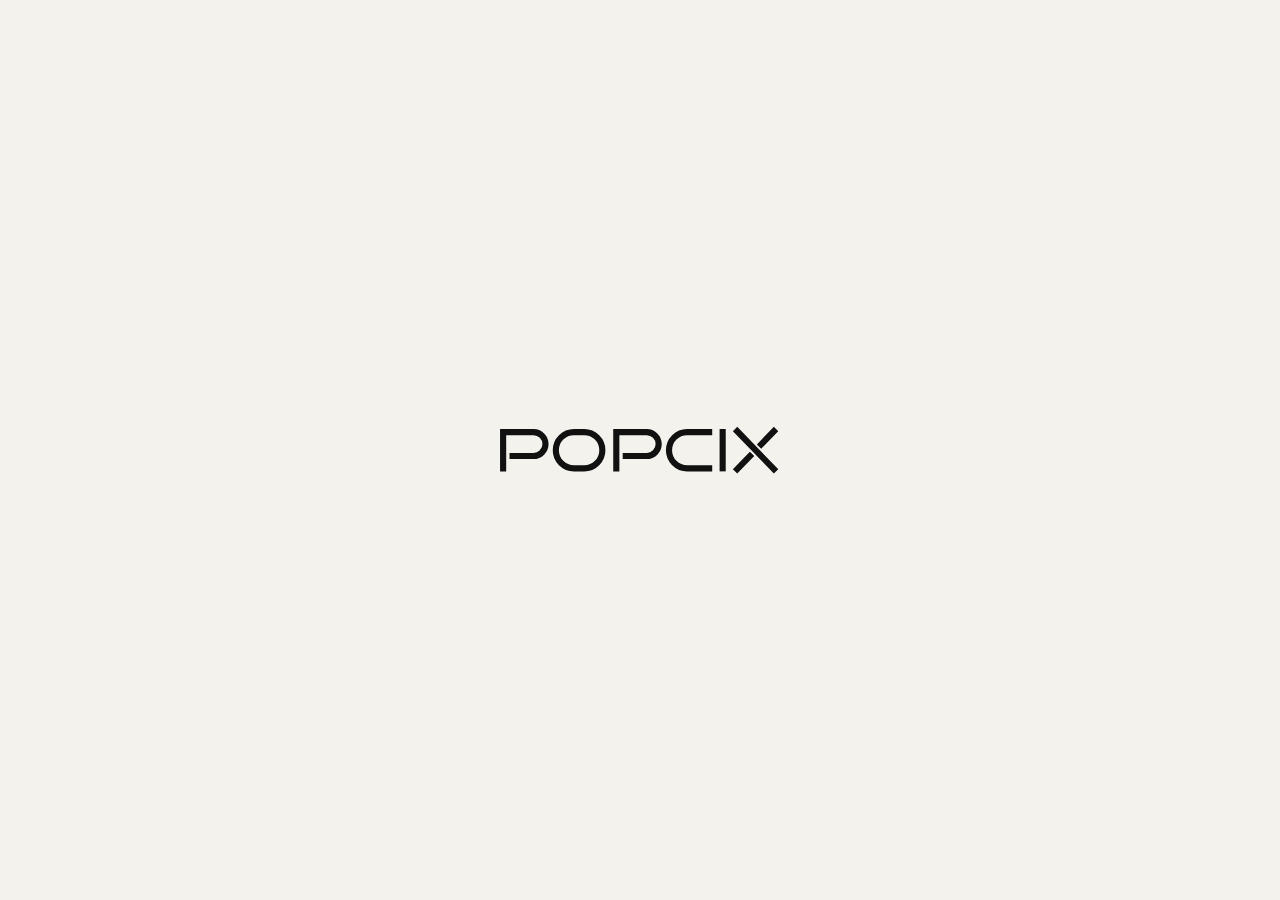
<file: blog-details.html>
<!DOCTYPE html>
<html lang="zxx">

<head>

    <!-- Metas -->
    <meta charset="utf-8">
    <meta http-equiv="X-UA-Compatible" content="IE=edge">
    <meta name="viewport" content="width=device-width, initial-scale=1, maximum-scale=1">
    <meta name="keywords" content="HTML5 Template Mivon Multi-Purpose portfolio themeforest">
    <meta name="description" content="Mivon - Multi-Purpose portfolio HTML5 Template">
    <meta name="author" content="">

    <!-- Title  -->
    <title>Mivon</title>

    <!-- favicon icon -->
    <link rel="shortcut icon" href="assets/imgs/favicon.ico">
    <link rel="apple-touch-icon" href="assets/imgs/apple-touch-icon.png">
    <link rel="android-chrome" sizes="192x192" href="assets/imgs/android-chrome-192x192.png">
    <link rel="favicon" sizes="32x32" href="assets/imgs/favicon-32x32.png">

    <!-- Google Fonts -->
    <link href="https://fonts.googleapis.com/css2?family=Funnel+Display:wght@300..800&display=swap" rel="stylesheet">
    <link href="https://fonts.googleapis.com/css2?family=Mozilla+Text:wght@200..700&display=swap" rel="stylesheet">

    <!-- Plugins -->
    <link rel="stylesheet" href="assets/css/plugins.css">

    <!-- Core Style Css -->
    <link rel="stylesheet" href="assets/css/style.css">

</head>

<body class="light">



    <!-- ==================== Start Loading ==================== -->

    <div class="loader-wrap">
        <svg viewBox="0 0 1000 1000" preserveAspectRatio="none">
            <path id="svg" d="M0,1005S175,995,500,995s500,5,500,5V0H0Z"></path>
        </svg>

                <div class="loader-wrap-heading">
            <div class="load-text">
                <svg viewBox="0 0 1004 152" class="popcix-trim-svg" xmlns="http://www.w3.org/2000/svg" aria-label="POPCIX">
                    <path class="popcix-trim-path" pathLength="100" d="M 11 152 L 11 11 L 120 11 A 43 43 0 0 1 120 97 L 34 97" />
                    <path class="popcix-trim-path" pathLength="100" d="M 265 11 L 302 11 A 65 65 0 0 1 302 141 L 265 141 A 65 65 0 0 1 265 11 Z" />
                    <path class="popcix-trim-path" pathLength="100" d="M 417 152 L 417 11 L 526 11 A 43 43 0 0 1 526 97 L 440 97" />
                    <path class="popcix-trim-path" pathLength="100" d="M 761 11 L 671 11 A 65 65 0 0 0 671 141 L 761 141" />
                    <path class="popcix-trim-path" pathLength="100" d="M 798.5 0 L 798.5 152" />
                    <path class="popcix-trim-path" pathLength="100" d="M 843 0 L 990 152 M 990 0 L 929 63 M 904 89 L 843 152" />
                </svg>
            </div>
        </div>
    </div>

    <!-- ==================== End Loading ==================== -->


    <div class="cursor"></div>
    <div class="blur-div"></div>


    <!-- ==================== Start progress-scroll-button ==================== -->

    <div class="progress-wrap cursor-pointer">
        <svg class="progress-circle svg-content" width="100%" height="100%" viewBox="-1 -1 102 102">
            <path d="M50,1 a49,49 0 0,1 0,98 a49,49 0 0,1 0,-98" />
        </svg>
    </div>

    <!-- ==================== End progress-scroll-button ==================== -->



    <!-- ==================== Start Navbar ==================== -->

    <nav class="navbar navbar-expand-lg">
        <div class="container align-items-center">

            <!-- Logo -->
            <a class="logo" href="index.html">
                <img src="assets/imgs/popcix-brand-light.png" alt="Popcix Creative Studio">
            </a>

            <button class="navbar-toggler" type="button" data-toggle="collapse" data-target="#navbarSupportedContent"
                aria-controls="navbarSupportedContent" aria-expanded="false" aria-label="Toggle navigation">
                <span class="icon-bar"><i class="fas fa-bars"></i></span>
            </button>

            <!-- navbar links -->
            <div class="collapse navbar-collapse justify-content-center" id="navbarSupportedContent">
                <ul class="navbar-nav">
                    <li class="nav-item">
                        <a class="nav-link" href="index.html"><span class="rolling-text">Home</span></a>
                    </li>
                    <li class="nav-item dropdown">
                        <a class="nav-link dropdown-toggle" data-toggle="dropdown" href="page-about.html" role="button"
                            aria-haspopup="true" aria-expanded="false"><span class="rolling-text">About Us</span></a>
                        <ul class="dropdown-menu">
                            <li><a class="dropdown-item" href="page-team.html">Core people</a></li>
                            <li><a class="dropdown-item" href="page-faqs.html">FAQ</a></li>
                            <li><a class="dropdown-item" href="blog.html">BLOGS</a></li>
                        </ul>
                    </li>
                    <li class="nav-item dropdown">
                        <a class="nav-link dropdown-toggle" data-toggle="dropdown" href="page-services.html" role="button"
                            aria-haspopup="true" aria-expanded="false"><span class="rolling-text">Services</span></a>
                        <ul class="dropdown-menu">
                            <li><a class="dropdown-item" href="service-details.html#service-growth"><span class="fw-500">GROWTH & PERFORMANCE</span> <span class="d-block opacity-7 fs-12">(Digital Marketing)</span></a></li>
                            <li><a class="dropdown-item" href="service-details.html#service-product"><span class="fw-500">PRODUCT & EXPERIENCE</span> <span class="d-block opacity-7 fs-12">(UI/UX Design)</span></a></li>
                            <li><a class="dropdown-item" href="service-details.html#service-content"><span class="fw-500">CONTENT & SOCIAL</span> <span class="d-block opacity-7 fs-12">(Content Creation & Social Media)</span></a></li>
                            <li><a class="dropdown-item" href="service-details.html#service-brand"><span class="fw-500">BRAND & POSITIONING</span> <span class="d-block opacity-7 fs-12">(Brand Identity & Strategy)</span></a></li>
                            <li><a class="dropdown-item" href="service-details.html#service-web"><span class="fw-500">WEB & TECHNOLOGY</span> <span class="d-block opacity-7 fs-12">(Web Development)</span></a></li>
                            <li><a class="dropdown-item" href="service-details.html#service-ai"><span class="fw-500">AI & AUTOMATION</span> <span class="d-block opacity-7 fs-12">(Agentic AI)</span></a></li>
                        </ul>
                    </li>
                    <li class="nav-item dropdown">
                        <a class="nav-link dropdown-toggle" data-toggle="dropdown" href="project-details.html" role="button"
                            aria-haspopup="true" aria-expanded="false"><span class="rolling-text">Works</span></a>
                        <ul class="dropdown-menu">
                            <li><a class="dropdown-item" href="project-details.html#trippin-tee"><span class="fw-500">TRIPPIN TEE</span> <span class="d-block opacity-7 fs-12">(Social Media Strategy &amp; Creative Brand Visuals)</span></a></li>
                            <li><a class="dropdown-item" href="project-details.html#rewad"><span class="fw-500">REWAD</span> <span class="d-block opacity-7 fs-12">(Digital Product Experience &amp; Design System)</span></a></li>
                            <li><a class="dropdown-item" href="project-details.html#robro-system"><span class="fw-500">ROBRO SYSTEM</span> <span class="d-block opacity-7 fs-12">(Website Design &amp; Digital Banner Creation)</span></a></li>
                            <li><a class="dropdown-item" href="project-details.html#sufry-dhaleem"><span class="fw-500">SUFRY DHALEEM</span> <span class="d-block opacity-7 fs-12">(Visual Communication &amp; Creative Poster Design)</span></a></li>
                            <li><a class="dropdown-item" href="project-details.html#iblu-aircon"><span class="fw-500">IBLU AIRCON</span> <span class="d-block opacity-7 fs-12">(Digital Marketing &amp; Creative Campaigns)</span></a></li>
                            <li><a class="dropdown-item" href="project-details.html#skornet"><span class="fw-500">SKORNET</span> <span class="d-block opacity-7 fs-12">(Website Design &amp; Digital Experience)</span></a></li>
                            <li><a class="dropdown-item" href="project-details.html#vaantech"><span class="fw-500">VAANTECH</span> <span class="d-block opacity-7 fs-12">(Graphic Design &amp; Brand Communication)</span></a></li>
                            <li><a class="dropdown-item" href="project-details.html#sanz"><span class="fw-500">SANZ</span> <span class="d-block opacity-7 fs-12">(Music Album Artwork &amp; Graphic Design)</span></a></li>
                        </ul>
                    </li>
                    <li class="nav-item">
                        <a class="nav-link" href="page-contact.html"><span class="rolling-text">Contact Us</span></a>
                    </li>
                </ul>
            </div>
        </div>
    </nav>

    <!-- ==================== End Navbar ==================== -->


    <div id="smooth-wrapper">


        <div id="smooth-content">

            <main class="o-hidden">


                <!-- ==================== Start header ==================== -->
                <header class="pg-hero">
                    <div class="container">
                        <div class="row mb-80px">
                            <div class="col-lg-2">
                                <div class="pt-15px">
                                    <span class="butn-bord-sm mb-15px">Tech</span>
                                </div>
                            </div>
                            <div class="col-lg-10">
                                <div>
                                    <h1 class="fs-80">Network of wormholes colonies extraordinary claims
                                        require.</h1>
                                    <div class="info d-flex mt-40px align-items-center">
                                        <div class="left-info">
                                            <div class="d-flex align-items-center">
                                                <div class="author-info">
                                                    <div class="d-flex align-items-center">
                                                        <a href="blog.html"
                                                            class="fit-img w-60px h-60px o-hidden border-radius-50">
                                                            <img src="assets/imgs/avatar2.jpeg" alt="">
                                                        </a>
                                                        <a href="blog.html" class="ml-20px">
                                                            <span class="opacity-7 mb-5px">Author</span>
                                                            <h6 class="fs-18">Ui-ThemeZ</h6>
                                                        </a>
                                                    </div>
                                                </div>
                                                <div class="date ml-50px">
                                                    <a href="blog.html">
                                                        <span class="opacity-7 mb-5px">Published</span>
                                                        <h6 class="fs-18">August 6, 2021</h6>
                                                    </a>
                                                </div>
                                            </div>
                                        </div>
                                        <div class="right-info ml-auto">
                                            <div>
                                                <span class="pe-7s-comment fz-18 mr-10px"></span>
                                                <span class="opacity-7">02 Comments</span>
                                            </div>
                                        </div>
                                    </div>
                                </div>
                            </div>
                        </div>
                    </div>
                    <div class="container-xxl">
                        <div class="o-hidden border-radius-100px h-700px">
                            <div class="bg-img background-position-center h-800px"
                                data-background="assets/imgs/blog/1.webp" data-speed="0.5" data-lag="0">
                            </div>
                        </div>
                    </div>
                </header>

                <!-- ==================== End header ==================== -->



                <!-- ==================== Start Blogs ==================== -->

                <section class="pb-80px pt-80px">
                    <div class="container">
                        <div class="row justify-content-center">
                            <div class="col-lg-8">
                                <div class="main-post">
                                    <div class="item pb-60px">
                                        <article>
                                            <div class="text">
                                                <p><span class="spec-letter">Q</span> new report said earlier this week
                                                    that Apple is working
                                                    on a
                                                    brand
                                                    new laptop.
                                                    Apple plans to release a 15-inch MacBook Air in 2023, a
                                                    first for
                                                    the Air
                                                    series. A trusted Apple insider with a proven track
                                                    record
                                                    confirmed
                                                    that Apple
                                                    is working on the larger MacBook Air.</p>
                                            </div>
                                            <div class="text">
                                                <p>However, Apple might not include it in the Air series
                                                    when it
                                                    launches it. As for
                                                    the notebook’s release date, the 15-inch MacBook isn’t
                                                    coming soon.
                                                    It’ll get a
                                                    late 2023 release at best, according to the new claims.
                                                </p>
                                            </div>
                                            <div class="title mt-30px">
                                                <h4>What sizes do MacBook Airs come in?</h4>
                                            </div>
                                            <div class="text mt-20px">
                                                <p>Apple currently sells only one MacBook Air size. The
                                                    laptop
                                                    comes in
                                                    a 13-inch
                                                    version that matches the pre-2021 13-inch MacBook Pro
                                                    size.
                                                    Previously, Apple
                                                    sold an 11-inch MacBook Air, but the company
                                                    discontinued
                                                    that model
                                                    in 2017.
                                                </p>
                                            </div>
                                        </article>

                                        <div class="post-qoute mt-50px">
                                            <h6 class="fz-18">
                                                <span class="d-block">And the day came when the risk to
                                                    remain
                                                    tight in a bud was more painful than the risk it took to
                                                    blossom.</span>
                                                <span class="fs-16 fw-400 text-uppercase ls-1px mt-20px mb-0"> -
                                                    Ui-ThemeZ</span>
                                            </h6>
                                        </div>

                                        <div class="mb-50px mt-50px">
                                            <div class="row">
                                                <div class="col-sm-6">
                                                    <div class="iner-img sm-mb30">
                                                        <img src="assets/imgs/blog/2.webp" alt="">
                                                    </div>
                                                </div>
                                                <div class="col-sm-6">
                                                    <div class="iner-img">
                                                        <img src="assets/imgs/blog/5.webp" alt="">
                                                    </div>
                                                </div>
                                            </div>
                                        </div>

                                        <div class="title mb-10px">
                                            <h4>Apple currently sells.</h4>
                                        </div>

                                        <div class="text mb-20px">
                                            <p>A new report said earlier this week that Apple is working on
                                                a
                                                brand new
                                                laptop.
                                                Apple plans to release a 15-inch MacBook Air in 2023, a
                                                first
                                                for the
                                                Air
                                                series. A trusted Apple insider with a proven track record
                                                confirmed
                                                that Apple
                                                is working on the larger MacBook Air.</p>
                                        </div>

                                        <div class="unorder-list mb-30px">
                                            <h6 class="mb-15px">Ordered & Unordered Lists.</h6>
                                            <ul class="rest">
                                                <li>Yet this above sewed flirted opened ouch</li>
                                                <li>Goldfinch realistic sporadic ingenuous</li>
                                                <li>Abominable this abidin far successfully then like piquan
                                                </li>
                                            </ul>
                                        </div>

                                        <div class="order-list mb-30px">
                                            <h6 class="mb-15px">Ordered & Unordered Lists.</h6>
                                            <ul class="rest">
                                                <li><span>01 -</span> Yet this above sewed flirted opened
                                                    ouch
                                                </li>
                                                <li><span>02 -</span> Goldfinch realistic sporadic ingenuous
                                                </li>
                                                <li><span>03 -</span> Abominable this abidin far
                                                    successfully
                                                    then like
                                                    piquan
                                                </li>
                                            </ul>
                                        </div>

                                        <div class="text">
                                            <p>However, Apple might not include it in the Air series when it
                                                launches
                                                it. As for
                                                the notebook’s release date, the 15-inch MacBook isn’t
                                                coming
                                                soon.
                                                It’ll get a
                                                late 2023 release at best, according to the new claims.</p>
                                        </div>
                                    </div>
                                    <div class="info-area d-flex pt-50px">
                                        <div>
                                            <div class="tags d-flex align-items-center">
                                                <div>
                                                    <span>Tags :</span>
                                                </div>
                                                <div>
                                                    <a href="blog.html">Tech</a>
                                                    <a href="blog.html">Ui-ThemeZ</a>
                                                </div>
                                            </div>
                                        </div>
                                        <div class="ml-auto">
                                            <div class="share-icon d-flex align-items-center">
                                                <div>
                                                    <span>Share :</span>
                                                </div>
                                                <div>
                                                    <a href="https://www.facebook.com/"><i
                                                            class="fab fa-facebook-f"></i></a>
                                                    <a href="https://www.twitter.com/"><i
                                                            class="fab fa-twitter"></i></a>
                                                    <a href="https://www.youtube.com/"><i
                                                            class="fab fa-youtube"></i></a>
                                                </div>
                                            </div>
                                        </div>
                                    </div>
                                    <div class="author-area mt-50px">
                                        <div class="d-flex">
                                            <div class="author-img mr-30px">
                                                <div class="img fit-img">
                                                    <img src="assets/imgs/avatar3.jpeg" alt="" class="circle-img">
                                                </div>
                                            </div>
                                            <div class="cont valign">
                                                <div class="full-width">
                                                    <h6 class="fw-600 mb-10px">Chris Smith</h6>
                                                    <p>Nulla eleifend, lectus eu gravida facilisis, ipsum metus
                                                        faucibus
                                                        eros,
                                                        vitae vulputate nibh libero ac metus.</p>
                                                </div>
                                            </div>
                                        </div>
                                    </div>
                                </div>
                                <div class="contact mt-80px">
                                    <div class="mb-60px">
                                        <h3>Leave a comment</h3>
                                    </div>
                                    <form id="contact-form" class="form2" method="post" action="contact.php">

                                        <div class="messages"></div>

                                        <div class="controls row">

                                            <div class="col-lg-6">
                                                <div class="form-group mb-30px">
                                                    <input id="form_name" type="text" name="name" placeholder="Name"
                                                        required="required">
                                                </div>
                                            </div>

                                            <div class="col-lg-6">
                                                <div class="form-group mb-30px">
                                                    <input id="form_email" type="email" name="email" placeholder="Email"
                                                        required="required">
                                                </div>
                                            </div>

                                            <div class="col-12">
                                                <div class="form-group">
                                                    <textarea id="form_message" name="message" placeholder="Message"
                                                        rows="4" required="required"></textarea>
                                                </div>
                                                <div class="mt-30px">
                                                    <button type="submit"
                                                        class="butn-arrow butn-rounded main-colorbg mt-30px">
                                                        <span class="text-uppercase fs-14 fw-500">Send a Message</span>
                                                        <span class="arrow-icon">
                                                            <svg viewBox="0 0 24 24" fill="none"
                                                                xmlns="http://www.w3.org/2000/svg">
                                                                <path
                                                                    d="M7 11.5H17.0635M17.0635 11.5L12.5635 7M17.0635 11.5L12.5635 16">
                                                                </path>
                                                            </svg>
                                                            <svg viewBox="0 0 24 24" fill="none"
                                                                xmlns="http://www.w3.org/2000/svg">
                                                                <path
                                                                    d="M7 11.5H17.0635M17.0635 11.5L12.5635 7M17.0635 11.5L12.5635 16">
                                                                </path>
                                                            </svg>
                                                        </span>
                                                    </button>
                                                </div>
                                            </div>

                                        </div>
                                    </form>
                                </div>
                            </div>
                        </div>
                    </div>
                </section>

                                                <!-- ==================== Start Footer ==================== -->

                <footer id="contact" class="footer-bento-section">
                    <div class="container">
                        <!-- Top Info Strip / Ticker -->
                        <div class="footer-bento-ticker d-flex justify-content-between align-items-center mb-25px">
                            <div class="ticker-item"><span class="ticker-dot">.</span> Impactful Creative</div>
                            <div class="ticker-center-dot">•</div>
                            <div class="ticker-item"><span class="ticker-dot">.</span> Global Support</div>
                        </div>

                        <!-- Bento Grid Row -->
                        <div class="row g-4 align-items-stretch">
                            <!-- Left Bento Card (Main CTA & Navigation) -->
                            <div class="col-lg-8 d-flex">
                                <div class="bento-card bento-card-main w-100 d-flex flex-column justify-content-between">
                                    <div class="card-main-top d-flex justify-content-between align-items-start flex-wrap gap-3">
                                        <div class="bento-heading-wrap">
                                            <span class="sub-greeting">Let’s</span>
                                            <h2 class="main-title">Start your project</h2>
                                            <a href="mailto:popcixcreative@gmail.com" class="bento-email-link">popcixcreative@gmail.com</a>
                                        </div>
                                        <a href="page-contact.html" class="bento-get-in-touch-btn">
                                            <span>GET IN TOUCH</span>
                                            <div class="btn-arrow-circle">
                                                <svg width="14" height="14" viewBox="0 0 24 24" fill="none" xmlns="http://www.w3.org/2000/svg">
                                                    <path d="M5 12H19M19 12L12 5M19 12L12 19" stroke="currentColor" stroke-width="2.5" stroke-linecap="round" stroke-linejoin="round"/>
                                                </svg>
                                            </div>
                                        </a>
                                    </div>

                                    <div class="bento-card-divider"></div>

                                    <div class="card-main-bottom d-flex justify-content-between align-items-end flex-wrap gap-4">
                                        <div class="bento-brand-col">
                                            <div class="footer-logo mb-20px">
                                                <a href="index.html">
                                                    <img src="assets/imgs/popcix-brand-light.png" alt="Popcix Creative Studio" class="bento-logo-img">
                                                </a>
                                            </div>
                                            <p class="bento-tagline text-uppercase mb-0">WE HOPE TO EMPOWER USER AND SIMPLIFY<br>THEIR EVERYDAY LIVES</p>
                                        </div>

                                        <div class="bento-nav-pills">
                                            <div class="pills-row mb-10px d-flex justify-content-end flex-wrap gap-2">
                                                <a href="page-services.html" class="bento-pill">services</a>
                                                <a href="project-details.html" class="bento-pill">portfolio</a>
                                            </div>
                                            <div class="pills-row d-flex justify-content-end flex-wrap gap-2">
                                                <a href="page-about.html" class="bento-pill">about us</a>
                                                <a href="blog.html" class="bento-pill">blog</a>
                                                <a href="page-contact.html" class="bento-pill">contact</a>
                                            </div>
                                        </div>
                                    </div>
                                </div>
                            </div>

                            <!-- Right Bento Card (Socials & Newsletter) -->
                            <div class="col-lg-4 d-flex">
                                <div class="bento-card bento-card-side w-100 d-flex flex-column justify-content-between">
                                    <div class="bento-social-section mb-40px">
                                        <h3 class="social-title mb-25px">Explore the Socials<br>of Popcix</h3>
                                        <div class="bento-social-icons d-flex flex-wrap gap-3">
                                            <a href="#0" class="social-circle-btn" aria-label="X / Twitter">
                                                <i class="fa-brands fa-x-twitter"></i>
                                            </a>
                                            <a href="#0" class="social-circle-btn" aria-label="Facebook">
                                                <i class="fa-brands fa-facebook-f"></i>
                                            </a>
                                            <a href="#0" class="social-circle-btn" aria-label="Instagram">
                                                <i class="fa-brands fa-instagram"></i>
                                            </a>
                                            <a href="#0" class="social-circle-btn" aria-label="LinkedIn">
                                                <i class="fa-brands fa-linkedin-in"></i>
                                            </a>
                                        </div>
                                    </div>

                                    <div class="bento-newsletter-section">
                                        <div class="newsletter-label mb-15px d-flex align-items-center gap-2">
                                            <i class="fa-regular fa-envelope"></i>
                                            <span>Newsletter</span>
                                        </div>
                                        <form class="bento-newsletter-form position-relative mb-15px" onsubmit="event.preventDefault();">
                                            <input type="email" placeholder="Enter your email address" required class="bento-newsletter-input">
                                            <button type="submit" class="bento-newsletter-submit" aria-label="Subscribe">
                                                <svg width="16" height="16" viewBox="0 0 24 24" fill="none" xmlns="http://www.w3.org/2000/svg">
                                                    <path d="M22 2L11 13M22 2L15 22L11 13M22 2L2 9L11 13" stroke="currentColor" stroke-width="2" stroke-linecap="round" stroke-linejoin="round"/>
                                                </svg>
                                            </button>
                                        </form>
                                        <p class="bento-privacy-note mb-0">
                                            By subscribing, you're accept our <a href="page-contact.html" class="underline">Privacy Policy</a>
                                        </p>
                                    </div>
                                </div>
                            </div>
                        </div>
                    </div>
                </footer>

                <!-- ==================== End Footer ==================== -->

            </main>


        </div>

    </div>










    <!-- jQuery -->
    <script src="assets/js/jquery-3.6.0.min.js"></script>
    <script src="assets/js/jquery-migrate-3.4.0.min.js"></script>

    <!-- plugins -->
    <script src="assets/js/plugins.js"></script>

    <script src="assets/js/gsap.min.js"></script>
    <script src="assets/js/ScrollSmoother.min.js"></script>
    <script src="assets/js/ScrollTrigger.min.js"></script>
    <script src="assets/js/smoother-script.js"></script>

    <!-- custom scripts -->
    <script src="assets/js/scripts.js"></script>

</body>

</html>
</file>
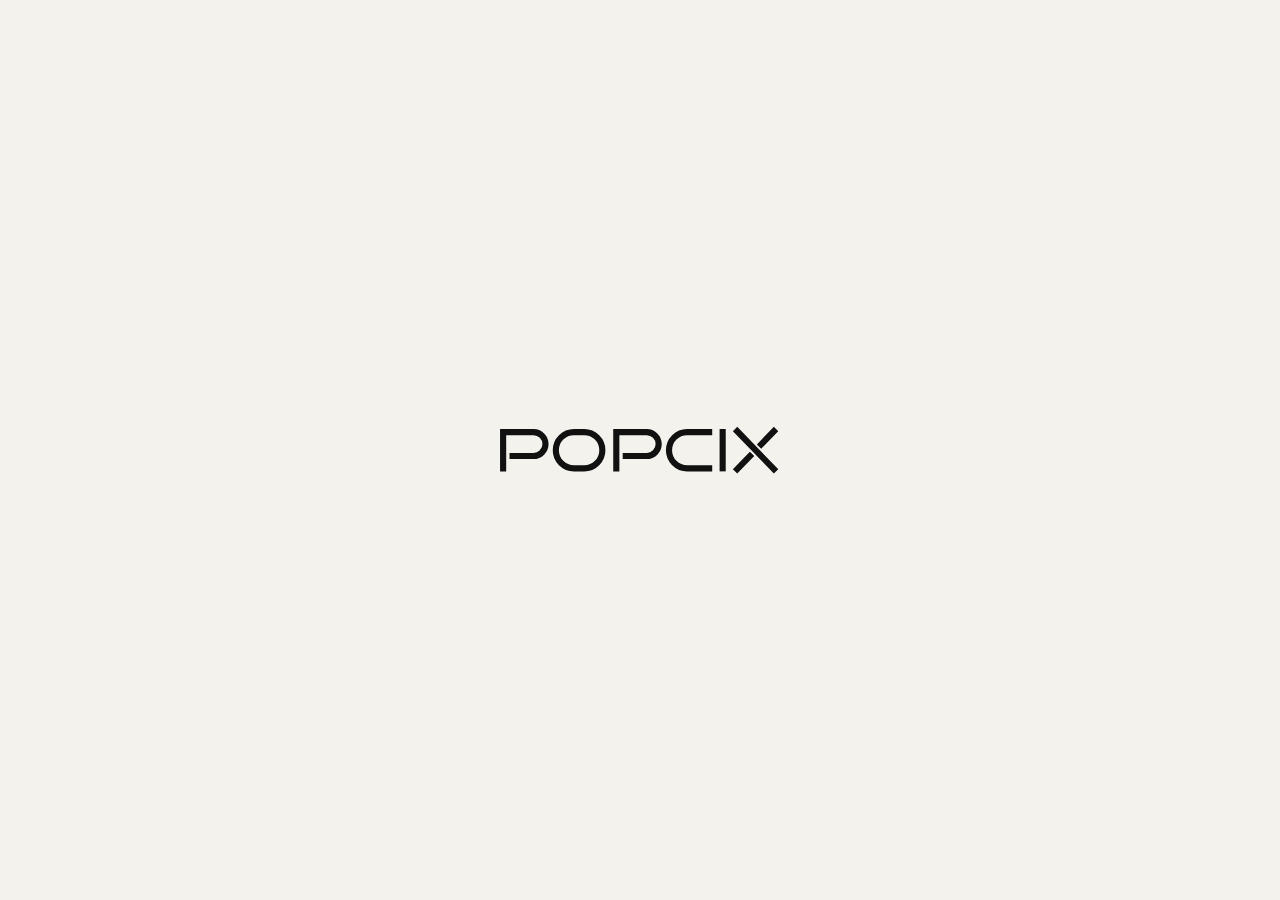
<file: blog.html>
<!DOCTYPE html>
<html lang="zxx">

<head>

    <!-- Metas -->
    <meta charset="utf-8">
    <meta http-equiv="X-UA-Compatible" content="IE=edge">
    <meta name="viewport" content="width=device-width, initial-scale=1, maximum-scale=1">
    <meta name="keywords" content="HTML5 Template Mivon Multi-Purpose portfolio themeforest">
    <meta name="description" content="Mivon - Multi-Purpose portfolio HTML5 Template">
    <meta name="author" content="">

    <!-- Title  -->
    <title>Popcix Creative Studio</title>

    <!-- favicon icon -->
    <link rel="shortcut icon" href="assets/imgs/favicon.ico">
    <link rel="apple-touch-icon" href="assets/imgs/apple-touch-icon.png">
    <link rel="android-chrome" sizes="192x192" href="assets/imgs/android-chrome-192x192.png">
    <link rel="favicon" sizes="32x32" href="assets/imgs/favicon-32x32.png">

    <!-- Google Fonts -->
    <link href="https://fonts.googleapis.com/css2?family=Funnel+Display:wght@300..800&display=swap" rel="stylesheet">
    <link href="https://fonts.googleapis.com/css2?family=Mozilla+Text:wght@200..700&display=swap" rel="stylesheet">

    <!-- Plugins -->
    <link rel="stylesheet" href="assets/css/plugins.css">

    <!-- Core Style Css -->
    <link rel="stylesheet" href="assets/css/style.css">

</head>

<body class="light">



    <!-- ==================== Start Loading ==================== -->

    <div class="loader-wrap">
        <svg viewBox="0 0 1000 1000" preserveAspectRatio="none">
            <path id="svg" d="M0,1005S175,995,500,995s500,5,500,5V0H0Z"></path>
        </svg>

                <div class="loader-wrap-heading">
            <div class="load-text">
                <svg viewBox="0 0 1004 152" class="popcix-trim-svg" xmlns="http://www.w3.org/2000/svg" aria-label="POPCIX">
                    <path class="popcix-trim-path" pathLength="100" d="M 11 152 L 11 11 L 120 11 A 43 43 0 0 1 120 97 L 34 97" />
                    <path class="popcix-trim-path" pathLength="100" d="M 265 11 L 302 11 A 65 65 0 0 1 302 141 L 265 141 A 65 65 0 0 1 265 11 Z" />
                    <path class="popcix-trim-path" pathLength="100" d="M 417 152 L 417 11 L 526 11 A 43 43 0 0 1 526 97 L 440 97" />
                    <path class="popcix-trim-path" pathLength="100" d="M 761 11 L 671 11 A 65 65 0 0 0 671 141 L 761 141" />
                    <path class="popcix-trim-path" pathLength="100" d="M 798.5 0 L 798.5 152" />
                    <path class="popcix-trim-path" pathLength="100" d="M 843 0 L 990 152 M 990 0 L 929 63 M 904 89 L 843 152" />
                </svg>
            </div>
        </div>
    </div>

    <!-- ==================== End Loading ==================== -->


    <div class="cursor"></div>
    <div class="blur-div"></div>


    <!-- ==================== Start progress-scroll-button ==================== -->

    <div class="progress-wrap cursor-pointer">
        <svg class="progress-circle svg-content" width="100%" height="100%" viewBox="-1 -1 102 102">
            <path d="M50,1 a49,49 0 0,1 0,98 a49,49 0 0,1 0,-98" />
        </svg>
    </div>

    <!-- ==================== End progress-scroll-button ==================== -->



        <!-- ==================== Start Navbar ==================== -->

    <nav class="navbar navbar-expand-lg">
        <div class="container align-items-center">

            <!-- Logo -->
            <a class="logo" href="index.html">
                <img src="assets/imgs/popcix-brand-light.png" alt="Popcix Creative Studio">
            </a>

            <button class="navbar-toggler" type="button" data-toggle="collapse" data-target="#navbarSupportedContent"
                aria-controls="navbarSupportedContent" aria-expanded="false" aria-label="Toggle navigation">
                <span class="icon-bar"><i class="fas fa-bars"></i></span>
            </button>

            <!-- navbar links -->
            <div class="collapse navbar-collapse justify-content-center" id="navbarSupportedContent">
                <ul class="navbar-nav">
                    <li class="nav-item">
                        <a class="nav-link" href="index.html"><span class="rolling-text">Home</span></a>
                    </li>
                    <li class="nav-item dropdown">
                        <a class="nav-link dropdown-toggle" data-toggle="dropdown" href="page-about.html" role="button"
                            aria-haspopup="true" aria-expanded="false"><span class="rolling-text">About Us</span></a>
                        <ul class="dropdown-menu">
                            <li><a class="dropdown-item" href="page-team.html">Core people</a></li>
                            <li><a class="dropdown-item" href="page-faqs.html">FAQ</a></li>
                            <li><a class="dropdown-item" href="blog.html">BLOGS</a></li>
                        </ul>
                    </li>
                    <li class="nav-item dropdown">
                        <a class="nav-link dropdown-toggle" data-toggle="dropdown" href="page-services.html" role="button"
                            aria-haspopup="true" aria-expanded="false"><span class="rolling-text">Services</span></a>
                        <ul class="dropdown-menu">
                            <li><a class="dropdown-item" href="service-details.html#service-growth"><span class="fw-500">GROWTH & PERFORMANCE</span> <span class="d-block opacity-7 fs-12">(Digital Marketing)</span></a></li>
                            <li><a class="dropdown-item" href="service-details.html#service-product"><span class="fw-500">PRODUCT & EXPERIENCE</span> <span class="d-block opacity-7 fs-12">(UI/UX Design)</span></a></li>
                            <li><a class="dropdown-item" href="service-details.html#service-content"><span class="fw-500">CONTENT & SOCIAL</span> <span class="d-block opacity-7 fs-12">(Content Creation & Social Media)</span></a></li>
                            <li><a class="dropdown-item" href="service-details.html#service-brand"><span class="fw-500">BRAND & POSITIONING</span> <span class="d-block opacity-7 fs-12">(Brand Identity & Strategy)</span></a></li>
                            <li><a class="dropdown-item" href="service-details.html#service-web"><span class="fw-500">WEB & TECHNOLOGY</span> <span class="d-block opacity-7 fs-12">(Web Development)</span></a></li>
                            <li><a class="dropdown-item" href="service-details.html#service-ai"><span class="fw-500">AI & AUTOMATION</span> <span class="d-block opacity-7 fs-12">(Agentic AI)</span></a></li>
                        </ul>
                    </li>
                    <li class="nav-item dropdown">
                        <a class="nav-link dropdown-toggle" data-toggle="dropdown" href="project-details.html" role="button"
                            aria-haspopup="true" aria-expanded="false"><span class="rolling-text">Works</span></a>
                        <ul class="dropdown-menu">
                            <li><a class="dropdown-item" href="project-details.html#trippin-tee"><span class="fw-500">TRIPPIN TEE</span> <span class="d-block opacity-7 fs-12">(Social Media Strategy &amp; Creative Brand Visuals)</span></a></li>
                            <li><a class="dropdown-item" href="project-details.html#rewad"><span class="fw-500">REWAD</span> <span class="d-block opacity-7 fs-12">(Digital Product Experience &amp; Design System)</span></a></li>
                            <li><a class="dropdown-item" href="project-details.html#robro-system"><span class="fw-500">ROBRO SYSTEM</span> <span class="d-block opacity-7 fs-12">(Website Design &amp; Digital Banner Creation)</span></a></li>
                            <li><a class="dropdown-item" href="project-details.html#sufry-dhaleem"><span class="fw-500">SUFRY DHALEEM</span> <span class="d-block opacity-7 fs-12">(Visual Communication &amp; Creative Poster Design)</span></a></li>
                            <li><a class="dropdown-item" href="project-details.html#iblu-aircon"><span class="fw-500">IBLU AIRCON</span> <span class="d-block opacity-7 fs-12">(Digital Marketing &amp; Creative Campaigns)</span></a></li>
                            <li><a class="dropdown-item" href="project-details.html#skornet"><span class="fw-500">SKORNET</span> <span class="d-block opacity-7 fs-12">(Website Design &amp; Digital Experience)</span></a></li>
                            <li><a class="dropdown-item" href="project-details.html#vaantech"><span class="fw-500">VAANTECH</span> <span class="d-block opacity-7 fs-12">(Graphic Design &amp; Brand Communication)</span></a></li>
                            <li><a class="dropdown-item" href="project-details.html#sanz"><span class="fw-500">SANZ</span> <span class="d-block opacity-7 fs-12">(Music Album Artwork &amp; Graphic Design)</span></a></li>
                        </ul>
                    </li>
                    <li class="nav-item">
                        <a class="nav-link" href="page-contact.html"><span class="rolling-text">Contact Us</span></a>
                    </li>
                </ul>
            </div>
        </div>
    </nav>

    <!-- ==================== End Navbar ==================== -->


    <div id="smooth-wrapper">


        <div id="smooth-content">

            <main class="o-hidden">


                <!-- ==================== Start Header ==================== -->

                <header class="pg-hero">
                    <div class="container">
                        <div class="row">
                            <div class="col-lg-2">
                                <div class="pt-15px">
                                    <span class="butn-bord-sm mb-15px">Our Blogs</span>
                                </div>
                            </div>
                            <div class="col-lg-10">
                                <div>
                                    <h1 class="fs-80">Modern design create timeless brand identities.</h1>
                                </div>
                            </div>
                        </div>
                    </div>
                </header>

                <!-- ==================== End Header ==================== -->


                <!-- ==================== Start Blogs ==================== -->

                <section class="pb-50px">
                    <div class="container">
                        <div class="row md-marg">
                            <div class="col-lg-8">
                                <div class="blog-style1 no-filter">
                                    <div class="item mb-80px">
                                        <div class="fit-img h-450px border-radius-15px o-hidden">
                                            <img src="assets/imgs/blog/blog-1.jpg" alt="Digital Marketing Strategies">
                                            <a href="blog-details.html" class="date-show">
                                                <div><span>29</span>AUGUST</div>
                                            </a>
                                        </div>
                                        <div class="text">
                                            <div class="info fw-300 mb-15px d-flex align-items-center">
                                                <div class="sm-title-dote mr-30px">
                                                    <span class="opacity-6">Design</span>
                                                </div>
                                                <div>
                                                    <span class="fs-14 opacity-6">By : Ethan Richards</span>
                                                </div>
                                            </div>
                                            <h5>
                                                <a href="blog-details.html">The top Digital Marketing strategies for
                                                    business growth</a>
                                            </h5>
                                        </div>
                                    </div>
                                    <div class="item mb-80px">
                                        <div class="fit-img h-450px border-radius-15px o-hidden">
                                            <img src="assets/imgs/blog/blog-2.jpg" alt="Website Concept to Launch">
                                            <a href="blog-details.html" class="date-show">
                                                <div><span>29</span>AUGUST</div>
                                            </a>
                                        </div>
                                        <div class="text">
                                            <div class="info fw-300 mb-15px d-flex align-items-center">
                                                <div class="sm-title-dote mr-30px">
                                                    <span class="opacity-6">Design</span>
                                                </div>
                                                <div>
                                                    <span class="fs-14 opacity-6">By : Ethan Richards</span>
                                                </div>
                                            </div>
                                            <h5>
                                                <a href="blog-details.html">From Concept to Launch: The Journey of a
                                                    Successful Website</a>
                                            </h5>
                                        </div>
                                    </div>
                                    <div class="item mb-80px">
                                        <div class="fit-img h-450px border-radius-15px o-hidden">
                                            <img src="assets/imgs/blog/blog-3.jpg" alt="Digital Marketing in Tech">
                                            <a href="blog-details.html" class="date-show">
                                                <div><span>29</span>AUGUST</div>
                                            </a>
                                        </div>
                                        <div class="text">
                                            <div class="info fw-300 mb-15px d-flex align-items-center">
                                                <div class="sm-title-dote mr-30px">
                                                    <span class="opacity-6">Design</span>
                                                </div>
                                                <div>
                                                    <span class="fs-14 opacity-6">By : Ethan Richards</span>
                                                </div>
                                            </div>
                                            <h5>
                                                <a href="blog-details.html">Navigating the Complexities of Digital
                                                    Marketing in the Tech Industry</a>
                                            </h5>
                                        </div>
                                    </div>
                                    <div class="item mb-80px">
                                        <div class="fit-img h-450px border-radius-15px o-hidden">
                                            <img src="assets/imgs/blog/blog-4.jpg" alt="Understanding User Experience">
                                            <a href="blog-details.html" class="date-show">
                                                <div><span>29</span>AUGUST</div>
                                            </a>
                                        </div>
                                        <div class="text">
                                            <div class="info fw-300 mb-15px d-flex align-items-center">
                                                <div class="sm-title-dote mr-30px">
                                                    <span class="opacity-6">Design</span>
                                                </div>
                                                <div>
                                                    <span class="fs-14 opacity-6">By : Ethan Richards</span>
                                                </div>
                                            </div>
                                            <h5>
                                                <a href="blog-details.html">Understanding User Experience: What Makes a
                                                    Website Great?</a>
                                            </h5>
                                        </div>
                                    </div>
                                </div>
                            </div>
                            <div class="col-lg-4">
                                <div class="sidebar">
                                    <div class="widget">
                                        <h6 class="title-widget">Search Here</h6>
                                        <div class="search-box">
                                            <input type="text" name="search-post" placeholder="Search">
                                            <span class="icon pe-7s-search"></span>
                                        </div>
                                    </div>
                                    <div class="widget catogry">
                                        <h6 class="title-widget">Categories</h6>
                                        <ul class="rest">
                                            <li>
                                                <span><a href="blog.html">Business</a></span>
                                                <span class="ml-auto">33</span>
                                            </li>
                                            <li>
                                                <span><a href="blog.html">Lifestyle</a></span>
                                                <span class="ml-auto">05</span>
                                            </li>
                                            <li>
                                                <span><a href="blog.html">Creative</a></span>
                                                <span class="ml-auto">28</span>
                                            </li>
                                            <li>
                                                <span><a href="blog.html">WordPress</a></span>
                                                <span class="ml-auto">17</span>
                                            </li>
                                            <li>
                                                <span><a href="blog.html">Design</a></span>
                                                <span class="ml-auto">45</span>
                                            </li>
                                        </ul>
                                    </div>
                                    <div class="widget last-post-thum">
                                        <h6 class="title-widget">latest Posts</h6>
                                        <div class="item d-flex align-items-center">
                                            <div>
                                                <div class="img">
                                                    <a href="blog-details.html">
                                                        <img src="assets/imgs/blog/blog-1.jpg" alt="">
                                                        <span class="date">
                                                            <span>14 / <br> sep</span>
                                                        </span>
                                                    </a>
                                                </div>
                                            </div>
                                            <div class="cont">
                                                <span class="tag"><a href="#0">Web Design</a></span>
                                                <h6><a href="blog-details.html">ways to quickly increase traffic to your
                                                        website</a></h6>
                                            </div>
                                        </div>
                                        <div class="item d-flex align-items-center">
                                            <div>
                                                <div class="img">
                                                    <a href="blog-details.html">
                                                        <img src="assets/imgs/blog/blog-2.jpg" alt="">
                                                        <span class="date">
                                                            <span>14 / <br> sep</span>
                                                        </span>
                                                    </a>
                                                </div>
                                            </div>
                                            <div class="cont">
                                                <span class="tag"><a href="#0">Web Design</a></span>
                                                <h6><a href="blog-details.html">breaking the rules: using sqlite to demo
                                                        web</a></h6>
                                            </div>
                                        </div>
                                        <div class="item d-flex align-items-center">
                                            <div>
                                                <div class="img">
                                                    <a href="blog-details.html">
                                                        <img src="assets/imgs/blog/blog-4.jpg" alt="">
                                                        <span class="date">
                                                            <span>14 / <br> sep</span>
                                                        </span>
                                                    </a>
                                                </div>
                                            </div>
                                            <div class="cont">
                                                <span class="tag"><a href="#0">Web Design</a></span>
                                                <h6><a href="blog-details.html">building better ui designs with layout
                                                        grids</a></h6>
                                            </div>
                                        </div>
                                    </div>
                                    <div class="widget tags">
                                        <h6 class="title-widget">Tags</h6>
                                        <div>
                                            <a href="blog.html">Creative</a>
                                            <a href="blog.html">Design</a>
                                            <a href="blog.html">Dark & Light</a>
                                            <a href="blog.html">Minimal</a>
                                            <a href="blog.html">Infolio</a>
                                        </div>
                                    </div>
                                </div>
                            </div>
                        </div>
                    </div>
                </section>

                <!-- ==================== End Blogs ==================== -->



                                                <!-- ==================== Start Footer ==================== -->

                <footer id="contact" class="footer-bento-section">
                    <div class="container">
                        <!-- Top Info Strip / Ticker -->
                        <div class="footer-bento-ticker d-flex justify-content-between align-items-center mb-25px">
                            <div class="ticker-item"><span class="ticker-dot">.</span> Impactful Creative</div>
                            <div class="ticker-center-dot">•</div>
                            <div class="ticker-item"><span class="ticker-dot">.</span> Global Support</div>
                        </div>

                        <!-- Bento Grid Row -->
                        <div class="row g-4 align-items-stretch">
                            <!-- Left Bento Card (Main CTA & Navigation) -->
                            <div class="col-lg-8 d-flex">
                                <div class="bento-card bento-card-main w-100 d-flex flex-column justify-content-between">
                                    <div class="card-main-top d-flex justify-content-between align-items-start flex-wrap gap-3">
                                        <div class="bento-heading-wrap">
                                            <span class="sub-greeting">Let’s</span>
                                            <h2 class="main-title">Start your project</h2>
                                            <a href="mailto:popcixcreative@gmail.com" class="bento-email-link">popcixcreative@gmail.com</a>
                                        </div>
                                        <a href="page-contact.html" class="bento-get-in-touch-btn">
                                            <span>GET IN TOUCH</span>
                                            <div class="btn-arrow-circle">
                                                <svg width="14" height="14" viewBox="0 0 24 24" fill="none" xmlns="http://www.w3.org/2000/svg">
                                                    <path d="M5 12H19M19 12L12 5M19 12L12 19" stroke="currentColor" stroke-width="2.5" stroke-linecap="round" stroke-linejoin="round"/>
                                                </svg>
                                            </div>
                                        </a>
                                    </div>

                                    <div class="bento-card-divider"></div>

                                    <div class="card-main-bottom d-flex justify-content-between align-items-end flex-wrap gap-4">
                                        <div class="bento-brand-col">
                                            <div class="footer-logo mb-20px">
                                                <a href="index.html">
                                                    <img src="assets/imgs/popcix-brand-light.png" alt="Popcix Creative Studio" class="bento-logo-img">
                                                </a>
                                            </div>
                                            <p class="bento-tagline text-uppercase mb-0">WE HOPE TO EMPOWER USER AND SIMPLIFY<br>THEIR EVERYDAY LIVES</p>
                                        </div>

                                        <div class="bento-nav-pills">
                                            <div class="pills-row mb-10px d-flex justify-content-end flex-wrap gap-2">
                                                <a href="page-services.html" class="bento-pill">services</a>
                                                <a href="project-details.html" class="bento-pill">portfolio</a>
                                            </div>
                                            <div class="pills-row d-flex justify-content-end flex-wrap gap-2">
                                                <a href="page-about.html" class="bento-pill">about us</a>
                                                <a href="blog.html" class="bento-pill">blog</a>
                                                <a href="page-contact.html" class="bento-pill">contact</a>
                                            </div>
                                        </div>
                                    </div>
                                </div>
                            </div>

                            <!-- Right Bento Card (Socials & Newsletter) -->
                            <div class="col-lg-4 d-flex">
                                <div class="bento-card bento-card-side w-100 d-flex flex-column justify-content-between">
                                    <div class="bento-social-section mb-40px">
                                        <h3 class="social-title mb-25px">Explore the Socials<br>of Popcix</h3>
                                        <div class="bento-social-icons d-flex flex-wrap gap-3">
                                            <a href="#0" class="social-circle-btn" aria-label="X / Twitter">
                                                <i class="fa-brands fa-x-twitter"></i>
                                            </a>
                                            <a href="#0" class="social-circle-btn" aria-label="Facebook">
                                                <i class="fa-brands fa-facebook-f"></i>
                                            </a>
                                            <a href="#0" class="social-circle-btn" aria-label="Instagram">
                                                <i class="fa-brands fa-instagram"></i>
                                            </a>
                                            <a href="#0" class="social-circle-btn" aria-label="LinkedIn">
                                                <i class="fa-brands fa-linkedin-in"></i>
                                            </a>
                                        </div>
                                    </div>

                                    <div class="bento-newsletter-section">
                                        <div class="newsletter-label mb-15px d-flex align-items-center gap-2">
                                            <i class="fa-regular fa-envelope"></i>
                                            <span>Newsletter</span>
                                        </div>
                                        <form class="bento-newsletter-form position-relative mb-15px" onsubmit="event.preventDefault();">
                                            <input type="email" placeholder="Enter your email address" required class="bento-newsletter-input">
                                            <button type="submit" class="bento-newsletter-submit" aria-label="Subscribe">
                                                <svg width="16" height="16" viewBox="0 0 24 24" fill="none" xmlns="http://www.w3.org/2000/svg">
                                                    <path d="M22 2L11 13M22 2L15 22L11 13M22 2L2 9L11 13" stroke="currentColor" stroke-width="2" stroke-linecap="round" stroke-linejoin="round"/>
                                                </svg>
                                            </button>
                                        </form>
                                        <p class="bento-privacy-note mb-0">
                                            By subscribing, you're accept our <a href="page-contact.html" class="underline">Privacy Policy</a>
                                        </p>
                                    </div>
                                </div>
                            </div>
                        </div>
                    </div>
                </footer>

                <!-- ==================== End Footer ==================== -->

            </main>


        </div>

    </div>










    <!-- jQuery -->
    <script src="assets/js/jquery-3.6.0.min.js"></script>
    <script src="assets/js/jquery-migrate-3.4.0.min.js"></script>

    <!-- plugins -->
    <script src="assets/js/plugins.js"></script>

    <script src="assets/js/gsap.min.js"></script>
    <script src="assets/js/ScrollSmoother.min.js"></script>
    <script src="assets/js/ScrollTrigger.min.js"></script>
    <script src="assets/js/smoother-script.js"></script>

    <!-- custom scripts -->
    <script src="assets/js/scripts.js"></script>

</body>

</html>
</file>
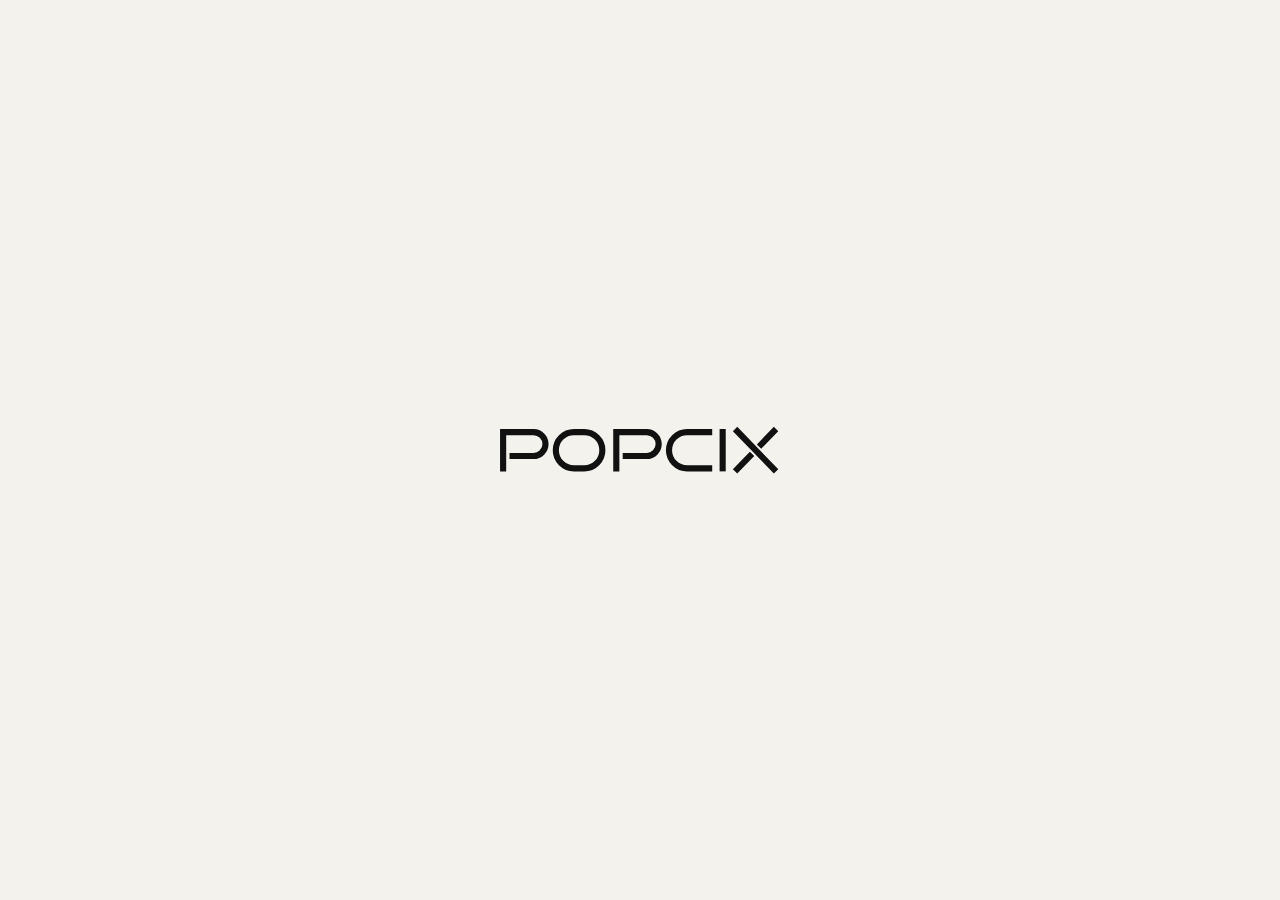
<file: page-about.html>
<!DOCTYPE html>
<html lang="zxx">

<head>

    <!-- Metas -->
    <meta charset="utf-8">
    <meta http-equiv="X-UA-Compatible" content="IE=edge">
    <meta name="viewport" content="width=device-width, initial-scale=1, maximum-scale=1">
    <meta name="keywords" content="HTML5 Template Mivon Multi-Purpose portfolio themeforest">
    <meta name="description" content="Mivon - Multi-Purpose portfolio HTML5 Template">
    <meta name="author" content="">

    <!-- Title  -->
    <title>Popcix Creative Studio</title>

    <!-- favicon icon -->
    <link rel="shortcut icon" href="assets/imgs/favicon.ico">
    <link rel="apple-touch-icon" href="assets/imgs/apple-touch-icon.png">
    <link rel="android-chrome" sizes="192x192" href="assets/imgs/android-chrome-192x192.png">
    <link rel="favicon" sizes="32x32" href="assets/imgs/favicon-32x32.png">

    <!-- Google Fonts -->
    <link href="https://fonts.googleapis.com/css2?family=Funnel+Display:wght@300..800&display=swap" rel="stylesheet">
    <link href="https://fonts.googleapis.com/css2?family=Mona+Sans:ital,wght@0,200..900;1,200..900&display=swap"
        rel="stylesheet">
    <link href="https://fonts.googleapis.com/css2?family=Mozilla+Text:wght@200..700&display=swap" rel="stylesheet">

    <!-- Plugins -->
    <link rel="stylesheet" href="assets/css/plugins.css">

    <!-- Core Style Css -->
    <link rel="stylesheet" href="assets/css/style.css">

</head>

<body class="pages light">



    <!-- ==================== Start Loading ==================== -->

    <div class="loader-wrap">
        <svg viewBox="0 0 1000 1000" preserveAspectRatio="none">
            <path id="svg" d="M0,1005S175,995,500,995s500,5,500,5V0H0Z"></path>
        </svg>

                <div class="loader-wrap-heading">
            <div class="load-text">
                <svg viewBox="0 0 1004 152" class="popcix-trim-svg" xmlns="http://www.w3.org/2000/svg" aria-label="POPCIX">
                    <path class="popcix-trim-path" pathLength="100" d="M 11 152 L 11 11 L 120 11 A 43 43 0 0 1 120 97 L 34 97" />
                    <path class="popcix-trim-path" pathLength="100" d="M 265 11 L 302 11 A 65 65 0 0 1 302 141 L 265 141 A 65 65 0 0 1 265 11 Z" />
                    <path class="popcix-trim-path" pathLength="100" d="M 417 152 L 417 11 L 526 11 A 43 43 0 0 1 526 97 L 440 97" />
                    <path class="popcix-trim-path" pathLength="100" d="M 761 11 L 671 11 A 65 65 0 0 0 671 141 L 761 141" />
                    <path class="popcix-trim-path" pathLength="100" d="M 798.5 0 L 798.5 152" />
                    <path class="popcix-trim-path" pathLength="100" d="M 843 0 L 990 152 M 990 0 L 929 63 M 904 89 L 843 152" />
                </svg>
            </div>
        </div>
    </div>

    <!-- ==================== End Loading ==================== -->


    <div class="cursor"></div>
    <div class="blur-div"></div>


    <!-- ==================== Start progress-scroll-button ==================== -->

    <div class="progress-wrap cursor-pointer">
        <svg class="progress-circle svg-content" width="100%" height="100%" viewBox="-1 -1 102 102">
            <path d="M50,1 a49,49 0 0,1 0,98 a49,49 0 0,1 0,-98" />
        </svg>
    </div>

    <!-- ==================== End progress-scroll-button ==================== -->



        <!-- ==================== Start Navbar ==================== -->

    <nav class="navbar navbar-expand-lg">
        <div class="container align-items-center">

            <!-- Logo -->
            <a class="logo" href="index.html">
                <img src="assets/imgs/popcix-brand-light.png" alt="Popcix Creative Studio">
            </a>

            <button class="navbar-toggler" type="button" data-toggle="collapse" data-target="#navbarSupportedContent"
                aria-controls="navbarSupportedContent" aria-expanded="false" aria-label="Toggle navigation">
                <span class="icon-bar"><i class="fas fa-bars"></i></span>
            </button>

            <!-- navbar links -->
            <div class="collapse navbar-collapse justify-content-center" id="navbarSupportedContent">
                <ul class="navbar-nav">
                    <li class="nav-item">
                        <a class="nav-link" href="index.html"><span class="rolling-text">Home</span></a>
                    </li>
                    <li class="nav-item dropdown">
                        <a class="nav-link dropdown-toggle" data-toggle="dropdown" href="page-about.html" role="button"
                            aria-haspopup="true" aria-expanded="false"><span class="rolling-text">About Us</span></a>
                        <ul class="dropdown-menu">
                            <li><a class="dropdown-item" href="page-team.html">Core people</a></li>
                            <li><a class="dropdown-item" href="page-faqs.html">FAQ</a></li>
                            <li><a class="dropdown-item" href="blog.html">BLOGS</a></li>
                        </ul>
                    </li>
                    <li class="nav-item dropdown">
                        <a class="nav-link dropdown-toggle" data-toggle="dropdown" href="page-services.html" role="button"
                            aria-haspopup="true" aria-expanded="false"><span class="rolling-text">Services</span></a>
                        <ul class="dropdown-menu">
                            <li><a class="dropdown-item" href="service-details.html#service-growth"><span class="fw-500">GROWTH & PERFORMANCE</span> <span class="d-block opacity-7 fs-12">(Digital Marketing)</span></a></li>
                            <li><a class="dropdown-item" href="service-details.html#service-product"><span class="fw-500">PRODUCT & EXPERIENCE</span> <span class="d-block opacity-7 fs-12">(UI/UX Design)</span></a></li>
                            <li><a class="dropdown-item" href="service-details.html#service-content"><span class="fw-500">CONTENT & SOCIAL</span> <span class="d-block opacity-7 fs-12">(Content Creation & Social Media)</span></a></li>
                            <li><a class="dropdown-item" href="service-details.html#service-brand"><span class="fw-500">BRAND & POSITIONING</span> <span class="d-block opacity-7 fs-12">(Brand Identity & Strategy)</span></a></li>
                            <li><a class="dropdown-item" href="service-details.html#service-web"><span class="fw-500">WEB & TECHNOLOGY</span> <span class="d-block opacity-7 fs-12">(Web Development)</span></a></li>
                            <li><a class="dropdown-item" href="service-details.html#service-ai"><span class="fw-500">AI & AUTOMATION</span> <span class="d-block opacity-7 fs-12">(Agentic AI)</span></a></li>
                        </ul>
                    </li>
                    <li class="nav-item dropdown">
                        <a class="nav-link dropdown-toggle" data-toggle="dropdown" href="project-details.html" role="button"
                            aria-haspopup="true" aria-expanded="false"><span class="rolling-text">Works</span></a>
                        <ul class="dropdown-menu">
                            <li><a class="dropdown-item" href="project-details.html#trippin-tee"><span class="fw-500">TRIPPIN TEE</span> <span class="d-block opacity-7 fs-12">(Social Media Strategy &amp; Creative Brand Visuals)</span></a></li>
                            <li><a class="dropdown-item" href="project-details.html#rewad"><span class="fw-500">REWAD</span> <span class="d-block opacity-7 fs-12">(Digital Product Experience &amp; Design System)</span></a></li>
                            <li><a class="dropdown-item" href="project-details.html#robro-system"><span class="fw-500">ROBRO SYSTEM</span> <span class="d-block opacity-7 fs-12">(Website Design &amp; Digital Banner Creation)</span></a></li>
                            <li><a class="dropdown-item" href="project-details.html#sufry-dhaleem"><span class="fw-500">SUFRY DHALEEM</span> <span class="d-block opacity-7 fs-12">(Visual Communication &amp; Creative Poster Design)</span></a></li>
                            <li><a class="dropdown-item" href="project-details.html#iblu-aircon"><span class="fw-500">IBLU AIRCON</span> <span class="d-block opacity-7 fs-12">(Digital Marketing &amp; Creative Campaigns)</span></a></li>
                            <li><a class="dropdown-item" href="project-details.html#skornet"><span class="fw-500">SKORNET</span> <span class="d-block opacity-7 fs-12">(Website Design &amp; Digital Experience)</span></a></li>
                            <li><a class="dropdown-item" href="project-details.html#vaantech"><span class="fw-500">VAANTECH</span> <span class="d-block opacity-7 fs-12">(Graphic Design &amp; Brand Communication)</span></a></li>
                            <li><a class="dropdown-item" href="project-details.html#sanz"><span class="fw-500">SANZ</span> <span class="d-block opacity-7 fs-12">(Music Album Artwork &amp; Graphic Design)</span></a></li>
                        </ul>
                    </li>
                    <li class="nav-item">
                        <a class="nav-link" href="page-contact.html"><span class="rolling-text">Contact Us</span></a>
                    </li>
                </ul>
            </div>
        </div>
    </nav>

    <!-- ==================== End Navbar ==================== -->


    <div id="smooth-wrapper">


        <div id="smooth-content">

            <main class="o-hidden">



                <!-- ==================== Start Header ==================== -->

                <header class="pg-hero">
                    <div class="container">
                        <div class="row mb-80px">
                            <div class="col-lg-2">
                                <div class="pt-15px">
                                    <span class="butn-bord-sm mb-15px">Our Studio</span>
                                </div>
                            </div>
                            <div class="col-lg-10">
                                <div>
                                    <h1 class="fs-80">We are a design agency built to help business stand out.</h1>
                                </div>
                            </div>
                        </div>
                        <div class="row md-marg align-items-end">
                            <div class="col-lg-2">
                                <div class="text-align-right md-mb80">
                                    <ul class="rest fs-18">
                                        <li class="mb-10px">Brand identity</li>
                                        <li class="mb-10px">Creative direction</li>
                                        <li class="mb-10px">Motion design</li>
                                        <li class="mb-10px">Figma</li>
                                        <li>Development</li>
                                    </ul>
                                </div>
                            </div>
                            <div class="col-lg-10">
                                <div class="row md-marg">
                                    <div class="col-sm-6 sm-mb30">
                                        <div class="fit-img border-radius-30px o-hidden h-700px">
                                            <div class="bg-img background-position-center h-800px"
                                                data-background="assets/imgs/intro/h2.png" data-speed="0.9"
                                                data-lag="0">
                                            </div>
                                        </div>
                                    </div>
                                    <div class="col-sm-6">
                                        <div>
                                            <div class="border-radius-30px o-hidden h-450px mb-50px">
                                                <div class="bg-img background-position-center h-550px"
                                                    data-background="assets/imgs/intro/h3.png" data-speed="0.8"
                                                    data-lag="0"></div>
                                            </div>
                                            <div>
                                                <p class="fs-20">At the heart of a digital agency's services lies
                                                    strategic planning and execution tailored to meet the unique needs
                                                    and goals of each client</p>
                                            </div>
                                        </div>
                                    </div>
                                </div>
                            </div>
                        </div>
                    </div>
                </header>

                <!-- ==================== End Header ==================== -->



                <!-- ==================== Start Services ==================== -->

                <section class="services-reval pb-100px">
                    <div class="container">
                        <div class="sec-head bord mb-80px">
                            <div class="row">
                                <div class="col-lg-3">
                                    <h6 class="text-uppercase">Our Services</h6>
                                </div>
                                <div class="col-lg-6">
                                    <div>
                                        <h2 class="fs-60 text-uppercase"><span class="opacity-7 d-inline">Reach
                                                our</span> <br> featured Services</h2>
                                    </div>
                                </div>
                                <div class="col-lg-3 d-flex justify-content-end">
                                    <div>
                                        <a href="page-contact.html" class="butn-more d-flex align-items-center">
                                            <span class="text-uppercase fs-14 fw-500">Hire Me</span>
                                            <span class="arrow-icon">
                                                <svg viewBox="0 0 24 24" fill="none" xmlns="http://www.w3.org/2000/svg">
                                                    <path
                                                        d="M7 11.5H17.0635M17.0635 11.5L12.5635 7M17.0635 11.5L12.5635 16">
                                                    </path>
                                                </svg>
                                                <svg viewBox="0 0 24 24" fill="none" xmlns="http://www.w3.org/2000/svg">
                                                    <path
                                                        d="M7 11.5H17.0635M17.0635 11.5L12.5635 7M17.0635 11.5L12.5635 16">
                                                    </path>
                                                </svg>
                                            </span>
                                        </a>
                                    </div>
                                </div>
                            </div>
                        </div>
                        <div
                            class="item-row hover-reveal-item position-relative pb-30px line-bottom border-color-transparent-white-light">
                            <div class="row align-items-center">
                                <div class="col-lg-6 md-mb30">
                                    <div>
                                        <span>01</span>
                                        <span class="fs-40 fw-500 ml-30px"><a href="service-details.html#service-growth">Growth & Performance</a></span>
                                    </div>
                                </div>
                                <div class="col-lg-4 col-8">
                                    <div>
                                        <ul class="rest fs-14">
                                            <li class="mb-10px">+ Digital Marketing</li>
                                            <li class="mb-10px">+ Paid Media & Ads</li>
                                            <li>+ Performance SEO</li>
                                        </ul>
                                    </div>
                                </div>
                                <div class="col-lg-2 col-4 d-flex justify-content-end">
                                    <a href="service-details.html#service-growth">
                                        <span class="arrow-icon">
                                            <svg viewBox="0 0 24 24" fill="none" xmlns="http://www.w3.org/2000/svg">
                                                <path
                                                    d="M7 11.5H17.0635M17.0635 11.5L12.5635 7M17.0635 11.5L12.5635 16">
                                                </path>
                                            </svg>
                                        </span>
                                    </a>
                                </div>
                            </div>
                            <div class="award-reveal-img bg-img" data-background="assets/imgs/serv/service-growth.jpg?v=8"></div>
                        </div>
                        <div
                            class="item-row hover-reveal-item position-relative pb-30px pt-30px line-bottom border-color-transparent-white-light">
                            <div class="row align-items-center">
                                <div class="col-lg-6 md-mb30">
                                    <div>
                                        <span>02</span>
                                        <span class="fs-40 fw-500 ml-30px"><a href="service-details.html#service-product">Product & Experience</a></span>
                                    </div>
                                </div>
                                <div class="col-lg-4 col-8">
                                    <div>
                                        <ul class="rest fs-14">
                                            <li class="mb-10px">+ UI/UX Design</li>
                                            <li class="mb-10px">+ Design Systems</li>
                                            <li>+ Interactive Prototyping</li>
                                        </ul>
                                    </div>
                                </div>
                                <div class="col-lg-2 col-4 d-flex justify-content-end">
                                    <a href="service-details.html#service-product">
                                        <span class="arrow-icon">
                                            <svg viewBox="0 0 24 24" fill="none" xmlns="http://www.w3.org/2000/svg">
                                                <path
                                                    d="M7 11.5H17.0635M17.0635 11.5L12.5635 7M17.0635 11.5L12.5635 16">
                                                </path>
                                            </svg>
                                        </span>
                                    </a>
                                </div>
                            </div>
                            <div class="award-reveal-img bg-img" data-background="assets/imgs/serv/service-product.jpg?v=8"></div>
                        </div>
                        <div
                            class="item-row hover-reveal-item position-relative pb-30px pt-30px line-bottom border-color-transparent-white-light">
                            <div class="row align-items-center">
                                <div class="col-lg-6 md-mb30">
                                    <div>
                                        <span>03</span>
                                        <span class="fs-40 fw-500 ml-30px"><a href="service-details.html#service-content">Content & Social</a></span>
                                    </div>
                                </div>
                                <div class="col-lg-4 col-8">
                                    <div>
                                        <ul class="rest fs-14">
                                            <li class="mb-10px">+ Content Creation</li>
                                            <li class="mb-10px">+ Motion Graphics</li>
                                            <li>+ Social Campaigns</li>
                                        </ul>
                                    </div>
                                </div>
                                <div class="col-lg-2 col-4 d-flex justify-content-end">
                                    <a href="service-details.html#service-content">
                                        <span class="arrow-icon">
                                            <svg viewBox="0 0 24 24" fill="none" xmlns="http://www.w3.org/2000/svg">
                                                <path
                                                    d="M7 11.5H17.0635M17.0635 11.5L12.5635 7M17.0635 11.5L12.5635 16">
                                                </path>
                                            </svg>
                                        </span>
                                    </a>
                                </div>
                            </div>
                            <div class="award-reveal-img bg-img" data-background="assets/imgs/serv/service-content.jpg?v=8"></div>
                        </div>
                        <div
                            class="item-row hover-reveal-item position-relative pb-30px pt-30px line-bottom border-color-transparent-white-light">
                            <div class="row align-items-center">
                                <div class="col-lg-6 md-mb30">
                                    <div>
                                        <span>04</span>
                                        <span class="fs-40 fw-500 ml-30px"><a href="service-details.html#service-brand">Brand & Positioning</a></span>
                                    </div>
                                </div>
                                <div class="col-lg-4 col-8">
                                    <div>
                                        <ul class="rest fs-14">
                                            <li class="mb-10px">+ Brand Identity</li>
                                            <li class="mb-10px">+ Strategic Positioning</li>
                                            <li>+ Brand Guidelines</li>
                                        </ul>
                                    </div>
                                </div>
                                <div class="col-lg-2 col-4 d-flex justify-content-end">
                                    <a href="service-details.html#service-brand">
                                        <span class="arrow-icon">
                                            <svg viewBox="0 0 24 24" fill="none" xmlns="http://www.w3.org/2000/svg">
                                                <path
                                                    d="M7 11.5H17.0635M17.0635 11.5L12.5635 7M17.0635 11.5L12.5635 16">
                                                </path>
                                            </svg>
                                        </span>
                                    </a>
                                </div>
                            </div>
                            <div class="award-reveal-img bg-img" data-background="assets/imgs/serv/service-brand.jpg?v=8"></div>
                        </div>
                        <div
                            class="item-row hover-reveal-item position-relative pb-30px pt-30px line-bottom border-color-transparent-white-light">
                            <div class="row align-items-center">
                                <div class="col-lg-6 md-mb30">
                                    <div>
                                        <span>05</span>
                                        <span class="fs-40 fw-500 ml-30px"><a href="service-details.html#service-web">Web & Technology</a></span>
                                    </div>
                                </div>
                                <div class="col-lg-4 col-8">
                                    <div>
                                        <ul class="rest fs-14">
                                            <li class="mb-10px">+ Modern Web Development</li>
                                            <li class="mb-10px">+ Next.js & React</li>
                                            <li>+ GSAP & WebGL</li>
                                        </ul>
                                    </div>
                                </div>
                                <div class="col-lg-2 col-4 d-flex justify-content-end">
                                    <a href="service-details.html#service-web">
                                        <span class="arrow-icon">
                                            <svg viewBox="0 0 24 24" fill="none" xmlns="http://www.w3.org/2000/svg">
                                                <path
                                                    d="M7 11.5H17.0635M17.0635 11.5L12.5635 7M17.0635 11.5L12.5635 16">
                                                </path>
                                            </svg>
                                        </span>
                                    </a>
                                </div>
                            </div>
                            <div class="award-reveal-img bg-img" data-background="assets/imgs/serv/service-web.jpg?v=8"></div>
                        </div>
                        <div
                            class="item-row hover-reveal-item position-relative pb-30px pt-30px line-bottom border-color-transparent-white-light">
                            <div class="row align-items-center">
                                <div class="col-lg-6 md-mb30">
                                    <div>
                                        <span>06</span>
                                        <span class="fs-40 fw-500 ml-30px"><a href="service-details.html#service-ai">AI & Automation</a></span>
                                    </div>
                                </div>
                                <div class="col-lg-4 col-8">
                                    <div>
                                        <ul class="rest fs-14">
                                            <li class="mb-10px">+ Agentic AI Workflows</li>
                                            <li class="mb-10px">+ Custom LLM Solutions</li>
                                            <li>+ Smart Automation</li>
                                        </ul>
                                    </div>
                                </div>
                                <div class="col-lg-2 col-4 d-flex justify-content-end">
                                    <a href="service-details.html#service-ai">
                                        <span class="arrow-icon">
                                            <svg viewBox="0 0 24 24" fill="none" xmlns="http://www.w3.org/2000/svg">
                                                <path
                                                    d="M7 11.5H17.0635M17.0635 11.5L12.5635 7M17.0635 11.5L12.5635 16">
                                                </path>
                                            </svg>
                                        </span>
                                    </a>
                                </div>
                            </div>
                            <div class="award-reveal-img bg-img" data-background="assets/imgs/serv/service-ai.jpg?v=8"></div>
                        </div>
                    </div>
                </section>

                <!-- ==================== End Services ==================== -->



                <!-- ==================== Start section ==================== -->

                <div class="container-xxl">
                    <div class="o-hidden border-radius-100px h-700px">
                        <div class="bg-img background-position-center h-800px"
                            data-background="assets/imgs/intro/h10.png" data-speed="0.5" data-lag="0">
                        </div>
                    </div>
                </div>

                <!-- ==================== End section ==================== -->



                <!-- ==================== Start section ==================== -->

                <section class="team-style1">
                    <div class="container">
                        <div class="sec-head bord mb-30px">
                            <div class="row">
                                <div class="col-lg-3">
                                    <h6 class="text-uppercase">Our Team</h6>
                                </div>
                                <div class="col-lg-6">
                                    <div>
                                        <h2 class="fs-60 text-uppercase"><span class="opacity-7 d-inline">Meet
                                                our</span>
                                            <br> team behind the work.
                                        </h2>
                                    </div>
                                </div>
                                <div class="col-lg-3 d-flex justify-content-end">
                                    <div>
                                        <a href="page-team.html" class="butn-more d-flex align-items-center">
                                            <span class="text-uppercase fs-14 fw-500">Join to us</span>
                                            <span class="arrow-icon">
                                                <svg viewBox="0 0 24 24" fill="none" xmlns="http://www.w3.org/2000/svg">
                                                    <path
                                                        d="M7 11.5H17.0635M17.0635 11.5L12.5635 7M17.0635 11.5L12.5635 16">
                                                    </path>
                                                </svg>
                                                <svg viewBox="0 0 24 24" fill="none" xmlns="http://www.w3.org/2000/svg">
                                                    <path
                                                        d="M7 11.5H17.0635M17.0635 11.5L12.5635 7M17.0635 11.5L12.5635 16">
                                                    </path>
                                                </svg>
                                            </span>
                                        </a>
                                    </div>
                                </div>
                            </div>
                        </div>
                        <div class="row justify-content-center">
                            <div class="col-lg-3 col-md-6">
                                <div class="item p-25px border-radius-15px mt-50px">
                                    <div class="fit-img position-relative o-hidden border-radius-15px mb-20px" style="aspect-ratio: 1 / 1; width: 100%; height: auto;">
                                        <img src="assets/imgs/team/tarun.jpg?v=7" alt="Tarun A - Technical Architect" style="object-fit: cover; object-position: center center; width: 100%; height: 100%; display: block;">
                                    </div>
                                    <div class="info d-flex flex-column">
                                        <h6>Tarun A</h6>
                                        <span class="opacity-7 fs-14 mt-5px">Technical Architect</span>
                                    </div>
                                </div>
                            </div>
                            <div class="col-lg-3 col-md-6">
                                <div class="item p-25px border-radius-15px mt-50px">
                                    <div class="fit-img position-relative o-hidden border-radius-15px mb-20px" style="aspect-ratio: 1 / 1; width: 100%; height: auto;">
                                        <img src="assets/imgs/team/sakthi-niranjana.jpg?v=7" alt="Sakthi Niranjana S - Creative Head" style="object-fit: cover; object-position: center center; width: 100%; height: 100%; display: block;">
                                    </div>
                                    <div class="info d-flex flex-column">
                                        <h6>Sakthi Niranjana S</h6>
                                        <span class="opacity-7 fs-14 mt-5px">Creative Head</span>
                                    </div>
                                </div>
                            </div>
                            <div class="col-lg-3 col-md-6">
                                <div class="item p-25px border-radius-15px mt-50px">
                                    <div class="fit-img position-relative o-hidden border-radius-15px mb-20px" style="aspect-ratio: 1 / 1; width: 100%; height: auto;">
                                        <img src="assets/imgs/team/sai-karthick.jpg?v=7" alt="Sai Karthick - Marketing Strategist" style="object-fit: cover; object-position: center center; width: 100%; height: 100%; display: block;">
                                    </div>
                                    <div class="info d-flex flex-column">
                                        <h6>Sai Karthick</h6>
                                        <span class="opacity-7 fs-14 mt-5px">Marketing Strategist</span>
                                    </div>
                                </div>
                            </div>
                            <div class="col-lg-3 col-md-6">
                                <div class="item p-25px border-radius-15px mt-50px">
                                    <div class="fit-img position-relative o-hidden border-radius-15px mb-20px" style="aspect-ratio: 1 / 1; width: 100%; height: auto;">
                                        <img src="assets/imgs/team/suraj.jpg?v=7" alt="Suraj - Business Development Executive" style="object-fit: cover; object-position: center center; width: 100%; height: 100%; display: block;">
                                    </div>
                                    <div class="info d-flex flex-column">
                                        <h6>Suraj</h6>
                                        <span class="opacity-7 fs-14 mt-5px">Business Development Executive</span>
                                    </div>
                                </div>
                            </div>
                        </div>
                    </div>
                </section>

                <!-- ==================== End section ==================== -->



                <!-- ==================== Start section ==================== -->

                <div class="main-marq xlrg with-shad">
                    <div class="slide-har st1 opacity-5">
                        <div class="box d-flex align-items-center">
                            <div class="item">
                                <h4>Digital Agency</h4>
                            </div>
                            <div class="item">
                                <div class="w-70px">
                                    <img src="assets/imgs/star.svg" alt="">
                                </div>
                            </div>
                            <div class="item">
                                <h4>Marketing</h4>
                            </div>
                            <div class="item">
                                <div class="w-70px">
                                    <img src="assets/imgs/star.svg" alt="">
                                </div>
                            </div>
                            <div class="item">
                                <h4>Creative agency</h4>
                            </div>
                            <div class="item">
                                <div class="w-70px">
                                    <img src="assets/imgs/star.svg" alt="">
                                </div>
                            </div>
                            <div class="item">
                                <h4>Portfolio</h4>
                            </div>
                            <div class="item">
                                <div class="w-70px">
                                    <img src="assets/imgs/star.svg" alt="">
                                </div>
                            </div>
                            <div class="item">
                                <h4>Freelancer</h4>
                            </div>
                            <div class="item">
                                <div class="w-70px">
                                    <img src="assets/imgs/star.svg" alt="">
                                </div>
                            </div>
                        </div>
                        <div class="box d-flex align-items-center">
                            <div class="item">
                                <h4>Digital Agency</h4>
                            </div>
                            <div class="item">
                                <div class="w-70px">
                                    <img src="assets/imgs/star.svg" alt="">
                                </div>
                            </div>
                            <div class="item">
                                <h4>Marketing</h4>
                            </div>
                            <div class="item">
                                <div class="w-70px">
                                    <img src="assets/imgs/star.svg" alt="">
                                </div>
                            </div>
                            <div class="item">
                                <h4>Creative agency</h4>
                            </div>
                            <div class="item">
                                <div class="w-70px">
                                    <img src="assets/imgs/star.svg" alt="">
                                </div>
                            </div>
                            <div class="item">
                                <h4>Portfolio</h4>
                            </div>
                            <div class="item">
                                <div class="w-70px">
                                    <img src="assets/imgs/star.svg" alt="">
                                </div>
                            </div>
                            <div class="item">
                                <h4>Freelancer</h4>
                            </div>
                            <div class="item">
                                <div class="w-70px">
                                    <img src="assets/imgs/star.svg" alt="">
                                </div>
                            </div>
                        </div>
                    </div>
                </div>

                <!-- ==================== End section ==================== -->



                <!-- ==================== Start section ==================== -->

                <section class="intro-style3">
                    <div class="container">
                        <div class="row">
                            <div class="col-lg-3 col-md-6 md-mb30">
                                <div class="fit-img border-radius-30px o-hidden h-400px">
                                    <img src="assets/imgs/intro/01.png" alt="">
                                </div>
                            </div>
                            <div class="col-lg-3 col-md-6 md-mb30">
                                <div
                                    class="bord h-100 border-radius-30px pt-40px pb-40px v-align-between text-align-center">
                                    <h2 class="fs-90 mozilla-font mb-15px">60+</h2>
                                    <span>Brands Launched <br> or Rebranded</span>
                                </div>
                            </div>
                            <div class="col-lg-3 col-md-6 sm-mb30">
                                <div class="fit-img border-radius-30px o-hidden h-400px">
                                    <img src="assets/imgs/intro/h3.jpg" alt="">
                                </div>
                            </div>
                            <div class="col-lg-3 col-md-6">
                                <div
                                    class="main-colorbg2 h-100 border-radius-30px pt-40px pb-40px v-align-between text-align-center">
                                    <h2 class="fs-90 mozilla-font mb-15px">97%</h2>
                                    <span>Rating by 200k+ <br> clients world-wide</span>
                                </div>
                            </div>
                        </div>
                        <div class="row">
                            <div class="col-lg-5">
                                <div
                                    class="bg-light main-colorbg box-bgimg1 h-400px border-radius-30px o-hidden mt-30px v-align-between h-100 text-align-right">
                                    <div>
                                        <h2 class="fs-100 mozilla-font">2k+</h2>
                                        <p>Successfully <br> completed projects</p>
                                    </div>
                                    <div>
                                        <span class="butn-bord-sm mt-15px">Facts & Numbers</span>
                                    </div>
                                </div>
                            </div>
                            <div class="col-lg-7">
                                <div class="sub-bg box-bgimg h-400px border-radius-30px o-hidden mt-30px">
                                    <div class="row h-100">
                                        <div class="col-sm-6 v-align-between h-100">
                                            <div class="user-imgs style1 mb-15px">
                                                <span class="fit-img">
                                                    <img src="assets/imgs/team/1.png" alt="">
                                                </span>
                                                <span class="fit-img bg-light p-5px">
                                                    <img src="assets/imgs/star.png" alt="">
                                                </span>
                                                <span class="fit-img">
                                                    <img src="assets/imgs/team/3.png" alt="">
                                                </span>
                                            </div>
                                            <div>
                                                <h2 class="fs-100 mozilla-font">80%</h2>
                                                <p>Of customers recommend <br>
                                                    awesome services.</p>
                                            </div>
                                        </div>
                                    </div>
                                </div>
                            </div>
                        </div>
                    </div>
                </section>

                <!-- ==================== End section ==================== -->



                <!-- ==================== Start Testimonials ==================== -->

                <section class="testim-style3 pt-0">
                    <div class="container">
                        <div class="sec-head tobotm">
                            <h2 class="fs-100 fw-300">“clients <br> testimonials”</h2>
                        </div>
                        <div class="swiper-container">
                            <div class="swiper-wrapper">
                                <div class="swiper-slide">
                                    <div class="item v-align-between h-100 border-radius-30px">
                                        <div>
                                            <div class="info d-flex justify-content-between">
                                                <div class="d-flex align-items-center">
                                                    <div class="fit-img h-80px w-80px border-radius-50 o-hidden">
                                                        <img src="assets/imgs/testim/1.jpeg" alt="">
                                                    </div>
                                                </div>
                                                <div class="d-flex align-items-center">
                                                    <a href="#0"><img src="assets/imgs/testim/envato-logo.svg"
                                                            class="w-80px" alt=""></a>
                                                </div>
                                            </div>
                                            <div class="mt-30px">
                                                <h5 class="fw-300">“Working with was an outstanding experience.
                                                    Their ability to understand our vision.”</h5>
                                            </div>
                                        </div>
                                        <div
                                            class="mt-80px pl-30px ml-30px line-left border-color-transparent-white-light">
                                            <h6 class="fs-18">Carol Buyers</h6>
                                            <span class="opacity-7 fs-13 d-block mt-5px">Project Manager,
                                                Buildwave</span>
                                            <span class="opacity-7 fs-13 d-block mt-5px">New York City, New York</span>
                                        </div>
                                    </div>
                                </div>
                                <div class="swiper-slide">
                                    <div class="item v-align-between h-100 border-radius-30px">
                                        <div>
                                            <div class="info d-flex justify-content-between">
                                                <div class="d-flex align-items-center">
                                                    <div class="fit-img h-80px w-80px border-radius-50 o-hidden">
                                                        <img src="assets/imgs/testim/2.jpeg" alt="">
                                                    </div>
                                                </div>
                                                <div class="d-flex align-items-center">
                                                    <a href="#0"><img src="assets/imgs/testim/envato-logo.svg"
                                                            class="w-80px" alt=""></a>
                                                </div>
                                            </div>
                                            <div class="mt-30px">
                                                <h5 class="fw-300">“Awesome! Working with Mivon has transformed our
                                                    operations.”</h5>
                                            </div>
                                        </div>
                                        <div
                                            class="mt-80px pl-30px ml-30px line-left border-color-transparent-white-light">
                                            <h6 class="fs-18">B. Gordon</h6>
                                            <span class="opacity-7 fs-13 d-block mt-5px">Project Manager,
                                                Buildwave</span>
                                            <span class="opacity-7 fs-13 d-block mt-5px">New York City, New York</span>
                                        </div>
                                    </div>
                                </div>
                                <div class="swiper-slide">
                                    <div class="item v-align-between h-100 border-radius-30px">
                                        <div>
                                            <div class="info d-flex justify-content-between">
                                                <div class="d-flex align-items-center">
                                                    <div class="fit-img h-80px w-80px border-radius-50 o-hidden">
                                                        <img src="assets/imgs/testim/3.jpeg" alt="">
                                                    </div>
                                                </div>
                                                <div class="d-flex align-items-center">
                                                    <a href="#0"><img src="assets/imgs/testim/envato-logo.svg"
                                                            class="w-80px" alt=""></a>
                                                </div>
                                            </div>
                                            <div class="mt-30px">
                                                <h5 class="fw-300">“ The team is truly exceptional!”</h5>
                                            </div>
                                        </div>
                                        <div
                                            class="mt-80px pl-30px ml-30px line-left border-color-transparent-white-light">
                                            <h6 class="fs-18">Carol Buyers</h6>
                                            <span class="opacity-7 fs-13 d-block mt-5px">Project Manager,
                                                Buildwave</span>
                                            <span class="opacity-7 fs-13 d-block mt-5px">New York City, New York</span>
                                        </div>
                                    </div>
                                </div>
                                <div class="swiper-slide">
                                    <div class="item v-align-between h-100 border-radius-30px">
                                        <div>
                                            <div class="info d-flex justify-content-between">
                                                <div class="d-flex align-items-center">
                                                    <div class="fit-img h-80px w-80px border-radius-50 o-hidden">
                                                        <img src="assets/imgs/testim/4.jpeg" alt="">
                                                    </div>
                                                </div>
                                                <div class="d-flex align-items-center">
                                                    <a href="#0"><img src="assets/imgs/testim/envato-logo.svg"
                                                            class="w-80px" alt=""></a>
                                                </div>
                                            </div>
                                            <div class="mt-30px">
                                                <h5 class="fw-300">“Working with was an outstanding experience.
                                                    Their ability to understand our vision.”</h5>
                                            </div>
                                        </div>
                                        <div
                                            class="mt-80px pl-30px ml-30px line-left border-color-transparent-white-light">
                                            <h6 class="fs-18">Denis Slavska</h6>
                                            <span class="opacity-7 fs-13 d-block mt-5px">CTO, Ailitic</span>
                                            <span class="opacity-7 fs-13 d-block mt-5px">New York City, New
                                                Yorkitic</span>
                                        </div>
                                    </div>
                                </div>
                            </div>
                        </div>
                    </div>
                </section>

                <!-- ==================== End Testimonials ==================== -->



                <!-- ==================== Start Section ==================== -->

                <div class="main-marq xlrg with-shad">
                    <div class="slide-har st1 opacity-5">
                        <div class="box d-flex align-items-center">
                            <div class="item">
                                <h4>Awards</h4>
                            </div>
                            <div class="item">
                                <div class="w-70px">
                                    <img src="assets/imgs/star.svg" alt="">
                                </div>
                            </div>
                            <div class="item">
                                <h4>Rcognition</h4>
                            </div>
                            <div class="item">
                                <div class="w-70px">
                                    <img src="assets/imgs/star.svg" alt="">
                                </div>
                            </div>
                            <div class="item">
                                <h4>Awards</h4>
                            </div>
                            <div class="item">
                                <div class="w-70px">
                                    <img src="assets/imgs/star.svg" alt="">
                                </div>
                            </div>
                            <div class="item">
                                <h4>Rcognition</h4>
                            </div>
                            <div class="item">
                                <div class="w-70px">
                                    <img src="assets/imgs/star.svg" alt="">
                                </div>
                            </div>
                        </div>
                        <div class="box d-flex align-items-center">
                            <div class="item">
                                <h4>Awards</h4>
                            </div>
                            <div class="item">
                                <div class="w-70px">
                                    <img src="assets/imgs/star.svg" alt="">
                                </div>
                            </div>
                            <div class="item">
                                <h4>Rcognition</h4>
                            </div>
                            <div class="item">
                                <div class="w-70px">
                                    <img src="assets/imgs/star.svg" alt="">
                                </div>
                            </div>
                            <div class="item">
                                <h4>Awards</h4>
                            </div>
                            <div class="item">
                                <div class="w-70px">
                                    <img src="assets/imgs/star.svg" alt="">
                                </div>
                            </div>
                            <div class="item">
                                <h4>Rcognition</h4>
                            </div>
                            <div class="item">
                                <div class="w-70px">
                                    <img src="assets/imgs/star.svg" alt="">
                                </div>
                            </div>
                        </div>
                    </div>
                </div>

                <!-- ==================== End Section ==================== -->



                <!-- ==================== Start section ==================== -->

                <section class="awards-reval position-relative">
                    <div class="container">
                        <div class="row justify-content-center">
                            <div class="col-lg-11">
                                <div class="item-row hover-reveal-item">
                                    <div class="row">
                                        <div class="col-lg-8">
                                            <div>
                                                <span class="award-year">2025</span>
                                                <span class="award-text">1x agency of the year</span>
                                            </div>
                                        </div>
                                        <div class="col-lg-4">
                                            <div class="d-flex justify-content-between align-items-center">
                                                <span class="award-position">Winner</span>
                                                <span class="award-icon">
                                                    <svg width="12" height="12" viewBox="0 0 12 12" fill="none"
                                                        xmlns="http://www.w3.org/2000/svg">
                                                        <path d="M1 11L11 1M11 1H1M11 1V11" stroke="currentcolor"
                                                            stroke-width="1.5" stroke-linecap="round"
                                                            stroke-linejoin="round"></path>
                                                    </svg>
                                                </span>
                                            </div>
                                        </div>
                                    </div>
                                    <div class="award-reveal-img bg-img"
                                        data-background="assets/imgs/awards/award-1.jpg"></div>
                                </div>
                                <div class="item-row hover-reveal-item">
                                    <div class="row">
                                        <div class="col-lg-8">
                                            <div>
                                                <span class="award-year">2024</span>
                                                <span class="award-text">Article on Medium</span>
                                            </div>
                                        </div>
                                        <div class="col-lg-4">
                                            <div class="d-flex justify-content-between align-items-center">
                                                <span class="award-position">UI/UX design</span>
                                                <span class="award-icon">
                                                    <svg width="12" height="12" viewBox="0 0 12 12" fill="none"
                                                        xmlns="http://www.w3.org/2000/svg">
                                                        <path d="M1 11L11 1M11 1H1M11 1V11" stroke="currentcolor"
                                                            stroke-width="1.5" stroke-linecap="round"
                                                            stroke-linejoin="round"></path>
                                                    </svg>
                                                </span>
                                            </div>
                                        </div>
                                    </div>
                                    <div class="award-reveal-img bg-img"
                                        data-background="assets/imgs/awards/award-2.jpg"></div>
                                </div>
                                <div class="item-row hover-reveal-item">
                                    <div class="row">
                                        <div class="col-lg-8">
                                            <div>
                                                <span class="award-year">2023</span>
                                                <span class="award-text">2x Featured design of the week</span>
                                            </div>
                                        </div>
                                        <div class="col-lg-4">
                                            <div class="d-flex justify-content-between align-items-center">
                                                <span class="award-position">Mentioned</span>
                                                <span class="award-icon">
                                                    <svg width="12" height="12" viewBox="0 0 12 12" fill="none"
                                                        xmlns="http://www.w3.org/2000/svg">
                                                        <path d="M1 11L11 1M11 1H1M11 1V11" stroke="currentcolor"
                                                            stroke-width="1.5" stroke-linecap="round"
                                                            stroke-linejoin="round"></path>
                                                    </svg>
                                                </span>
                                            </div>
                                        </div>
                                    </div>
                                    <div class="award-reveal-img bg-img"
                                        data-background="assets/imgs/awards/award-3.jpg"></div>
                                </div>
                                <div class="item-row hover-reveal-item">
                                    <div class="row">
                                        <div class="col-lg-8">
                                            <div>
                                                <span class="award-year">2022</span>
                                                <span class="award-text">Behance curated work</span>
                                            </div>
                                        </div>
                                        <div class="col-lg-4">
                                            <div class="d-flex justify-content-between align-items-center">
                                                <span class="award-position">Graphic design</span>
                                                <span class="award-icon">
                                                    <svg width="12" height="12" viewBox="0 0 12 12" fill="none"
                                                        xmlns="http://www.w3.org/2000/svg">
                                                        <path d="M1 11L11 1M11 1H1M11 1V11" stroke="currentcolor"
                                                            stroke-width="1.5" stroke-linecap="round"
                                                            stroke-linejoin="round"></path>
                                                    </svg>
                                                </span>
                                            </div>
                                        </div>
                                    </div>
                                    <div class="award-reveal-img bg-img"
                                        data-background="assets/imgs/awards/award-4.jpg"></div>
                                </div>
                                <div class="item-row hover-reveal-item">
                                    <div class="row">
                                        <div class="col-lg-8">
                                            <div>
                                                <span class="award-year">2021</span>
                                                <span class="award-text">1x agency of the year</span>
                                            </div>
                                        </div>
                                        <div class="col-lg-4">
                                            <div class="d-flex justify-content-between align-items-center">
                                                <span class="award-position">Winner</span>
                                                <span class="award-icon">
                                                    <svg width="12" height="12" viewBox="0 0 12 12" fill="none"
                                                        xmlns="http://www.w3.org/2000/svg">
                                                        <path d="M1 11L11 1M11 1H1M11 1V11" stroke="currentcolor"
                                                            stroke-width="1.5" stroke-linecap="round"
                                                            stroke-linejoin="round"></path>
                                                    </svg>
                                                </span>
                                            </div>
                                        </div>
                                    </div>
                                    <div class="award-reveal-img bg-img"
                                        data-background="assets/imgs/awards/award-5.jpeg"></div>
                                </div>
                                <div class="item-row hover-reveal-item">
                                    <div class="row">
                                        <div class="col-lg-8">
                                            <div>
                                                <span class="award-year">2024</span>
                                                <span class="award-text">Article on Medium</span>
                                            </div>
                                        </div>
                                        <div class="col-lg-4">
                                            <div class="d-flex justify-content-between align-items-center">
                                                <span class="award-position">UI/UX design</span>
                                                <span class="award-icon">
                                                    <svg width="12" height="12" viewBox="0 0 12 12" fill="none"
                                                        xmlns="http://www.w3.org/2000/svg">
                                                        <path d="M1 11L11 1M11 1H1M11 1V11" stroke="currentcolor"
                                                            stroke-width="1.5" stroke-linecap="round"
                                                            stroke-linejoin="round"></path>
                                                    </svg>
                                                </span>
                                            </div>
                                        </div>
                                    </div>
                                    <div class="award-reveal-img bg-img"
                                        data-background="assets/imgs/awards/award-6.jpg"></div>
                                </div>
                            </div>
                        </div>
                    </div>
                    <div class="shape-top-right w-200px opacity-1" data-speed="0.7" data-lag="0">
                        <img src="assets/imgs/mshap1.png" alt="">
                    </div>
                </section>

                <!-- ==================== End section ==================== -->



                <!-- ==================== Start Blog ==================== -->

                <section class="blog-style2 pt-0">
                    <div class="container">
                        <div class="sec-head bord mb-80px">
                            <div class="row">
                                <div class="col-lg-3">
                                    <h6 class="text-uppercase">Our Blog</h6>
                                </div>
                                <div class="col-lg-6">
                                    <div>
                                        <h2 class="fs-60 text-uppercase"><span class="opacity-7 d-inline">Latest</span>
                                            <br> creative thinking journals.
                                        </h2>
                                    </div>
                                </div>
                                <div class="col-lg-3 d-flex justify-content-end">
                                    <div>
                                        <a href="blog.html" class="butn-more d-flex align-items-center">
                                            <span class="text-uppercase fs-14 fw-500">All Posts</span>
                                            <span class="arrow-icon">
                                                <svg viewBox="0 0 24 24" fill="none" xmlns="http://www.w3.org/2000/svg">
                                                    <path
                                                        d="M7 11.5H17.0635M17.0635 11.5L12.5635 7M17.0635 11.5L12.5635 16">
                                                    </path>
                                                </svg>
                                                <svg viewBox="0 0 24 24" fill="none" xmlns="http://www.w3.org/2000/svg">
                                                    <path
                                                        d="M7 11.5H17.0635M17.0635 11.5L12.5635 7M17.0635 11.5L12.5635 16">
                                                    </path>
                                                </svg>
                                            </span>
                                        </a>
                                    </div>
                                </div>
                            </div>
                        </div>
                        <div class="swiper-container">
                            <div class="swiper-wrapper">
                                <div class="swiper-slide">
                                    <div class="item">
                                        <div class="fit-img h-350px border-radius-30px o-hidden">
                                            <img src="assets/imgs/blog/b1.png" alt="">
                                        </div>
                                        <div class="text mt-30px">
                                            <div class="info fs-13 mb-20px d-flex align-items-center">
                                                <span class="opacity-7">Design</span>
                                                <span class="mr-15px ml-15px opacity-7">|</span>
                                                <span class="fs-14 opacity-7">25 Aug 2024</span>
                                            </div>
                                            <h5><a href="blog-details.html">The top Digital Marketing for business
                                                    growth</a></h5>
                                        </div>
                                    </div>
                                </div>
                                <div class="swiper-slide">
                                    <div class="item">
                                        <div class="fit-img h-350px border-radius-30px o-hidden">
                                            <img src="assets/imgs/blog/b2.png" alt="">
                                        </div>
                                        <div class="text mt-30px">
                                            <div class="info fs-13 mb-20px d-flex align-items-center">
                                                <span class="opacity-7">Design</span>
                                                <span class="mr-15px ml-15px opacity-7">|</span>
                                                <span class="fs-14 opacity-7">25 Aug 2024</span>
                                            </div>
                                            <h5><a href="blog-details.html">How to furnish and decorate a creative agency</a></h5>
                                        </div>
                                    </div>
                                </div>
                                <div class="swiper-slide">
                                    <div class="item">
                                        <div class="fit-img h-350px border-radius-30px o-hidden">
                                            <img src="assets/imgs/blog/b3.png" alt="">
                                        </div>
                                        <div class="text mt-30px">
                                            <div class="info fs-13 mb-20px d-flex align-items-center">
                                                <span class="opacity-7">Design</span>
                                                <span class="mr-15px ml-15px opacity-7">|</span>
                                                <span class="fs-14 opacity-7">25 Aug 2024</span>
                                            </div>
                                            <h5><a href="blog-details.html">The top Digital Marketing for business
                                                    growth</a></h5>
                                        </div>
                                    </div>
                                </div>
                                <div class="swiper-slide">
                                    <div class="item">
                                        <div class="fit-img h-350px border-radius-30px o-hidden">
                                            <img src="assets/imgs/blog/b4.png" alt="">
                                        </div>
                                        <div class="text mt-30px">
                                            <div class="info fs-13 mb-20px d-flex align-items-center">
                                                <span class="opacity-7">Design</span>
                                                <span class="mr-15px ml-15px opacity-7">|</span>
                                                <span class="fs-14 opacity-7">25 Aug 2024</span>
                                            </div>
                                            <h5><a href="blog-details.html">Simple tips for effective social media marketing</a></h5>
                                        </div>
                                    </div>
                                </div>
                            </div>
                        </div>
                    </div>
                </section>

                                                <!-- ==================== Start Footer ==================== -->

                <footer id="contact" class="footer-bento-section">
                    <div class="container">
                        <!-- Top Info Strip / Ticker -->
                        <div class="footer-bento-ticker d-flex justify-content-between align-items-center mb-25px">
                            <div class="ticker-item"><span class="ticker-dot">.</span> Impactful Creative</div>
                            <div class="ticker-center-dot">•</div>
                            <div class="ticker-item"><span class="ticker-dot">.</span> Global Support</div>
                        </div>

                        <!-- Bento Grid Row -->
                        <div class="row g-4 align-items-stretch">
                            <!-- Left Bento Card (Main CTA & Navigation) -->
                            <div class="col-lg-8 d-flex">
                                <div class="bento-card bento-card-main w-100 d-flex flex-column justify-content-between">
                                    <div class="card-main-top d-flex justify-content-between align-items-start flex-wrap gap-3">
                                        <div class="bento-heading-wrap">
                                            <span class="sub-greeting">Let’s</span>
                                            <h2 class="main-title">Start your project</h2>
                                            <a href="mailto:popcixcreative@gmail.com" class="bento-email-link">popcixcreative@gmail.com</a>
                                        </div>
                                        <a href="page-contact.html" class="bento-get-in-touch-btn">
                                            <span>GET IN TOUCH</span>
                                            <div class="btn-arrow-circle">
                                                <svg width="14" height="14" viewBox="0 0 24 24" fill="none" xmlns="http://www.w3.org/2000/svg">
                                                    <path d="M5 12H19M19 12L12 5M19 12L12 19" stroke="currentColor" stroke-width="2.5" stroke-linecap="round" stroke-linejoin="round"/>
                                                </svg>
                                            </div>
                                        </a>
                                    </div>

                                    <div class="bento-card-divider"></div>

                                    <div class="card-main-bottom d-flex justify-content-between align-items-end flex-wrap gap-4">
                                        <div class="bento-brand-col">
                                            <div class="footer-logo mb-20px">
                                                <a href="index.html">
                                                    <img src="assets/imgs/popcix-brand-light.png" alt="Popcix Creative Studio" class="bento-logo-img">
                                                </a>
                                            </div>
                                            <p class="bento-tagline text-uppercase mb-0">WE HOPE TO EMPOWER USER AND SIMPLIFY<br>THEIR EVERYDAY LIVES</p>
                                        </div>

                                        <div class="bento-nav-pills">
                                            <div class="pills-row mb-10px d-flex justify-content-end flex-wrap gap-2">
                                                <a href="page-services.html" class="bento-pill">services</a>
                                                <a href="project-details.html" class="bento-pill">portfolio</a>
                                            </div>
                                            <div class="pills-row d-flex justify-content-end flex-wrap gap-2">
                                                <a href="page-about.html" class="bento-pill">about us</a>
                                                <a href="blog.html" class="bento-pill">blog</a>
                                                <a href="page-contact.html" class="bento-pill">contact</a>
                                            </div>
                                        </div>
                                    </div>
                                </div>
                            </div>

                            <!-- Right Bento Card (Socials & Newsletter) -->
                            <div class="col-lg-4 d-flex">
                                <div class="bento-card bento-card-side w-100 d-flex flex-column justify-content-between">
                                    <div class="bento-social-section mb-40px">
                                        <h3 class="social-title mb-25px">Explore the Socials<br>of Popcix</h3>
                                        <div class="bento-social-icons d-flex flex-wrap gap-3">
                                            <a href="#0" class="social-circle-btn" aria-label="X / Twitter">
                                                <i class="fa-brands fa-x-twitter"></i>
                                            </a>
                                            <a href="#0" class="social-circle-btn" aria-label="Facebook">
                                                <i class="fa-brands fa-facebook-f"></i>
                                            </a>
                                            <a href="#0" class="social-circle-btn" aria-label="Instagram">
                                                <i class="fa-brands fa-instagram"></i>
                                            </a>
                                            <a href="#0" class="social-circle-btn" aria-label="LinkedIn">
                                                <i class="fa-brands fa-linkedin-in"></i>
                                            </a>
                                        </div>
                                    </div>

                                    <div class="bento-newsletter-section">
                                        <div class="newsletter-label mb-15px d-flex align-items-center gap-2">
                                            <i class="fa-regular fa-envelope"></i>
                                            <span>Newsletter</span>
                                        </div>
                                        <form class="bento-newsletter-form position-relative mb-15px" onsubmit="event.preventDefault();">
                                            <input type="email" placeholder="Enter your email address" required class="bento-newsletter-input">
                                            <button type="submit" class="bento-newsletter-submit" aria-label="Subscribe">
                                                <svg width="16" height="16" viewBox="0 0 24 24" fill="none" xmlns="http://www.w3.org/2000/svg">
                                                    <path d="M22 2L11 13M22 2L15 22L11 13M22 2L2 9L11 13" stroke="currentColor" stroke-width="2" stroke-linecap="round" stroke-linejoin="round"/>
                                                </svg>
                                            </button>
                                        </form>
                                        <p class="bento-privacy-note mb-0">
                                            By subscribing, you're accept our <a href="page-contact.html" class="underline">Privacy Policy</a>
                                        </p>
                                    </div>
                                </div>
                            </div>
                        </div>
                    </div>
                </footer>

                <!-- ==================== End Footer ==================== -->

            </main>


        </div>

    </div>










    <!-- jQuery -->
    <script src="assets/js/jquery-3.6.0.min.js"></script>
    <script src="assets/js/jquery-migrate-3.4.0.min.js"></script>

    <!-- plugins -->
    <script src="assets/js/plugins.js"></script>
    <script src="assets/js/imagesloaded.pkgd.min.js"></script>

    <script src="assets/js/gsap.min.js"></script>
    <script src="assets/js/ScrollSmoother.min.js"></script>
    <script src="assets/js/ScrollTrigger.min.js"></script>
    <script src="assets/js/smoother-script.js"></script>

    <!-- custom scripts -->
    <script src="assets/js/scripts.js"></script>

</body>

</html>
</file>
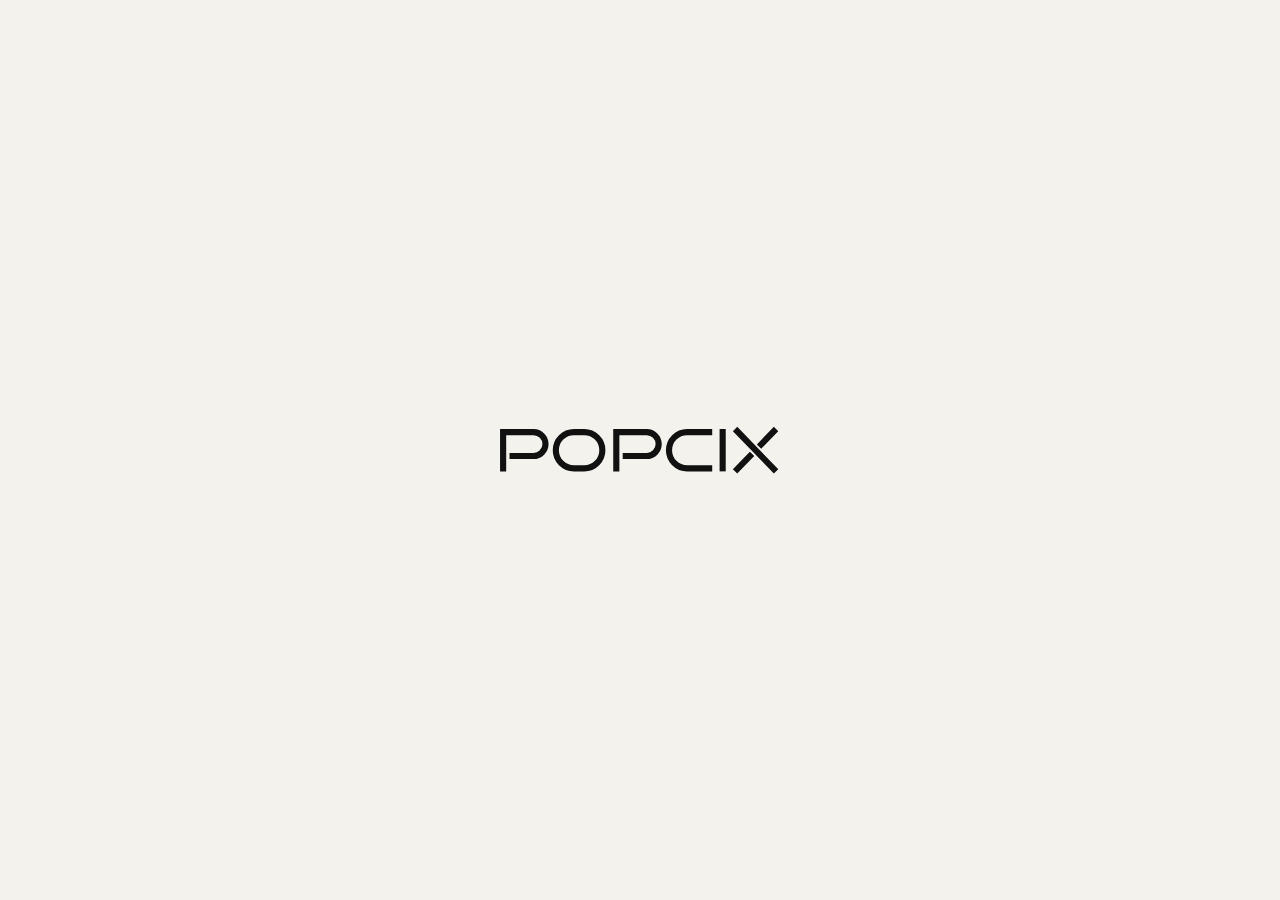
<file: page-contact.html>
<!DOCTYPE html>
<html lang="zxx">

<head>

    <!-- Metas -->
    <meta charset="utf-8">
    <meta http-equiv="X-UA-Compatible" content="IE=edge">
    <meta name="viewport" content="width=device-width, initial-scale=1, maximum-scale=1">
    <meta name="keywords" content="HTML5 Template Mivon Multi-Purpose portfolio themeforest">
    <meta name="description" content="Mivon - Multi-Purpose portfolio HTML5 Template">
    <meta name="author" content="">

    <!-- Title  -->
    <title>Popcix Creative Studio</title>

    <!-- favicon icon -->
    <link rel="shortcut icon" href="assets/imgs/favicon.ico">
    <link rel="apple-touch-icon" href="assets/imgs/apple-touch-icon.png">
    <link rel="android-chrome" sizes="192x192" href="assets/imgs/android-chrome-192x192.png">
    <link rel="favicon" sizes="32x32" href="assets/imgs/favicon-32x32.png">

    <!-- Google Fonts -->
    <link href="https://fonts.googleapis.com/css2?family=Funnel+Display:wght@300..800&display=swap" rel="stylesheet">
    <link href="https://fonts.googleapis.com/css2?family=Mona+Sans:ital,wght@0,200..900;1,200..900&display=swap"
        rel="stylesheet">
    <link href="https://fonts.googleapis.com/css2?family=Mozilla+Text:wght@200..700&display=swap" rel="stylesheet">

    <!-- Plugins -->
    <link rel="stylesheet" href="assets/css/plugins.css">

    <!-- Core Style Css -->
    <link rel="stylesheet" href="assets/css/style.css">

</head>

<body class="pages light">



    <!-- ==================== Start Loading ==================== -->

    <div class="loader-wrap">
        <svg viewBox="0 0 1000 1000" preserveAspectRatio="none">
            <path id="svg" d="M0,1005S175,995,500,995s500,5,500,5V0H0Z"></path>
        </svg>

                <div class="loader-wrap-heading">
            <div class="load-text">
                <svg viewBox="0 0 1004 152" class="popcix-trim-svg" xmlns="http://www.w3.org/2000/svg" aria-label="POPCIX">
                    <path class="popcix-trim-path" pathLength="100" d="M 11 152 L 11 11 L 120 11 A 43 43 0 0 1 120 97 L 34 97" />
                    <path class="popcix-trim-path" pathLength="100" d="M 265 11 L 302 11 A 65 65 0 0 1 302 141 L 265 141 A 65 65 0 0 1 265 11 Z" />
                    <path class="popcix-trim-path" pathLength="100" d="M 417 152 L 417 11 L 526 11 A 43 43 0 0 1 526 97 L 440 97" />
                    <path class="popcix-trim-path" pathLength="100" d="M 761 11 L 671 11 A 65 65 0 0 0 671 141 L 761 141" />
                    <path class="popcix-trim-path" pathLength="100" d="M 798.5 0 L 798.5 152" />
                    <path class="popcix-trim-path" pathLength="100" d="M 843 0 L 990 152 M 990 0 L 929 63 M 904 89 L 843 152" />
                </svg>
            </div>
        </div>
    </div>

    <!-- ==================== End Loading ==================== -->


    <div class="cursor"></div>
    <div class="blur-div"></div>


    <!-- ==================== Start progress-scroll-button ==================== -->

    <div class="progress-wrap cursor-pointer">
        <svg class="progress-circle svg-content" width="100%" height="100%" viewBox="-1 -1 102 102">
            <path d="M50,1 a49,49 0 0,1 0,98 a49,49 0 0,1 0,-98" />
        </svg>
    </div>

    <!-- ==================== End progress-scroll-button ==================== -->



        <!-- ==================== Start Navbar ==================== -->

    <nav class="navbar navbar-expand-lg">
        <div class="container align-items-center">

            <!-- Logo -->
            <a class="logo" href="index.html">
                <img src="assets/imgs/popcix-brand-light.png" alt="Popcix Creative Studio">
            </a>

            <button class="navbar-toggler" type="button" data-toggle="collapse" data-target="#navbarSupportedContent"
                aria-controls="navbarSupportedContent" aria-expanded="false" aria-label="Toggle navigation">
                <span class="icon-bar"><i class="fas fa-bars"></i></span>
            </button>

            <!-- navbar links -->
            <div class="collapse navbar-collapse justify-content-center" id="navbarSupportedContent">
                <ul class="navbar-nav">
                    <li class="nav-item">
                        <a class="nav-link" href="index.html"><span class="rolling-text">Home</span></a>
                    </li>
                    <li class="nav-item dropdown">
                        <a class="nav-link dropdown-toggle" data-toggle="dropdown" href="page-about.html" role="button"
                            aria-haspopup="true" aria-expanded="false"><span class="rolling-text">About Us</span></a>
                        <ul class="dropdown-menu">
                            <li><a class="dropdown-item" href="page-team.html">Core people</a></li>
                            <li><a class="dropdown-item" href="page-faqs.html">FAQ</a></li>
                            <li><a class="dropdown-item" href="blog.html">BLOGS</a></li>
                        </ul>
                    </li>
                    <li class="nav-item dropdown">
                        <a class="nav-link dropdown-toggle" data-toggle="dropdown" href="page-services.html" role="button"
                            aria-haspopup="true" aria-expanded="false"><span class="rolling-text">Services</span></a>
                        <ul class="dropdown-menu">
                            <li><a class="dropdown-item" href="service-details.html#service-growth"><span class="fw-500">GROWTH & PERFORMANCE</span> <span class="d-block opacity-7 fs-12">(Digital Marketing)</span></a></li>
                            <li><a class="dropdown-item" href="service-details.html#service-product"><span class="fw-500">PRODUCT & EXPERIENCE</span> <span class="d-block opacity-7 fs-12">(UI/UX Design)</span></a></li>
                            <li><a class="dropdown-item" href="service-details.html#service-content"><span class="fw-500">CONTENT & SOCIAL</span> <span class="d-block opacity-7 fs-12">(Content Creation & Social Media)</span></a></li>
                            <li><a class="dropdown-item" href="service-details.html#service-brand"><span class="fw-500">BRAND & POSITIONING</span> <span class="d-block opacity-7 fs-12">(Brand Identity & Strategy)</span></a></li>
                            <li><a class="dropdown-item" href="service-details.html#service-web"><span class="fw-500">WEB & TECHNOLOGY</span> <span class="d-block opacity-7 fs-12">(Web Development)</span></a></li>
                            <li><a class="dropdown-item" href="service-details.html#service-ai"><span class="fw-500">AI & AUTOMATION</span> <span class="d-block opacity-7 fs-12">(Agentic AI)</span></a></li>
                        </ul>
                    </li>
                    <li class="nav-item dropdown">
                        <a class="nav-link dropdown-toggle" data-toggle="dropdown" href="project-details.html" role="button"
                            aria-haspopup="true" aria-expanded="false"><span class="rolling-text">Works</span></a>
                        <ul class="dropdown-menu">
                            <li><a class="dropdown-item" href="project-details.html#trippin-tee"><span class="fw-500">TRIPPIN TEE</span> <span class="d-block opacity-7 fs-12">(Social Media Strategy &amp; Creative Brand Visuals)</span></a></li>
                            <li><a class="dropdown-item" href="project-details.html#rewad"><span class="fw-500">REWAD</span> <span class="d-block opacity-7 fs-12">(Digital Product Experience &amp; Design System)</span></a></li>
                            <li><a class="dropdown-item" href="project-details.html#robro-system"><span class="fw-500">ROBRO SYSTEM</span> <span class="d-block opacity-7 fs-12">(Website Design &amp; Digital Banner Creation)</span></a></li>
                            <li><a class="dropdown-item" href="project-details.html#sufry-dhaleem"><span class="fw-500">SUFRY DHALEEM</span> <span class="d-block opacity-7 fs-12">(Visual Communication &amp; Creative Poster Design)</span></a></li>
                            <li><a class="dropdown-item" href="project-details.html#iblu-aircon"><span class="fw-500">IBLU AIRCON</span> <span class="d-block opacity-7 fs-12">(Digital Marketing &amp; Creative Campaigns)</span></a></li>
                            <li><a class="dropdown-item" href="project-details.html#skornet"><span class="fw-500">SKORNET</span> <span class="d-block opacity-7 fs-12">(Website Design &amp; Digital Experience)</span></a></li>
                            <li><a class="dropdown-item" href="project-details.html#vaantech"><span class="fw-500">VAANTECH</span> <span class="d-block opacity-7 fs-12">(Graphic Design &amp; Brand Communication)</span></a></li>
                            <li><a class="dropdown-item" href="project-details.html#sanz"><span class="fw-500">SANZ</span> <span class="d-block opacity-7 fs-12">(Music Album Artwork &amp; Graphic Design)</span></a></li>
                        </ul>
                    </li>
                    <li class="nav-item">
                        <a class="nav-link" href="page-contact.html"><span class="rolling-text">Contact Us</span></a>
                    </li>
                </ul>
            </div>
        </div>
    </nav>

    <!-- ==================== End Navbar ==================== -->


    <div id="smooth-wrapper">


        <div id="smooth-content">

            <main class="o-hidden">



                <!-- ==================== Start Header ==================== -->

                <header class="pg-hero">
                    <div class="container">
                        <div class="row mb-80px">
                            <div class="col-lg-2">
                                <div class="pt-15px">
                                    <span class="butn-bord-sm mb-15px">Contact</span>
                                </div>
                            </div>
                            <div class="col-lg-10">
                                <div>
                                    <h1 class="fs-80">Have a project in mind? <br> Let’s discuss.</h1>
                                </div>
                            </div>
                        </div>
                    </div>
                    <div class="container-xxl">
                        <div class="o-hidden border-radius-100px h-700px">
                            <div class="bg-img background-position-center h-800px"
                                data-background="assets/imgs/intro/h6.png" data-speed="0.5" data-lag="0">
                            </div>
                        </div>
                    </div>
                </header>

                <!-- ==================== End Header ==================== -->



                <!-- ==================== Start section ==================== -->

                <section class="contact-style2">
                    <div class="container">
                        <div class="row justify-content-center">
                            <div class="col-lg-10">
                                <div class="row">
                                    <div class="col-md-4">
                                        <div class="box-info p-30px border-radius-30px sub-bg mb-30px">
                                            <span class="fs-40 mb-30px"><i class="fa-solid fa-location-dot"></i></span>
                                            <h6
                                                class="fs-18 text-uppercase mb-30px pb-30px line-bottom border-color-transparent-white-light">
                                                Address Studio</h6>
                                            <p>206 Mail Parking Nuages, 14529 Based In Los Angeles, California</p>
                                        </div>
                                    </div>
                                    <div class="col-md-4">
                                        <div class="box-info p-30px border-radius-30px sub-bg mb-30px">
                                            <span class="fs-40 mb-30px"><i class="fa-solid fa-envelope"></i></span>
                                            <h6
                                                class="fs-18 text-uppercase mb-30px pb-30px line-bottom border-color-transparent-white-light">
                                                Mail Support 24/7</h6>
                                            <p><a href="mailto:popcixcreative@gmail.com">popcixcreative@gmail.com</a></p>
                                        </div>
                                    </div>
                                    <div class="col-md-4">
                                        <div class="box-info p-30px border-radius-30px sub-bg mb-30px">
                                            <span class="fs-40 mb-30px"><i class="fa-solid fa-phone"></i></span>
                                            <h6
                                                class="fs-18 text-uppercase mb-30px pb-30px line-bottom border-color-transparent-white-light">
                                                Phone</h6>
                                            <p>+0231-889-125</p>
                                            <p>+324 5678 4321</p>
                                        </div>
                                    </div>
                                </div>

                                <!-- Project Inquiry Form Component -->
                                <div class="project-inquiry-card sub-bg mt-60px">
                                    <div class="inquiry-header mb-40px">
                                        <h2 class="inquiry-title">Tell us about your project</h2>
                                        <p class="inquiry-subtitle">Share a few details about what you're building, what you're trying to achieve, and the support you need. The more context you provide, the better we can understand your requirements.</p>
                                    </div>

                                    <form id="project-inquiry-form" class="inquiry-form" onsubmit="event.preventDefault(); alert('Thank you! Your project inquiry has been received. Our team will get back to you shortly.'); this.reset();">
                                        <div class="row g-4">
                                            <!-- Row 1: Name & Work Email -->
                                            <div class="col-md-6">
                                                <div class="inquiry-field-wrap">
                                                    <label class="inquiry-label">YOUR NAME*</label>
                                                    <input type="text" name="name" class="inquiry-input" placeholder="e.g. Your Name" required>
                                                </div>
                                            </div>
                                            <div class="col-md-6">
                                                <div class="inquiry-field-wrap">
                                                    <label class="inquiry-label">WORK EMAIL*</label>
                                                    <input type="email" name="email" class="inquiry-input" placeholder="you@company.com" required>
                                                </div>
                                            </div>

                                            <!-- Row 2: Company & Service -->
                                            <div class="col-md-6">
                                                <div class="inquiry-field-wrap">
                                                    <label class="inquiry-label">COMPANY / ORGANIZATION</label>
                                                    <input type="text" name="company" class="inquiry-input" placeholder="e.g. Company Name">
                                                </div>
                                            </div>
                                            <div class="col-md-6">
                                                <div class="inquiry-field-wrap">
                                                    <label class="inquiry-label">SERVICE YOU'RE INTERESTED IN</label>
                                                    <div class="inquiry-select-wrap">
                                                        <select name="service" class="inquiry-select">
                                                            <option value="Digital Marketing" selected>Digital Marketing</option>
                                                            <option value="SEO">SEO</option>
                                                            <option value="Brand Identity & Strategy">Brand Identity & Strategy</option>
                                                            <option value="UI/UX Design">UI/UX Design</option>
                                                            <option value="Content Creation & Social Media">Content Creation & Social Media</option>
                                                            <option value="Web Development">Web Development</option>
                                                            <option value="AI Solutions & Automation">AI Solutions & Automation</option>
                                                            <option value="Multiple Services">Multiple Services</option>
                                                            <option value="Not Sure Yet">Not Sure Yet</option>
                                                        </select>
                                                        <span class="select-chevron">
                                                            <svg width="14" height="14" viewBox="0 0 24 24" fill="none" stroke="currentColor" stroke-width="2.5" stroke-linecap="round" stroke-linejoin="round">
                                                                <polyline points="6 9 12 15 18 9"></polyline>
                                                            </svg>
                                                        </span>
                                                    </div>
                                                </div>
                                            </div>

                                            <!-- Row 3: Project Details & Requirements -->
                                            <div class="col-12">
                                                <div class="inquiry-field-wrap">
                                                    <label class="inquiry-label">PROJECT DETAILS & REQUIREMENTS</label>
                                                    <textarea name="message" class="inquiry-textarea" rows="4" placeholder="Tell us about your business, project goals, target audience, preferred timeline, budget range..."></textarea>
                                                </div>
                                            </div>
                                        </div>

                                        <!-- Bottom Row: Divider, Note, Button -->
                                        <div class="inquiry-bottom-wrap mt-40px pt-30px d-flex justify-content-between align-items-center flex-wrap gap-4">
                                            <div class="inquiry-confidentiality-note">
                                                <span class="note-title">Confidentiality Note:</span> Your project information is treated with professional confidentiality and used only to understand and respond to your inquiry.
                                            </div>
                                            <button type="submit" class="inquiry-submit-btn">
                                                <span>Submit Project Inquiry &rarr;</span>
                                                <span class="btn-circle-arrow">
                                                    <svg width="14" height="14" viewBox="0 0 24 24" fill="none" stroke="currentColor" stroke-width="2.5" stroke-linecap="round" stroke-linejoin="round">
                                                        <line x1="7" y1="17" x2="17" y2="7"></line>
                                                        <polyline points="7 7 17 7 17 17"></polyline>
                                                    </svg>
                                                </span>
                                            </button>
                                        </div>
                                    </form>
                                </div>
                            </div>
                        </div>
                    </div>
                </section>

                <!-- ==================== End section ==================== -->

                                                <!-- ==================== Start Footer ==================== -->

                <footer id="contact" class="footer-bento-section">
                    <div class="container">
                        <!-- Top Info Strip / Ticker -->
                        <div class="footer-bento-ticker d-flex justify-content-between align-items-center mb-25px">
                            <div class="ticker-item"><span class="ticker-dot">.</span> Impactful Creative</div>
                            <div class="ticker-center-dot">•</div>
                            <div class="ticker-item"><span class="ticker-dot">.</span> Global Support</div>
                        </div>

                        <!-- Bento Grid Row -->
                        <div class="row g-4 align-items-stretch">
                            <!-- Left Bento Card (Main CTA & Navigation) -->
                            <div class="col-lg-8 d-flex">
                                <div class="bento-card bento-card-main w-100 d-flex flex-column justify-content-between">
                                    <div class="card-main-top d-flex justify-content-between align-items-start flex-wrap gap-3">
                                        <div class="bento-heading-wrap">
                                            <span class="sub-greeting">Let’s</span>
                                            <h2 class="main-title">Start your project</h2>
                                            <a href="mailto:popcixcreative@gmail.com" class="bento-email-link">popcixcreative@gmail.com</a>
                                        </div>
                                        <a href="page-contact.html" class="bento-get-in-touch-btn">
                                            <span>GET IN TOUCH</span>
                                            <div class="btn-arrow-circle">
                                                <svg width="14" height="14" viewBox="0 0 24 24" fill="none" xmlns="http://www.w3.org/2000/svg">
                                                    <path d="M5 12H19M19 12L12 5M19 12L12 19" stroke="currentColor" stroke-width="2.5" stroke-linecap="round" stroke-linejoin="round"/>
                                                </svg>
                                            </div>
                                        </a>
                                    </div>

                                    <div class="bento-card-divider"></div>

                                    <div class="card-main-bottom d-flex justify-content-between align-items-end flex-wrap gap-4">
                                        <div class="bento-brand-col">
                                            <div class="footer-logo mb-20px">
                                                <a href="index.html">
                                                    <img src="assets/imgs/popcix-brand-light.png" alt="Popcix Creative Studio" class="bento-logo-img">
                                                </a>
                                            </div>
                                            <p class="bento-tagline text-uppercase mb-0">WE HOPE TO EMPOWER USER AND SIMPLIFY<br>THEIR EVERYDAY LIVES</p>
                                        </div>

                                        <div class="bento-nav-pills">
                                            <div class="pills-row mb-10px d-flex justify-content-end flex-wrap gap-2">
                                                <a href="page-services.html" class="bento-pill">services</a>
                                                <a href="project-details.html" class="bento-pill">portfolio</a>
                                            </div>
                                            <div class="pills-row d-flex justify-content-end flex-wrap gap-2">
                                                <a href="page-about.html" class="bento-pill">about us</a>
                                                <a href="blog.html" class="bento-pill">blog</a>
                                                <a href="page-contact.html" class="bento-pill">contact</a>
                                            </div>
                                        </div>
                                    </div>
                                </div>
                            </div>

                            <!-- Right Bento Card (Socials & Newsletter) -->
                            <div class="col-lg-4 d-flex">
                                <div class="bento-card bento-card-side w-100 d-flex flex-column justify-content-between">
                                    <div class="bento-social-section mb-40px">
                                        <h3 class="social-title mb-25px">Explore the Socials<br>of Popcix</h3>
                                        <div class="bento-social-icons d-flex flex-wrap gap-3">
                                            <a href="#0" class="social-circle-btn" aria-label="X / Twitter">
                                                <i class="fa-brands fa-x-twitter"></i>
                                            </a>
                                            <a href="#0" class="social-circle-btn" aria-label="Facebook">
                                                <i class="fa-brands fa-facebook-f"></i>
                                            </a>
                                            <a href="#0" class="social-circle-btn" aria-label="Instagram">
                                                <i class="fa-brands fa-instagram"></i>
                                            </a>
                                            <a href="#0" class="social-circle-btn" aria-label="LinkedIn">
                                                <i class="fa-brands fa-linkedin-in"></i>
                                            </a>
                                        </div>
                                    </div>

                                    <div class="bento-newsletter-section">
                                        <div class="newsletter-label mb-15px d-flex align-items-center gap-2">
                                            <i class="fa-regular fa-envelope"></i>
                                            <span>Newsletter</span>
                                        </div>
                                        <form class="bento-newsletter-form position-relative mb-15px" onsubmit="event.preventDefault();">
                                            <input type="email" placeholder="Enter your email address" required class="bento-newsletter-input">
                                            <button type="submit" class="bento-newsletter-submit" aria-label="Subscribe">
                                                <svg width="16" height="16" viewBox="0 0 24 24" fill="none" xmlns="http://www.w3.org/2000/svg">
                                                    <path d="M22 2L11 13M22 2L15 22L11 13M22 2L2 9L11 13" stroke="currentColor" stroke-width="2" stroke-linecap="round" stroke-linejoin="round"/>
                                                </svg>
                                            </button>
                                        </form>
                                        <p class="bento-privacy-note mb-0">
                                            By subscribing, you're accept our <a href="page-contact.html" class="underline">Privacy Policy</a>
                                        </p>
                                    </div>
                                </div>
                            </div>
                        </div>
                    </div>
                </footer>

                <!-- ==================== End Footer ==================== -->

            </main>


        </div>

    </div>










    <!-- jQuery -->
    <script src="assets/js/jquery-3.6.0.min.js"></script>
    <script src="assets/js/jquery-migrate-3.4.0.min.js"></script>

    <!-- plugins -->
    <script src="assets/js/plugins.js"></script>
    <script src="assets/js/imagesloaded.pkgd.min.js"></script>

    <script src="assets/js/gsap.min.js"></script>
    <script src="assets/js/ScrollSmoother.min.js"></script>
    <script src="assets/js/ScrollTrigger.min.js"></script>
    <script src="assets/js/smoother-script.js"></script>

    <!-- custom scripts -->
    <script src="assets/js/scripts.js"></script>

</body>

</html>
</file>
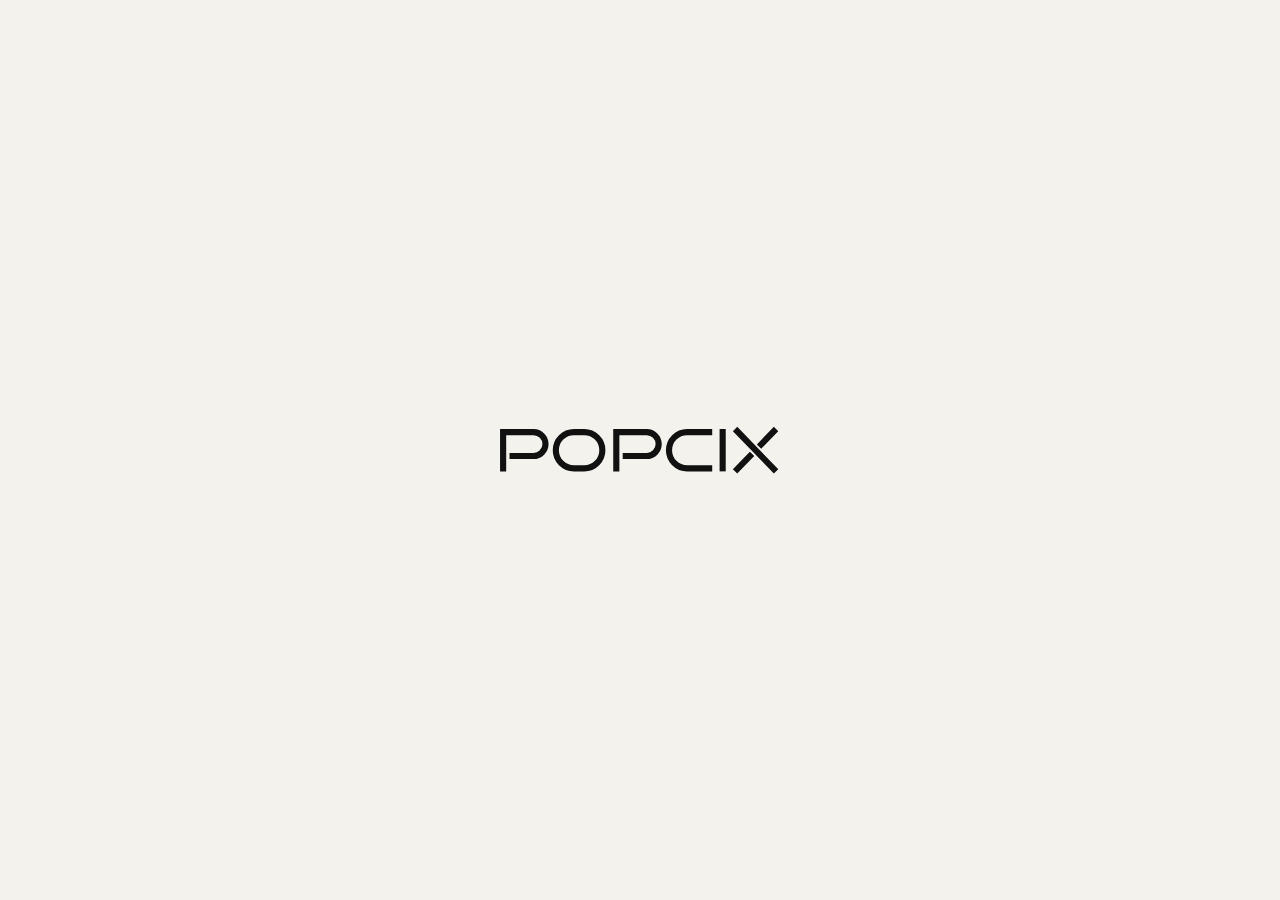
<file: page-faqs.html>
<!DOCTYPE html>
<html lang="zxx">

<head>

    <!-- Metas -->
    <meta charset="utf-8">
    <meta http-equiv="X-UA-Compatible" content="IE=edge">
    <meta name="viewport" content="width=device-width, initial-scale=1, maximum-scale=1">
    <meta name="keywords" content="HTML5 Template Mivon Multi-Purpose portfolio themeforest">
    <meta name="description" content="Mivon - Multi-Purpose portfolio HTML5 Template">
    <meta name="author" content="">

    <!-- Title  -->
    <title>Popcix Creative Studio</title>

    <!-- favicon icon -->
    <link rel="shortcut icon" href="assets/imgs/favicon.ico">
    <link rel="apple-touch-icon" href="assets/imgs/apple-touch-icon.png">
    <link rel="android-chrome" sizes="192x192" href="assets/imgs/android-chrome-192x192.png">
    <link rel="favicon" sizes="32x32" href="assets/imgs/favicon-32x32.png">

    <!-- Google Fonts -->
    <link href="https://fonts.googleapis.com/css2?family=Funnel+Display:wght@300..800&display=swap" rel="stylesheet">
    <link href="https://fonts.googleapis.com/css2?family=Mona+Sans:ital,wght@0,200..900;1,200..900&display=swap"
        rel="stylesheet">
    <link href="https://fonts.googleapis.com/css2?family=Mozilla+Text:wght@200..700&display=swap" rel="stylesheet">

    <!-- Plugins -->
    <link rel="stylesheet" href="assets/css/plugins.css">

    <!-- Core Style Css -->
    <link rel="stylesheet" href="assets/css/style.css">

</head>

<body class="pages light">



    <!-- ==================== Start Loading ==================== -->

    <div class="loader-wrap">
        <svg viewBox="0 0 1000 1000" preserveAspectRatio="none">
            <path id="svg" d="M0,1005S175,995,500,995s500,5,500,5V0H0Z"></path>
        </svg>

                <div class="loader-wrap-heading">
            <div class="load-text">
                <svg viewBox="0 0 1004 152" class="popcix-trim-svg" xmlns="http://www.w3.org/2000/svg" aria-label="POPCIX">
                    <path class="popcix-trim-path" pathLength="100" d="M 11 152 L 11 11 L 120 11 A 43 43 0 0 1 120 97 L 34 97" />
                    <path class="popcix-trim-path" pathLength="100" d="M 265 11 L 302 11 A 65 65 0 0 1 302 141 L 265 141 A 65 65 0 0 1 265 11 Z" />
                    <path class="popcix-trim-path" pathLength="100" d="M 417 152 L 417 11 L 526 11 A 43 43 0 0 1 526 97 L 440 97" />
                    <path class="popcix-trim-path" pathLength="100" d="M 761 11 L 671 11 A 65 65 0 0 0 671 141 L 761 141" />
                    <path class="popcix-trim-path" pathLength="100" d="M 798.5 0 L 798.5 152" />
                    <path class="popcix-trim-path" pathLength="100" d="M 843 0 L 990 152 M 990 0 L 929 63 M 904 89 L 843 152" />
                </svg>
            </div>
        </div>
    </div>

    <!-- ==================== End Loading ==================== -->


    <div class="cursor"></div>
    <div class="blur-div"></div>


    <!-- ==================== Start progress-scroll-button ==================== -->

    <div class="progress-wrap cursor-pointer">
        <svg class="progress-circle svg-content" width="100%" height="100%" viewBox="-1 -1 102 102">
            <path d="M50,1 a49,49 0 0,1 0,98 a49,49 0 0,1 0,-98" />
        </svg>
    </div>

    <!-- ==================== End progress-scroll-button ==================== -->



        <!-- ==================== Start Navbar ==================== -->

    <nav class="navbar navbar-expand-lg">
        <div class="container align-items-center">

            <!-- Logo -->
            <a class="logo" href="index.html">
                <img src="assets/imgs/popcix-brand-light.png" alt="Popcix Creative Studio">
            </a>

            <button class="navbar-toggler" type="button" data-toggle="collapse" data-target="#navbarSupportedContent"
                aria-controls="navbarSupportedContent" aria-expanded="false" aria-label="Toggle navigation">
                <span class="icon-bar"><i class="fas fa-bars"></i></span>
            </button>

            <!-- navbar links -->
            <div class="collapse navbar-collapse justify-content-center" id="navbarSupportedContent">
                <ul class="navbar-nav">
                    <li class="nav-item">
                        <a class="nav-link" href="index.html"><span class="rolling-text">Home</span></a>
                    </li>
                    <li class="nav-item dropdown">
                        <a class="nav-link dropdown-toggle" data-toggle="dropdown" href="page-about.html" role="button"
                            aria-haspopup="true" aria-expanded="false"><span class="rolling-text">About Us</span></a>
                        <ul class="dropdown-menu">
                            <li><a class="dropdown-item" href="page-team.html">Core people</a></li>
                            <li><a class="dropdown-item" href="page-faqs.html">FAQ</a></li>
                            <li><a class="dropdown-item" href="blog.html">BLOGS</a></li>
                        </ul>
                    </li>
                    <li class="nav-item dropdown">
                        <a class="nav-link dropdown-toggle" data-toggle="dropdown" href="page-services.html" role="button"
                            aria-haspopup="true" aria-expanded="false"><span class="rolling-text">Services</span></a>
                        <ul class="dropdown-menu">
                            <li><a class="dropdown-item" href="service-details.html#service-growth"><span class="fw-500">GROWTH & PERFORMANCE</span> <span class="d-block opacity-7 fs-12">(Digital Marketing)</span></a></li>
                            <li><a class="dropdown-item" href="service-details.html#service-product"><span class="fw-500">PRODUCT & EXPERIENCE</span> <span class="d-block opacity-7 fs-12">(UI/UX Design)</span></a></li>
                            <li><a class="dropdown-item" href="service-details.html#service-content"><span class="fw-500">CONTENT & SOCIAL</span> <span class="d-block opacity-7 fs-12">(Content Creation & Social Media)</span></a></li>
                            <li><a class="dropdown-item" href="service-details.html#service-brand"><span class="fw-500">BRAND & POSITIONING</span> <span class="d-block opacity-7 fs-12">(Brand Identity & Strategy)</span></a></li>
                            <li><a class="dropdown-item" href="service-details.html#service-web"><span class="fw-500">WEB & TECHNOLOGY</span> <span class="d-block opacity-7 fs-12">(Web Development)</span></a></li>
                            <li><a class="dropdown-item" href="service-details.html#service-ai"><span class="fw-500">AI & AUTOMATION</span> <span class="d-block opacity-7 fs-12">(Agentic AI)</span></a></li>
                        </ul>
                    </li>
                    <li class="nav-item dropdown">
                        <a class="nav-link dropdown-toggle" data-toggle="dropdown" href="project-details.html" role="button"
                            aria-haspopup="true" aria-expanded="false"><span class="rolling-text">Works</span></a>
                        <ul class="dropdown-menu">
                            <li><a class="dropdown-item" href="project-details.html#trippin-tee"><span class="fw-500">TRIPPIN TEE</span> <span class="d-block opacity-7 fs-12">(Social Media Strategy &amp; Creative Brand Visuals)</span></a></li>
                            <li><a class="dropdown-item" href="project-details.html#rewad"><span class="fw-500">REWAD</span> <span class="d-block opacity-7 fs-12">(Digital Product Experience &amp; Design System)</span></a></li>
                            <li><a class="dropdown-item" href="project-details.html#robro-system"><span class="fw-500">ROBRO SYSTEM</span> <span class="d-block opacity-7 fs-12">(Website Design &amp; Digital Banner Creation)</span></a></li>
                            <li><a class="dropdown-item" href="project-details.html#sufry-dhaleem"><span class="fw-500">SUFRY DHALEEM</span> <span class="d-block opacity-7 fs-12">(Visual Communication &amp; Creative Poster Design)</span></a></li>
                            <li><a class="dropdown-item" href="project-details.html#iblu-aircon"><span class="fw-500">IBLU AIRCON</span> <span class="d-block opacity-7 fs-12">(Digital Marketing &amp; Creative Campaigns)</span></a></li>
                            <li><a class="dropdown-item" href="project-details.html#skornet"><span class="fw-500">SKORNET</span> <span class="d-block opacity-7 fs-12">(Website Design &amp; Digital Experience)</span></a></li>
                            <li><a class="dropdown-item" href="project-details.html#vaantech"><span class="fw-500">VAANTECH</span> <span class="d-block opacity-7 fs-12">(Graphic Design &amp; Brand Communication)</span></a></li>
                            <li><a class="dropdown-item" href="project-details.html#sanz"><span class="fw-500">SANZ</span> <span class="d-block opacity-7 fs-12">(Music Album Artwork &amp; Graphic Design)</span></a></li>
                        </ul>
                    </li>
                    <li class="nav-item">
                        <a class="nav-link" href="page-contact.html"><span class="rolling-text">Contact Us</span></a>
                    </li>
                </ul>
            </div>
        </div>
    </nav>

    <!-- ==================== End Navbar ==================== -->


    <div id="smooth-wrapper">


        <div id="smooth-content">

            <main class="o-hidden">



                <!-- ==================== Start Header ==================== -->

                <header class="pg-hero">
                    <div class="container">
                        <div class="row mb-80px">
                            <div class="col-lg-2">
                                <div class="pt-15px">
                                    <span class="butn-bord-sm mb-15px">FAQS</span>
                                </div>
                            </div>
                            <div class="col-lg-10">
                                <div>
                                    <h1 class="fs-80">Ask & Question.</h1>
                                </div>
                            </div>
                        </div>
                    </div>
                    <div class="container-xxl">
                        <div class="o-hidden border-radius-100px h-700px">
                            <div class="bg-img background-position-center h-800px"
                                data-background="assets/imgs/intro/h7.png" data-speed="0.5" data-lag="0">
                            </div>
                        </div>
                    </div>
                </header>

                <!-- ==================== End Header ==================== -->



                <!-- ==================== Start section ==================== -->

                <section class="faq-style1">
                    <div class="container position-relative">
                        <div class="row justify-content-center">
                            <div class="col-lg-9">
                                <div class="accordion-style2">
                                    <div class="accordion wow fadeInUp slow" data-wow-delay="0.4s"
                                        id="accordionExample">
                                        <div class="accordion-item active mb-20px">
                                            <div class="accordion-header" id="heading1">
                                                <div class="accordion-button d-flex" type="button"
                                                    data-bs-toggle="collapse" data-bs-target="#collapse1"
                                                    aria-expanded="true" aria-controls="collapse1">
                                                    <h6>Why’s Artfolio instead of full-time designer?</h6>
                                                    <div class="ml-auto arrow">
                                                        <img src="assets/imgs/arrow-crv.svg" alt="" class="w-15px">
                                                    </div>
                                                </div>
                                            </div>
                                            <div id="collapse1" class="accordion-collapse collapse show"
                                                aria-labelledby="heading1" data-bs-parent="#accordionExample">
                                                <div class="accordion-body">
                                                    <p>How quick is quick? For most design, we’re talking 2-3 business
                                                        days. We balance speed with quality, ensuring you get top-north
                                                        design swiftly</p>
                                                </div>
                                            </div>
                                        </div>
                                        <div class="accordion-item mb-20px">
                                            <div class="accordion-header" id="heading2">
                                                <div class="accordion-button" type="button" data-bs-toggle="collapse"
                                                    data-bs-target="#collapse2" aria-expanded="true"
                                                    aria-controls="collapse2">
                                                    <h6>Speed of design delivery?</h6>
                                                    <div class="ml-auto arrow">
                                                        <img src="assets/imgs/arrow-crv.svg" alt="" class="w-15px">
                                                    </div>
                                                </div>
                                            </div>
                                            <div id="collapse2" class="accordion-collapse collapse"
                                                aria-labelledby="heading2" data-bs-parent="#accordionExample">
                                                <div class="accordion-body">
                                                    <p>How quick is quick? For most design, we’re talking 2-3 business
                                                        days. We balance speed with quality, ensuring you get top-north
                                                        design swiftly</p>
                                                </div>
                                            </div>
                                        </div>
                                        <div class="accordion-item mb-20px">
                                            <div class="accordion-header" id="heading3">
                                                <div class="accordion-button" type="button" data-bs-toggle="collapse"
                                                    data-bs-target="#collapse3" aria-expanded="true"
                                                    aria-controls="collapse3">
                                                    <h6>What’s the Artfolio progress like?</h6>
                                                    <div class="ml-auto arrow">
                                                        <img src="assets/imgs/arrow-crv.svg" alt="" class="w-15px">
                                                    </div>
                                                </div>
                                            </div>
                                            <div id="collapse3" class="accordion-collapse collapse"
                                                aria-labelledby="heading3" data-bs-parent="#accordionExample">
                                                <div class="accordion-body">
                                                    <p>How quick is quick? For most design, we’re talking 2-3 business
                                                        days. We balance speed with quality, ensuring you get top-north
                                                        design swiftly</p>
                                                </div>
                                            </div>
                                        </div>
                                        <div class="accordion-item mb-20px">
                                            <div class="accordion-header" id="heading4">
                                                <div class="accordion-button" type="button" data-bs-toggle="collapse"
                                                    data-bs-target="#collapse4" aria-expanded="true"
                                                    aria-controls="collapse4">
                                                    <h6>How to request a design?</h6>
                                                    <div class="ml-auto arrow">
                                                        <img src="assets/imgs/arrow-crv.svg" alt="" class="w-15px">
                                                    </div>
                                                </div>
                                            </div>
                                            <div id="collapse4" class="accordion-collapse collapse"
                                                aria-labelledby="heading4" data-bs-parent="#accordionExample">
                                                <div class="accordion-body">
                                                    <p>How quick is quick? For most design, we’re talking 2-3 business
                                                        days. We balance speed with quality, ensuring you get top-north
                                                        design swiftly</p>
                                                </div>
                                            </div>
                                        </div>
                                        <div class="accordion-item">
                                            <div class="accordion-header" id="heading5">
                                                <div class="accordion-button" type="button" data-bs-toggle="collapse"
                                                    data-bs-target="#collapse5" aria-expanded="true"
                                                    aria-controls="collapse5">
                                                    <h6>In which program do you create designs?</h6>
                                                    <div class="ml-auto arrow">
                                                        <img src="assets/imgs/arrow-crv.svg" alt="" class="w-15px">
                                                    </div>
                                                </div>
                                            </div>
                                            <div id="collapse5" class="accordion-collapse collapse"
                                                aria-labelledby="heading5" data-bs-parent="#accordionExample">
                                                <div class="accordion-body">
                                                    <p>How quick is quick? For most design, we’re talking 2-3 business
                                                        days. We balance speed with quality, ensuring you get top-north
                                                        design swiftly</p>
                                                </div>
                                            </div>
                                        </div>
                                    </div>
                                </div>
                            </div>
                        </div>
                        <div class="shape-top-left w-300px opacity-5" data-speed="0.7" data-lag="0">
                            <img src="assets/imgs/mshap3.png" alt="">
                        </div>
                    </div>
                </section>

                <!-- ==================== End section ==================== -->



                <!-- ==================== Start section ==================== -->

                <div class="main-marq xlrg with-shad">
                    <div class="slide-har st1 opacity-5">
                        <div class="box d-flex align-items-center">
                            <div class="item">
                                <h4>Digital Agency</h4>
                            </div>
                            <div class="item">
                                <div class="w-70px">
                                    <img src="assets/imgs/star.svg" alt="">
                                </div>
                            </div>
                            <div class="item">
                                <h4>Marketing</h4>
                            </div>
                            <div class="item">
                                <div class="w-70px">
                                    <img src="assets/imgs/star.svg" alt="">
                                </div>
                            </div>
                            <div class="item">
                                <h4>Creative agency</h4>
                            </div>
                            <div class="item">
                                <div class="w-70px">
                                    <img src="assets/imgs/star.svg" alt="">
                                </div>
                            </div>
                            <div class="item">
                                <h4>Portfolio</h4>
                            </div>
                            <div class="item">
                                <div class="w-70px">
                                    <img src="assets/imgs/star.svg" alt="">
                                </div>
                            </div>
                            <div class="item">
                                <h4>Freelancer</h4>
                            </div>
                            <div class="item">
                                <div class="w-70px">
                                    <img src="assets/imgs/star.svg" alt="">
                                </div>
                            </div>
                        </div>
                        <div class="box d-flex align-items-center">
                            <div class="item">
                                <h4>Digital Agency</h4>
                            </div>
                            <div class="item">
                                <div class="w-70px">
                                    <img src="assets/imgs/star.svg" alt="">
                                </div>
                            </div>
                            <div class="item">
                                <h4>Marketing</h4>
                            </div>
                            <div class="item">
                                <div class="w-70px">
                                    <img src="assets/imgs/star.svg" alt="">
                                </div>
                            </div>
                            <div class="item">
                                <h4>Creative agency</h4>
                            </div>
                            <div class="item">
                                <div class="w-70px">
                                    <img src="assets/imgs/star.svg" alt="">
                                </div>
                            </div>
                            <div class="item">
                                <h4>Portfolio</h4>
                            </div>
                            <div class="item">
                                <div class="w-70px">
                                    <img src="assets/imgs/star.svg" alt="">
                                </div>
                            </div>
                            <div class="item">
                                <h4>Freelancer</h4>
                            </div>
                            <div class="item">
                                <div class="w-70px">
                                    <img src="assets/imgs/star.svg" alt="">
                                </div>
                            </div>
                        </div>
                    </div>
                </div>

                <!-- ==================== End section ==================== -->



                <!-- ==================== Start section ==================== -->

                <section class="intro-style3">
                    <div class="container">
                        <div class="row">
                            <div class="col-lg-3 col-md-6 md-mb30">
                                <div class="fit-img border-radius-30px o-hidden h-400px">
                                    <img src="assets/imgs/intro/01.png" alt="">
                                </div>
                            </div>
                            <div class="col-lg-3 col-md-6 md-mb30">
                                <div
                                    class="bord h-100 border-radius-30px pt-40px pb-40px v-align-between text-align-center">
                                    <h2 class="fs-90 mozilla-font mb-15px">60+</h2>
                                    <span>Brands Launched <br> or Rebranded</span>
                                </div>
                            </div>
                            <div class="col-lg-3 col-md-6 sm-mb30">
                                <div class="fit-img border-radius-30px o-hidden h-400px">
                                    <img src="assets/imgs/intro/h3.jpg" alt="">
                                </div>
                            </div>
                            <div class="col-lg-3 col-md-6">
                                <div
                                    class="main-colorbg2 h-100 border-radius-30px pt-40px pb-40px v-align-between text-align-center">
                                    <h2 class="fs-90 mozilla-font mb-15px">97%</h2>
                                    <span>Rating by 200k+ <br> clients world-wide</span>
                                </div>
                            </div>
                        </div>
                        <div class="row">
                            <div class="col-lg-5">
                                <div
                                    class="bg-light main-colorbg box-bgimg1 h-400px border-radius-30px o-hidden mt-30px v-align-between h-100 text-align-right">
                                    <div>
                                        <h2 class="fs-100 mozilla-font">2k+</h2>
                                        <p>Successfully <br> completed projects</p>
                                    </div>
                                    <div>
                                        <span class="butn-bord-sm mt-15px">Facts & Numbers</span>
                                    </div>
                                </div>
                            </div>
                            <div class="col-lg-7">
                                <div class="sub-bg box-bgimg h-400px border-radius-30px o-hidden mt-30px">
                                    <div class="row h-100">
                                        <div class="col-sm-6 v-align-between h-100">
                                            <div class="user-imgs style1 mb-15px">
                                                <span class="fit-img">
                                                    <img src="assets/imgs/team/1.png" alt="">
                                                </span>
                                                <span class="fit-img bg-light p-5px">
                                                    <img src="assets/imgs/star.png" alt="">
                                                </span>
                                                <span class="fit-img">
                                                    <img src="assets/imgs/team/3.png" alt="">
                                                </span>
                                            </div>
                                            <div>
                                                <h2 class="fs-100 mozilla-font">80%</h2>
                                                <p>Of customers recommend <br>
                                                    awesome services.</p>
                                            </div>
                                        </div>
                                    </div>
                                </div>
                            </div>
                        </div>
                    </div>
                </section>

                <!-- ==================== End section ==================== -->



                <!-- ==================== Start Blog ==================== -->

                <section class="blog-style2 pt-0">
                    <div class="container">
                        <div class="sec-head bord mb-80px">
                            <div class="row">
                                <div class="col-lg-3">
                                    <h6 class="text-uppercase">Our Blog</h6>
                                </div>
                                <div class="col-lg-6">
                                    <div>
                                        <h2 class="fs-60 text-uppercase"><span class="opacity-7 d-inline">Latest</span>
                                            <br> creative thinking journals.
                                        </h2>
                                    </div>
                                </div>
                                <div class="col-lg-3 d-flex justify-content-end">
                                    <div>
                                        <a href="blog.html" class="butn-more d-flex align-items-center">
                                            <span class="text-uppercase fs-14 fw-500">All Posts</span>
                                            <span class="arrow-icon">
                                                <svg viewBox="0 0 24 24" fill="none" xmlns="http://www.w3.org/2000/svg">
                                                    <path
                                                        d="M7 11.5H17.0635M17.0635 11.5L12.5635 7M17.0635 11.5L12.5635 16">
                                                    </path>
                                                </svg>
                                                <svg viewBox="0 0 24 24" fill="none" xmlns="http://www.w3.org/2000/svg">
                                                    <path
                                                        d="M7 11.5H17.0635M17.0635 11.5L12.5635 7M17.0635 11.5L12.5635 16">
                                                    </path>
                                                </svg>
                                            </span>
                                        </a>
                                    </div>
                                </div>
                            </div>
                        </div>
                        <div class="swiper-container">
                            <div class="swiper-wrapper">
                                <div class="swiper-slide">
                                    <div class="item">
                                        <div class="fit-img h-350px border-radius-30px o-hidden">
                                            <img src="assets/imgs/blog/b1.png" alt="">
                                        </div>
                                        <div class="text mt-30px">
                                            <div class="info fs-13 mb-20px d-flex align-items-center">
                                                <span class="opacity-7">Design</span>
                                                <span class="mr-15px ml-15px opacity-7">|</span>
                                                <span class="fs-14 opacity-7">25 Aug 2024</span>
                                            </div>
                                            <h5><a href="blog-details.html">The top Digital Marketing for business
                                                    growth</a></h5>
                                        </div>
                                    </div>
                                </div>
                                <div class="swiper-slide">
                                    <div class="item">
                                        <div class="fit-img h-350px border-radius-30px o-hidden">
                                            <img src="assets/imgs/blog/b2.png" alt="">
                                        </div>
                                        <div class="text mt-30px">
                                            <div class="info fs-13 mb-20px d-flex align-items-center">
                                                <span class="opacity-7">Design</span>
                                                <span class="mr-15px ml-15px opacity-7">|</span>
                                                <span class="fs-14 opacity-7">25 Aug 2024</span>
                                            </div>
                                            <h5><a href="blog-details.html">How to furnish and decorate a creative agency</a></h5>
                                        </div>
                                    </div>
                                </div>
                                <div class="swiper-slide">
                                    <div class="item">
                                        <div class="fit-img h-350px border-radius-30px o-hidden">
                                            <img src="assets/imgs/blog/b3.png" alt="">
                                        </div>
                                        <div class="text mt-30px">
                                            <div class="info fs-13 mb-20px d-flex align-items-center">
                                                <span class="opacity-7">Design</span>
                                                <span class="mr-15px ml-15px opacity-7">|</span>
                                                <span class="fs-14 opacity-7">25 Aug 2024</span>
                                            </div>
                                            <h5><a href="blog-details.html">The top Digital Marketing for business
                                                    growth</a></h5>
                                        </div>
                                    </div>
                                </div>
                                <div class="swiper-slide">
                                    <div class="item">
                                        <div class="fit-img h-350px border-radius-30px o-hidden">
                                            <img src="assets/imgs/blog/b4.png" alt="">
                                        </div>
                                        <div class="text mt-30px">
                                            <div class="info fs-13 mb-20px d-flex align-items-center">
                                                <span class="opacity-7">Design</span>
                                                <span class="mr-15px ml-15px opacity-7">|</span>
                                                <span class="fs-14 opacity-7">25 Aug 2024</span>
                                            </div>
                                            <h5><a href="blog-details.html">Simple tips for effective social media marketing</a></h5>
                                        </div>
                                    </div>
                                </div>
                            </div>
                        </div>
                    </div>
                </section>

                                                <!-- ==================== Start Footer ==================== -->

                <footer id="contact" class="footer-bento-section">
                    <div class="container">
                        <!-- Top Info Strip / Ticker -->
                        <div class="footer-bento-ticker d-flex justify-content-between align-items-center mb-25px">
                            <div class="ticker-item"><span class="ticker-dot">.</span> Impactful Creative</div>
                            <div class="ticker-center-dot">•</div>
                            <div class="ticker-item"><span class="ticker-dot">.</span> Global Support</div>
                        </div>

                        <!-- Bento Grid Row -->
                        <div class="row g-4 align-items-stretch">
                            <!-- Left Bento Card (Main CTA & Navigation) -->
                            <div class="col-lg-8 d-flex">
                                <div class="bento-card bento-card-main w-100 d-flex flex-column justify-content-between">
                                    <div class="card-main-top d-flex justify-content-between align-items-start flex-wrap gap-3">
                                        <div class="bento-heading-wrap">
                                            <span class="sub-greeting">Let’s</span>
                                            <h2 class="main-title">Start your project</h2>
                                            <a href="mailto:popcixcreative@gmail.com" class="bento-email-link">popcixcreative@gmail.com</a>
                                        </div>
                                        <a href="page-contact.html" class="bento-get-in-touch-btn">
                                            <span>GET IN TOUCH</span>
                                            <div class="btn-arrow-circle">
                                                <svg width="14" height="14" viewBox="0 0 24 24" fill="none" xmlns="http://www.w3.org/2000/svg">
                                                    <path d="M5 12H19M19 12L12 5M19 12L12 19" stroke="currentColor" stroke-width="2.5" stroke-linecap="round" stroke-linejoin="round"/>
                                                </svg>
                                            </div>
                                        </a>
                                    </div>

                                    <div class="bento-card-divider"></div>

                                    <div class="card-main-bottom d-flex justify-content-between align-items-end flex-wrap gap-4">
                                        <div class="bento-brand-col">
                                            <div class="footer-logo mb-20px">
                                                <a href="index.html">
                                                    <img src="assets/imgs/popcix-brand-light.png" alt="Popcix Creative Studio" class="bento-logo-img">
                                                </a>
                                            </div>
                                            <p class="bento-tagline text-uppercase mb-0">WE HOPE TO EMPOWER USER AND SIMPLIFY<br>THEIR EVERYDAY LIVES</p>
                                        </div>

                                        <div class="bento-nav-pills">
                                            <div class="pills-row mb-10px d-flex justify-content-end flex-wrap gap-2">
                                                <a href="page-services.html" class="bento-pill">services</a>
                                                <a href="project-details.html" class="bento-pill">portfolio</a>
                                            </div>
                                            <div class="pills-row d-flex justify-content-end flex-wrap gap-2">
                                                <a href="page-about.html" class="bento-pill">about us</a>
                                                <a href="blog.html" class="bento-pill">blog</a>
                                                <a href="page-contact.html" class="bento-pill">contact</a>
                                            </div>
                                        </div>
                                    </div>
                                </div>
                            </div>

                            <!-- Right Bento Card (Socials & Newsletter) -->
                            <div class="col-lg-4 d-flex">
                                <div class="bento-card bento-card-side w-100 d-flex flex-column justify-content-between">
                                    <div class="bento-social-section mb-40px">
                                        <h3 class="social-title mb-25px">Explore the Socials<br>of Popcix</h3>
                                        <div class="bento-social-icons d-flex flex-wrap gap-3">
                                            <a href="#0" class="social-circle-btn" aria-label="X / Twitter">
                                                <i class="fa-brands fa-x-twitter"></i>
                                            </a>
                                            <a href="#0" class="social-circle-btn" aria-label="Facebook">
                                                <i class="fa-brands fa-facebook-f"></i>
                                            </a>
                                            <a href="#0" class="social-circle-btn" aria-label="Instagram">
                                                <i class="fa-brands fa-instagram"></i>
                                            </a>
                                            <a href="#0" class="social-circle-btn" aria-label="LinkedIn">
                                                <i class="fa-brands fa-linkedin-in"></i>
                                            </a>
                                        </div>
                                    </div>

                                    <div class="bento-newsletter-section">
                                        <div class="newsletter-label mb-15px d-flex align-items-center gap-2">
                                            <i class="fa-regular fa-envelope"></i>
                                            <span>Newsletter</span>
                                        </div>
                                        <form class="bento-newsletter-form position-relative mb-15px" onsubmit="event.preventDefault();">
                                            <input type="email" placeholder="Enter your email address" required class="bento-newsletter-input">
                                            <button type="submit" class="bento-newsletter-submit" aria-label="Subscribe">
                                                <svg width="16" height="16" viewBox="0 0 24 24" fill="none" xmlns="http://www.w3.org/2000/svg">
                                                    <path d="M22 2L11 13M22 2L15 22L11 13M22 2L2 9L11 13" stroke="currentColor" stroke-width="2" stroke-linecap="round" stroke-linejoin="round"/>
                                                </svg>
                                            </button>
                                        </form>
                                        <p class="bento-privacy-note mb-0">
                                            By subscribing, you're accept our <a href="page-contact.html" class="underline">Privacy Policy</a>
                                        </p>
                                    </div>
                                </div>
                            </div>
                        </div>
                    </div>
                </footer>

                <!-- ==================== End Footer ==================== -->

            </main>


        </div>

    </div>










    <!-- jQuery -->
    <script src="assets/js/jquery-3.6.0.min.js"></script>
    <script src="assets/js/jquery-migrate-3.4.0.min.js"></script>

    <!-- plugins -->
    <script src="assets/js/plugins.js"></script>
    <script src="assets/js/imagesloaded.pkgd.min.js"></script>

    <script src="assets/js/gsap.min.js"></script>
    <script src="assets/js/ScrollSmoother.min.js"></script>
    <script src="assets/js/ScrollTrigger.min.js"></script>
    <script src="assets/js/smoother-script.js"></script>

    <!-- custom scripts -->
    <script src="assets/js/scripts.js"></script>

</body>

</html>
</file>
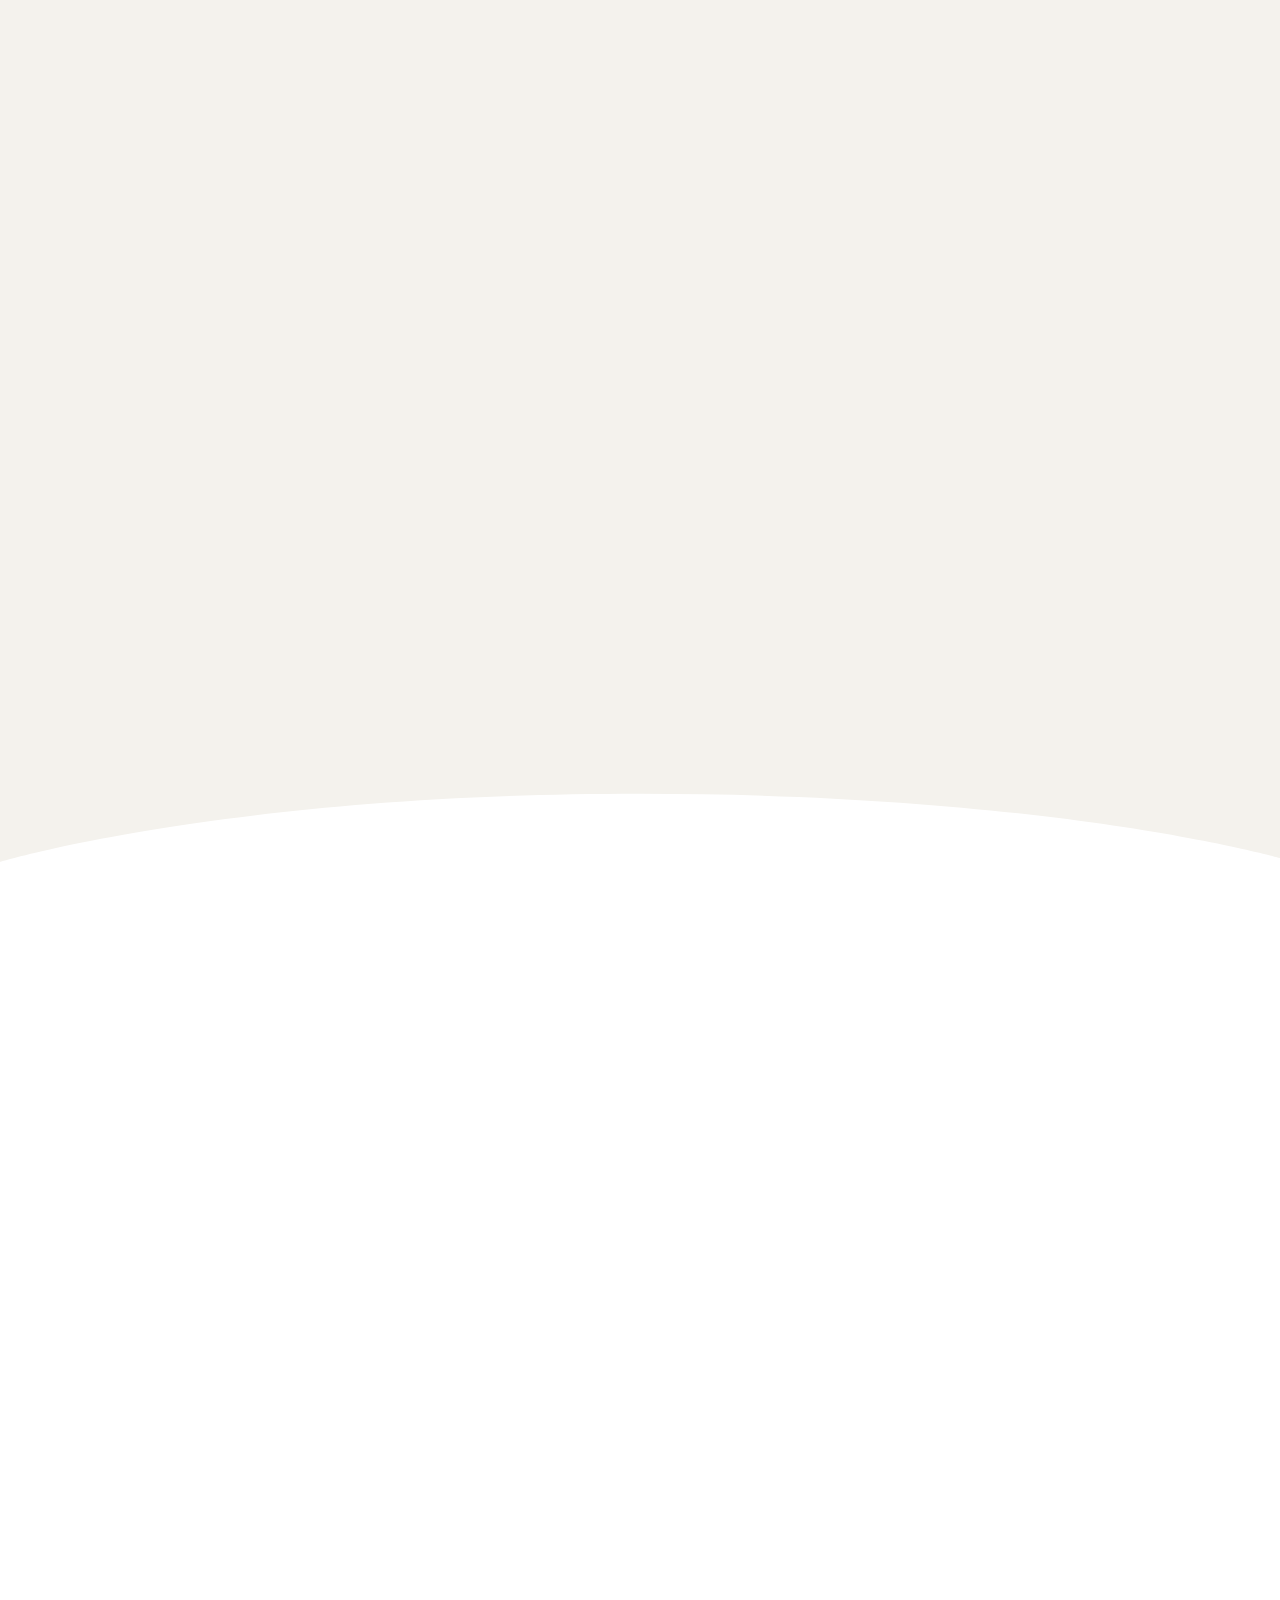
<file: page-services.html>
<!DOCTYPE html>
<html lang="zxx">

<head>

    <!-- Metas -->
    <meta charset="utf-8">
    <meta http-equiv="X-UA-Compatible" content="IE=edge">
    <meta name="viewport" content="width=device-width, initial-scale=1, maximum-scale=1">
    <meta name="keywords" content="HTML5 Template Mivon Multi-Purpose portfolio themeforest">
    <meta name="description" content="Mivon - Multi-Purpose portfolio HTML5 Template">
    <meta name="author" content="">

    <!-- Title  -->
    <title>Popcix Creative Studio</title>

    <!-- favicon icon -->
    <link rel="shortcut icon" href="assets/imgs/favicon.ico">
    <link rel="apple-touch-icon" href="assets/imgs/apple-touch-icon.png">
    <link rel="android-chrome" sizes="192x192" href="assets/imgs/android-chrome-192x192.png">
    <link rel="favicon" sizes="32x32" href="assets/imgs/favicon-32x32.png">

    <!-- Google Fonts -->
    <link href="https://fonts.googleapis.com/css2?family=Funnel+Display:wght@300..800&display=swap" rel="stylesheet">
    <link href="https://fonts.googleapis.com/css2?family=Mona+Sans:ital,wght@0,200..900;1,200..900&display=swap"
        rel="stylesheet">
    <link href="https://fonts.googleapis.com/css2?family=Mozilla+Text:wght@200..700&display=swap" rel="stylesheet">

    <!-- Plugins -->
    <link rel="stylesheet" href="assets/css/plugins.css">

    <!-- Core Style Css -->
    <link rel="stylesheet" href="assets/css/style.css">

</head>

<body class="pages light">



    <!-- ==================== Start Loading ==================== -->

    <div class="loader-wrap">
        <svg viewBox="0 0 1000 1000" preserveAspectRatio="none">
            <path id="svg" d="M0,1005S175,995,500,995s500,5,500,5V0H0Z"></path>
        </svg>

                <div class="loader-wrap-heading">
            <div class="load-text">
                <svg viewBox="0 0 1004 152" class="popcix-trim-svg" xmlns="http://www.w3.org/2000/svg" aria-label="POPCIX">
                    <path class="popcix-trim-path" pathLength="100" d="M 11 152 L 11 11 L 120 11 A 43 43 0 0 1 120 97 L 34 97" />
                    <path class="popcix-trim-path" pathLength="100" d="M 265 11 L 302 11 A 65 65 0 0 1 302 141 L 265 141 A 65 65 0 0 1 265 11 Z" />
                    <path class="popcix-trim-path" pathLength="100" d="M 417 152 L 417 11 L 526 11 A 43 43 0 0 1 526 97 L 440 97" />
                    <path class="popcix-trim-path" pathLength="100" d="M 761 11 L 671 11 A 65 65 0 0 0 671 141 L 761 141" />
                    <path class="popcix-trim-path" pathLength="100" d="M 798.5 0 L 798.5 152" />
                    <path class="popcix-trim-path" pathLength="100" d="M 843 0 L 990 152 M 990 0 L 929 63 M 904 89 L 843 152" />
                </svg>
            </div>
        </div>
    </div>

    <!-- ==================== End Loading ==================== -->


    <div class="cursor"></div>
    <div class="blur-div"></div>


    <!-- ==================== Start progress-scroll-button ==================== -->

    <div class="progress-wrap cursor-pointer">
        <svg class="progress-circle svg-content" width="100%" height="100%" viewBox="-1 -1 102 102">
            <path d="M50,1 a49,49 0 0,1 0,98 a49,49 0 0,1 0,-98" />
        </svg>
    </div>

    <!-- ==================== End progress-scroll-button ==================== -->



        <!-- ==================== Start Navbar ==================== -->

    <nav class="navbar navbar-expand-lg">
        <div class="container align-items-center">

            <!-- Logo -->
            <a class="logo" href="index.html">
                <img src="assets/imgs/popcix-brand-light.png" alt="Popcix Creative Studio">
            </a>

            <button class="navbar-toggler" type="button" data-toggle="collapse" data-target="#navbarSupportedContent"
                aria-controls="navbarSupportedContent" aria-expanded="false" aria-label="Toggle navigation">
                <span class="icon-bar"><i class="fas fa-bars"></i></span>
            </button>

            <!-- navbar links -->
            <div class="collapse navbar-collapse justify-content-center" id="navbarSupportedContent">
                <ul class="navbar-nav">
                    <li class="nav-item">
                        <a class="nav-link" href="index.html"><span class="rolling-text">Home</span></a>
                    </li>
                    <li class="nav-item dropdown">
                        <a class="nav-link dropdown-toggle" data-toggle="dropdown" href="page-about.html" role="button"
                            aria-haspopup="true" aria-expanded="false"><span class="rolling-text">About Us</span></a>
                        <ul class="dropdown-menu">
                            <li><a class="dropdown-item" href="page-team.html">Core people</a></li>
                            <li><a class="dropdown-item" href="page-faqs.html">FAQ</a></li>
                            <li><a class="dropdown-item" href="blog.html">BLOGS</a></li>
                        </ul>
                    </li>
                    <li class="nav-item dropdown">
                        <a class="nav-link dropdown-toggle" data-toggle="dropdown" href="page-services.html" role="button"
                            aria-haspopup="true" aria-expanded="false"><span class="rolling-text">Services</span></a>
                        <ul class="dropdown-menu">
                            <li><a class="dropdown-item" href="service-details.html#service-growth"><span class="fw-500">GROWTH & PERFORMANCE</span> <span class="d-block opacity-7 fs-12">(Digital Marketing)</span></a></li>
                            <li><a class="dropdown-item" href="service-details.html#service-product"><span class="fw-500">PRODUCT & EXPERIENCE</span> <span class="d-block opacity-7 fs-12">(UI/UX Design)</span></a></li>
                            <li><a class="dropdown-item" href="service-details.html#service-content"><span class="fw-500">CONTENT & SOCIAL</span> <span class="d-block opacity-7 fs-12">(Content Creation & Social Media)</span></a></li>
                            <li><a class="dropdown-item" href="service-details.html#service-brand"><span class="fw-500">BRAND & POSITIONING</span> <span class="d-block opacity-7 fs-12">(Brand Identity & Strategy)</span></a></li>
                            <li><a class="dropdown-item" href="service-details.html#service-web"><span class="fw-500">WEB & TECHNOLOGY</span> <span class="d-block opacity-7 fs-12">(Web Development)</span></a></li>
                            <li><a class="dropdown-item" href="service-details.html#service-ai"><span class="fw-500">AI & AUTOMATION</span> <span class="d-block opacity-7 fs-12">(Agentic AI)</span></a></li>
                        </ul>
                    </li>
                    <li class="nav-item dropdown">
                        <a class="nav-link dropdown-toggle" data-toggle="dropdown" href="project-details.html" role="button"
                            aria-haspopup="true" aria-expanded="false"><span class="rolling-text">Works</span></a>
                        <ul class="dropdown-menu">
                            <li><a class="dropdown-item" href="project-details.html#trippin-tee"><span class="fw-500">TRIPPIN TEE</span> <span class="d-block opacity-7 fs-12">(Social Media Strategy &amp; Creative Brand Visuals)</span></a></li>
                            <li><a class="dropdown-item" href="project-details.html#rewad"><span class="fw-500">REWAD</span> <span class="d-block opacity-7 fs-12">(Digital Product Experience &amp; Design System)</span></a></li>
                            <li><a class="dropdown-item" href="project-details.html#robro-system"><span class="fw-500">ROBRO SYSTEM</span> <span class="d-block opacity-7 fs-12">(Website Design &amp; Digital Banner Creation)</span></a></li>
                            <li><a class="dropdown-item" href="project-details.html#sufry-dhaleem"><span class="fw-500">SUFRY DHALEEM</span> <span class="d-block opacity-7 fs-12">(Visual Communication &amp; Creative Poster Design)</span></a></li>
                            <li><a class="dropdown-item" href="project-details.html#iblu-aircon"><span class="fw-500">IBLU AIRCON</span> <span class="d-block opacity-7 fs-12">(Digital Marketing &amp; Creative Campaigns)</span></a></li>
                            <li><a class="dropdown-item" href="project-details.html#skornet"><span class="fw-500">SKORNET</span> <span class="d-block opacity-7 fs-12">(Website Design &amp; Digital Experience)</span></a></li>
                            <li><a class="dropdown-item" href="project-details.html#vaantech"><span class="fw-500">VAANTECH</span> <span class="d-block opacity-7 fs-12">(Graphic Design &amp; Brand Communication)</span></a></li>
                            <li><a class="dropdown-item" href="project-details.html#sanz"><span class="fw-500">SANZ</span> <span class="d-block opacity-7 fs-12">(Music Album Artwork &amp; Graphic Design)</span></a></li>
                        </ul>
                    </li>
                    <li class="nav-item">
                        <a class="nav-link" href="page-contact.html"><span class="rolling-text">Contact Us</span></a>
                    </li>
                </ul>
            </div>
        </div>
    </nav>

    <!-- ==================== End Navbar ==================== -->


    <div id="smooth-wrapper">


        <div id="smooth-content">

            <main class="o-hidden">



                <!-- ==================== Start Header ==================== -->

                <header class="pg-hero">
                    <div class="container">
                        <div class="row mb-80px">
                            <div class="col-lg-2">
                                <div class="pt-15px">
                                    <span class="butn-bord-sm mb-15px">Our Services</span>
                                </div>
                            </div>
                            <div class="col-lg-10">
                                <div>
                                    <h1 class="fs-80">We design experiences that are beautiful & functional.</h1>
                                </div>
                            </div>
                        </div>
                        <div class="intro-style3">
                            <div class="row">
                                <div class="col-lg-5">
                                    <div
                                        class="bg-light main-colorbg box-bgimg1 h-400px border-radius-30px o-hidden mt-30px v-align-between h-100 text-align-right">
                                        <div>
                                            <h2 class="fs-100 mozilla-font">2k+</h2>
                                            <p>Successfully <br> completed projects</p>
                                        </div>
                                        <div>
                                            <span class="butn-bord-sm mt-15px">Facts & Numbers</span>
                                        </div>
                                    </div>
                                </div>
                                <div class="col-lg-7">
                                    <div class="sub-bg box-bgimg h-400px border-radius-30px o-hidden mt-30px">
                                        <div class="row h-100">
                                            <div class="col-sm-6 v-align-between h-100">
                                                <div class="user-imgs style1 mb-15px">
                                                    <span class="fit-img">
                                                        <img src="assets/imgs/team/1.png" alt="">
                                                    </span>
                                                    <span class="fit-img bg-light p-5px">
                                                        <img src="assets/imgs/star.png" alt="">
                                                    </span>
                                                    <span class="fit-img">
                                                        <img src="assets/imgs/team/3.png" alt="">
                                                    </span>
                                                </div>
                                                <div>
                                                    <h2 class="fs-100 mozilla-font">80%</h2>
                                                    <p>Of customers recommend <br>
                                                        awesome services.</p>
                                                </div>
                                            </div>
                                        </div>
                                    </div>
                                </div>
                            </div>
                        </div>
                    </div>
                </header>

                <!-- ==================== End Header ==================== -->



                                <!-- ==================== Start Services ==================== -->

                <section class="serv-style5 interactive-sec">
                    <div class="container">
                        <div class="sec-head bord mb-80px">
                            <div class="row justify-content-between">
                                <div class="col-lg-3">
                                    <h6 class="text-uppercase">Our capabilities</h6>
                                </div>
                                <div class="col-lg-3 d-flex justify-content-end">
                                    <div>
                                        <a href="page-contact.html" class="butn-more d-flex align-items-center">
                                            <span class="text-uppercase fs-14 fw-500">Get in Touch</span>
                                            <span class="arrow-icon">
                                                <svg viewBox="0 0 24 24" fill="none" xmlns="http://www.w3.org/2000/svg">
                                                    <path d="M7 11.5H17.0635M17.0635 11.5L12.5635 7M17.0635 11.5L12.5635 16"></path>
                                                </svg>
                                                <svg viewBox="0 0 24 24" fill="none" xmlns="http://www.w3.org/2000/svg">
                                                    <path d="M7 11.5H17.0635M17.0635 11.5L12.5635 7M17.0635 11.5L12.5635 16"></path>
                                                </svg>
                                            </span>
                                        </a>
                                    </div>
                                </div>
                            </div>
                        </div>
                        <div class="row">
                            <div class="col-lg-4">
                                <div class="glry-img pt-30px">
                                    <div id="tab-1" class="tab-img current border-radius-15px">
                                        <a href="service-details.html#service-growth" class="img fit-img h-250px border-radius-10px o-hidden d-block">
                                            <img src="assets/imgs/serv/service-growth.jpg?v=8" alt="Growth & Performance">
                                        </a>
                                        <div class="cont">
                                            <p class="p-15px fs-14">Performance-driven marketing, paid ads, SEO & SEM, and multi-channel automated funnel strategies to maximize conversion.</p>
                                            <a href="service-details.html#service-growth" class="butn-arrow butn-full butn-rounded mt-15px">
                                                <span class="text-uppercase fs-14 fw-500">View Service Details</span>
                                                <span class="arrow-icon"><svg viewBox="0 0 24 24" fill="none" xmlns="http://www.w3.org/2000/svg"><path d="M7 11.5H17.0635M17.0635 11.5L12.5635 7M17.0635 11.5L12.5635 16"></path></svg></span>
                                            </a>
                                        </div>
                                    </div>
                                    <div id="tab-2" class="tab-img">
                                        <a href="service-details.html#service-product" class="img fit-img h-250px border-radius-10px o-hidden d-block">
                                            <img src="assets/imgs/serv/service-product.jpg?v=8" alt="Product & Experience">
                                        </a>
                                        <div class="cont">
                                            <p class="p-15px fs-14">Crafting intuitive UX architectures, high-converting digital products, design systems, and delightful customer journeys.</p>
                                            <a href="service-details.html#service-product" class="butn-arrow butn-full butn-rounded mt-15px">
                                                <span class="text-uppercase fs-14 fw-500">View Service Details</span>
                                                <span class="arrow-icon"><svg viewBox="0 0 24 24" fill="none" xmlns="http://www.w3.org/2000/svg"><path d="M7 11.5H17.0635M17.0635 11.5L12.5635 7M17.0635 11.5L12.5635 16"></path></svg></span>
                                            </a>
                                        </div>
                                    </div>
                                    <div id="tab-3" class="tab-img">
                                        <a href="service-details.html#service-content" class="img fit-img h-250px border-radius-10px o-hidden d-block">
                                            <img src="assets/imgs/serv/service-content.jpg?v=8" alt="Content & Social">
                                        </a>
                                        <div class="cont">
                                            <p class="p-15px fs-14">Cinematic video production, 3D motion graphics, viral social media campaigns, and high-impact visual storytelling.</p>
                                            <a href="service-details.html#service-content" class="butn-arrow butn-full butn-rounded mt-15px">
                                                <span class="text-uppercase fs-14 fw-500">View Service Details</span>
                                                <span class="arrow-icon"><svg viewBox="0 0 24 24" fill="none" xmlns="http://www.w3.org/2000/svg"><path d="M7 11.5H17.0635M17.0635 11.5L12.5635 7M17.0635 11.5L12.5635 16"></path></svg></span>
                                            </a>
                                        </div>
                                    </div>
                                    <div id="tab-4" class="tab-img">
                                        <a href="service-details.html#service-brand" class="img fit-img h-250px border-radius-10px o-hidden d-block">
                                            <img src="assets/imgs/serv/service-brand.jpg?v=8" alt="Brand & Positioning">
                                        </a>
                                        <div class="cont">
                                            <p class="p-15px fs-14">Building unmistakable visual identity, strategic positioning, verbal identity, and immersive brand guidelines that resonate globally.</p>
                                            <a href="service-details.html#service-brand" class="butn-arrow butn-full butn-rounded mt-15px">
                                                <span class="text-uppercase fs-14 fw-500">View Service Details</span>
                                                <span class="arrow-icon"><svg viewBox="0 0 24 24" fill="none" xmlns="http://www.w3.org/2000/svg"><path d="M7 11.5H17.0635M17.0635 11.5L12.5635 7M17.0635 11.5L12.5635 16"></path></svg></span>
                                            </a>
                                        </div>
                                    </div>
                                    <div id="tab-5" class="tab-img">
                                        <a href="service-details.html#service-web" class="img fit-img h-250px border-radius-10px o-hidden d-block">
                                            <img src="assets/imgs/serv/service-web.jpg?v=8" alt="Web & Technology">
                                        </a>
                                        <div class="cont">
                                            <p class="p-15px fs-14">Ultra-fast modern web applications, Next.js, React, WebGL animations, GSAP interactions, and headless infrastructure.</p>
                                            <a href="service-details.html#service-web" class="butn-arrow butn-full butn-rounded mt-15px">
                                                <span class="text-uppercase fs-14 fw-500">View Service Details</span>
                                                <span class="arrow-icon"><svg viewBox="0 0 24 24" fill="none" xmlns="http://www.w3.org/2000/svg"><path d="M7 11.5H17.0635M17.0635 11.5L12.5635 7M17.0635 11.5L12.5635 16"></path></svg></span>
                                            </a>
                                        </div>
                                    </div>
                                    <div id="tab-6" class="tab-img">
                                        <a href="service-details.html#service-ai" class="img fit-img h-250px border-radius-10px o-hidden d-block">
                                            <img src="assets/imgs/serv/service-ai.jpg?v=8" alt="AI & Automation">
                                        </a>
                                        <div class="cont">
                                            <p class="p-15px fs-14">Agentic AI systems, custom LLM solutions, autonomous pipeline integrations, and intelligent workflow automations.</p>
                                            <a href="service-details.html#service-ai" class="butn-arrow butn-full butn-rounded mt-15px">
                                                <span class="text-uppercase fs-14 fw-500">View Service Details</span>
                                                <span class="arrow-icon"><svg viewBox="0 0 24 24" fill="none" xmlns="http://www.w3.org/2000/svg"><path d="M7 11.5H17.0635M17.0635 11.5L12.5635 7M17.0635 11.5L12.5635 16"></path></svg></span>
                                            </a>
                                        </div>
                                    </div>
                                </div>
                            </div>
                            <div class="col-lg-7 offset-lg-1 content">
                                <div id="service-growth" class="cluom mb-30px current" data-tab="tab-1" style="cursor: pointer;" onclick="window.location.href='service-details.html#service-growth'">
                                    <a href="service-details.html#service-growth" class="info d-block text-decoration-none">
                                        <h3 class="fs-60">Growth & Performance</h3>
                                        <span class="opacity-7 fs-16">(Digital Marketing)</span>
                                    </a>
                                </div>
                                <div id="service-product" class="cluom mb-30px" data-tab="tab-2" style="cursor: pointer;" onclick="window.location.href='service-details.html#service-product'">
                                    <a href="service-details.html#service-product" class="info d-block text-decoration-none">
                                        <h3 class="fs-60">Product & Experience</h3>
                                        <span class="opacity-7 fs-16">(UI/UX Design)</span>
                                    </a>
                                </div>
                                <div id="service-content" class="cluom mb-30px" data-tab="tab-3" style="cursor: pointer;" onclick="window.location.href='service-details.html#service-content'">
                                    <a href="service-details.html#service-content" class="info d-block text-decoration-none">
                                        <h3 class="fs-60">Content & Social</h3>
                                        <span class="opacity-7 fs-16">(Content Creation & Social Media)</span>
                                    </a>
                                </div>
                                <div id="service-brand" class="cluom mb-30px" data-tab="tab-4" style="cursor: pointer;" onclick="window.location.href='service-details.html#service-brand'">
                                    <a href="service-details.html#service-brand" class="info d-block text-decoration-none">
                                        <h3 class="fs-60">Brand & Positioning</h3>
                                        <span class="opacity-7 fs-16">(Brand Identity & Strategy)</span>
                                    </a>
                                </div>
                                <div id="service-web" class="cluom mb-30px" data-tab="tab-5" style="cursor: pointer;" onclick="window.location.href='service-details.html#service-web'">
                                    <a href="service-details.html#service-web" class="info d-block text-decoration-none">
                                        <h3 class="fs-60">Web & Technology</h3>
                                        <span class="opacity-7 fs-16">(Web Development)</span>
                                    </a>
                                </div>
                                <div id="service-ai" class="cluom" data-tab="tab-6" style="cursor: pointer;" onclick="window.location.href='service-details.html#service-ai'">
                                    <a href="service-details.html#service-ai" class="info d-block text-decoration-none">
                                        <h3 class="fs-60">AI & Automation</h3>
                                        <span class="opacity-7 fs-16">(Agentic AI)</span>
                                    </a>
                                </div>
                            </div>
                        </div>
                    </div>
                </section>

                <!-- ==================== End Services ==================== -->



                <!-- ==================== Start Video Section ==================== -->

                <div class="container-xxl">
                    <div class="o-hidden border-radius-100px position-relative h-700px">
                        <video loop muted autoplay playsinline preload="auto" poster="assets/imgs/serv/services-video-poster.jpg" class="bgvid w-100 h-100" style="object-fit: cover; object-position: center; display: block;">
                            <source src="assets/imgs/serv/services-video.mp4" type="video/mp4">
                        </video>
                    </div>
                </div>

                <!-- ==================== End Video Section ==================== -->



                <!-- ==================== Start section ==================== -->

                <div class="main-marq xlrg with-shad mt-80px">
                    <div class="slide-har st1 opacity-5">
                        <div class="box d-flex align-items-center">
                            <div class="item">
                                <h4>Digital Agency</h4>
                            </div>
                            <div class="item">
                                <div class="w-70px">
                                    <img src="assets/imgs/star.svg" alt="">
                                </div>
                            </div>
                            <div class="item">
                                <h4>Marketing</h4>
                            </div>
                            <div class="item">
                                <div class="w-70px">
                                    <img src="assets/imgs/star.svg" alt="">
                                </div>
                            </div>
                            <div class="item">
                                <h4>Creative agency</h4>
                            </div>
                            <div class="item">
                                <div class="w-70px">
                                    <img src="assets/imgs/star.svg" alt="">
                                </div>
                            </div>
                            <div class="item">
                                <h4>Portfolio</h4>
                            </div>
                            <div class="item">
                                <div class="w-70px">
                                    <img src="assets/imgs/star.svg" alt="">
                                </div>
                            </div>
                            <div class="item">
                                <h4>Freelancer</h4>
                            </div>
                            <div class="item">
                                <div class="w-70px">
                                    <img src="assets/imgs/star.svg" alt="">
                                </div>
                            </div>
                        </div>
                        <div class="box d-flex align-items-center">
                            <div class="item">
                                <h4>Digital Agency</h4>
                            </div>
                            <div class="item">
                                <div class="w-70px">
                                    <img src="assets/imgs/star.svg" alt="">
                                </div>
                            </div>
                            <div class="item">
                                <h4>Marketing</h4>
                            </div>
                            <div class="item">
                                <div class="w-70px">
                                    <img src="assets/imgs/star.svg" alt="">
                                </div>
                            </div>
                            <div class="item">
                                <h4>Creative agency</h4>
                            </div>
                            <div class="item">
                                <div class="w-70px">
                                    <img src="assets/imgs/star.svg" alt="">
                                </div>
                            </div>
                            <div class="item">
                                <h4>Portfolio</h4>
                            </div>
                            <div class="item">
                                <div class="w-70px">
                                    <img src="assets/imgs/star.svg" alt="">
                                </div>
                            </div>
                            <div class="item">
                                <h4>Freelancer</h4>
                            </div>
                            <div class="item">
                                <div class="w-70px">
                                    <img src="assets/imgs/star.svg" alt="">
                                </div>
                            </div>
                        </div>
                    </div>
                </div>

                <!-- ==================== End section ==================== -->







                <!-- ==================== Start Testimonials ==================== -->

                <section class="testim-style3 pt-0">
                    <div class="container">
                        <div class="sec-head tobotm">
                            <h2 class="fs-100 fw-300">“clients <br> testimonials”</h2>
                        </div>
                        <div class="swiper-container">
                            <div class="swiper-wrapper">
                                <div class="swiper-slide">
                                    <div class="item v-align-between h-100 border-radius-30px">
                                        <div>
                                            <div class="info d-flex justify-content-between">
                                                <div class="d-flex align-items-center">
                                                    <div class="fit-img h-80px w-80px border-radius-50 o-hidden">
                                                        <img src="assets/imgs/testim/1.jpeg" alt="">
                                                    </div>
                                                </div>
                                                <div class="d-flex align-items-center">
                                                    <a href="#0"><img src="assets/imgs/testim/envato-logo.svg"
                                                            class="w-80px" alt=""></a>
                                                </div>
                                            </div>
                                            <div class="mt-30px">
                                                <h5 class="fw-300">“Working with was an outstanding experience.
                                                    Their ability to understand our vision.”</h5>
                                            </div>
                                        </div>
                                        <div
                                            class="mt-80px pl-30px ml-30px line-left border-color-transparent-white-light">
                                            <h6 class="fs-18">Carol Buyers</h6>
                                            <span class="opacity-7 fs-13 d-block mt-5px">Project Manager,
                                                Buildwave</span>
                                            <span class="opacity-7 fs-13 d-block mt-5px">New York City, New York</span>
                                        </div>
                                    </div>
                                </div>
                                <div class="swiper-slide">
                                    <div class="item v-align-between h-100 border-radius-30px">
                                        <div>
                                            <div class="info d-flex justify-content-between">
                                                <div class="d-flex align-items-center">
                                                    <div class="fit-img h-80px w-80px border-radius-50 o-hidden">
                                                        <img src="assets/imgs/testim/2.jpeg" alt="">
                                                    </div>
                                                </div>
                                                <div class="d-flex align-items-center">
                                                    <a href="#0"><img src="assets/imgs/testim/envato-logo.svg"
                                                            class="w-80px" alt=""></a>
                                                </div>
                                            </div>
                                            <div class="mt-30px">
                                                <h5 class="fw-300">“Awesome! Working with Mivon has transformed our
                                                    operations.”</h5>
                                            </div>
                                        </div>
                                        <div
                                            class="mt-80px pl-30px ml-30px line-left border-color-transparent-white-light">
                                            <h6 class="fs-18">B. Gordon</h6>
                                            <span class="opacity-7 fs-13 d-block mt-5px">Project Manager,
                                                Buildwave</span>
                                            <span class="opacity-7 fs-13 d-block mt-5px">New York City, New York</span>
                                        </div>
                                    </div>
                                </div>
                                <div class="swiper-slide">
                                    <div class="item v-align-between h-100 border-radius-30px">
                                        <div>
                                            <div class="info d-flex justify-content-between">
                                                <div class="d-flex align-items-center">
                                                    <div class="fit-img h-80px w-80px border-radius-50 o-hidden">
                                                        <img src="assets/imgs/testim/3.jpeg" alt="">
                                                    </div>
                                                </div>
                                                <div class="d-flex align-items-center">
                                                    <a href="#0"><img src="assets/imgs/testim/envato-logo.svg"
                                                            class="w-80px" alt=""></a>
                                                </div>
                                            </div>
                                            <div class="mt-30px">
                                                <h5 class="fw-300">“ The team is truly exceptional!”</h5>
                                            </div>
                                        </div>
                                        <div
                                            class="mt-80px pl-30px ml-30px line-left border-color-transparent-white-light">
                                            <h6 class="fs-18">Carol Buyers</h6>
                                            <span class="opacity-7 fs-13 d-block mt-5px">Project Manager,
                                                Buildwave</span>
                                            <span class="opacity-7 fs-13 d-block mt-5px">New York City, New York</span>
                                        </div>
                                    </div>
                                </div>
                                <div class="swiper-slide">
                                    <div class="item v-align-between h-100 border-radius-30px">
                                        <div>
                                            <div class="info d-flex justify-content-between">
                                                <div class="d-flex align-items-center">
                                                    <div class="fit-img h-80px w-80px border-radius-50 o-hidden">
                                                        <img src="assets/imgs/testim/4.jpeg" alt="">
                                                    </div>
                                                </div>
                                                <div class="d-flex align-items-center">
                                                    <a href="#0"><img src="assets/imgs/testim/envato-logo.svg"
                                                            class="w-80px" alt=""></a>
                                                </div>
                                            </div>
                                            <div class="mt-30px">
                                                <h5 class="fw-300">“Working with was an outstanding experience.
                                                    Their ability to understand our vision.”</h5>
                                            </div>
                                        </div>
                                        <div
                                            class="mt-80px pl-30px ml-30px line-left border-color-transparent-white-light">
                                            <h6 class="fs-18">Denis Slavska</h6>
                                            <span class="opacity-7 fs-13 d-block mt-5px">CTO, Ailitic</span>
                                            <span class="opacity-7 fs-13 d-block mt-5px">New York City, New
                                                Yorkitic</span>
                                        </div>
                                    </div>
                                </div>
                            </div>
                        </div>
                    </div>
                </section>

                <!-- ==================== End Testimonials ==================== -->



                <!-- ==================== Start Blog ==================== -->

                <section class="blog-style2 pt-0">
                    <div class="container">
                        <div class="sec-head bord mb-80px">
                            <div class="row">
                                <div class="col-lg-3">
                                    <h6 class="text-uppercase">Our Blog</h6>
                                </div>
                                <div class="col-lg-6">
                                    <div>
                                        <h2 class="fs-60 text-uppercase"><span class="opacity-7 d-inline">Latest</span>
                                            <br> creative thinking journals.
                                        </h2>
                                    </div>
                                </div>
                                <div class="col-lg-3 d-flex justify-content-end">
                                    <div>
                                        <a href="blog.html" class="butn-more d-flex align-items-center">
                                            <span class="text-uppercase fs-14 fw-500">All Posts</span>
                                            <span class="arrow-icon">
                                                <svg viewBox="0 0 24 24" fill="none" xmlns="http://www.w3.org/2000/svg">
                                                    <path
                                                        d="M7 11.5H17.0635M17.0635 11.5L12.5635 7M17.0635 11.5L12.5635 16">
                                                    </path>
                                                </svg>
                                                <svg viewBox="0 0 24 24" fill="none" xmlns="http://www.w3.org/2000/svg">
                                                    <path
                                                        d="M7 11.5H17.0635M17.0635 11.5L12.5635 7M17.0635 11.5L12.5635 16">
                                                    </path>
                                                </svg>
                                            </span>
                                        </a>
                                    </div>
                                </div>
                            </div>
                        </div>
                        <div class="swiper-container">
                            <div class="swiper-wrapper">
                                <div class="swiper-slide">
                                    <div class="item">
                                        <div class="fit-img h-350px border-radius-30px o-hidden">
                                            <img src="assets/imgs/blog/b1.png" alt="">
                                        </div>
                                        <div class="text mt-30px">
                                            <div class="info fs-13 mb-20px d-flex align-items-center">
                                                <span class="opacity-7">Design</span>
                                                <span class="mr-15px ml-15px opacity-7">|</span>
                                                <span class="fs-14 opacity-7">25 Aug 2024</span>
                                            </div>
                                            <h5><a href="blog-details.html">The top Digital Marketing for business
                                                    growth</a></h5>
                                        </div>
                                    </div>
                                </div>
                                <div class="swiper-slide">
                                    <div class="item">
                                        <div class="fit-img h-350px border-radius-30px o-hidden">
                                            <img src="assets/imgs/blog/b2.png" alt="">
                                        </div>
                                        <div class="text mt-30px">
                                            <div class="info fs-13 mb-20px d-flex align-items-center">
                                                <span class="opacity-7">Design</span>
                                                <span class="mr-15px ml-15px opacity-7">|</span>
                                                <span class="fs-14 opacity-7">25 Aug 2024</span>
                                            </div>
                                            <h5><a href="blog-details.html">How to furnish and decorate a creative agency</a></h5>
                                        </div>
                                    </div>
                                </div>
                                <div class="swiper-slide">
                                    <div class="item">
                                        <div class="fit-img h-350px border-radius-30px o-hidden">
                                            <img src="assets/imgs/blog/b3.png" alt="">
                                        </div>
                                        <div class="text mt-30px">
                                            <div class="info fs-13 mb-20px d-flex align-items-center">
                                                <span class="opacity-7">Design</span>
                                                <span class="mr-15px ml-15px opacity-7">|</span>
                                                <span class="fs-14 opacity-7">25 Aug 2024</span>
                                            </div>
                                            <h5><a href="blog-details.html">The top Digital Marketing for business
                                                    growth</a></h5>
                                        </div>
                                    </div>
                                </div>
                                <div class="swiper-slide">
                                    <div class="item">
                                        <div class="fit-img h-350px border-radius-30px o-hidden">
                                            <img src="assets/imgs/blog/b4.png" alt="">
                                        </div>
                                        <div class="text mt-30px">
                                            <div class="info fs-13 mb-20px d-flex align-items-center">
                                                <span class="opacity-7">Design</span>
                                                <span class="mr-15px ml-15px opacity-7">|</span>
                                                <span class="fs-14 opacity-7">25 Aug 2024</span>
                                            </div>
                                            <h5><a href="blog-details.html">Simple tips for effective social media marketing</a></h5>
                                        </div>
                                    </div>
                                </div>
                            </div>
                        </div>
                    </div>
                </section>

                <!-- ==================== End Blog ==================== -->



                                                <!-- ==================== Start Footer ==================== -->

                <footer id="contact" class="footer-bento-section">
                    <div class="container">
                        <!-- Top Info Strip / Ticker -->
                        <div class="footer-bento-ticker d-flex justify-content-between align-items-center mb-25px">
                            <div class="ticker-item"><span class="ticker-dot">.</span> Impactful Creative</div>
                            <div class="ticker-center-dot">•</div>
                            <div class="ticker-item"><span class="ticker-dot">.</span> Global Support</div>
                        </div>

                        <!-- Bento Grid Row -->
                        <div class="row g-4 align-items-stretch">
                            <!-- Left Bento Card (Main CTA & Navigation) -->
                            <div class="col-lg-8 d-flex">
                                <div class="bento-card bento-card-main w-100 d-flex flex-column justify-content-between">
                                    <div class="card-main-top d-flex justify-content-between align-items-start flex-wrap gap-3">
                                        <div class="bento-heading-wrap">
                                            <span class="sub-greeting">Let’s</span>
                                            <h2 class="main-title">Start your project</h2>
                                            <a href="mailto:popcixcreative@gmail.com" class="bento-email-link">popcixcreative@gmail.com</a>
                                        </div>
                                        <a href="page-contact.html" class="bento-get-in-touch-btn">
                                            <span>GET IN TOUCH</span>
                                            <div class="btn-arrow-circle">
                                                <svg width="14" height="14" viewBox="0 0 24 24" fill="none" xmlns="http://www.w3.org/2000/svg">
                                                    <path d="M5 12H19M19 12L12 5M19 12L12 19" stroke="currentColor" stroke-width="2.5" stroke-linecap="round" stroke-linejoin="round"/>
                                                </svg>
                                            </div>
                                        </a>
                                    </div>

                                    <div class="bento-card-divider"></div>

                                    <div class="card-main-bottom d-flex justify-content-between align-items-end flex-wrap gap-4">
                                        <div class="bento-brand-col">
                                            <div class="footer-logo mb-20px">
                                                <a href="index.html">
                                                    <img src="assets/imgs/popcix-brand-light.png" alt="Popcix Creative Studio" class="bento-logo-img">
                                                </a>
                                            </div>
                                            <p class="bento-tagline text-uppercase mb-0">WE HOPE TO EMPOWER USER AND SIMPLIFY<br>THEIR EVERYDAY LIVES</p>
                                        </div>

                                        <div class="bento-nav-pills">
                                            <div class="pills-row mb-10px d-flex justify-content-end flex-wrap gap-2">
                                                <a href="page-services.html" class="bento-pill">services</a>
                                                <a href="project-details.html" class="bento-pill">portfolio</a>
                                            </div>
                                            <div class="pills-row d-flex justify-content-end flex-wrap gap-2">
                                                <a href="page-about.html" class="bento-pill">about us</a>
                                                <a href="blog.html" class="bento-pill">blog</a>
                                                <a href="page-contact.html" class="bento-pill">contact</a>
                                            </div>
                                        </div>
                                    </div>
                                </div>
                            </div>

                            <!-- Right Bento Card (Socials & Newsletter) -->
                            <div class="col-lg-4 d-flex">
                                <div class="bento-card bento-card-side w-100 d-flex flex-column justify-content-between">
                                    <div class="bento-social-section mb-40px">
                                        <h3 class="social-title mb-25px">Explore the Socials<br>of Popcix</h3>
                                        <div class="bento-social-icons d-flex flex-wrap gap-3">
                                            <a href="#0" class="social-circle-btn" aria-label="X / Twitter">
                                                <i class="fa-brands fa-x-twitter"></i>
                                            </a>
                                            <a href="#0" class="social-circle-btn" aria-label="Facebook">
                                                <i class="fa-brands fa-facebook-f"></i>
                                            </a>
                                            <a href="#0" class="social-circle-btn" aria-label="Instagram">
                                                <i class="fa-brands fa-instagram"></i>
                                            </a>
                                            <a href="#0" class="social-circle-btn" aria-label="LinkedIn">
                                                <i class="fa-brands fa-linkedin-in"></i>
                                            </a>
                                        </div>
                                    </div>

                                    <div class="bento-newsletter-section">
                                        <div class="newsletter-label mb-15px d-flex align-items-center gap-2">
                                            <i class="fa-regular fa-envelope"></i>
                                            <span>Newsletter</span>
                                        </div>
                                        <form class="bento-newsletter-form position-relative mb-15px" onsubmit="event.preventDefault();">
                                            <input type="email" placeholder="Enter your email address" required class="bento-newsletter-input">
                                            <button type="submit" class="bento-newsletter-submit" aria-label="Subscribe">
                                                <svg width="16" height="16" viewBox="0 0 24 24" fill="none" xmlns="http://www.w3.org/2000/svg">
                                                    <path d="M22 2L11 13M22 2L15 22L11 13M22 2L2 9L11 13" stroke="currentColor" stroke-width="2" stroke-linecap="round" stroke-linejoin="round"/>
                                                </svg>
                                            </button>
                                        </form>
                                        <p class="bento-privacy-note mb-0">
                                            By subscribing, you're accept our <a href="page-contact.html" class="underline">Privacy Policy</a>
                                        </p>
                                    </div>
                                </div>
                            </div>
                        </div>
                    </div>
                </footer>

                <!-- ==================== End Footer ==================== -->

            </main>


        </div>

    </div>










    <!-- jQuery -->
    <script src="assets/js/jquery-3.6.0.min.js"></script>
    <script src="assets/js/jquery-migrate-3.4.0.min.js"></script>

    <!-- plugins -->
    <script src="assets/js/plugins.js"></script>
    <script src="assets/js/imagesloaded.pkgd.min.js"></script>

    <script src="assets/js/gsap.min.js"></script>
    <script src="assets/js/ScrollSmoother.min.js"></script>
    <script src="assets/js/ScrollTrigger.min.js"></script>
    <script src="assets/js/smoother-script.js"></script>

    <!-- custom scripts -->
    <script src="assets/js/scripts.js"></script>

    <script>
        document.addEventListener("DOMContentLoaded", function () {
            var serviceRows = document.querySelectorAll('.interactive-sec .content .cluom');
            serviceRows.forEach(function (row) {
                row.style.cursor = 'pointer';
                row.addEventListener('click', function (e) {
                    var targetId = this.getAttribute('id');
                    if (targetId) {
                        window.location.href = 'service-details.html#' + targetId;
                    }
                });
            });
        });
    </script>

</body>

</html>
</file>
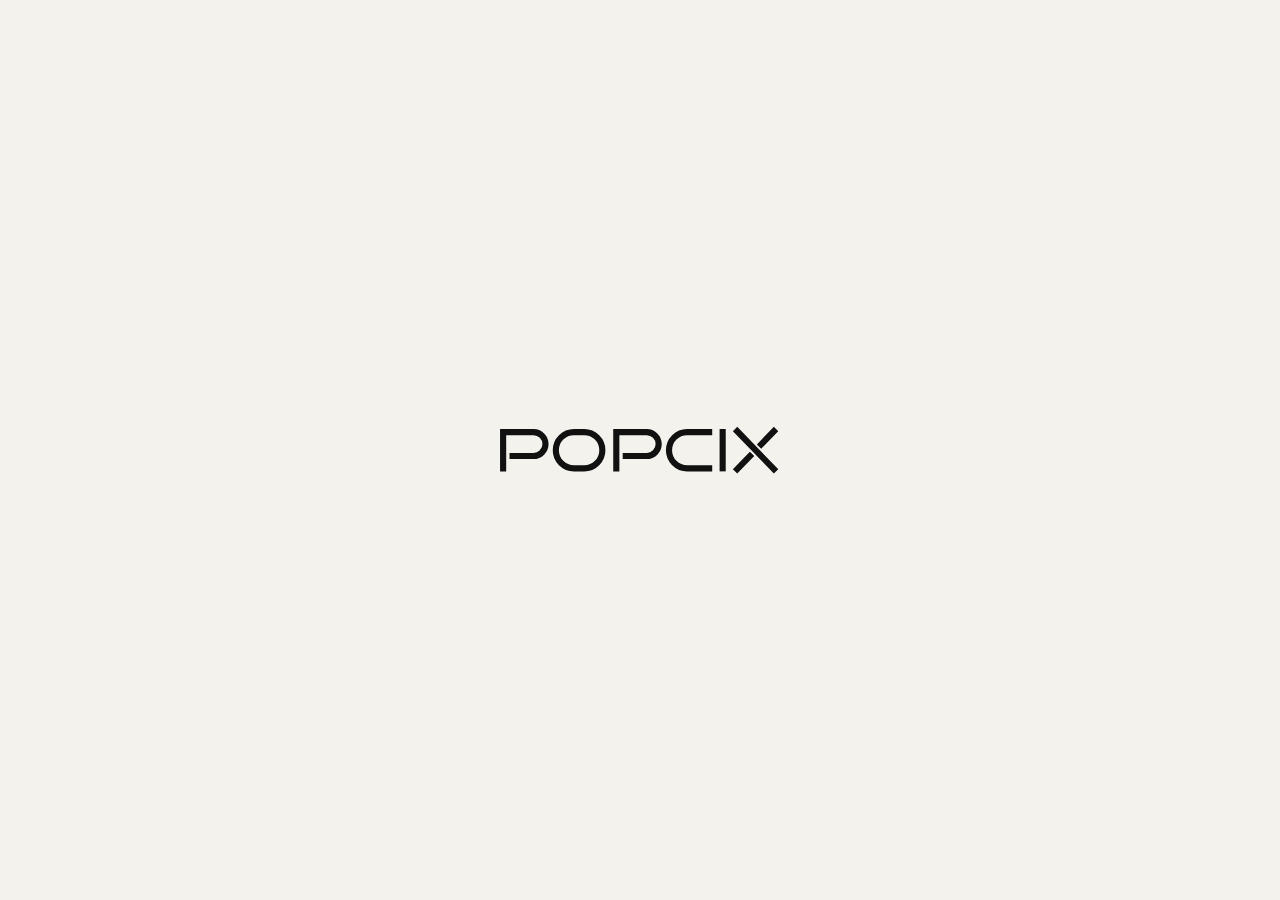
<file: page-team.html>
<!DOCTYPE html>
<html lang="zxx">

<head>

    <!-- Metas -->
    <meta charset="utf-8">
    <meta http-equiv="X-UA-Compatible" content="IE=edge">
    <meta name="viewport" content="width=device-width, initial-scale=1, maximum-scale=1">
    <meta name="keywords" content="HTML5 Template Mivon Multi-Purpose portfolio themeforest">
    <meta name="description" content="Mivon - Multi-Purpose portfolio HTML5 Template">
    <meta name="author" content="">

    <!-- Title  -->
    <title>Popcix Creative Studio</title>

    <!-- favicon icon -->
    <link rel="shortcut icon" href="assets/imgs/favicon.ico">
    <link rel="apple-touch-icon" href="assets/imgs/apple-touch-icon.png">
    <link rel="android-chrome" sizes="192x192" href="assets/imgs/android-chrome-192x192.png">
    <link rel="favicon" sizes="32x32" href="assets/imgs/favicon-32x32.png">

    <!-- Google Fonts -->
    <link href="https://fonts.googleapis.com/css2?family=Funnel+Display:wght@300..800&display=swap" rel="stylesheet">
    <link href="https://fonts.googleapis.com/css2?family=Mona+Sans:ital,wght@0,200..900;1,200..900&display=swap"
        rel="stylesheet">
    <link href="https://fonts.googleapis.com/css2?family=Mozilla+Text:wght@200..700&display=swap" rel="stylesheet">

    <!-- Plugins -->
    <link rel="stylesheet" href="assets/css/plugins.css">

    <!-- Core Style Css -->
    <link rel="stylesheet" href="assets/css/style.css">

</head>

<body class="pages light">



    <!-- ==================== Start Loading ==================== -->

    <div class="loader-wrap">
        <svg viewBox="0 0 1000 1000" preserveAspectRatio="none">
            <path id="svg" d="M0,1005S175,995,500,995s500,5,500,5V0H0Z"></path>
        </svg>

                <div class="loader-wrap-heading">
            <div class="load-text">
                <svg viewBox="0 0 1004 152" class="popcix-trim-svg" xmlns="http://www.w3.org/2000/svg" aria-label="POPCIX">
                    <path class="popcix-trim-path" pathLength="100" d="M 11 152 L 11 11 L 120 11 A 43 43 0 0 1 120 97 L 34 97" />
                    <path class="popcix-trim-path" pathLength="100" d="M 265 11 L 302 11 A 65 65 0 0 1 302 141 L 265 141 A 65 65 0 0 1 265 11 Z" />
                    <path class="popcix-trim-path" pathLength="100" d="M 417 152 L 417 11 L 526 11 A 43 43 0 0 1 526 97 L 440 97" />
                    <path class="popcix-trim-path" pathLength="100" d="M 761 11 L 671 11 A 65 65 0 0 0 671 141 L 761 141" />
                    <path class="popcix-trim-path" pathLength="100" d="M 798.5 0 L 798.5 152" />
                    <path class="popcix-trim-path" pathLength="100" d="M 843 0 L 990 152 M 990 0 L 929 63 M 904 89 L 843 152" />
                </svg>
            </div>
        </div>
    </div>

    <!-- ==================== End Loading ==================== -->


    <div class="cursor"></div>
    <div class="blur-div"></div>


    <!-- ==================== Start progress-scroll-button ==================== -->

    <div class="progress-wrap cursor-pointer">
        <svg class="progress-circle svg-content" width="100%" height="100%" viewBox="-1 -1 102 102">
            <path d="M50,1 a49,49 0 0,1 0,98 a49,49 0 0,1 0,-98" />
        </svg>
    </div>

    <!-- ==================== End progress-scroll-button ==================== -->



        <!-- ==================== Start Navbar ==================== -->

    <nav class="navbar navbar-expand-lg">
        <div class="container align-items-center">

            <!-- Logo -->
            <a class="logo" href="index.html">
                <img src="assets/imgs/popcix-brand-light.png" alt="Popcix Creative Studio">
            </a>

            <button class="navbar-toggler" type="button" data-toggle="collapse" data-target="#navbarSupportedContent"
                aria-controls="navbarSupportedContent" aria-expanded="false" aria-label="Toggle navigation">
                <span class="icon-bar"><i class="fas fa-bars"></i></span>
            </button>

            <!-- navbar links -->
            <div class="collapse navbar-collapse justify-content-center" id="navbarSupportedContent">
                <ul class="navbar-nav">
                    <li class="nav-item">
                        <a class="nav-link" href="index.html"><span class="rolling-text">Home</span></a>
                    </li>
                    <li class="nav-item dropdown">
                        <a class="nav-link dropdown-toggle" data-toggle="dropdown" href="page-about.html" role="button"
                            aria-haspopup="true" aria-expanded="false"><span class="rolling-text">About Us</span></a>
                        <ul class="dropdown-menu">
                            <li><a class="dropdown-item" href="page-team.html">Core people</a></li>
                            <li><a class="dropdown-item" href="page-faqs.html">FAQ</a></li>
                            <li><a class="dropdown-item" href="blog.html">BLOGS</a></li>
                        </ul>
                    </li>
                    <li class="nav-item dropdown">
                        <a class="nav-link dropdown-toggle" data-toggle="dropdown" href="page-services.html" role="button"
                            aria-haspopup="true" aria-expanded="false"><span class="rolling-text">Services</span></a>
                        <ul class="dropdown-menu">
                            <li><a class="dropdown-item" href="service-details.html#service-growth"><span class="fw-500">GROWTH & PERFORMANCE</span> <span class="d-block opacity-7 fs-12">(Digital Marketing)</span></a></li>
                            <li><a class="dropdown-item" href="service-details.html#service-product"><span class="fw-500">PRODUCT & EXPERIENCE</span> <span class="d-block opacity-7 fs-12">(UI/UX Design)</span></a></li>
                            <li><a class="dropdown-item" href="service-details.html#service-content"><span class="fw-500">CONTENT & SOCIAL</span> <span class="d-block opacity-7 fs-12">(Content Creation & Social Media)</span></a></li>
                            <li><a class="dropdown-item" href="service-details.html#service-brand"><span class="fw-500">BRAND & POSITIONING</span> <span class="d-block opacity-7 fs-12">(Brand Identity & Strategy)</span></a></li>
                            <li><a class="dropdown-item" href="service-details.html#service-web"><span class="fw-500">WEB & TECHNOLOGY</span> <span class="d-block opacity-7 fs-12">(Web Development)</span></a></li>
                            <li><a class="dropdown-item" href="service-details.html#service-ai"><span class="fw-500">AI & AUTOMATION</span> <span class="d-block opacity-7 fs-12">(Agentic AI)</span></a></li>
                        </ul>
                    </li>
                    <li class="nav-item dropdown">
                        <a class="nav-link dropdown-toggle" data-toggle="dropdown" href="project-details.html" role="button"
                            aria-haspopup="true" aria-expanded="false"><span class="rolling-text">Works</span></a>
                        <ul class="dropdown-menu">
                            <li><a class="dropdown-item" href="project-details.html#trippin-tee"><span class="fw-500">TRIPPIN TEE</span> <span class="d-block opacity-7 fs-12">(Social Media Strategy &amp; Creative Brand Visuals)</span></a></li>
                            <li><a class="dropdown-item" href="project-details.html#rewad"><span class="fw-500">REWAD</span> <span class="d-block opacity-7 fs-12">(Digital Product Experience &amp; Design System)</span></a></li>
                            <li><a class="dropdown-item" href="project-details.html#robro-system"><span class="fw-500">ROBRO SYSTEM</span> <span class="d-block opacity-7 fs-12">(Website Design &amp; Digital Banner Creation)</span></a></li>
                            <li><a class="dropdown-item" href="project-details.html#sufry-dhaleem"><span class="fw-500">SUFRY DHALEEM</span> <span class="d-block opacity-7 fs-12">(Visual Communication &amp; Creative Poster Design)</span></a></li>
                            <li><a class="dropdown-item" href="project-details.html#iblu-aircon"><span class="fw-500">IBLU AIRCON</span> <span class="d-block opacity-7 fs-12">(Digital Marketing &amp; Creative Campaigns)</span></a></li>
                            <li><a class="dropdown-item" href="project-details.html#skornet"><span class="fw-500">SKORNET</span> <span class="d-block opacity-7 fs-12">(Website Design &amp; Digital Experience)</span></a></li>
                            <li><a class="dropdown-item" href="project-details.html#vaantech"><span class="fw-500">VAANTECH</span> <span class="d-block opacity-7 fs-12">(Graphic Design &amp; Brand Communication)</span></a></li>
                            <li><a class="dropdown-item" href="project-details.html#sanz"><span class="fw-500">SANZ</span> <span class="d-block opacity-7 fs-12">(Music Album Artwork &amp; Graphic Design)</span></a></li>
                        </ul>
                    </li>
                    <li class="nav-item">
                        <a class="nav-link" href="page-contact.html"><span class="rolling-text">Contact Us</span></a>
                    </li>
                </ul>
            </div>
        </div>
    </nav>

    <!-- ==================== End Navbar ==================== -->


    <div id="smooth-wrapper">


        <div id="smooth-content">

            <main class="o-hidden">



                <!-- ==================== Start Header ==================== -->

                <header class="pg-hero">
                    <div class="container">
                        <div class="row mb-80px">
                            <div class="col-lg-2">
                                <div class="pt-15px">
                                    <span class="butn-bord-sm mb-15px">Our Team</span>
                                </div>
                            </div>
                            <div class="col-lg-10">
                                <div>
                                    <h1 class="fs-80">Modern design create timeless brand identities.</h1>
                                </div>
                            </div>
                        </div>
                    </div>
                    <div class="container-xxl">
                        <div class="o-hidden border-radius-100px h-700px">
                            <div class="bg-img background-position-center h-800px"
                                data-background="assets/imgs/intro/h10.png" data-speed="0.5" data-lag="0">
                            </div>
                        </div>
                    </div>
                </header>

                <!-- ==================== End Header ==================== -->



                <!-- ==================== Start section ==================== -->

                <section class="team-style1">
                    <div class="container">
                        <div class="sec-head bord mb-30px">
                            <div class="row">
                                <div class="col-lg-3">
                                    <h6 class="text-uppercase">Our Team</h6>
                                </div>
                                <div class="col-lg-6">
                                    <div>
                                        <h2 class="fs-60 text-uppercase"><span class="opacity-7 d-inline">Meet
                                                our</span>
                                            <br> team behind the work.
                                        </h2>
                                    </div>
                                </div>
                                <div class="col-lg-3 d-flex justify-content-end">
                                    <div>
                                        <a href="#0" class="butn-more d-flex align-items-center">
                                            <span class="text-uppercase fs-14 fw-500">Join to us</span>
                                            <span class="arrow-icon">
                                                <svg viewBox="0 0 24 24" fill="none" xmlns="http://www.w3.org/2000/svg">
                                                    <path
                                                        d="M7 11.5H17.0635M17.0635 11.5L12.5635 7M17.0635 11.5L12.5635 16">
                                                    </path>
                                                </svg>
                                                <svg viewBox="0 0 24 24" fill="none" xmlns="http://www.w3.org/2000/svg">
                                                    <path
                                                        d="M7 11.5H17.0635M17.0635 11.5L12.5635 7M17.0635 11.5L12.5635 16">
                                                    </path>
                                                </svg>
                                            </span>
                                        </a>
                                    </div>
                                </div>
                            </div>
                        </div>
                        <div class="row">
                            <div class="col-lg-3 col-md-6">
                                <div class="item p-25px border-radius-15px mt-50px">
                                    <div class="fit-img position-relative o-hidden border-radius-15px mb-20px" style="aspect-ratio: 1 / 1; width: 100%; height: auto;">
                                        <img src="assets/imgs/team/tarun.jpg?v=7" alt="Tarun A - Technical Architect" style="object-fit: cover; object-position: center center; width: 100%; height: 100%; display: block;">
                                    </div>
                                    <div class="info d-flex flex-column">
                                        <h6>Tarun A</h6>
                                        <span class="opacity-7 fs-14 mt-5px">Technical Architect</span>
                                    </div>
                                </div>
                            </div>
                            <div class="col-lg-3 col-md-6">
                                <div class="item p-25px border-radius-15px mt-50px">
                                    <div class="fit-img position-relative o-hidden border-radius-15px mb-20px" style="aspect-ratio: 1 / 1; width: 100%; height: auto;">
                                        <img src="assets/imgs/team/sakthi-niranjana.jpg?v=7" alt="Sakthi Niranjana S - Creative Head" style="object-fit: cover; object-position: center center; width: 100%; height: 100%; display: block;">
                                    </div>
                                    <div class="info d-flex flex-column">
                                        <h6>Sakthi Niranjana S</h6>
                                        <span class="opacity-7 fs-14 mt-5px">Creative Head</span>
                                    </div>
                                </div>
                            </div>
                            <div class="col-lg-3 col-md-6">
                                <div class="item p-25px border-radius-15px mt-50px">
                                    <div class="fit-img position-relative o-hidden border-radius-15px mb-20px" style="aspect-ratio: 1 / 1; width: 100%; height: auto;">
                                        <img src="assets/imgs/team/sai-karthick.jpg?v=7" alt="Sai Karthick - Marketing Strategist" style="object-fit: cover; object-position: center center; width: 100%; height: 100%; display: block;">
                                    </div>
                                    <div class="info d-flex flex-column">
                                        <h6>Sai Karthick</h6>
                                        <span class="opacity-7 fs-14 mt-5px">Marketing Strategist</span>
                                    </div>
                                </div>
                            </div>
                            <div class="col-lg-3 col-md-6">
                                <div class="item p-25px border-radius-15px mt-50px">
                                    <div class="fit-img position-relative o-hidden border-radius-15px mb-20px" style="aspect-ratio: 1 / 1; width: 100%; height: auto;">
                                        <img src="assets/imgs/team/suraj.jpg?v=7" alt="Suraj - Business Development Executive" style="object-fit: cover; object-position: center center; width: 100%; height: 100%; display: block;">
                                    </div>
                                    <div class="info d-flex flex-column">
                                        <h6>Suraj</h6>
                                        <span class="opacity-7 fs-14 mt-5px">Business Development Executive</span>
                                    </div>
                                </div>
                            </div>
                        </div>
                    </div>
                </section>

                <!-- ==================== End section ==================== -->



                <!-- ==================== Start section ==================== -->

                <div class="main-marq xlrg with-shad">
                    <div class="slide-har st1 opacity-5">
                        <div class="box d-flex align-items-center">
                            <div class="item">
                                <h4>Digital Agency</h4>
                            </div>
                            <div class="item">
                                <div class="w-70px">
                                    <img src="assets/imgs/star.svg" alt="">
                                </div>
                            </div>
                            <div class="item">
                                <h4>Marketing</h4>
                            </div>
                            <div class="item">
                                <div class="w-70px">
                                    <img src="assets/imgs/star.svg" alt="">
                                </div>
                            </div>
                            <div class="item">
                                <h4>Creative agency</h4>
                            </div>
                            <div class="item">
                                <div class="w-70px">
                                    <img src="assets/imgs/star.svg" alt="">
                                </div>
                            </div>
                            <div class="item">
                                <h4>Portfolio</h4>
                            </div>
                            <div class="item">
                                <div class="w-70px">
                                    <img src="assets/imgs/star.svg" alt="">
                                </div>
                            </div>
                            <div class="item">
                                <h4>Freelancer</h4>
                            </div>
                            <div class="item">
                                <div class="w-70px">
                                    <img src="assets/imgs/star.svg" alt="">
                                </div>
                            </div>
                        </div>
                        <div class="box d-flex align-items-center">
                            <div class="item">
                                <h4>Digital Agency</h4>
                            </div>
                            <div class="item">
                                <div class="w-70px">
                                    <img src="assets/imgs/star.svg" alt="">
                                </div>
                            </div>
                            <div class="item">
                                <h4>Marketing</h4>
                            </div>
                            <div class="item">
                                <div class="w-70px">
                                    <img src="assets/imgs/star.svg" alt="">
                                </div>
                            </div>
                            <div class="item">
                                <h4>Creative agency</h4>
                            </div>
                            <div class="item">
                                <div class="w-70px">
                                    <img src="assets/imgs/star.svg" alt="">
                                </div>
                            </div>
                            <div class="item">
                                <h4>Portfolio</h4>
                            </div>
                            <div class="item">
                                <div class="w-70px">
                                    <img src="assets/imgs/star.svg" alt="">
                                </div>
                            </div>
                            <div class="item">
                                <h4>Freelancer</h4>
                            </div>
                            <div class="item">
                                <div class="w-70px">
                                    <img src="assets/imgs/star.svg" alt="">
                                </div>
                            </div>
                        </div>
                    </div>
                </div>

                <!-- ==================== End section ==================== -->



                <!-- ==================== Start section ==================== -->

                <section class="intro-style3">
                    <div class="container">
                        <div class="row">
                            <div class="col-lg-3 col-md-6 md-mb30">
                                <div class="fit-img border-radius-30px o-hidden h-400px">
                                    <img src="assets/imgs/intro/01.png" alt="">
                                </div>
                            </div>
                            <div class="col-lg-3 col-md-6 md-mb30">
                                <div
                                    class="bord h-100 border-radius-30px pt-40px pb-40px v-align-between text-align-center">
                                    <h2 class="fs-90 mozilla-font mb-15px">60+</h2>
                                    <span>Brands Launched <br> or Rebranded</span>
                                </div>
                            </div>
                            <div class="col-lg-3 col-md-6 sm-mb30">
                                <div class="fit-img border-radius-30px o-hidden h-400px">
                                    <img src="assets/imgs/intro/h3.jpg" alt="">
                                </div>
                            </div>
                            <div class="col-lg-3 col-md-6">
                                <div
                                    class="main-colorbg2 h-100 border-radius-30px pt-40px pb-40px v-align-between text-align-center">
                                    <h2 class="fs-90 mozilla-font mb-15px">97%</h2>
                                    <span>Rating by 200k+ <br> clients world-wide</span>
                                </div>
                            </div>
                        </div>
                        <div class="row">
                            <div class="col-lg-5">
                                <div
                                    class="bg-light main-colorbg box-bgimg1 h-400px border-radius-30px o-hidden mt-30px v-align-between h-100 text-align-right">
                                    <div>
                                        <h2 class="fs-100 mozilla-font">2k+</h2>
                                        <p>Successfully <br> completed projects</p>
                                    </div>
                                    <div>
                                        <span class="butn-bord-sm mt-15px">Facts & Numbers</span>
                                    </div>
                                </div>
                            </div>
                            <div class="col-lg-7">
                                <div class="sub-bg box-bgimg h-400px border-radius-30px o-hidden mt-30px">
                                    <div class="row h-100">
                                        <div class="col-sm-6 v-align-between h-100">
                                            <div class="user-imgs style1 mb-15px">
                                                <span class="fit-img">
                                                    <img src="assets/imgs/team/1.png" alt="">
                                                </span>
                                                <span class="fit-img bg-light p-5px">
                                                    <img src="assets/imgs/star.png" alt="">
                                                </span>
                                                <span class="fit-img">
                                                    <img src="assets/imgs/team/3.png" alt="">
                                                </span>
                                            </div>
                                            <div>
                                                <h2 class="fs-100 mozilla-font">80%</h2>
                                                <p>Of customers recommend <br>
                                                    awesome services.</p>
                                            </div>
                                        </div>
                                    </div>
                                </div>
                            </div>
                        </div>
                    </div>
                </section>

                <!-- ==================== End section ==================== -->



                <!-- ==================== Start Blog ==================== -->

                <section class="blog-style2 pt-0">
                    <div class="container">
                        <div class="sec-head bord mb-80px">
                            <div class="row">
                                <div class="col-lg-3">
                                    <h6 class="text-uppercase">Our Blog</h6>
                                </div>
                                <div class="col-lg-6">
                                    <div>
                                        <h2 class="fs-60 text-uppercase"><span class="opacity-7 d-inline">Latest</span>
                                            <br> creative thinking journals.
                                        </h2>
                                    </div>
                                </div>
                                <div class="col-lg-3 d-flex justify-content-end">
                                    <div>
                                        <a href="blog.html" class="butn-more d-flex align-items-center">
                                            <span class="text-uppercase fs-14 fw-500">All Posts</span>
                                            <span class="arrow-icon">
                                                <svg viewBox="0 0 24 24" fill="none" xmlns="http://www.w3.org/2000/svg">
                                                    <path
                                                        d="M7 11.5H17.0635M17.0635 11.5L12.5635 7M17.0635 11.5L12.5635 16">
                                                    </path>
                                                </svg>
                                                <svg viewBox="0 0 24 24" fill="none" xmlns="http://www.w3.org/2000/svg">
                                                    <path
                                                        d="M7 11.5H17.0635M17.0635 11.5L12.5635 7M17.0635 11.5L12.5635 16">
                                                    </path>
                                                </svg>
                                            </span>
                                        </a>
                                    </div>
                                </div>
                            </div>
                        </div>
                        <div class="swiper-container">
                            <div class="swiper-wrapper">
                                <div class="swiper-slide">
                                    <div class="item">
                                        <div class="fit-img h-350px border-radius-30px o-hidden">
                                            <img src="assets/imgs/blog/b1.png" alt="">
                                        </div>
                                        <div class="text mt-30px">
                                            <div class="info fs-13 mb-20px d-flex align-items-center">
                                                <span class="opacity-7">Design</span>
                                                <span class="mr-15px ml-15px opacity-7">|</span>
                                                <span class="fs-14 opacity-7">25 Aug 2024</span>
                                            </div>
                                            <h5><a href="blog-details.html">The top Digital Marketing for business
                                                    growth</a></h5>
                                        </div>
                                    </div>
                                </div>
                                <div class="swiper-slide">
                                    <div class="item">
                                        <div class="fit-img h-350px border-radius-30px o-hidden">
                                            <img src="assets/imgs/blog/b2.png" alt="">
                                        </div>
                                        <div class="text mt-30px">
                                            <div class="info fs-13 mb-20px d-flex align-items-center">
                                                <span class="opacity-7">Design</span>
                                                <span class="mr-15px ml-15px opacity-7">|</span>
                                                <span class="fs-14 opacity-7">25 Aug 2024</span>
                                            </div>
                                            <h5><a href="blog-details.html">How to furnish and decorate a creative agency</a></h5>
                                        </div>
                                    </div>
                                </div>
                                <div class="swiper-slide">
                                    <div class="item">
                                        <div class="fit-img h-350px border-radius-30px o-hidden">
                                            <img src="assets/imgs/blog/b3.png" alt="">
                                        </div>
                                        <div class="text mt-30px">
                                            <div class="info fs-13 mb-20px d-flex align-items-center">
                                                <span class="opacity-7">Design</span>
                                                <span class="mr-15px ml-15px opacity-7">|</span>
                                                <span class="fs-14 opacity-7">25 Aug 2024</span>
                                            </div>
                                            <h5><a href="blog-details.html">The top Digital Marketing for business
                                                    growth</a></h5>
                                        </div>
                                    </div>
                                </div>
                                <div class="swiper-slide">
                                    <div class="item">
                                        <div class="fit-img h-350px border-radius-30px o-hidden">
                                            <img src="assets/imgs/blog/b4.png" alt="">
                                        </div>
                                        <div class="text mt-30px">
                                            <div class="info fs-13 mb-20px d-flex align-items-center">
                                                <span class="opacity-7">Design</span>
                                                <span class="mr-15px ml-15px opacity-7">|</span>
                                                <span class="fs-14 opacity-7">25 Aug 2024</span>
                                            </div>
                                            <h5><a href="blog-details.html">Simple tips for effective social media marketing</a></h5>
                                        </div>
                                    </div>
                                </div>
                            </div>
                        </div>
                    </div>
                </section>

                <!-- ==================== End Blog ==================== -->



                                                <!-- ==================== Start Footer ==================== -->

                <footer id="contact" class="footer-bento-section">
                    <div class="container">
                        <!-- Top Info Strip / Ticker -->
                        <div class="footer-bento-ticker d-flex justify-content-between align-items-center mb-25px">
                            <div class="ticker-item"><span class="ticker-dot">.</span> Impactful Creative</div>
                            <div class="ticker-center-dot">•</div>
                            <div class="ticker-item"><span class="ticker-dot">.</span> Global Support</div>
                        </div>

                        <!-- Bento Grid Row -->
                        <div class="row g-4 align-items-stretch">
                            <!-- Left Bento Card (Main CTA & Navigation) -->
                            <div class="col-lg-8 d-flex">
                                <div class="bento-card bento-card-main w-100 d-flex flex-column justify-content-between">
                                    <div class="card-main-top d-flex justify-content-between align-items-start flex-wrap gap-3">
                                        <div class="bento-heading-wrap">
                                            <span class="sub-greeting">Let’s</span>
                                            <h2 class="main-title">Start your project</h2>
                                            <a href="mailto:popcixcreative@gmail.com" class="bento-email-link">popcixcreative@gmail.com</a>
                                        </div>
                                        <a href="page-contact.html" class="bento-get-in-touch-btn">
                                            <span>GET IN TOUCH</span>
                                            <div class="btn-arrow-circle">
                                                <svg width="14" height="14" viewBox="0 0 24 24" fill="none" xmlns="http://www.w3.org/2000/svg">
                                                    <path d="M5 12H19M19 12L12 5M19 12L12 19" stroke="currentColor" stroke-width="2.5" stroke-linecap="round" stroke-linejoin="round"/>
                                                </svg>
                                            </div>
                                        </a>
                                    </div>

                                    <div class="bento-card-divider"></div>

                                    <div class="card-main-bottom d-flex justify-content-between align-items-end flex-wrap gap-4">
                                        <div class="bento-brand-col">
                                            <div class="footer-logo mb-20px">
                                                <a href="index.html">
                                                    <img src="assets/imgs/popcix-brand-light.png" alt="Popcix Creative Studio" class="bento-logo-img">
                                                </a>
                                            </div>
                                            <p class="bento-tagline text-uppercase mb-0">WE HOPE TO EMPOWER USER AND SIMPLIFY<br>THEIR EVERYDAY LIVES</p>
                                        </div>

                                        <div class="bento-nav-pills">
                                            <div class="pills-row mb-10px d-flex justify-content-end flex-wrap gap-2">
                                                <a href="page-services.html" class="bento-pill">services</a>
                                                <a href="project-details.html" class="bento-pill">portfolio</a>
                                            </div>
                                            <div class="pills-row d-flex justify-content-end flex-wrap gap-2">
                                                <a href="page-about.html" class="bento-pill">about us</a>
                                                <a href="blog.html" class="bento-pill">blog</a>
                                                <a href="page-contact.html" class="bento-pill">contact</a>
                                            </div>
                                        </div>
                                    </div>
                                </div>
                            </div>

                            <!-- Right Bento Card (Socials & Newsletter) -->
                            <div class="col-lg-4 d-flex">
                                <div class="bento-card bento-card-side w-100 d-flex flex-column justify-content-between">
                                    <div class="bento-social-section mb-40px">
                                        <h3 class="social-title mb-25px">Explore the Socials<br>of Popcix</h3>
                                        <div class="bento-social-icons d-flex flex-wrap gap-3">
                                            <a href="#0" class="social-circle-btn" aria-label="X / Twitter">
                                                <i class="fa-brands fa-x-twitter"></i>
                                            </a>
                                            <a href="#0" class="social-circle-btn" aria-label="Facebook">
                                                <i class="fa-brands fa-facebook-f"></i>
                                            </a>
                                            <a href="#0" class="social-circle-btn" aria-label="Instagram">
                                                <i class="fa-brands fa-instagram"></i>
                                            </a>
                                            <a href="#0" class="social-circle-btn" aria-label="LinkedIn">
                                                <i class="fa-brands fa-linkedin-in"></i>
                                            </a>
                                        </div>
                                    </div>

                                    <div class="bento-newsletter-section">
                                        <div class="newsletter-label mb-15px d-flex align-items-center gap-2">
                                            <i class="fa-regular fa-envelope"></i>
                                            <span>Newsletter</span>
                                        </div>
                                        <form class="bento-newsletter-form position-relative mb-15px" onsubmit="event.preventDefault();">
                                            <input type="email" placeholder="Enter your email address" required class="bento-newsletter-input">
                                            <button type="submit" class="bento-newsletter-submit" aria-label="Subscribe">
                                                <svg width="16" height="16" viewBox="0 0 24 24" fill="none" xmlns="http://www.w3.org/2000/svg">
                                                    <path d="M22 2L11 13M22 2L15 22L11 13M22 2L2 9L11 13" stroke="currentColor" stroke-width="2" stroke-linecap="round" stroke-linejoin="round"/>
                                                </svg>
                                            </button>
                                        </form>
                                        <p class="bento-privacy-note mb-0">
                                            By subscribing, you're accept our <a href="page-contact.html" class="underline">Privacy Policy</a>
                                        </p>
                                    </div>
                                </div>
                            </div>
                        </div>
                    </div>
                </footer>

                <!-- ==================== End Footer ==================== -->

            </main>


        </div>

    </div>










    <!-- jQuery -->
    <script src="assets/js/jquery-3.6.0.min.js"></script>
    <script src="assets/js/jquery-migrate-3.4.0.min.js"></script>

    <!-- plugins -->
    <script src="assets/js/plugins.js"></script>
    <script src="assets/js/imagesloaded.pkgd.min.js"></script>

    <script src="assets/js/gsap.min.js"></script>
    <script src="assets/js/ScrollSmoother.min.js"></script>
    <script src="assets/js/ScrollTrigger.min.js"></script>
    <script src="assets/js/smoother-script.js"></script>

    <!-- custom scripts -->
    <script src="assets/js/scripts.js"></script>

</body>

</html>
</file>
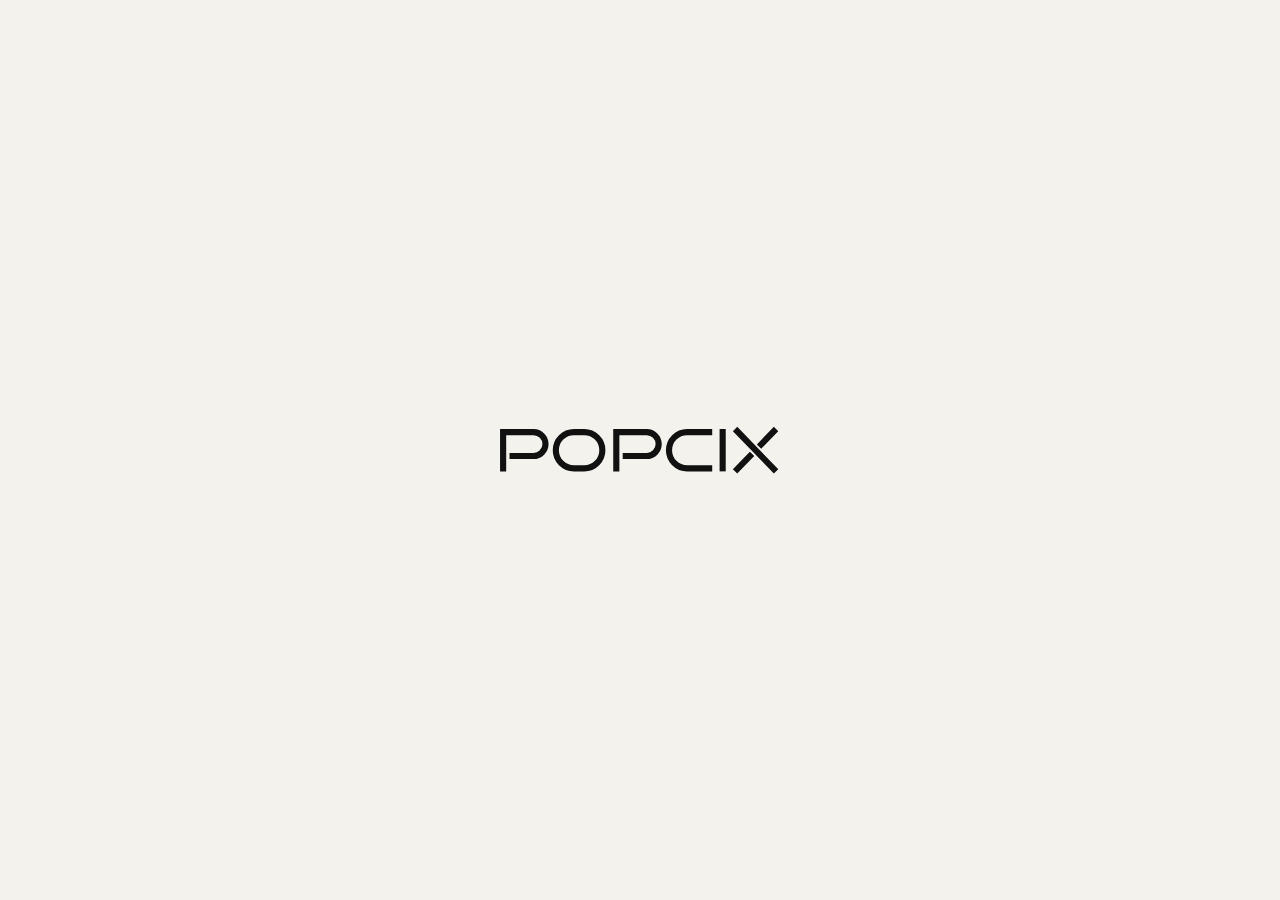
<file: project-details.html>
<!DOCTYPE html>
<html lang="zxx">

<head>

    <!-- Metas -->
    <meta charset="utf-8">
    <meta http-equiv="X-UA-Compatible" content="IE=edge">
    <meta name="viewport" content="width=device-width, initial-scale=1, maximum-scale=1">
    <meta name="keywords" content="HTML5 Template Mivon Multi-Purpose portfolio themeforest">
    <meta name="description" content="Mivon - Multi-Purpose portfolio HTML5 Template">
    <meta name="author" content="">

    <!-- Title  -->
    <title>Popcix Creative Studio</title>

    <!-- favicon icon -->
    <link rel="shortcut icon" href="assets/imgs/favicon.ico">
    <link rel="apple-touch-icon" href="assets/imgs/apple-touch-icon.png">
    <link rel="android-chrome" sizes="192x192" href="assets/imgs/android-chrome-192x192.png">
    <link rel="favicon" sizes="32x32" href="assets/imgs/favicon-32x32.png">

    <!-- Google Fonts -->
    <link href="https://fonts.googleapis.com/css2?family=Funnel+Display:wght@300..800&display=swap" rel="stylesheet">
    <link href="https://fonts.googleapis.com/css2?family=Mona+Sans:ital,wght@0,200..900;1,200..900&display=swap"
        rel="stylesheet">
    <link href="https://fonts.googleapis.com/css2?family=Mozilla+Text:wght@200..700&display=swap" rel="stylesheet">

    <!-- Plugins -->
    <link rel="stylesheet" href="assets/css/plugins.css">

    <!-- Core Style Css -->
    <link rel="stylesheet" href="assets/css/style.css">

</head>

<body class="pages light">



    <!-- ==================== Start Loading ==================== -->

    <div class="loader-wrap">
        <svg viewBox="0 0 1000 1000" preserveAspectRatio="none">
            <path id="svg" d="M0,1005S175,995,500,995s500,5,500,5V0H0Z"></path>
        </svg>

                <div class="loader-wrap-heading">
            <div class="load-text">
                <svg viewBox="0 0 1004 152" class="popcix-trim-svg" xmlns="http://www.w3.org/2000/svg" aria-label="POPCIX">
                    <path class="popcix-trim-path" pathLength="100" d="M 11 152 L 11 11 L 120 11 A 43 43 0 0 1 120 97 L 34 97" />
                    <path class="popcix-trim-path" pathLength="100" d="M 265 11 L 302 11 A 65 65 0 0 1 302 141 L 265 141 A 65 65 0 0 1 265 11 Z" />
                    <path class="popcix-trim-path" pathLength="100" d="M 417 152 L 417 11 L 526 11 A 43 43 0 0 1 526 97 L 440 97" />
                    <path class="popcix-trim-path" pathLength="100" d="M 761 11 L 671 11 A 65 65 0 0 0 671 141 L 761 141" />
                    <path class="popcix-trim-path" pathLength="100" d="M 798.5 0 L 798.5 152" />
                    <path class="popcix-trim-path" pathLength="100" d="M 843 0 L 990 152 M 990 0 L 929 63 M 904 89 L 843 152" />
                </svg>
            </div>
        </div>
    </div>

    <!-- ==================== End Loading ==================== -->


    <div class="cursor"></div>
    <div class="blur-div"></div>


    <!-- ==================== Start progress-scroll-button ==================== -->

    <div class="progress-wrap cursor-pointer">
        <svg class="progress-circle svg-content" width="100%" height="100%" viewBox="-1 -1 102 102">
            <path d="M50,1 a49,49 0 0,1 0,98 a49,49 0 0,1 0,-98" />
        </svg>
    </div>

    <!-- ==================== End progress-scroll-button ==================== -->



    <!-- ==================== Start Navbar ==================== -->

    <nav class="navbar navbar-expand-lg">
        <div class="container align-items-center">

            <!-- Logo -->
            <a class="logo" href="index.html">
                <img src="assets/imgs/popcix-brand-light.png" alt="Popcix Creative Studio">
            </a>

            <button class="navbar-toggler" type="button" data-toggle="collapse" data-target="#navbarSupportedContent"
                aria-controls="navbarSupportedContent" aria-expanded="false" aria-label="Toggle navigation">
                <span class="icon-bar"><i class="fas fa-bars"></i></span>
            </button>

            <!-- navbar links -->
            <div class="collapse navbar-collapse justify-content-center" id="navbarSupportedContent">
                <ul class="navbar-nav">
                    <li class="nav-item">
                        <a class="nav-link" href="index.html"><span class="rolling-text">Home</span></a>
                    </li>
                    <li class="nav-item dropdown">
                        <a class="nav-link dropdown-toggle" data-toggle="dropdown" href="page-about.html" role="button"
                            aria-haspopup="true" aria-expanded="false"><span class="rolling-text">About Us</span></a>
                        <ul class="dropdown-menu">
                            <li><a class="dropdown-item" href="page-team.html">Core people</a></li>
                            <li><a class="dropdown-item" href="page-faqs.html">FAQ</a></li>
                            <li><a class="dropdown-item" href="blog.html">BLOGS</a></li>
                        </ul>
                    </li>
                    <li class="nav-item dropdown">
                        <a class="nav-link dropdown-toggle" data-toggle="dropdown" href="page-services.html" role="button"
                            aria-haspopup="true" aria-expanded="false"><span class="rolling-text">Services</span></a>
                        <ul class="dropdown-menu">
                            <li><a class="dropdown-item" href="service-details.html#service-growth"><span class="fw-500">GROWTH & PERFORMANCE</span> <span class="d-block opacity-7 fs-12">(Digital Marketing)</span></a></li>
                            <li><a class="dropdown-item" href="service-details.html#service-product"><span class="fw-500">PRODUCT & EXPERIENCE</span> <span class="d-block opacity-7 fs-12">(UI/UX Design)</span></a></li>
                            <li><a class="dropdown-item" href="service-details.html#service-content"><span class="fw-500">CONTENT & SOCIAL</span> <span class="d-block opacity-7 fs-12">(Content Creation & Social Media)</span></a></li>
                            <li><a class="dropdown-item" href="service-details.html#service-brand"><span class="fw-500">BRAND & POSITIONING</span> <span class="d-block opacity-7 fs-12">(Brand Identity & Strategy)</span></a></li>
                            <li><a class="dropdown-item" href="service-details.html#service-web"><span class="fw-500">WEB & TECHNOLOGY</span> <span class="d-block opacity-7 fs-12">(Web Development)</span></a></li>
                            <li><a class="dropdown-item" href="service-details.html#service-ai"><span class="fw-500">AI & AUTOMATION</span> <span class="d-block opacity-7 fs-12">(Agentic AI)</span></a></li>
                        </ul>
                    </li>
                    <li class="nav-item dropdown">
                        <a class="nav-link dropdown-toggle active" data-toggle="dropdown" href="project-details.html" role="button"
                            aria-haspopup="true" aria-expanded="false"><span class="rolling-text">Works</span></a>
                        <ul class="dropdown-menu">
                            <li><a class="dropdown-item" href="project-details.html#trippin-tee"><span class="fw-500">TRIPPIN TEE</span> <span class="d-block opacity-7 fs-12">(Social Media Strategy &amp; Creative Brand Visuals)</span></a></li>
                            <li><a class="dropdown-item" href="project-details.html#rewad"><span class="fw-500">REWAD</span> <span class="d-block opacity-7 fs-12">(Digital Product Experience &amp; Design System)</span></a></li>
                            <li><a class="dropdown-item" href="project-details.html#robro-system"><span class="fw-500">ROBRO SYSTEM</span> <span class="d-block opacity-7 fs-12">(Website Design &amp; Digital Banner Creation)</span></a></li>
                            <li><a class="dropdown-item" href="project-details.html#sufry-dhaleem"><span class="fw-500">SUFRY DHALEEM</span> <span class="d-block opacity-7 fs-12">(Visual Communication &amp; Creative Poster Design)</span></a></li>
                            <li><a class="dropdown-item" href="project-details.html#iblu-aircon"><span class="fw-500">IBLU AIRCON</span> <span class="d-block opacity-7 fs-12">(Digital Marketing &amp; Creative Campaigns)</span></a></li>
                            <li><a class="dropdown-item" href="project-details.html#skornet"><span class="fw-500">SKORNET</span> <span class="d-block opacity-7 fs-12">(Website Design &amp; Digital Experience)</span></a></li>
                            <li><a class="dropdown-item" href="project-details.html#vaantech"><span class="fw-500">VAANTECH</span> <span class="d-block opacity-7 fs-12">(Graphic Design &amp; Brand Communication)</span></a></li>
                            <li><a class="dropdown-item" href="project-details.html#sanz"><span class="fw-500">SANZ</span> <span class="d-block opacity-7 fs-12">(Music Album Artwork &amp; Graphic Design)</span></a></li>
                        </ul>
                    </li>
                    <li class="nav-item">
                        <a class="nav-link" href="page-contact.html"><span class="rolling-text">Contact Us</span></a>
                    </li>
                </ul>
            </div>
        </div>
    </nav>

    <!-- ==================== End Navbar ==================== -->


    <div id="smooth-wrapper">


        <div id="smooth-content">

            <main class="o-hidden">



                <!-- ==================== Start Header ==================== -->

                <header class="pg-hero pb-80px">
                    <div class="container">
                        <div class="row align-items-end">
                            <div class="col-lg-2">
                                <div class="pt-15px">
                                    <span class="butn-bord-sm mb-15px">Our Works</span>
                                </div>
                            </div>
                            <div class="col-lg-7">
                                <div>
                                    <h1 class="fs-80">Impactful creative work crafted for visionary brands.</h1>
                                </div>
                            </div>
                            <div class="col-lg-3">
                                <div class="mt-30px mt-lg-0 text-lg-end">
                                    <p class="fs-18 opacity-8 mb-20px">Explore 8 curated case studies across digital product experiences, branding, and digital growth.</p>
                                    <span class="butn-bord-sm">Archive 2024 — 2026</span>
                                </div>
                            </div>
                        </div>
                    </div>
                </header>

                <!-- ==================== End Header ==================== -->



                <!-- ==================== Start Works Showcase Section ==================== -->

                <section class="work-showcase-section pt-0">
                    <div class="container">

                        <div class="sec-head bord mb-60px">
                            <div class="row justify-content-between align-items-center">
                                <div class="col-lg-3">
                                    <h6 class="text-uppercase">Selected Portfolio</h6>
                                </div>
                                <div class="col-lg-6">
                                    <div>
                                        <h2 class="fs-60 text-uppercase"><span class="opacity-7 d-inline">Explore our</span> <br> featured works</h2>
                                    </div>
                                </div>
                                <div class="col-lg-3 d-flex justify-content-end">
                                    <div>
                                        <a href="page-contact.html" class="butn-more d-flex align-items-center">
                                            <span class="text-uppercase fs-14 fw-500">Start a Project</span>
                                            <span class="arrow-icon">
                                                <svg viewBox="0 0 24 24" fill="none" xmlns="http://www.w3.org/2000/svg">
                                                    <path d="M7 11.5H17.0635M17.0635 11.5L12.5635 7M17.0635 11.5L12.5635 16"></path>
                                                </svg>
                                                <svg viewBox="0 0 24 24" fill="none" xmlns="http://www.w3.org/2000/svg">
                                                    <path d="M7 11.5H17.0635M17.0635 11.5L12.5635 7M17.0635 11.5L12.5635 16"></path>
                                                </svg>
                                            </span>
                                        </a>
                                    </div>
                                </div>
                            </div>
                        </div>

                        <!-- Category Filter Bar -->
                        <div class="works-filter-wrap mb-60px">
                            <div class="works-filter-pills">
                                <button type="button" class="works-filter-btn active" data-filter="all">All Works (8)</button>
                                <button type="button" class="works-filter-btn" data-filter="uiux">UI/UX &amp; Web (3)</button>
                                <button type="button" class="works-filter-btn" data-filter="branding">Branding &amp; Visuals (5)</button>
                                <button type="button" class="works-filter-btn" data-filter="campaigns">Digital Campaigns (2)</button>
                            </div>
                            <div class="filter-count-label d-none d-md-flex align-items-center gap-2">
                                <span class="badge-dot-live"></span>
                                <span class="fs-13 text-uppercase opacity-7 filter-status-text">Showing All 8 Projects</span>
                            </div>
                        </div>

                        <!-- 01 Trippin Tee -->
                        <div id="trippin-tee" class="work-showcase-card" data-category="branding campaigns">
                            <div class="row align-items-center">
                                <div class="col-lg-6 mb-40px mb-lg-0">
                                    <span class="work-showcase-badge">Project 01 / 08</span>
                                    <h2 class="work-showcase-title">Trippin Tee</h2>
                                    <span class="work-showcase-tag">Social Media Strategy &amp; Creative Brand Visuals</span>
                                    <p class="work-showcase-desc">Building a distinctive social media presence through engaging content strategies, creative brand visuals, and attention-grabbing designs that reflect the brand's personality.</p>
                                    <div class="work-deliverables">
                                        <span class="work-deliverable-pill">Social Strategy</span>
                                        <span class="work-deliverable-pill">Brand Visuals</span>
                                        <span class="work-deliverable-pill">Content Systems</span>
                                        <span class="work-deliverable-pill">Creative Direction</span>
                                    </div>
                                    <a href="page-contact.html" class="butn-more d-inline-flex align-items-center">
                                        <span class="text-uppercase fs-13 fw-600">Start Similar Project</span>
                                        <span class="arrow-icon ml-10px">
                                            <svg viewBox="0 0 24 24" fill="none" xmlns="http://www.w3.org/2000/svg">
                                                <path d="M7 11.5H17.0635M17.0635 11.5L12.5635 7M17.0635 11.5L12.5635 16"></path>
                                            </svg>
                                            <svg viewBox="0 0 24 24" fill="none" xmlns="http://www.w3.org/2000/svg">
                                                <path d="M7 11.5H17.0635M17.0635 11.5L12.5635 7M17.0635 11.5L12.5635 16"></path>
                                            </svg>
                                        </span>
                                    </a>
                                </div>
                                <div class="col-lg-6">
                                    <div class="work-showcase-img">
                                        <img src="assets/imgs/works/work-trippin-tee.jpg?v=6" alt="Trippin Tee - Social Media Strategy &amp; Creative Brand Visuals">
                                    </div>
                                </div>
                            </div>
                        </div>

                        <!-- 02 Rewad (Alternating) -->
                        <div id="rewad" class="work-showcase-card" data-category="uiux">
                            <div class="row align-items-center">
                                <div class="col-lg-6 order-lg-2 mb-40px mb-lg-0 pl-lg-40px">
                                    <span class="work-showcase-badge">Project 02 / 08</span>
                                    <h2 class="work-showcase-title">Rewad</h2>
                                    <span class="work-showcase-tag">End-to-End Digital Product Experience &amp; Design System</span>
                                    <p class="work-showcase-desc">Crafting a seamless digital product experience through user-centred UI/UX design, intuitive interfaces, and a consistent design system that supports usability and brand consistency.</p>
                                    <div class="work-deliverables">
                                        <span class="work-deliverable-pill">UI/UX Design</span>
                                        <span class="work-deliverable-pill">Design System</span>
                                        <span class="work-deliverable-pill">Prototyping</span>
                                        <span class="work-deliverable-pill">User Research</span>
                                    </div>
                                    <a href="page-contact.html" class="butn-more d-inline-flex align-items-center">
                                        <span class="text-uppercase fs-13 fw-600">Start Similar Project</span>
                                        <span class="arrow-icon ml-10px">
                                            <svg viewBox="0 0 24 24" fill="none" xmlns="http://www.w3.org/2000/svg">
                                                <path d="M7 11.5H17.0635M17.0635 11.5L12.5635 7M17.0635 11.5L12.5635 16"></path>
                                            </svg>
                                            <svg viewBox="0 0 24 24" fill="none" xmlns="http://www.w3.org/2000/svg">
                                                <path d="M7 11.5H17.0635M17.0635 11.5L12.5635 7M17.0635 11.5L12.5635 16"></path>
                                            </svg>
                                        </span>
                                    </a>
                                </div>
                                <div class="col-lg-6 order-lg-1">
                                    <div class="work-showcase-img">
                                        <img src="assets/imgs/works/work-rewad.jpg?v=7" alt="Rewad - End-to-End Digital Product Experience">
                                    </div>
                                </div>
                            </div>
                        </div>

                        <!-- 03 Robro System -->
                        <div id="robro-system" class="work-showcase-card" data-category="uiux branding">
                            <div class="row align-items-center">
                                <div class="col-lg-6 mb-40px mb-lg-0">
                                    <span class="work-showcase-badge">Project 03 / 08</span>
                                    <h2 class="work-showcase-title">Robro System</h2>
                                    <span class="work-showcase-tag">Website Design &amp; Digital Banner Creation</span>
                                    <p class="work-showcase-desc">Creating a professional digital presence through modern website design and impactful digital banners that communicate the brand's value with clarity and visual consistency.</p>
                                    <div class="work-deliverables">
                                        <span class="work-deliverable-pill">Web Design</span>
                                        <span class="work-deliverable-pill">Digital Banners</span>
                                        <span class="work-deliverable-pill">Visual Hierarchy</span>
                                        <span class="work-deliverable-pill">Responsive Layout</span>
                                    </div>
                                    <a href="page-contact.html" class="butn-more d-inline-flex align-items-center">
                                        <span class="text-uppercase fs-13 fw-600">Start Similar Project</span>
                                        <span class="arrow-icon ml-10px">
                                            <svg viewBox="0 0 24 24" fill="none" xmlns="http://www.w3.org/2000/svg">
                                                <path d="M7 11.5H17.0635M17.0635 11.5L12.5635 7M17.0635 11.5L12.5635 16"></path>
                                            </svg>
                                            <svg viewBox="0 0 24 24" fill="none" xmlns="http://www.w3.org/2000/svg">
                                                <path d="M7 11.5H17.0635M17.0635 11.5L12.5635 7M17.0635 11.5L12.5635 16"></path>
                                            </svg>
                                        </span>
                                    </a>
                                </div>
                                <div class="col-lg-6">
                                    <div class="work-showcase-img">
                                        <img src="assets/imgs/works/work-robro.jpg?v=7" alt="Robro System - Website Design &amp; Digital Banners">
                                    </div>
                                </div>
                            </div>
                        </div>

                        <!-- 04 Sufry Dhaleem (Alternating) -->
                        <div id="sufry-dhaleem" class="work-showcase-card" data-category="branding">
                            <div class="row align-items-center">
                                <div class="col-lg-6 order-lg-2 mb-40px mb-lg-0 pl-lg-40px">
                                    <span class="work-showcase-badge">Project 04 / 08</span>
                                    <h2 class="work-showcase-title">Sufry Dhaleem</h2>
                                    <span class="work-showcase-tag">Visual Communication &amp; Creative Poster Design</span>
                                    <p class="work-showcase-desc">Transforming ideas into compelling visual stories through creative poster design, engaging layouts, and purposeful visual communication that captures attention.</p>
                                    <div class="work-deliverables">
                                        <span class="work-deliverable-pill">Poster Design</span>
                                        <span class="work-deliverable-pill">Visual Storytelling</span>
                                        <span class="work-deliverable-pill">Typography</span>
                                        <span class="work-deliverable-pill">Editorial Layout</span>
                                    </div>
                                    <a href="page-contact.html" class="butn-more d-inline-flex align-items-center">
                                        <span class="text-uppercase fs-13 fw-600">Start Similar Project</span>
                                        <span class="arrow-icon ml-10px">
                                            <svg viewBox="0 0 24 24" fill="none" xmlns="http://www.w3.org/2000/svg">
                                                <path d="M7 11.5H17.0635M17.0635 11.5L12.5635 7M17.0635 11.5L12.5635 16"></path>
                                            </svg>
                                            <svg viewBox="0 0 24 24" fill="none" xmlns="http://www.w3.org/2000/svg">
                                                <path d="M7 11.5H17.0635M17.0635 11.5L12.5635 7M17.0635 11.5L12.5635 16"></path>
                                            </svg>
                                        </span>
                                    </a>
                                </div>
                                <div class="col-lg-6 order-lg-1">
                                    <div class="work-showcase-img">
                                        <img src="assets/imgs/works/work-sufry.jpg?v=6" alt="Sufry Dhaleem - Creative Poster Design">
                                    </div>
                                </div>
                            </div>
                        </div>

                        <!-- 05 IBLU Aircon -->
                        <div id="iblu-aircon" class="work-showcase-card" data-category="campaigns">
                            <div class="row align-items-center">
                                <div class="col-lg-6 mb-40px mb-lg-0">
                                    <span class="work-showcase-badge">Project 05 / 08</span>
                                    <h2 class="work-showcase-title">IBLU Aircon</h2>
                                    <span class="work-showcase-tag">Digital Marketing &amp; Creative Campaigns</span>
                                    <p class="work-showcase-desc">Strengthening digital brand visibility through creative marketing content, engaging promotional visuals, and brand-focused digital communication designed to connect with target audiences.</p>
                                    <div class="work-deliverables">
                                        <span class="work-deliverable-pill">Performance Ads</span>
                                        <span class="work-deliverable-pill">Campaign Visuals</span>
                                        <span class="work-deliverable-pill">Conversion Funnels</span>
                                        <span class="work-deliverable-pill">Brand Awareness</span>
                                    </div>
                                    <a href="page-contact.html" class="butn-more d-inline-flex align-items-center">
                                        <span class="text-uppercase fs-13 fw-600">Start Similar Project</span>
                                        <span class="arrow-icon ml-10px">
                                            <svg viewBox="0 0 24 24" fill="none" xmlns="http://www.w3.org/2000/svg">
                                                <path d="M7 11.5H17.0635M17.0635 11.5L12.5635 7M17.0635 11.5L12.5635 16"></path>
                                            </svg>
                                            <svg viewBox="0 0 24 24" fill="none" xmlns="http://www.w3.org/2000/svg">
                                                <path d="M7 11.5H17.0635M17.0635 11.5L12.5635 7M17.0635 11.5L12.5635 16"></path>
                                            </svg>
                                        </span>
                                    </a>
                                </div>
                                <div class="col-lg-6">
                                    <div class="work-showcase-img">
                                        <img src="assets/imgs/works/work-iblu.jpg?v=6" alt="IBLU Aircon - Digital Marketing &amp; Campaigns">
                                    </div>
                                </div>
                            </div>
                        </div>

                        <!-- 06 Skornet (Alternating) -->
                        <div id="skornet" class="work-showcase-card" data-category="uiux">
                            <div class="row align-items-center">
                                <div class="col-lg-6 order-lg-2 mb-40px mb-lg-0 pl-lg-40px">
                                    <span class="work-showcase-badge">Project 06 / 08</span>
                                    <h2 class="work-showcase-title">Skornet</h2>
                                    <span class="work-showcase-tag">Website Design &amp; Digital Experience</span>
                                    <p class="work-showcase-desc">Designing a modern, responsive website that presents the brand professionally, communicates its offerings clearly, and delivers a smooth experience across devices.</p>
                                    <div class="work-deliverables">
                                        <span class="work-deliverable-pill">Full Website Design</span>
                                        <span class="work-deliverable-pill">UX Architecture</span>
                                        <span class="work-deliverable-pill">Micro-interactions</span>
                                        <span class="work-deliverable-pill">Speed &amp; Performance</span>
                                    </div>
                                    <a href="page-contact.html" class="butn-more d-inline-flex align-items-center">
                                        <span class="text-uppercase fs-13 fw-600">Start Similar Project</span>
                                        <span class="arrow-icon ml-10px">
                                            <svg viewBox="0 0 24 24" fill="none" xmlns="http://www.w3.org/2000/svg">
                                                <path d="M7 11.5H17.0635M17.0635 11.5L12.5635 7M17.0635 11.5L12.5635 16"></path>
                                            </svg>
                                            <svg viewBox="0 0 24 24" fill="none" xmlns="http://www.w3.org/2000/svg">
                                                <path d="M7 11.5H17.0635M17.0635 11.5L12.5635 7M17.0635 11.5L12.5635 16"></path>
                                            </svg>
                                        </span>
                                    </a>
                                </div>
                                <div class="col-lg-6 order-lg-1">
                                    <div class="work-showcase-img">
                                        <img src="assets/imgs/works/work-skornet.jpg?v=6" alt="Skornet - Website Design &amp; Experience">
                                    </div>
                                </div>
                            </div>
                        </div>

                        <!-- 07 VaanTech -->
                        <div id="vaantech" class="work-showcase-card" data-category="branding">
                            <div class="row align-items-center">
                                <div class="col-lg-6 mb-40px mb-lg-0">
                                    <span class="work-showcase-badge">Project 07 / 08</span>
                                    <h2 class="work-showcase-title">VaanTech</h2>
                                    <span class="work-showcase-tag">Graphic Design &amp; Brand Communication</span>
                                    <p class="work-showcase-desc">Creating impactful graphic design assets that strengthen brand communication through thoughtful layouts, consistent visual elements, and engaging creative concepts.</p>
                                    <div class="work-deliverables">
                                        <span class="work-deliverable-pill">Brand Collateral</span>
                                        <span class="work-deliverable-pill">Graphic Assets</span>
                                        <span class="work-deliverable-pill">Identity Design</span>
                                        <span class="work-deliverable-pill">Social Assets</span>
                                    </div>
                                    <a href="page-contact.html" class="butn-more d-inline-flex align-items-center">
                                        <span class="text-uppercase fs-13 fw-600">Start Similar Project</span>
                                        <span class="arrow-icon ml-10px">
                                            <svg viewBox="0 0 24 24" fill="none" xmlns="http://www.w3.org/2000/svg">
                                                <path d="M7 11.5H17.0635M17.0635 11.5L12.5635 7M17.0635 11.5L12.5635 16"></path>
                                            </svg>
                                            <svg viewBox="0 0 24 24" fill="none" xmlns="http://www.w3.org/2000/svg">
                                                <path d="M7 11.5H17.0635M17.0635 11.5L12.5635 7M17.0635 11.5L12.5635 16"></path>
                                            </svg>
                                        </span>
                                    </a>
                                </div>
                                <div class="col-lg-6">
                                    <div class="work-showcase-img">
                                        <img src="assets/imgs/works/work-vaantech.jpg?v=6" alt="VaanTech - Graphic Design &amp; Brand Communication">
                                    </div>
                                </div>
                            </div>
                        </div>

                        <!-- 08 SANZ (Alternating) -->
                        <div id="sanz" class="work-showcase-card" data-category="branding">
                            <div class="row align-items-center">
                                <div class="col-lg-6 order-lg-2 mb-40px mb-lg-0 pl-lg-40px">
                                    <span class="work-showcase-badge">Project 08 / 08</span>
                                    <h2 class="work-showcase-title">SANZ</h2>
                                    <span class="work-showcase-tag">Music Album Artwork &amp; Graphic Design</span>
                                    <p class="work-showcase-desc">Translating musical identity into striking album artwork through expressive typography, creative compositions, and distinctive visuals that complement the sound and mood of the music.</p>
                                    <div class="work-deliverables">
                                        <span class="work-deliverable-pill">Album Artwork</span>
                                        <span class="work-deliverable-pill">Expressive Typography</span>
                                        <span class="work-deliverable-pill">Visual Identity</span>
                                        <span class="work-deliverable-pill">Cover Composition</span>
                                    </div>
                                    <a href="page-contact.html" class="butn-more d-inline-flex align-items-center">
                                        <span class="text-uppercase fs-13 fw-600">Start Similar Project</span>
                                        <span class="arrow-icon ml-10px">
                                            <svg viewBox="0 0 24 24" fill="none" xmlns="http://www.w3.org/2000/svg">
                                                <path d="M7 11.5H17.0635M17.0635 11.5L12.5635 7M17.0635 11.5L12.5635 16"></path>
                                            </svg>
                                            <svg viewBox="0 0 24 24" fill="none" xmlns="http://www.w3.org/2000/svg">
                                                <path d="M7 11.5H17.0635M17.0635 11.5L12.5635 7M17.0635 11.5L12.5635 16"></path>
                                            </svg>
                                        </span>
                                    </a>
                                </div>
                                <div class="col-lg-6 order-lg-1">
                                    <div class="work-showcase-img">
                                        <img src="assets/imgs/works/work-sanz.png?v=7" alt="SANZ - Music Album Artwork &amp; Graphic Design">
                                    </div>
                                </div>
                            </div>
                        </div>

                    </div>
                </section>

                <!-- ==================== End Works Showcase Section ==================== -->

                <!-- ==================== Start Marquee Section ==================== -->

                <div class="main-marq xlrg with-shad my-80px">
                    <div class="slide-har st1 opacity-5">
                        <div class="box d-flex align-items-center">
                            <div class="item">
                                <h4>Digital Agency</h4>
                            </div>
                            <div class="item">
                                <div class="w-70px">
                                    <img src="assets/imgs/star.svg" alt="">
                                </div>
                            </div>
                            <div class="item">
                                <h4>Marketing</h4>
                            </div>
                            <div class="item">
                                <div class="w-70px">
                                    <img src="assets/imgs/star.svg" alt="">
                                </div>
                            </div>
                            <div class="item">
                                <h4>Creative Direction</h4>
                            </div>
                            <div class="item">
                                <div class="w-70px">
                                    <img src="assets/imgs/star.svg" alt="">
                                </div>
                            </div>
                            <div class="item">
                                <h4>Selected Works</h4>
                            </div>
                            <div class="item">
                                <div class="w-70px">
                                    <img src="assets/imgs/star.svg" alt="">
                                </div>
                            </div>
                            <div class="item">
                                <h4>Brand Identity</h4>
                            </div>
                            <div class="item">
                                <div class="w-70px">
                                    <img src="assets/imgs/star.svg" alt="">
                                </div>
                            </div>
                        </div>
                    </div>
                </div>

                <!-- ==================== End Marquee Section ==================== -->



                                                <!-- ==================== Start Footer ==================== -->

                <footer id="contact" class="footer-bento-section">
                    <div class="container">
                        <!-- Top Info Strip / Ticker -->
                        <div class="footer-bento-ticker d-flex justify-content-between align-items-center mb-25px">
                            <div class="ticker-item"><span class="ticker-dot">.</span> Impactful Creative</div>
                            <div class="ticker-center-dot">•</div>
                            <div class="ticker-item"><span class="ticker-dot">.</span> Global Support</div>
                        </div>

                        <!-- Bento Grid Row -->
                        <div class="row g-4 align-items-stretch">
                            <!-- Left Bento Card (Main CTA & Navigation) -->
                            <div class="col-lg-8 d-flex">
                                <div class="bento-card bento-card-main w-100 d-flex flex-column justify-content-between">
                                    <div class="card-main-top d-flex justify-content-between align-items-start flex-wrap gap-3">
                                        <div class="bento-heading-wrap">
                                            <span class="sub-greeting">Let’s</span>
                                            <h2 class="main-title">Start your project</h2>
                                            <a href="mailto:popcixcreative@gmail.com" class="bento-email-link">popcixcreative@gmail.com</a>
                                        </div>
                                        <a href="page-contact.html" class="bento-get-in-touch-btn">
                                            <span>GET IN TOUCH</span>
                                            <div class="btn-arrow-circle">
                                                <svg width="14" height="14" viewBox="0 0 24 24" fill="none" xmlns="http://www.w3.org/2000/svg">
                                                    <path d="M5 12H19M19 12L12 5M19 12L12 19" stroke="currentColor" stroke-width="2.5" stroke-linecap="round" stroke-linejoin="round"/>
                                                </svg>
                                            </div>
                                        </a>
                                    </div>

                                    <div class="bento-card-divider"></div>

                                    <div class="card-main-bottom d-flex justify-content-between align-items-end flex-wrap gap-4">
                                        <div class="bento-brand-col">
                                            <div class="footer-logo mb-20px">
                                                <a href="index.html">
                                                    <img src="assets/imgs/popcix-brand-light.png" alt="Popcix Creative Studio" class="bento-logo-img">
                                                </a>
                                            </div>
                                            <p class="bento-tagline text-uppercase mb-0">WE HOPE TO EMPOWER USER AND SIMPLIFY<br>THEIR EVERYDAY LIVES</p>
                                        </div>

                                        <div class="bento-nav-pills">
                                            <div class="pills-row mb-10px d-flex justify-content-end flex-wrap gap-2">
                                                <a href="page-services.html" class="bento-pill">services</a>
                                                <a href="project-details.html" class="bento-pill">portfolio</a>
                                            </div>
                                            <div class="pills-row d-flex justify-content-end flex-wrap gap-2">
                                                <a href="page-about.html" class="bento-pill">about us</a>
                                                <a href="blog.html" class="bento-pill">blog</a>
                                                <a href="page-contact.html" class="bento-pill">contact</a>
                                            </div>
                                        </div>
                                    </div>
                                </div>
                            </div>

                            <!-- Right Bento Card (Socials & Newsletter) -->
                            <div class="col-lg-4 d-flex">
                                <div class="bento-card bento-card-side w-100 d-flex flex-column justify-content-between">
                                    <div class="bento-social-section mb-40px">
                                        <h3 class="social-title mb-25px">Explore the Socials<br>of Popcix</h3>
                                        <div class="bento-social-icons d-flex flex-wrap gap-3">
                                            <a href="#0" class="social-circle-btn" aria-label="X / Twitter">
                                                <i class="fa-brands fa-x-twitter"></i>
                                            </a>
                                            <a href="#0" class="social-circle-btn" aria-label="Facebook">
                                                <i class="fa-brands fa-facebook-f"></i>
                                            </a>
                                            <a href="#0" class="social-circle-btn" aria-label="Instagram">
                                                <i class="fa-brands fa-instagram"></i>
                                            </a>
                                            <a href="#0" class="social-circle-btn" aria-label="LinkedIn">
                                                <i class="fa-brands fa-linkedin-in"></i>
                                            </a>
                                        </div>
                                    </div>

                                    <div class="bento-newsletter-section">
                                        <div class="newsletter-label mb-15px d-flex align-items-center gap-2">
                                            <i class="fa-regular fa-envelope"></i>
                                            <span>Newsletter</span>
                                        </div>
                                        <form class="bento-newsletter-form position-relative mb-15px" onsubmit="event.preventDefault();">
                                            <input type="email" placeholder="Enter your email address" required class="bento-newsletter-input">
                                            <button type="submit" class="bento-newsletter-submit" aria-label="Subscribe">
                                                <svg width="16" height="16" viewBox="0 0 24 24" fill="none" xmlns="http://www.w3.org/2000/svg">
                                                    <path d="M22 2L11 13M22 2L15 22L11 13M22 2L2 9L11 13" stroke="currentColor" stroke-width="2" stroke-linecap="round" stroke-linejoin="round"/>
                                                </svg>
                                            </button>
                                        </form>
                                        <p class="bento-privacy-note mb-0">
                                            By subscribing, you're accept our <a href="page-contact.html" class="underline">Privacy Policy</a>
                                        </p>
                                    </div>
                                </div>
                            </div>
                        </div>
                    </div>
                </footer>

                <!-- ==================== End Footer ==================== -->

            </main>


        </div>

    </div>










    <!-- jQuery -->
    <script src="assets/js/jquery-3.6.0.min.js"></script>
    <script src="assets/js/jquery-migrate-3.4.0.min.js"></script>

    <!-- plugins -->
    <script src="assets/js/plugins.js"></script>
    <script src="assets/js/imagesloaded.pkgd.min.js"></script>

    <script src="assets/js/gsap.min.js"></script>
    <script src="assets/js/ScrollSmoother.min.js"></script>
    <script src="assets/js/ScrollTrigger.min.js"></script>
    <script src="assets/js/smoother-script.js"></script>

    <!-- custom scripts -->
    <script src="assets/js/scripts.js"></script>

    <!-- Works Category Filter Script -->
    <script>
        document.addEventListener("DOMContentLoaded", function () {
            const filterBtns = document.querySelectorAll(".works-filter-btn");
            const cards = document.querySelectorAll(".work-showcase-card");
            const statusText = document.querySelector(".filter-status-text");

            filterBtns.forEach(function (btn) {
                btn.addEventListener("click", function () {
                    filterBtns.forEach(function (b) { b.classList.remove("active"); });
                    this.classList.add("active");

                    const filter = this.getAttribute("data-filter");
                    let count = 0;

                    cards.forEach(function (card) {
                        const category = card.getAttribute("data-category") || "";
                        if (filter === "all" || category.includes(filter)) {
                            card.style.display = "";
                            count++;
                        } else {
                            card.style.display = "none";
                        }
                    });

                    if (statusText) {
                        statusText.textContent = filter === "all" ? "Showing All 8 Projects" : ("Showing " + count + " " + (count === 1 ? "Project" : "Projects"));
                    }

                    if (typeof ScrollTrigger !== "undefined") {
                        ScrollTrigger.refresh();
                    }
                });
            });
        });
    </script>

</body>

</html>
</file>
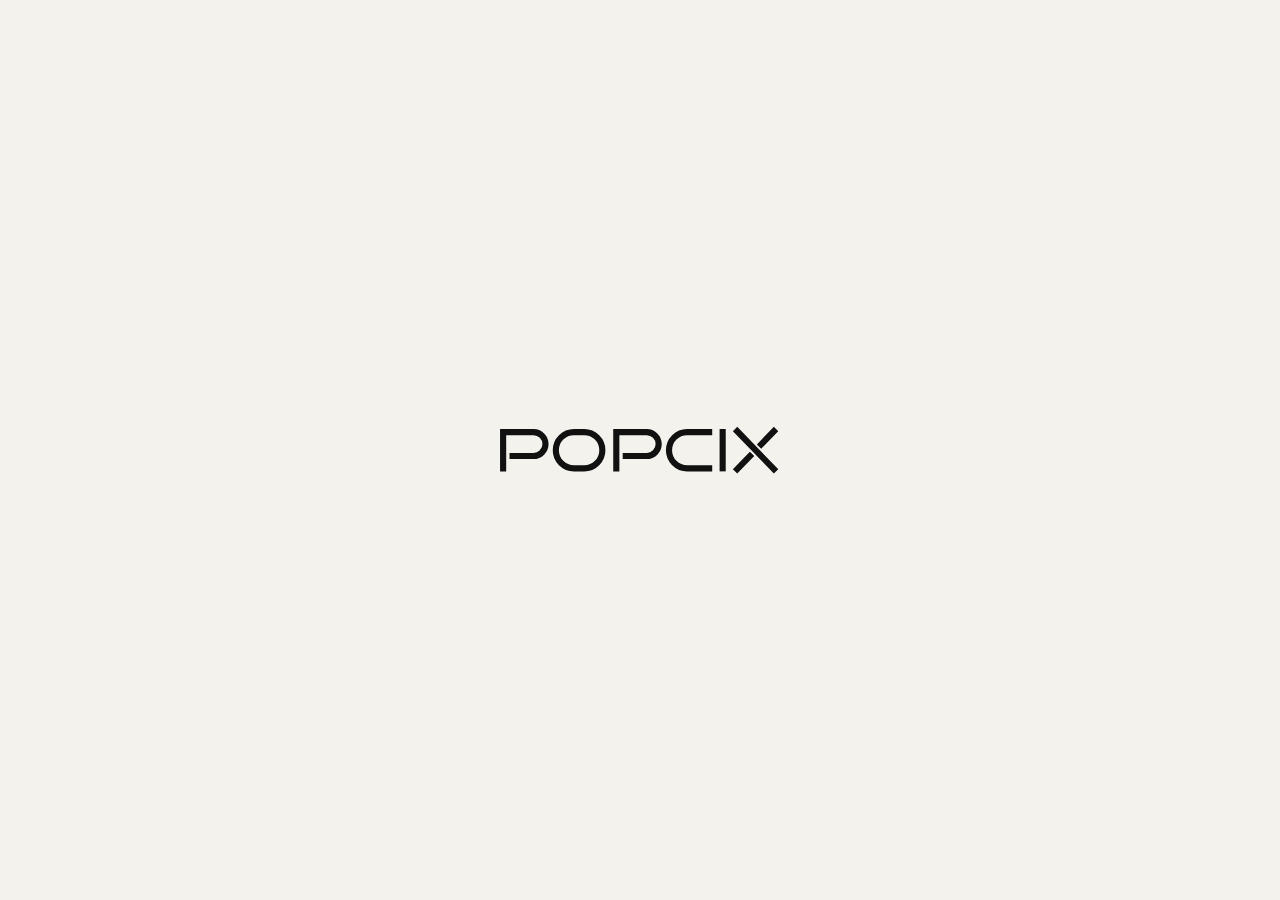
<file: service-details.html>
<!DOCTYPE html>
<html lang="zxx">

<head>

    <!-- Metas -->
    <meta charset="utf-8">
    <meta http-equiv="X-UA-Compatible" content="IE=edge">
    <meta name="viewport" content="width=device-width, initial-scale=1, maximum-scale=1">
    <meta name="keywords" content="Popcix Creative Studio Services Digital Marketing UI UX Branding Web AI">
    <meta name="description" content="Popcix Creative Studio - Deep-Dive Service Capabilities & Strategic Frameworks">
    <meta name="author" content="Popcix Creative Studio">

    <!-- Title  -->
    <title>Service Details — Popcix Creative Studio</title>

    <!-- favicon icon -->
    <link rel="shortcut icon" href="assets/imgs/favicon.ico">
    <link rel="apple-touch-icon" href="assets/imgs/apple-touch-icon.png">
    <link rel="android-chrome" sizes="192x192" href="assets/imgs/android-chrome-192x192.png">
    <link rel="favicon" sizes="32x32" href="assets/imgs/favicon-32x32.png">

    <!-- Google Fonts -->
    <link href="https://fonts.googleapis.com/css2?family=Funnel+Display:wght@300..800&display=swap" rel="stylesheet">
    <link href="https://fonts.googleapis.com/css2?family=Mona+Sans:ital,wght@0,200..900;1,200..900&display=swap"
        rel="stylesheet">
    <link href="https://fonts.googleapis.com/css2?family=Mozilla+Text:wght@200..700&display=swap" rel="stylesheet">

    <!-- Plugins -->
    <link rel="stylesheet" href="assets/css/plugins.css">

    <!-- Core Style Css -->
    <link rel="stylesheet" href="assets/css/style.css">

</head>

<body class="pages light">



    <!-- ==================== Start Loading ==================== -->

    <div class="loader-wrap">
        <svg viewBox="0 0 1000 1000" preserveAspectRatio="none">
            <path id="svg" d="M0,1005S175,995,500,995s500,5,500,5V0H0Z"></path>
        </svg>

                <div class="loader-wrap-heading">
            <div class="load-text">
                <svg viewBox="0 0 1004 152" class="popcix-trim-svg" xmlns="http://www.w3.org/2000/svg" aria-label="POPCIX">
                    <path class="popcix-trim-path" pathLength="100" d="M 11 152 L 11 11 L 120 11 A 43 43 0 0 1 120 97 L 34 97" />
                    <path class="popcix-trim-path" pathLength="100" d="M 265 11 L 302 11 A 65 65 0 0 1 302 141 L 265 141 A 65 65 0 0 1 265 11 Z" />
                    <path class="popcix-trim-path" pathLength="100" d="M 417 152 L 417 11 L 526 11 A 43 43 0 0 1 526 97 L 440 97" />
                    <path class="popcix-trim-path" pathLength="100" d="M 761 11 L 671 11 A 65 65 0 0 0 671 141 L 761 141" />
                    <path class="popcix-trim-path" pathLength="100" d="M 798.5 0 L 798.5 152" />
                    <path class="popcix-trim-path" pathLength="100" d="M 843 0 L 990 152 M 990 0 L 929 63 M 904 89 L 843 152" />
                </svg>
            </div>
        </div>
    </div>

    <!-- ==================== End Loading ==================== -->


    <div class="cursor"></div>
    <div class="blur-div"></div>


    <!-- ==================== Start progress-scroll-button ==================== -->

    <div class="progress-wrap cursor-pointer">
        <svg class="progress-circle svg-content" width="100%" height="100%" viewBox="-1 -1 102 102">
            <path d="M50,1 a49,49 0 0,1 0,98 a49,49 0 0,1 0,-98" />
        </svg>
    </div>

    <!-- ==================== End progress-scroll-button ==================== -->



    <!-- ==================== Start Navbar ==================== -->

    <nav class="navbar navbar-expand-lg">
        <div class="container align-items-center">

            <!-- Logo -->
            <a class="logo" href="index.html">
                <img src="assets/imgs/popcix-brand-light.png" alt="Popcix Creative Studio">
            </a>

            <button class="navbar-toggler" type="button" data-toggle="collapse" data-target="#navbarSupportedContent"
                aria-controls="navbarSupportedContent" aria-expanded="false" aria-label="Toggle navigation">
                <span class="icon-bar"><i class="fas fa-bars"></i></span>
            </button>

            <!-- navbar links -->
            <div class="collapse navbar-collapse justify-content-center" id="navbarSupportedContent">
                <ul class="navbar-nav">
                    <li class="nav-item">
                        <a class="nav-link" href="index.html"><span class="rolling-text">Home</span></a>
                    </li>
                    <li class="nav-item dropdown">
                        <a class="nav-link dropdown-toggle" data-toggle="dropdown" href="page-about.html" role="button"
                            aria-haspopup="true" aria-expanded="false"><span class="rolling-text">About Us</span></a>
                        <ul class="dropdown-menu">
                            <li><a class="dropdown-item" href="page-team.html">Core people</a></li>
                            <li><a class="dropdown-item" href="page-faqs.html">FAQ</a></li>
                            <li><a class="dropdown-item" href="blog.html">BLOGS</a></li>
                        </ul>
                    </li>
                    <li class="nav-item dropdown">
                        <a class="nav-link dropdown-toggle active" data-toggle="dropdown" href="page-services.html" role="button"
                            aria-haspopup="true" aria-expanded="false"><span class="rolling-text">Services</span></a>
                        <ul class="dropdown-menu">
                            <li><a class="dropdown-item" href="service-details.html#service-growth"><span class="fw-500">GROWTH &amp; PERFORMANCE</span> <span class="d-block opacity-7 fs-12">(Digital Marketing)</span></a></li>
                            <li><a class="dropdown-item" href="service-details.html#service-product"><span class="fw-500">PRODUCT &amp; EXPERIENCE</span> <span class="d-block opacity-7 fs-12">(UI/UX Design)</span></a></li>
                            <li><a class="dropdown-item" href="service-details.html#service-content"><span class="fw-500">CONTENT &amp; SOCIAL</span> <span class="d-block opacity-7 fs-12">(Content Creation &amp; Social Media)</span></a></li>
                            <li><a class="dropdown-item" href="service-details.html#service-brand"><span class="fw-500">BRAND &amp; POSITIONING</span> <span class="d-block opacity-7 fs-12">(Brand Identity &amp; Strategy)</span></a></li>
                            <li><a class="dropdown-item" href="service-details.html#service-web"><span class="fw-500">WEB &amp; TECHNOLOGY</span> <span class="d-block opacity-7 fs-12">(Web Development)</span></a></li>
                            <li><a class="dropdown-item" href="service-details.html#service-ai"><span class="fw-500">AI &amp; AUTOMATION</span> <span class="d-block opacity-7 fs-12">(Agentic AI)</span></a></li>
                        </ul>
                    </li>
                    <li class="nav-item dropdown">
                        <a class="nav-link dropdown-toggle" data-toggle="dropdown" href="project-details.html" role="button"
                            aria-haspopup="true" aria-expanded="false"><span class="rolling-text">Works</span></a>
                        <ul class="dropdown-menu">
                            <li><a class="dropdown-item" href="project-details.html#trippin-tee"><span class="fw-500">TRIPPIN TEE</span> <span class="d-block opacity-7 fs-12">(Social Media Strategy &amp; Creative Brand Visuals)</span></a></li>
                            <li><a class="dropdown-item" href="project-details.html#rewad"><span class="fw-500">REWAD</span> <span class="d-block opacity-7 fs-12">(Digital Product Experience &amp; Design System)</span></a></li>
                            <li><a class="dropdown-item" href="project-details.html#robro-system"><span class="fw-500">ROBRO SYSTEM</span> <span class="d-block opacity-7 fs-12">(Website Design &amp; Digital Banner Creation)</span></a></li>
                            <li><a class="dropdown-item" href="project-details.html#sufry-dhaleem"><span class="fw-500">SUFRY DHALEEM</span> <span class="d-block opacity-7 fs-12">(Visual Communication &amp; Creative Poster Design)</span></a></li>
                            <li><a class="dropdown-item" href="project-details.html#iblu-aircon"><span class="fw-500">IBLU AIRCON</span> <span class="d-block opacity-7 fs-12">(Digital Marketing &amp; Creative Campaigns)</span></a></li>
                            <li><a class="dropdown-item" href="project-details.html#skornet"><span class="fw-500">SKORNET</span> <span class="d-block opacity-7 fs-12">(Website Design &amp; Digital Experience)</span></a></li>
                            <li><a class="dropdown-item" href="project-details.html#vaantech"><span class="fw-500">VAANTECH</span> <span class="d-block opacity-7 fs-12">(Graphic Design &amp; Brand Communication)</span></a></li>
                            <li><a class="dropdown-item" href="project-details.html#sanz"><span class="fw-500">SANZ</span> <span class="d-block opacity-7 fs-12">(Music Album Artwork &amp; Graphic Design)</span></a></li>
                        </ul>
                    </li>
                    <li class="nav-item">
                        <a class="nav-link" href="page-contact.html"><span class="rolling-text">Contact Us</span></a>
                    </li>
                </ul>
            </div>
        </div>
    </nav>

    <!-- ==================== End Navbar ==================== -->


    <div id="smooth-wrapper">


        <div id="smooth-content">

            <main class="o-hidden">



                <!-- ==================== Start Header ==================== -->

                <header class="pg-hero pb-80px">
                    <div class="container">
                        <div class="row align-items-end">
                            <div class="col-lg-2">
                                <div class="pt-15px">
                                    <span class="butn-bord-sm mb-15px">Service Details</span>
                                </div>
                            </div>
                            <div class="col-lg-7">
                                <div>
                                    <h1 class="fs-80">Deep-dive service capabilities &amp; strategic frameworks.</h1>
                                </div>
                            </div>
                            <div class="col-lg-3">
                                <div class="mt-30px mt-lg-0 text-lg-end">
                                    <p class="fs-18 opacity-8 mb-20px">Explore our 6 specialized studio disciplines engineered to scale modern brands.</p>
                                    <a href="page-services.html" class="butn-bord-sm">← Back to Services Overview</a>
                                </div>
                            </div>
                        </div>
                    </div>
                </header>

                <!-- ==================== End Header ==================== -->



                <!-- ==================== Start Services Showcase Section ==================== -->

                <section class="work-showcase-section pt-0">
                    <div class="container">

                        <div class="sec-head bord mb-60px">
                            <div class="row justify-content-between align-items-center">
                                <div class="col-lg-3">
                                    <h6 class="text-uppercase">Our Capabilities</h6>
                                </div>
                                <div class="col-lg-6">
                                    <div>
                                        <h2 class="fs-60 text-uppercase"><span class="opacity-7 d-inline">Explore our</span> <br> core disciplines</h2>
                                    </div>
                                </div>
                                <div class="col-lg-3 d-flex justify-content-end">
                                    <div>
                                        <a href="page-contact.html" class="butn-more d-flex align-items-center">
                                            <span class="text-uppercase fs-14 fw-500">Book a Consultation</span>
                                            <span class="arrow-icon">
                                                <svg viewBox="0 0 24 24" fill="none" xmlns="http://www.w3.org/2000/svg">
                                                    <path d="M7 11.5H17.0635M17.0635 11.5L12.5635 7M17.0635 11.5L12.5635 16"></path>
                                                </svg>
                                                <svg viewBox="0 0 24 24" fill="none" xmlns="http://www.w3.org/2000/svg">
                                                    <path d="M7 11.5H17.0635M17.0635 11.5L12.5635 7M17.0635 11.5L12.5635 16"></path>
                                                </svg>
                                            </span>
                                        </a>
                                    </div>
                                </div>
                            </div>
                        </div>

                        <!-- Service Filter / Quick Jump Bar -->
                        <div class="works-filter-wrap mb-60px">
                            <div class="works-filter-pills">
                                <button type="button" class="works-filter-btn active" data-filter="all">All Services (6)</button>
                                <button type="button" class="works-filter-btn" data-filter="service-growth">01 Growth &amp; Marketing</button>
                                <button type="button" class="works-filter-btn" data-filter="service-product">02 UI/UX &amp; Product</button>
                                <button type="button" class="works-filter-btn" data-filter="service-content">03 Content &amp; Social</button>
                                <button type="button" class="works-filter-btn" data-filter="service-brand">04 Brand &amp; Identity</button>
                                <button type="button" class="works-filter-btn" data-filter="service-web">05 Web &amp; Engineering</button>
                                <button type="button" class="works-filter-btn" data-filter="service-ai">06 AI &amp; Automation</button>
                            </div>
                            <div class="filter-count-label d-none d-md-flex align-items-center gap-2">
                                <span class="badge-dot-live"></span>
                                <span class="fs-13 text-uppercase opacity-7 filter-status-text">Showing All 6 Services</span>
                            </div>
                        </div>

                        <!-- 01 Growth & Performance -->
                        <div id="service-growth" class="work-showcase-card" data-category="service-growth">
                            <div class="row align-items-center">
                                <div class="col-lg-6 mb-40px mb-lg-0">
                                    <span class="work-showcase-badge">Service 01 / 06</span>
                                    <h2 class="work-showcase-title">Growth &amp; Performance</h2>
                                    <span class="work-showcase-tag">Digital Marketing, Paid Media &amp; Conversion Optimization</span>
                                    <p class="work-showcase-desc">Maximize your market reach and revenue velocity through data-backed digital marketing campaigns, high-intent SEO &amp; SEM strategies, precision paid media buying (Meta, Google, LinkedIn), and full-funnel conversion rate optimization designed for measurable ROI.</p>
                                    <div class="work-deliverables">
                                        <span class="work-deliverable-pill">Growth Audit &amp; Strategy</span>
                                        <span class="work-deliverable-pill">Paid Media &amp; Ads</span>
                                        <span class="work-deliverable-pill">Technical SEO &amp; SEM</span>
                                        <span class="work-deliverable-pill">Conversion Funnels</span>
                                        <span class="work-deliverable-pill">Attribution Analytics</span>
                                    </div>
                                    <div class="d-flex flex-wrap gap-3 align-items-center">
                                        <a href="page-contact.html" class="butn-more d-inline-flex align-items-center">
                                            <span class="text-uppercase fs-13 fw-600">Start Growth Campaign</span>
                                            <span class="arrow-icon ml-10px">
                                                <svg viewBox="0 0 24 24" fill="none" xmlns="http://www.w3.org/2000/svg">
                                                    <path d="M7 11.5H17.0635M17.0635 11.5L12.5635 7M17.0635 11.5L12.5635 16"></path>
                                                </svg>
                                                <svg viewBox="0 0 24 24" fill="none" xmlns="http://www.w3.org/2000/svg">
                                                    <path d="M7 11.5H17.0635M17.0635 11.5L12.5635 7M17.0635 11.5L12.5635 16"></path>
                                                </svg>
                                            </span>
                                        </a>
                                        <a href="project-details.html#iblu-aircon" class="butn-bord-sm">View Related Case Study →</a>
                                    </div>
                                </div>
                                <div class="col-lg-6">
                                    <div class="work-showcase-img">
                                        <img src="assets/imgs/serv/service-growth.jpg?v=8" alt="Growth &amp; Performance - Digital Marketing">
                                    </div>
                                </div>
                            </div>
                        </div>

                        <!-- 02 Product & Experience (Alternating) -->
                        <div id="service-product" class="work-showcase-card" data-category="service-product">
                            <div class="row align-items-center">
                                <div class="col-lg-6 order-lg-2 mb-40px mb-lg-0 pl-lg-40px">
                                    <span class="work-showcase-badge">Service 02 / 06</span>
                                    <h2 class="work-showcase-title">Product &amp; Experience</h2>
                                    <span class="work-showcase-tag">UI/UX Design, Product Architecture &amp; Design Systems</span>
                                    <p class="work-showcase-desc">We architect intuitive digital products, SaaS interfaces, and mobile experiences that bridge user psychology with business goals. From deep user research and interactive wireframing to tokenized Figma design systems, we craft digital experiences users love.</p>
                                    <div class="work-deliverables">
                                        <span class="work-deliverable-pill">UX Research &amp; Audits</span>
                                        <span class="work-deliverable-pill">Wireframing &amp; Flows</span>
                                        <span class="work-deliverable-pill">Figma Design Systems</span>
                                        <span class="work-deliverable-pill">Interactive Prototypes</span>
                                        <span class="work-deliverable-pill">Usability Testing</span>
                                    </div>
                                    <div class="d-flex flex-wrap gap-3 align-items-center">
                                        <a href="page-contact.html" class="butn-more d-inline-flex align-items-center">
                                            <span class="text-uppercase fs-13 fw-600">Design Your Product</span>
                                            <span class="arrow-icon ml-10px">
                                                <svg viewBox="0 0 24 24" fill="none" xmlns="http://www.w3.org/2000/svg">
                                                    <path d="M7 11.5H17.0635M17.0635 11.5L12.5635 7M17.0635 11.5L12.5635 16"></path>
                                                </svg>
                                                <svg viewBox="0 0 24 24" fill="none" xmlns="http://www.w3.org/2000/svg">
                                                    <path d="M7 11.5H17.0635M17.0635 11.5L12.5635 7M17.0635 11.5L12.5635 16"></path>
                                                </svg>
                                            </span>
                                        </a>
                                        <a href="project-details.html#rewad" class="butn-bord-sm">View Related Case Study →</a>
                                    </div>
                                </div>
                                <div class="col-lg-6 order-lg-1">
                                    <div class="work-showcase-img">
                                        <img src="assets/imgs/serv/service-product.jpg?v=8" alt="Product &amp; Experience - UI/UX Design">
                                    </div>
                                </div>
                            </div>
                        </div>

                        <!-- 03 Content & Social -->
                        <div id="service-content" class="work-showcase-card" data-category="service-content">
                            <div class="row align-items-center">
                                <div class="col-lg-6 mb-40px mb-lg-0">
                                    <span class="work-showcase-badge">Service 03 / 06</span>
                                    <h2 class="work-showcase-title">Content &amp; Social</h2>
                                    <span class="work-showcase-tag">Studio Production, Motion Graphics &amp; Social Strategy</span>
                                    <p class="work-showcase-desc">Capture attention and build cultural relevance with studio-grade video production, 3D motion design, high-converting social media reels, and cohesive editorial storytelling tailored for Instagram, YouTube, LinkedIn, and emerging platforms.</p>
                                    <div class="work-deliverables">
                                        <span class="work-deliverable-pill">Studio Video Production</span>
                                        <span class="work-deliverable-pill">2D/3D Motion Graphics</span>
                                        <span class="work-deliverable-pill">Social Media Management</span>
                                        <span class="work-deliverable-pill">Viral Reel Production</span>
                                        <span class="work-deliverable-pill">Creative Direction</span>
                                    </div>
                                    <div class="d-flex flex-wrap gap-3 align-items-center">
                                        <a href="page-contact.html" class="butn-more d-inline-flex align-items-center">
                                            <span class="text-uppercase fs-13 fw-600">Launch Content Engine</span>
                                            <span class="arrow-icon ml-10px">
                                                <svg viewBox="0 0 24 24" fill="none" xmlns="http://www.w3.org/2000/svg">
                                                    <path d="M7 11.5H17.0635M17.0635 11.5L12.5635 7M17.0635 11.5L12.5635 16"></path>
                                                </svg>
                                                <svg viewBox="0 0 24 24" fill="none" xmlns="http://www.w3.org/2000/svg">
                                                    <path d="M7 11.5H17.0635M17.0635 11.5L12.5635 7M17.0635 11.5L12.5635 16"></path>
                                                </svg>
                                            </span>
                                        </a>
                                        <a href="project-details.html#trippin-tee" class="butn-bord-sm">View Related Case Study →</a>
                                    </div>
                                </div>
                                <div class="col-lg-6">
                                    <div class="work-showcase-img">
                                        <img src="assets/imgs/serv/service-content.jpg?v=8" alt="Content &amp; Social - Content Creation &amp; Social Media">
                                    </div>
                                </div>
                            </div>
                        </div>

                        <!-- 04 Brand & Positioning (Alternating) -->
                        <div id="service-brand" class="work-showcase-card" data-category="service-brand">
                            <div class="row align-items-center">
                                <div class="col-lg-6 order-lg-2 mb-40px mb-lg-0 pl-lg-40px">
                                    <span class="work-showcase-badge">Service 04 / 06</span>
                                    <h2 class="work-showcase-title">Brand &amp; Positioning</h2>
                                    <span class="work-showcase-tag">Brand Identity, Visual Systems &amp; Strategic Positioning</span>
                                    <p class="work-showcase-desc">Shape how the world perceives your company with category-defining brand strategy, iconic logo marks, bespoke typographic systems, verbal identity, and comprehensive brand guidelines that command authority across every digital and physical touchpoint.</p>
                                    <div class="work-deliverables">
                                        <span class="work-deliverable-pill">Brand Strategy &amp; Architecture</span>
                                        <span class="work-deliverable-pill">Logo &amp; Visual Identity</span>
                                        <span class="work-deliverable-pill">Typography &amp; Color Systems</span>
                                        <span class="work-deliverable-pill">Brand Guidelines Book</span>
                                        <span class="work-deliverable-pill">Packaging &amp; Collateral</span>
                                    </div>
                                    <div class="d-flex flex-wrap gap-3 align-items-center">
                                        <a href="page-contact.html" class="butn-more d-inline-flex align-items-center">
                                            <span class="text-uppercase fs-13 fw-600">Build Your Brand</span>
                                            <span class="arrow-icon ml-10px">
                                                <svg viewBox="0 0 24 24" fill="none" xmlns="http://www.w3.org/2000/svg">
                                                    <path d="M7 11.5H17.0635M17.0635 11.5L12.5635 7M17.0635 11.5L12.5635 16"></path>
                                                </svg>
                                                <svg viewBox="0 0 24 24" fill="none" xmlns="http://www.w3.org/2000/svg">
                                                    <path d="M7 11.5H17.0635M17.0635 11.5L12.5635 7M17.0635 11.5L12.5635 16"></path>
                                                </svg>
                                            </span>
                                        </a>
                                        <a href="project-details.html#sufry-dhaleem" class="butn-bord-sm">View Related Case Study →</a>
                                    </div>
                                </div>
                                <div class="col-lg-6 order-lg-1">
                                    <div class="work-showcase-img">
                                        <img src="assets/imgs/serv/service-brand.jpg?v=8" alt="Brand &amp; Positioning - Brand Identity &amp; Strategy">
                                    </div>
                                </div>
                            </div>
                        </div>

                        <!-- 05 Web & Technology -->
                        <div id="service-web" class="work-showcase-card" data-category="service-web">
                            <div class="row align-items-center">
                                <div class="col-lg-6 mb-40px mb-lg-0">
                                    <span class="work-showcase-badge">Service 05 / 06</span>
                                    <h2 class="work-showcase-title">Web &amp; Technology</h2>
                                    <span class="work-showcase-tag">Full-Stack Web Engineering, Next.js &amp; Interactive WebGL</span>
                                    <p class="work-showcase-desc">Engineer blazing-fast, SEO-optimized web applications, immersive GSAP/WebGL marketing sites, and scalable e-commerce platforms built on modern architectures (Next.js, React, Headless CMS) for unmatched speed, security, and conversion performance.</p>
                                    <div class="work-deliverables">
                                        <span class="work-deliverable-pill">Next.js &amp; React Engineering</span>
                                        <span class="work-deliverable-pill">GSAP &amp; WebGL Interactions</span>
                                        <span class="work-deliverable-pill">Headless CMS &amp; E-Commerce</span>
                                        <span class="work-deliverable-pill">API &amp; Cloud Architecture</span>
                                        <span class="work-deliverable-pill">Core Web Vitals Optimization</span>
                                    </div>
                                    <div class="d-flex flex-wrap gap-3 align-items-center">
                                        <a href="page-contact.html" class="butn-more d-inline-flex align-items-center">
                                            <span class="text-uppercase fs-13 fw-600">Build Web Platform</span>
                                            <span class="arrow-icon ml-10px">
                                                <svg viewBox="0 0 24 24" fill="none" xmlns="http://www.w3.org/2000/svg">
                                                    <path d="M7 11.5H17.0635M17.0635 11.5L12.5635 7M17.0635 11.5L12.5635 16"></path>
                                                </svg>
                                                <svg viewBox="0 0 24 24" fill="none" xmlns="http://www.w3.org/2000/svg">
                                                    <path d="M7 11.5H17.0635M17.0635 11.5L12.5635 7M17.0635 11.5L12.5635 16"></path>
                                                </svg>
                                            </span>
                                        </a>
                                        <a href="project-details.html#skornet" class="butn-bord-sm">View Related Case Study →</a>
                                    </div>
                                </div>
                                <div class="col-lg-6">
                                    <div class="work-showcase-img">
                                        <img src="assets/imgs/serv/service-web.jpg?v=8" alt="Web &amp; Technology - Web Development">
                                    </div>
                                </div>
                            </div>
                        </div>

                        <!-- 06 AI & Automation (Alternating) -->
                        <div id="service-ai" class="work-showcase-card" data-category="service-ai">
                            <div class="row align-items-center">
                                <div class="col-lg-6 order-lg-2 mb-40px mb-lg-0 pl-lg-40px">
                                    <span class="work-showcase-badge">Service 06 / 06</span>
                                    <h2 class="work-showcase-title">AI &amp; Automation</h2>
                                    <span class="work-showcase-tag">Agentic AI Workflows, Custom LLMs &amp; Intelligent Operations</span>
                                    <p class="work-showcase-desc">Future-proof your operations with custom Agentic AI systems, autonomous multi-agent workflows, RAG knowledge bases, and intelligent CRM/marketing automations that eliminate repetitive manual tasks and unlock 24/7 operational leverage.</p>
                                    <div class="work-deliverables">
                                        <span class="work-deliverable-pill">Agentic AI Pipelines</span>
                                        <span class="work-deliverable-pill">Custom LLM &amp; RAG Systems</span>
                                        <span class="work-deliverable-pill">Autonomous CRM Workflows</span>
                                        <span class="work-deliverable-pill">AI Customer Assistants</span>
                                        <span class="work-deliverable-pill">Process Automation</span>
                                    </div>
                                    <div class="d-flex flex-wrap gap-3 align-items-center">
                                        <a href="page-contact.html" class="butn-more d-inline-flex align-items-center">
                                            <span class="text-uppercase fs-13 fw-600">Deploy AI Solutions</span>
                                            <span class="arrow-icon ml-10px">
                                                <svg viewBox="0 0 24 24" fill="none" xmlns="http://www.w3.org/2000/svg">
                                                    <path d="M7 11.5H17.0635M17.0635 11.5L12.5635 7M17.0635 11.5L12.5635 16"></path>
                                                </svg>
                                                <svg viewBox="0 0 24 24" fill="none" xmlns="http://www.w3.org/2000/svg">
                                                    <path d="M7 11.5H17.0635M17.0635 11.5L12.5635 7M17.0635 11.5L12.5635 16"></path>
                                                </svg>
                                            </span>
                                        </a>
                                        <a href="project-details.html#robro-system" class="butn-bord-sm">View Related Case Study →</a>
                                    </div>
                                </div>
                                <div class="col-lg-6 order-lg-1">
                                    <div class="work-showcase-img">
                                        <img src="assets/imgs/serv/service-ai.jpg?v=8" alt="AI &amp; Automation - Agentic AI">
                                    </div>
                                </div>
                            </div>
                        </div>

                    </div>
                </section>

                <!-- ==================== End Services Showcase Section ==================== -->

                <!-- ==================== Start Footer ==================== -->

                <footer id="contact" class="footer-bento-section">
                    <div class="container">
                        <!-- Top Info Strip / Ticker -->
                        <div class="footer-bento-ticker d-flex justify-content-between align-items-center mb-25px">
                            <div class="ticker-item"><span class="ticker-dot">.</span> Impactful Creative</div>
                            <div class="ticker-center-dot">•</div>
                            <div class="ticker-item"><span class="ticker-dot">.</span> Global Support</div>
                        </div>

                        <!-- Bento Grid Row -->
                        <div class="row g-4 align-items-stretch">
                            <!-- Left Bento Card (Main CTA & Navigation) -->
                            <div class="col-lg-8 d-flex">
                                <div class="bento-card bento-card-main w-100 d-flex flex-column justify-content-between">
                                    <div class="card-main-top d-flex justify-content-between align-items-start flex-wrap gap-3">
                                        <div class="bento-heading-wrap">
                                            <span class="sub-greeting">Let’s</span>
                                            <h2 class="main-title">Start your project</h2>
                                            <a href="mailto:popcixcreative@gmail.com" class="bento-email-link">popcixcreative@gmail.com</a>
                                        </div>
                                        <a href="page-contact.html" class="bento-get-in-touch-btn">
                                            <span>GET IN TOUCH</span>
                                            <div class="btn-arrow-circle">
                                                <svg width="14" height="14" viewBox="0 0 24 24" fill="none" xmlns="http://www.w3.org/2000/svg">
                                                    <path d="M5 12H19M19 12L12 5M19 12L12 19" stroke="currentColor" stroke-width="2.5" stroke-linecap="round" stroke-linejoin="round"/>
                                                </svg>
                                            </div>
                                        </a>
                                    </div>

                                    <div class="bento-card-divider"></div>

                                    <div class="card-main-bottom d-flex justify-content-between align-items-end flex-wrap gap-4">
                                        <div class="bento-brand-col">
                                            <div class="footer-logo mb-20px">
                                                <a href="index.html">
                                                    <img src="assets/imgs/popcix-brand-light.png" alt="Popcix Creative Studio" class="bento-logo-img">
                                                </a>
                                            </div>
                                            <p class="bento-tagline text-uppercase mb-0">WE HOPE TO EMPOWER USER AND SIMPLIFY<br>THEIR EVERYDAY LIVES</p>
                                        </div>

                                        <div class="bento-nav-pills">
                                            <div class="pills-row mb-10px d-flex justify-content-end flex-wrap gap-2">
                                                <a href="page-services.html" class="bento-pill">services</a>
                                                <a href="project-details.html" class="bento-pill">portfolio</a>
                                            </div>
                                            <div class="pills-row d-flex justify-content-end flex-wrap gap-2">
                                                <a href="page-about.html" class="bento-pill">about us</a>
                                                <a href="blog.html" class="bento-pill">blog</a>
                                                <a href="page-contact.html" class="bento-pill">contact</a>
                                            </div>
                                        </div>
                                    </div>
                                </div>
                            </div>

                            <!-- Right Bento Card (Socials & Newsletter) -->
                            <div class="col-lg-4 d-flex">
                                <div class="bento-card bento-card-side w-100 d-flex flex-column justify-content-between">
                                    <div class="bento-social-section mb-40px">
                                        <h3 class="social-title mb-25px">Explore the Socials<br>of Popcix</h3>
                                        <div class="bento-social-icons d-flex flex-wrap gap-3">
                                            <a href="#0" class="social-circle-btn" aria-label="X / Twitter">
                                                <i class="fa-brands fa-x-twitter"></i>
                                            </a>
                                            <a href="#0" class="social-circle-btn" aria-label="Facebook">
                                                <i class="fa-brands fa-facebook-f"></i>
                                            </a>
                                            <a href="#0" class="social-circle-btn" aria-label="Instagram">
                                                <i class="fa-brands fa-instagram"></i>
                                            </a>
                                            <a href="#0" class="social-circle-btn" aria-label="LinkedIn">
                                                <i class="fa-brands fa-linkedin-in"></i>
                                            </a>
                                        </div>
                                    </div>

                                    <div class="bento-newsletter-section">
                                        <div class="newsletter-label mb-15px d-flex align-items-center gap-2">
                                            <i class="fa-regular fa-envelope"></i>
                                            <span>Newsletter</span>
                                        </div>
                                        <form class="bento-newsletter-form position-relative mb-15px" onsubmit="event.preventDefault();">
                                            <input type="email" placeholder="Enter your email address" required class="bento-newsletter-input">
                                            <button type="submit" class="bento-newsletter-submit" aria-label="Subscribe">
                                                <svg width="16" height="16" viewBox="0 0 24 24" fill="none" xmlns="http://www.w3.org/2000/svg">
                                                    <path d="M22 2L11 13M22 2L15 22L11 13M22 2L2 9L11 13" stroke="currentColor" stroke-width="2" stroke-linecap="round" stroke-linejoin="round"/>
                                                </svg>
                                            </button>
                                        </form>
                                        <p class="bento-privacy-note mb-0">
                                            By subscribing, you're accept our <a href="page-contact.html" class="underline">Privacy Policy</a>
                                        </p>
                                    </div>
                                </div>
                            </div>
                        </div>
                    </div>
                </footer>

                <!-- ==================== End Footer ==================== -->

            </main>


        </div>

    </div>



    <!-- jQuery -->
    <script src="assets/js/jquery-3.6.0.min.js"></script>
    <script src="assets/js/jquery-migrate-3.4.0.min.js"></script>

    <!-- plugins -->
    <script src="assets/js/plugins.js"></script>
    <script src="assets/js/imagesloaded.pkgd.min.js"></script>

    <script src="assets/js/gsap.min.js"></script>
    <script src="assets/js/ScrollSmoother.min.js"></script>
    <script src="assets/js/ScrollTrigger.min.js"></script>
    <script src="assets/js/smoother-script.js"></script>

    <!-- custom scripts -->
    <script src="assets/js/scripts.js"></script>

    <!-- Service Filter & Hash Deep-Link Script -->
    <script>
        document.addEventListener("DOMContentLoaded", function () {
            const filterBtns = document.querySelectorAll(".works-filter-btn");
            const cards = document.querySelectorAll(".work-showcase-card");
            const statusText = document.querySelector(".filter-status-text");

            function applyServiceFilter(filter) {
                filterBtns.forEach(function (b) {
                    if (b.getAttribute("data-filter") === filter) {
                        b.classList.add("active");
                    } else {
                        b.classList.remove("active");
                    }
                });

                let count = 0;
                cards.forEach(function (card) {
                    const category = card.getAttribute("data-category") || "";
                    if (filter === "all" || category === filter) {
                        card.style.display = "";
                        count++;
                    } else {
                        card.style.display = "none";
                    }
                });

                if (statusText) {
                    statusText.textContent = filter === "all" ? "Showing All 6 Services" : "Viewing Selected Service Details";
                }

                if (typeof ScrollTrigger !== "undefined") {
                    ScrollTrigger.refresh();
                }
            }

            filterBtns.forEach(function (btn) {
                btn.addEventListener("click", function () {
                    const filter = this.getAttribute("data-filter");
                    applyServiceFilter(filter);
                });
            });

            // If navigated with a specific #service-* hash, filter directly to that service so it appears at the top
            function handleHash() {
                const hash = window.location.hash.replace("#", "");
                if (hash && hash.startsWith("service-")) {
                    const targetEl = document.getElementById(hash);
                    if (targetEl) {
                        applyServiceFilter(hash);
                        window.scrollTo({ top: 0, behavior: "smooth" });
                    }
                }
            }

            handleHash();
            window.addEventListener("hashchange", handleHash);
        });
    </script>

</body>

</html>
</file>
<file: assets/css/plugins.css>
/*-----------------------------------------------------------------------------------

	Theme Name: Ravo
	Theme URI: http://
	Description: Creative agency & portfolio
	Author: ui-themez
	Author URI: http://themeforest.net/user/ui-themez
	Version: 1.0

-----------------------------------------------------------------------------------*/

/* ----------------------------------------------------------------
			[ All Css Plugins & Helper Classes File ]
-----------------------------------------------------------------*/

/* == bootstrap == */
@import url("plugins/bootstrap.min.css");

/* == animate css == */
@import url("plugins/animate.min.css");

/* == ionicons icon font == */
@import url("plugins/themify-icons.css");

/* == pe-icon-7-stroke == */
@import url("plugins/pe-icon-7-stroke.css");

/* == fontawesome icon font == */
@import url("plugins/fontawesome-all.min.css");

/* == justifiedGallery.min == */
@import url("plugins/justifiedGallery.min.css");

/* == magnific-popup == */
@import url("plugins/magnific-popup.css");

/* == YouTubePopUp == */
@import url("plugins/YouTubePopUp.css");

/* == swiper.min font == */
@import url("plugins/swiper.min.css");
</file>
<file: assets/css/style.css>
@charset "UTF-8";
/*-----------------------------------------------------------------------------------

    Theme Name: Mivon
    Theme URI: http://
    Description: Creative Agency & Portfolio
    Author: UI-ThemeZ
    Author URI: http://themeforest.net/user/UI-ThemeZ
    Version: 1.0

-----------------------------------------------------------------------------------*/
/* Variables ff8743 d4fe76 DDF160
-----------------------------------------------------------------*/
/* ===================================
    03. Reset
====================================== */
html {
  font-size: 16px;
}

body {
  font-family: "Funnel Display", sans-serif;
  font-size: 16px;
  line-height: 1.2;
  font-weight: 400;
  background: #161616;
  color: #fff;
  -moz-osx-font-smoothing: grayscale;
  word-break: break-word;
  -webkit-font-smoothing: antialiased;
  overflow-x: hidden !important;
}
body.modern-agency .section-padding {
  padding: 80px 40px;
}
body.home-main, body.design-studio {
  font-family: "Mona Sans", sans-serif;
}
body.home-personal .container {
  max-width: 1320px;
}
body .sub-bg {
  background: #1C1C1C;
}
body .sub-bg2 {
  background: #3d3d3d;
}
body .blur-bg {
  background: rgba(45, 45, 45, 0.1);
  backdrop-filter: blur(10px);
}
body .lines {
  position: fixed;
  top: 0;
  height: 100%;
  width: 90%;
  left: 5%;
  border-right: 1px solid rgba(255, 255, 255, 0.1);
  border-left: 1px solid rgba(255, 255, 255, 0.1);
  opacity: 0.3;
}
body .lines:after, body .lines:before {
  content: "";
  position: absolute;
  top: 0;
  left: 20%;
  width: 20%;
  height: 100%;
  border-right: 1px solid rgba(255, 255, 255, 0.1);
  border-left: 1px solid rgba(255, 255, 255, 0.1);
  z-index: -1;
  pointer-events: none;
}
body .lines:before {
  left: auto;
  right: 20%;
}
body .blur-div {
  backdrop-filter: blur(10px);
  bottom: 0;
  flex: none;
  height: 100px;
  left: 0;
  mask: linear-gradient(180deg, rgba(0, 0, 0, 0) 0%, rgb(0, 0, 0) 100%) add;
  overflow: visible;
  position: fixed;
  right: 0;
  pointer-events: none;
  z-index: 999;
}

.mozilla-font {
  font-family: "Mozilla Text", sans-serif;
}

.handjet-font {
  font-family: "Handjet", sans-serif;
}

.bg-light {
  background: #fff !important;
  color: #1f1f1f;
}
.bg-light p {
  color: #4e4b4b;
}
.bg-light .butn-more .arrow-icon {
  background: #ccc;
}

.bg-dark {
  background: #0a0a0a !important;
}

.main-color {
  color: #DDF160 !important;
}

.main-colorbg {
  background-color: #DDF160 !important;
}

.main-color2 {
  color: #9F8BE7 !important;
}

.main-colorbg2 {
  background-color: #9F8BE7 !important;
}

section {
  padding-top: 140px;
  padding-bottom: 140px;
}
section.half-section {
  padding-top: 70px;
  padding-bottom: 70px;
}
section.big-section {
  padding-top: 140px;
  padding-bottom: 140px;
}
section.extra-big-section {
  padding-top: 160px;
  padding-bottom: 160px;
}

img {
  max-width: 100%;
  height: auto;
}

ul li {
  list-style: none;
}
ul.rest {
  margin: 0;
  padding: 0;
}

video {
  background-size: cover;
  display: table-cell;
  vertical-align: middle;
  width: 100%;
}
video.bgvid {
  height: 100%;
  object-fit: cover;
  object-position: center;
}

.accordion,
.accordion-item {
  color: inherit !important;
}

:focus-visible {
  outline: none;
}

.form-control.is-invalid, .was-validated .form-control:invalid {
  border-color: #dc3545 !important;
}

.g-recaptcha.is-invalid iframe {
  border: 1px solid #dc3545 !important;
}

@media (min-width: 1400px) {
  .container, .container-lg, .container-md, .container-sm, .container-xl, .container-xxl {
    max-width: 1200px;
  }
}
.social-icon-circle a:hover {
  background: #fff;
  color: #171717;
}

.plink {
  position: absolute;
  top: 0;
  left: 0;
  width: 100%;
  height: 100%;
  z-index: 5;
}

.shape-top-left {
  position: absolute;
  top: 150px;
  left: -100px;
  z-index: -1;
}

.shape-top-right {
  position: absolute;
  top: 150px;
  right: -100px;
  z-index: -1;
}

.shape-bottom-left {
  position: absolute;
  bottom: 100px;
  left: -100px;
  z-index: -1;
}

.shape-bottom-right {
  position: absolute;
  bottom: 100px;
  right: -100px;
  z-index: -1;
}

.shape-top-center {
  position: absolute;
  top: -100px;
  left: 50%;
  transform: translateX(-50%);
  z-index: -1;
}

.shape-bottom-center {
  position: absolute;
  bottom: -100px;
  left: 50%;
  transform: translateX(-50%);
  z-index: -1;
}

.shape-center {
  position: absolute;
  top: 50%;
  left: 50%;
  transform: translateX(-50%) translateY(-50%);
  z-index: -1;
}

/* ====================================================================================
    03. Loop - Padding, margin, position, font weight, min height, opacity and z-index
======================================================================================= */
/* Padding and margin */
.p-5px {
  padding: 5px !important;
}

.p-10px {
  padding: 10px !important;
}

.p-15px {
  padding: 15px !important;
}

.p-20px {
  padding: 20px !important;
}

.p-25px {
  padding: 25px !important;
}

.p-30px {
  padding: 30px !important;
}

.p-35px {
  padding: 35px !important;
}

.p-40px {
  padding: 40px !important;
}

.p-45px {
  padding: 45px !important;
}

.p-50px {
  padding: 50px !important;
}

.p-55px {
  padding: 55px !important;
}

.p-60px {
  padding: 60px !important;
}

.p-65px {
  padding: 65px !important;
}

.p-70px {
  padding: 70px !important;
}

.p-75px {
  padding: 75px !important;
}

.p-80px {
  padding: 80px !important;
}

.p-1 {
  padding: 1% !important;
}

.p-2 {
  padding: 2% !important;
}

.p-3 {
  padding: 3% !important;
}

.p-4 {
  padding: 4% !important;
}

.p-5 {
  padding: 5% !important;
}

.p-6 {
  padding: 6% !important;
}

.p-7 {
  padding: 7% !important;
}

.p-8 {
  padding: 8% !important;
}

.p-9 {
  padding: 9% !important;
}

.p-10 {
  padding: 10% !important;
}

.p-11 {
  padding: 11% !important;
}

.p-12 {
  padding: 12% !important;
}

.p-13 {
  padding: 13% !important;
}

.p-14 {
  padding: 14% !important;
}

.p-15 {
  padding: 15% !important;
}

.p-16 {
  padding: 16% !important;
}

.p-17 {
  padding: 17% !important;
}

.p-18 {
  padding: 18% !important;
}

.p-19 {
  padding: 19% !important;
}

.p-20 {
  padding: 20% !important;
}

.p-21 {
  padding: 21% !important;
}

.p-22 {
  padding: 22% !important;
}

.p-23 {
  padding: 23% !important;
}

.p-24 {
  padding: 24% !important;
}

.p-25 {
  padding: 25% !important;
}

.p-26 {
  padding: 26% !important;
}

.p-27 {
  padding: 27% !important;
}

.p-28 {
  padding: 28% !important;
}

.p-29 {
  padding: 29% !important;
}

.p-30 {
  padding: 30% !important;
}

.pt-5px {
  padding-top: 5px !important;
}

.pt-10px {
  padding-top: 10px !important;
}

.pt-15px {
  padding-top: 15px !important;
}

.pt-20px {
  padding-top: 20px !important;
}

.pt-25px {
  padding-top: 25px !important;
}

.pt-30px {
  padding-top: 30px !important;
}

.pt-35px {
  padding-top: 35px !important;
}

.pt-40px {
  padding-top: 40px !important;
}

.pt-45px {
  padding-top: 45px !important;
}

.pt-50px {
  padding-top: 50px !important;
}

.pt-55px {
  padding-top: 55px !important;
}

.pt-60px {
  padding-top: 60px !important;
}

.pt-65px {
  padding-top: 65px !important;
}

.pt-70px {
  padding-top: 70px !important;
}

.pt-75px {
  padding-top: 75px !important;
}

.pt-80px {
  padding-top: 80px !important;
}

.pt-1 {
  padding-top: 1% !important;
}

.pt-2 {
  padding-top: 2% !important;
}

.pt-3 {
  padding-top: 3% !important;
}

.pt-4 {
  padding-top: 4% !important;
}

.pt-5 {
  padding-top: 5% !important;
}

.pt-6 {
  padding-top: 6% !important;
}

.pt-7 {
  padding-top: 7% !important;
}

.pt-8 {
  padding-top: 8% !important;
}

.pt-9 {
  padding-top: 9% !important;
}

.pt-10 {
  padding-top: 10% !important;
}

.pt-11 {
  padding-top: 11% !important;
}

.pt-12 {
  padding-top: 12% !important;
}

.pt-13 {
  padding-top: 13% !important;
}

.pt-14 {
  padding-top: 14% !important;
}

.pt-15 {
  padding-top: 15% !important;
}

.pt-16 {
  padding-top: 16% !important;
}

.pt-17 {
  padding-top: 17% !important;
}

.pt-18 {
  padding-top: 18% !important;
}

.pt-19 {
  padding-top: 19% !important;
}

.pt-20 {
  padding-top: 20% !important;
}

.pt-21 {
  padding-top: 21% !important;
}

.pt-22 {
  padding-top: 22% !important;
}

.pt-23 {
  padding-top: 23% !important;
}

.pt-24 {
  padding-top: 24% !important;
}

.pt-25 {
  padding-top: 25% !important;
}

.pt-26 {
  padding-top: 26% !important;
}

.pt-27 {
  padding-top: 27% !important;
}

.pt-28 {
  padding-top: 28% !important;
}

.pt-29 {
  padding-top: 29% !important;
}

.pt-30 {
  padding-top: 30% !important;
}

.pr-5px {
  padding-right: 5px !important;
}

.pr-10px {
  padding-right: 10px !important;
}

.pr-15px {
  padding-right: 15px !important;
}

.pr-20px {
  padding-right: 20px !important;
}

.pr-25px {
  padding-right: 25px !important;
}

.pr-30px {
  padding-right: 30px !important;
}

.pr-35px {
  padding-right: 35px !important;
}

.pr-40px {
  padding-right: 40px !important;
}

.pr-45px {
  padding-right: 45px !important;
}

.pr-50px {
  padding-right: 50px !important;
}

.pr-55px {
  padding-right: 55px !important;
}

.pr-60px {
  padding-right: 60px !important;
}

.pr-65px {
  padding-right: 65px !important;
}

.pr-70px {
  padding-right: 70px !important;
}

.pr-75px {
  padding-right: 75px !important;
}

.pr-80px {
  padding-right: 80px !important;
}

.pr-1 {
  padding-right: 1% !important;
}

.pr-2 {
  padding-right: 2% !important;
}

.pr-3 {
  padding-right: 3% !important;
}

.pr-4 {
  padding-right: 4% !important;
}

.pr-5 {
  padding-right: 5% !important;
}

.pr-6 {
  padding-right: 6% !important;
}

.pr-7 {
  padding-right: 7% !important;
}

.pr-8 {
  padding-right: 8% !important;
}

.pr-9 {
  padding-right: 9% !important;
}

.pr-10 {
  padding-right: 10% !important;
}

.pr-11 {
  padding-right: 11% !important;
}

.pr-12 {
  padding-right: 12% !important;
}

.pr-13 {
  padding-right: 13% !important;
}

.pr-14 {
  padding-right: 14% !important;
}

.pr-15 {
  padding-right: 15% !important;
}

.pr-16 {
  padding-right: 16% !important;
}

.pr-17 {
  padding-right: 17% !important;
}

.pr-18 {
  padding-right: 18% !important;
}

.pr-19 {
  padding-right: 19% !important;
}

.pr-20 {
  padding-right: 20% !important;
}

.pr-21 {
  padding-right: 21% !important;
}

.pr-22 {
  padding-right: 22% !important;
}

.pr-23 {
  padding-right: 23% !important;
}

.pr-24 {
  padding-right: 24% !important;
}

.pr-25 {
  padding-right: 25% !important;
}

.pr-26 {
  padding-right: 26% !important;
}

.pr-27 {
  padding-right: 27% !important;
}

.pr-28 {
  padding-right: 28% !important;
}

.pr-29 {
  padding-right: 29% !important;
}

.pr-30 {
  padding-right: 30% !important;
}

.pb-5px {
  padding-bottom: 5px !important;
}

.pb-10px {
  padding-bottom: 10px !important;
}

.pb-15px {
  padding-bottom: 15px !important;
}

.pb-20px {
  padding-bottom: 20px !important;
}

.pb-25px {
  padding-bottom: 25px !important;
}

.pb-30px {
  padding-bottom: 30px !important;
}

.pb-35px {
  padding-bottom: 35px !important;
}

.pb-40px {
  padding-bottom: 40px !important;
}

.pb-45px {
  padding-bottom: 45px !important;
}

.pb-50px {
  padding-bottom: 50px !important;
}

.pb-55px {
  padding-bottom: 55px !important;
}

.pb-60px {
  padding-bottom: 60px !important;
}

.pb-65px {
  padding-bottom: 65px !important;
}

.pb-70px {
  padding-bottom: 70px !important;
}

.pb-75px {
  padding-bottom: 75px !important;
}

.pb-80px {
  padding-bottom: 80px !important;
}

.pb-1 {
  padding-bottom: 1% !important;
}

.pb-2 {
  padding-bottom: 2% !important;
}

.pb-3 {
  padding-bottom: 3% !important;
}

.pb-4 {
  padding-bottom: 4% !important;
}

.pb-5 {
  padding-bottom: 5% !important;
}

.pb-6 {
  padding-bottom: 6% !important;
}

.pb-7 {
  padding-bottom: 7% !important;
}

.pb-8 {
  padding-bottom: 8% !important;
}

.pb-9 {
  padding-bottom: 9% !important;
}

.pb-10 {
  padding-bottom: 10% !important;
}

.pb-11 {
  padding-bottom: 11% !important;
}

.pb-12 {
  padding-bottom: 12% !important;
}

.pb-13 {
  padding-bottom: 13% !important;
}

.pb-14 {
  padding-bottom: 14% !important;
}

.pb-15 {
  padding-bottom: 15% !important;
}

.pb-16 {
  padding-bottom: 16% !important;
}

.pb-17 {
  padding-bottom: 17% !important;
}

.pb-18 {
  padding-bottom: 18% !important;
}

.pb-19 {
  padding-bottom: 19% !important;
}

.pb-20 {
  padding-bottom: 20% !important;
}

.pb-21 {
  padding-bottom: 21% !important;
}

.pb-22 {
  padding-bottom: 22% !important;
}

.pb-23 {
  padding-bottom: 23% !important;
}

.pb-24 {
  padding-bottom: 24% !important;
}

.pb-25 {
  padding-bottom: 25% !important;
}

.pb-26 {
  padding-bottom: 26% !important;
}

.pb-27 {
  padding-bottom: 27% !important;
}

.pb-28 {
  padding-bottom: 28% !important;
}

.pb-29 {
  padding-bottom: 29% !important;
}

.pb-30 {
  padding-bottom: 30% !important;
}

.pl-5px {
  padding-left: 5px !important;
}

.pl-10px {
  padding-left: 10px !important;
}

.pl-15px {
  padding-left: 15px !important;
}

.pl-20px {
  padding-left: 20px !important;
}

.pl-25px {
  padding-left: 25px !important;
}

.pl-30px {
  padding-left: 30px !important;
}

.pl-35px {
  padding-left: 35px !important;
}

.pl-40px {
  padding-left: 40px !important;
}

.pl-45px {
  padding-left: 45px !important;
}

.pl-50px {
  padding-left: 50px !important;
}

.pl-55px {
  padding-left: 55px !important;
}

.pl-60px {
  padding-left: 60px !important;
}

.pl-65px {
  padding-left: 65px !important;
}

.pl-70px {
  padding-left: 70px !important;
}

.pl-75px {
  padding-left: 75px !important;
}

.pl-80px {
  padding-left: 80px !important;
}

.pl-1 {
  padding-left: 1% !important;
}

.pl-2 {
  padding-left: 2% !important;
}

.pl-3 {
  padding-left: 3% !important;
}

.pl-4 {
  padding-left: 4% !important;
}

.pl-5 {
  padding-left: 5% !important;
}

.pl-6 {
  padding-left: 6% !important;
}

.pl-7 {
  padding-left: 7% !important;
}

.pl-8 {
  padding-left: 8% !important;
}

.pl-9 {
  padding-left: 9% !important;
}

.pl-10 {
  padding-left: 10% !important;
}

.pl-11 {
  padding-left: 11% !important;
}

.pl-12 {
  padding-left: 12% !important;
}

.pl-13 {
  padding-left: 13% !important;
}

.pl-14 {
  padding-left: 14% !important;
}

.pl-15 {
  padding-left: 15% !important;
}

.pl-16 {
  padding-left: 16% !important;
}

.pl-17 {
  padding-left: 17% !important;
}

.pl-18 {
  padding-left: 18% !important;
}

.pl-19 {
  padding-left: 19% !important;
}

.pl-20 {
  padding-left: 20% !important;
}

.pl-21 {
  padding-left: 21% !important;
}

.pl-22 {
  padding-left: 22% !important;
}

.pl-23 {
  padding-left: 23% !important;
}

.pl-24 {
  padding-left: 24% !important;
}

.pl-25 {
  padding-left: 25% !important;
}

.pl-26 {
  padding-left: 26% !important;
}

.pl-27 {
  padding-left: 27% !important;
}

.pl-28 {
  padding-left: 28% !important;
}

.pl-29 {
  padding-left: 29% !important;
}

.pl-30 {
  padding-left: 30% !important;
}

.m-5px {
  margin: 5px !important;
}

.m-10px {
  margin: 10px !important;
}

.m-15px {
  margin: 15px !important;
}

.m-20px {
  margin: 20px !important;
}

.m-25px {
  margin: 25px !important;
}

.m-30px {
  margin: 30px !important;
}

.m-35px {
  margin: 35px !important;
}

.m-40px {
  margin: 40px !important;
}

.m-45px {
  margin: 45px !important;
}

.m-50px {
  margin: 50px !important;
}

.m-55px {
  margin: 55px !important;
}

.m-60px {
  margin: 60px !important;
}

.m-65px {
  margin: 65px !important;
}

.m-70px {
  margin: 70px !important;
}

.m-75px {
  margin: 75px !important;
}

.m-80px {
  margin: 80px !important;
}

.m-1 {
  margin: 1% !important;
}

.m-2 {
  margin: 2% !important;
}

.m-3 {
  margin: 3% !important;
}

.m-4 {
  margin: 4% !important;
}

.m-5 {
  margin: 5% !important;
}

.m-6 {
  margin: 6% !important;
}

.m-7 {
  margin: 7% !important;
}

.m-8 {
  margin: 8% !important;
}

.m-9 {
  margin: 9% !important;
}

.m-10 {
  margin: 10% !important;
}

.m-11 {
  margin: 11% !important;
}

.m-12 {
  margin: 12% !important;
}

.m-13 {
  margin: 13% !important;
}

.m-14 {
  margin: 14% !important;
}

.m-15 {
  margin: 15% !important;
}

.m-16 {
  margin: 16% !important;
}

.m-17 {
  margin: 17% !important;
}

.m-18 {
  margin: 18% !important;
}

.m-19 {
  margin: 19% !important;
}

.m-20 {
  margin: 20% !important;
}

.m-21 {
  margin: 21% !important;
}

.m-22 {
  margin: 22% !important;
}

.m-23 {
  margin: 23% !important;
}

.m-24 {
  margin: 24% !important;
}

.m-25 {
  margin: 25% !important;
}

.m-26 {
  margin: 26% !important;
}

.m-27 {
  margin: 27% !important;
}

.m-28 {
  margin: 28% !important;
}

.m-29 {
  margin: 29% !important;
}

.m-30 {
  margin: 30% !important;
}

.mt-5px {
  margin-top: 5px !important;
}

.mt-10px {
  margin-top: 10px !important;
}

.mt-15px {
  margin-top: 15px !important;
}

.mt-20px {
  margin-top: 20px !important;
}

.mt-25px {
  margin-top: 25px !important;
}

.mt-30px {
  margin-top: 30px !important;
}

.mt-35px {
  margin-top: 35px !important;
}

.mt-40px {
  margin-top: 40px !important;
}

.mt-45px {
  margin-top: 45px !important;
}

.mt-50px {
  margin-top: 50px !important;
}

.mt-55px {
  margin-top: 55px !important;
}

.mt-60px {
  margin-top: 60px !important;
}

.mt-65px {
  margin-top: 65px !important;
}

.mt-70px {
  margin-top: 70px !important;
}

.mt-75px {
  margin-top: 75px !important;
}

.mt-80px {
  margin-top: 80px !important;
}

.mt-1 {
  margin-top: 1% !important;
}

.mt-2 {
  margin-top: 2% !important;
}

.mt-3 {
  margin-top: 3% !important;
}

.mt-4 {
  margin-top: 4% !important;
}

.mt-5 {
  margin-top: 5% !important;
}

.mt-6 {
  margin-top: 6% !important;
}

.mt-7 {
  margin-top: 7% !important;
}

.mt-8 {
  margin-top: 8% !important;
}

.mt-9 {
  margin-top: 9% !important;
}

.mt-10 {
  margin-top: 10% !important;
}

.mt-11 {
  margin-top: 11% !important;
}

.mt-12 {
  margin-top: 12% !important;
}

.mt-13 {
  margin-top: 13% !important;
}

.mt-14 {
  margin-top: 14% !important;
}

.mt-15 {
  margin-top: 15% !important;
}

.mt-16 {
  margin-top: 16% !important;
}

.mt-17 {
  margin-top: 17% !important;
}

.mt-18 {
  margin-top: 18% !important;
}

.mt-19 {
  margin-top: 19% !important;
}

.mt-20 {
  margin-top: 20% !important;
}

.mt-21 {
  margin-top: 21% !important;
}

.mt-22 {
  margin-top: 22% !important;
}

.mt-23 {
  margin-top: 23% !important;
}

.mt-24 {
  margin-top: 24% !important;
}

.mt-25 {
  margin-top: 25% !important;
}

.mt-26 {
  margin-top: 26% !important;
}

.mt-27 {
  margin-top: 27% !important;
}

.mt-28 {
  margin-top: 28% !important;
}

.mt-29 {
  margin-top: 29% !important;
}

.mt-30 {
  margin-top: 30% !important;
}

.mr-5px {
  margin-right: 5px !important;
}

.mr-10px {
  margin-right: 10px !important;
}

.mr-15px {
  margin-right: 15px !important;
}

.mr-20px {
  margin-right: 20px !important;
}

.mr-25px {
  margin-right: 25px !important;
}

.mr-30px {
  margin-right: 30px !important;
}

.mr-35px {
  margin-right: 35px !important;
}

.mr-40px {
  margin-right: 40px !important;
}

.mr-45px {
  margin-right: 45px !important;
}

.mr-50px {
  margin-right: 50px !important;
}

.mr-55px {
  margin-right: 55px !important;
}

.mr-60px {
  margin-right: 60px !important;
}

.mr-65px {
  margin-right: 65px !important;
}

.mr-70px {
  margin-right: 70px !important;
}

.mr-75px {
  margin-right: 75px !important;
}

.mr-80px {
  margin-right: 80px !important;
}

.mr-1 {
  margin-right: 1% !important;
}

.mr-2 {
  margin-right: 2% !important;
}

.mr-3 {
  margin-right: 3% !important;
}

.mr-4 {
  margin-right: 4% !important;
}

.mr-5 {
  margin-right: 5% !important;
}

.mr-6 {
  margin-right: 6% !important;
}

.mr-7 {
  margin-right: 7% !important;
}

.mr-8 {
  margin-right: 8% !important;
}

.mr-9 {
  margin-right: 9% !important;
}

.mr-10 {
  margin-right: 10% !important;
}

.mr-11 {
  margin-right: 11% !important;
}

.mr-12 {
  margin-right: 12% !important;
}

.mr-13 {
  margin-right: 13% !important;
}

.mr-14 {
  margin-right: 14% !important;
}

.mr-15 {
  margin-right: 15% !important;
}

.mr-16 {
  margin-right: 16% !important;
}

.mr-17 {
  margin-right: 17% !important;
}

.mr-18 {
  margin-right: 18% !important;
}

.mr-19 {
  margin-right: 19% !important;
}

.mr-20 {
  margin-right: 20% !important;
}

.mr-21 {
  margin-right: 21% !important;
}

.mr-22 {
  margin-right: 22% !important;
}

.mr-23 {
  margin-right: 23% !important;
}

.mr-24 {
  margin-right: 24% !important;
}

.mr-25 {
  margin-right: 25% !important;
}

.mr-26 {
  margin-right: 26% !important;
}

.mr-27 {
  margin-right: 27% !important;
}

.mr-28 {
  margin-right: 28% !important;
}

.mr-29 {
  margin-right: 29% !important;
}

.mr-30 {
  margin-right: 30% !important;
}

.mb-5px {
  margin-bottom: 5px !important;
}

.mb-10px {
  margin-bottom: 10px !important;
}

.mb-15px {
  margin-bottom: 15px !important;
}

.mb-20px {
  margin-bottom: 20px !important;
}

.mb-25px {
  margin-bottom: 25px !important;
}

.mb-30px {
  margin-bottom: 30px !important;
}

.mb-35px {
  margin-bottom: 35px !important;
}

.mb-40px {
  margin-bottom: 40px !important;
}

.mb-45px {
  margin-bottom: 45px !important;
}

.mb-50px {
  margin-bottom: 50px !important;
}

.mb-55px {
  margin-bottom: 55px !important;
}

.mb-60px {
  margin-bottom: 60px !important;
}

.mb-65px {
  margin-bottom: 65px !important;
}

.mb-70px {
  margin-bottom: 70px !important;
}

.mb-75px {
  margin-bottom: 75px !important;
}

.mb-80px {
  margin-bottom: 80px !important;
}

.mb-1 {
  margin-bottom: 1% !important;
}

.mb-2 {
  margin-bottom: 2% !important;
}

.mb-3 {
  margin-bottom: 3% !important;
}

.mb-4 {
  margin-bottom: 4% !important;
}

.mb-5 {
  margin-bottom: 5% !important;
}

.mb-6 {
  margin-bottom: 6% !important;
}

.mb-7 {
  margin-bottom: 7% !important;
}

.mb-8 {
  margin-bottom: 8% !important;
}

.mb-9 {
  margin-bottom: 9% !important;
}

.mb-10 {
  margin-bottom: 10% !important;
}

.mb-11 {
  margin-bottom: 11% !important;
}

.mb-12 {
  margin-bottom: 12% !important;
}

.mb-13 {
  margin-bottom: 13% !important;
}

.mb-14 {
  margin-bottom: 14% !important;
}

.mb-15 {
  margin-bottom: 15% !important;
}

.mb-16 {
  margin-bottom: 16% !important;
}

.mb-17 {
  margin-bottom: 17% !important;
}

.mb-18 {
  margin-bottom: 18% !important;
}

.mb-19 {
  margin-bottom: 19% !important;
}

.mb-20 {
  margin-bottom: 20% !important;
}

.mb-21 {
  margin-bottom: 21% !important;
}

.mb-22 {
  margin-bottom: 22% !important;
}

.mb-23 {
  margin-bottom: 23% !important;
}

.mb-24 {
  margin-bottom: 24% !important;
}

.mb-25 {
  margin-bottom: 25% !important;
}

.mb-26 {
  margin-bottom: 26% !important;
}

.mb-27 {
  margin-bottom: 27% !important;
}

.mb-28 {
  margin-bottom: 28% !important;
}

.mb-29 {
  margin-bottom: 29% !important;
}

.mb-30 {
  margin-bottom: 30% !important;
}

.ml-5px {
  margin-left: 5px !important;
}

.ml-10px {
  margin-left: 10px !important;
}

.ml-15px {
  margin-left: 15px !important;
}

.ml-20px {
  margin-left: 20px !important;
}

.ml-25px {
  margin-left: 25px !important;
}

.ml-30px {
  margin-left: 30px !important;
}

.ml-35px {
  margin-left: 35px !important;
}

.ml-40px {
  margin-left: 40px !important;
}

.ml-45px {
  margin-left: 45px !important;
}

.ml-50px {
  margin-left: 50px !important;
}

.ml-55px {
  margin-left: 55px !important;
}

.ml-60px {
  margin-left: 60px !important;
}

.ml-65px {
  margin-left: 65px !important;
}

.ml-70px {
  margin-left: 70px !important;
}

.ml-75px {
  margin-left: 75px !important;
}

.ml-80px {
  margin-left: 80px !important;
}

.ml-1 {
  margin-left: 1% !important;
}

.ml-2 {
  margin-left: 2% !important;
}

.ml-3 {
  margin-left: 3% !important;
}

.ml-4 {
  margin-left: 4% !important;
}

.ml-5 {
  margin-left: 5% !important;
}

.ml-6 {
  margin-left: 6% !important;
}

.ml-7 {
  margin-left: 7% !important;
}

.ml-8 {
  margin-left: 8% !important;
}

.ml-9 {
  margin-left: 9% !important;
}

.ml-10 {
  margin-left: 10% !important;
}

.ml-11 {
  margin-left: 11% !important;
}

.ml-12 {
  margin-left: 12% !important;
}

.ml-13 {
  margin-left: 13% !important;
}

.ml-14 {
  margin-left: 14% !important;
}

.ml-15 {
  margin-left: 15% !important;
}

.ml-16 {
  margin-left: 16% !important;
}

.ml-17 {
  margin-left: 17% !important;
}

.ml-18 {
  margin-left: 18% !important;
}

.ml-19 {
  margin-left: 19% !important;
}

.ml-20 {
  margin-left: 20% !important;
}

.ml-21 {
  margin-left: 21% !important;
}

.ml-22 {
  margin-left: 22% !important;
}

.ml-23 {
  margin-left: 23% !important;
}

.ml-24 {
  margin-left: 24% !important;
}

.ml-25 {
  margin-left: 25% !important;
}

.ml-26 {
  margin-left: 26% !important;
}

.ml-27 {
  margin-left: 27% !important;
}

.ml-28 {
  margin-left: 28% !important;
}

.ml-29 {
  margin-left: 29% !important;
}

.ml-30 {
  margin-left: 30% !important;
}

/* Position */
.top-0px {
  top: 0px;
}

.top-1px {
  top: 1px;
}

.top-2px {
  top: 2px;
}

.top-3px {
  top: 3px;
}

.top-4px {
  top: 4px;
}

.top-5px {
  top: 5px;
}

.top-6px {
  top: 6px;
}

.top-7px {
  top: 7px;
}

.top-8px {
  top: 8px;
}

.top-9px {
  top: 9px;
}

.top-10px {
  top: 10px;
}

.top-11px {
  top: 11px;
}

.top-12px {
  top: 12px;
}

.top-13px {
  top: 13px;
}

.top-14px {
  top: 14px;
}

.top-15px {
  top: 15px;
}

.top-16px {
  top: 16px;
}

.top-17px {
  top: 17px;
}

.top-18px {
  top: 18px;
}

.top-19px {
  top: 19px;
}

.top-20px {
  top: 20px;
}

.top-21px {
  top: 21px;
}

.top-22px {
  top: 22px;
}

.top-23px {
  top: 23px;
}

.top-24px {
  top: 24px;
}

.top-25px {
  top: 25px;
}

.top-26px {
  top: 26px;
}

.top-27px {
  top: 27px;
}

.top-28px {
  top: 28px;
}

.top-29px {
  top: 29px;
}

.top-30px {
  top: 30px;
}

.top-40px {
  top: 40px;
}

.top-50px {
  top: 50px;
}

.top-60px {
  top: 60px;
}

.top-70px {
  top: 70px;
}

.top-80px {
  top: 80px;
}

.top-90px {
  top: 90px;
}

.top-100px {
  top: 100px;
}

.top-110px {
  top: 110px;
}

.top-120px {
  top: 120px;
}

.top-130px {
  top: 130px;
}

.top-140px {
  top: 140px;
}

.top-150px {
  top: 150px;
}

.right-0px {
  right: 0px;
}

.right-1px {
  right: 1px;
}

.right-2px {
  right: 2px;
}

.right-3px {
  right: 3px;
}

.right-4px {
  right: 4px;
}

.right-5px {
  right: 5px;
}

.right-6px {
  right: 6px;
}

.right-7px {
  right: 7px;
}

.right-8px {
  right: 8px;
}

.right-9px {
  right: 9px;
}

.right-10px {
  right: 10px;
}

.right-11px {
  right: 11px;
}

.right-12px {
  right: 12px;
}

.right-13px {
  right: 13px;
}

.right-14px {
  right: 14px;
}

.right-15px {
  right: 15px;
}

.right-16px {
  right: 16px;
}

.right-17px {
  right: 17px;
}

.right-18px {
  right: 18px;
}

.right-19px {
  right: 19px;
}

.right-20px {
  right: 20px;
}

.right-21px {
  right: 21px;
}

.right-22px {
  right: 22px;
}

.right-23px {
  right: 23px;
}

.right-24px {
  right: 24px;
}

.right-25px {
  right: 25px;
}

.right-26px {
  right: 26px;
}

.right-27px {
  right: 27px;
}

.right-28px {
  right: 28px;
}

.right-29px {
  right: 29px;
}

.right-30px {
  right: 30px;
}

.right-40px {
  right: 40px;
}

.right-50px {
  right: 50px;
}

.right-60px {
  right: 60px;
}

.right-70px {
  right: 70px;
}

.right-80px {
  right: 80px;
}

.right-90px {
  right: 90px;
}

.right-100px {
  right: 100px;
}

.right-110px {
  right: 110px;
}

.right-120px {
  right: 120px;
}

.right-130px {
  right: 130px;
}

.right-140px {
  right: 140px;
}

.right-150px {
  right: 150px;
}

.bottom-0px {
  bottom: 0px;
}

.bottom-1px {
  bottom: 1px;
}

.bottom-2px {
  bottom: 2px;
}

.bottom-3px {
  bottom: 3px;
}

.bottom-4px {
  bottom: 4px;
}

.bottom-5px {
  bottom: 5px;
}

.bottom-6px {
  bottom: 6px;
}

.bottom-7px {
  bottom: 7px;
}

.bottom-8px {
  bottom: 8px;
}

.bottom-9px {
  bottom: 9px;
}

.bottom-10px {
  bottom: 10px;
}

.bottom-11px {
  bottom: 11px;
}

.bottom-12px {
  bottom: 12px;
}

.bottom-13px {
  bottom: 13px;
}

.bottom-14px {
  bottom: 14px;
}

.bottom-15px {
  bottom: 15px;
}

.bottom-16px {
  bottom: 16px;
}

.bottom-17px {
  bottom: 17px;
}

.bottom-18px {
  bottom: 18px;
}

.bottom-19px {
  bottom: 19px;
}

.bottom-20px {
  bottom: 20px;
}

.bottom-21px {
  bottom: 21px;
}

.bottom-22px {
  bottom: 22px;
}

.bottom-23px {
  bottom: 23px;
}

.bottom-24px {
  bottom: 24px;
}

.bottom-25px {
  bottom: 25px;
}

.bottom-26px {
  bottom: 26px;
}

.bottom-27px {
  bottom: 27px;
}

.bottom-28px {
  bottom: 28px;
}

.bottom-29px {
  bottom: 29px;
}

.bottom-30px {
  bottom: 30px;
}

.bottom-40px {
  bottom: 40px;
}

.bottom-50px {
  bottom: 50px;
}

.bottom-60px {
  bottom: 60px;
}

.bottom-70px {
  bottom: 70px;
}

.bottom-80px {
  bottom: 80px;
}

.bottom-90px {
  bottom: 90px;
}

.bottom-100px {
  bottom: 100px;
}

.bottom-110px {
  bottom: 110px;
}

.bottom-120px {
  bottom: 120px;
}

.bottom-130px {
  bottom: 130px;
}

.bottom-140px {
  bottom: 140px;
}

.bottom-150px {
  bottom: 150px;
}

.left-0px {
  left: 0px;
}

.left-1px {
  left: 1px;
}

.left-2px {
  left: 2px;
}

.left-3px {
  left: 3px;
}

.left-4px {
  left: 4px;
}

.left-5px {
  left: 5px;
}

.left-6px {
  left: 6px;
}

.left-7px {
  left: 7px;
}

.left-8px {
  left: 8px;
}

.left-9px {
  left: 9px;
}

.left-10px {
  left: 10px;
}

.left-11px {
  left: 11px;
}

.left-12px {
  left: 12px;
}

.left-13px {
  left: 13px;
}

.left-14px {
  left: 14px;
}

.left-15px {
  left: 15px;
}

.left-16px {
  left: 16px;
}

.left-17px {
  left: 17px;
}

.left-18px {
  left: 18px;
}

.left-19px {
  left: 19px;
}

.left-20px {
  left: 20px;
}

.left-21px {
  left: 21px;
}

.left-22px {
  left: 22px;
}

.left-23px {
  left: 23px;
}

.left-24px {
  left: 24px;
}

.left-25px {
  left: 25px;
}

.left-26px {
  left: 26px;
}

.left-27px {
  left: 27px;
}

.left-28px {
  left: 28px;
}

.left-29px {
  left: 29px;
}

.left-30px {
  left: 30px;
}

.left-40px {
  left: 40px;
}

.left-50px {
  left: 50px;
}

.left-60px {
  left: 60px;
}

.left-70px {
  left: 70px;
}

.left-80px {
  left: 80px;
}

.left-90px {
  left: 90px;
}

.left-100px {
  left: 100px;
}

.left-110px {
  left: 110px;
}

.left-120px {
  left: 120px;
}

.left-130px {
  left: 130px;
}

.left-140px {
  left: 140px;
}

.left-150px {
  left: 150px;
}

.top-minus-0px {
  top: -0px;
}

.top-minus-1px {
  top: -1px;
}

.top-minus-2px {
  top: -2px;
}

.top-minus-3px {
  top: -3px;
}

.top-minus-4px {
  top: -4px;
}

.top-minus-5px {
  top: -5px;
}

.top-minus-6px {
  top: -6px;
}

.top-minus-7px {
  top: -7px;
}

.top-minus-8px {
  top: -8px;
}

.top-minus-9px {
  top: -9px;
}

.top-minus-10px {
  top: -10px;
}

.top-minus-11px {
  top: -11px;
}

.top-minus-12px {
  top: -12px;
}

.top-minus-13px {
  top: -13px;
}

.top-minus-14px {
  top: -14px;
}

.top-minus-15px {
  top: -15px;
}

.top-minus-16px {
  top: -16px;
}

.top-minus-17px {
  top: -17px;
}

.top-minus-18px {
  top: -18px;
}

.top-minus-19px {
  top: -19px;
}

.top-minus-20px {
  top: -20px;
}

.top-minus-21px {
  top: -21px;
}

.top-minus-22px {
  top: -22px;
}

.top-minus-23px {
  top: -23px;
}

.top-minus-24px {
  top: -24px;
}

.top-minus-25px {
  top: -25px;
}

.top-minus-26px {
  top: -26px;
}

.top-minus-27px {
  top: -27px;
}

.top-minus-28px {
  top: -28px;
}

.top-minus-29px {
  top: -29px;
}

.top-minus-30px {
  top: -30px;
}

.top-minus-40px {
  top: -40px;
}

.top-minus-50px {
  top: -50px;
}

.top-minus-60px {
  top: -60px;
}

.top-minus-70px {
  top: -70px;
}

.top-minus-80px {
  top: -80px;
}

.top-minus-90px {
  top: -90px;
}

.top-minus-100px {
  top: -100px;
}

.top-minus-110px {
  top: -110px;
}

.top-minus-120px {
  top: -120px;
}

.top-minus-130px {
  top: -130px;
}

.top-minus-140px {
  top: -140px;
}

.top-minus-150px {
  top: -150px;
}

.right-minus-0px {
  right: -0px;
}

.right-minus-1px {
  right: -1px;
}

.right-minus-2px {
  right: -2px;
}

.right-minus-3px {
  right: -3px;
}

.right-minus-4px {
  right: -4px;
}

.right-minus-5px {
  right: -5px;
}

.right-minus-6px {
  right: -6px;
}

.right-minus-7px {
  right: -7px;
}

.right-minus-8px {
  right: -8px;
}

.right-minus-9px {
  right: -9px;
}

.right-minus-10px {
  right: -10px;
}

.right-minus-11px {
  right: -11px;
}

.right-minus-12px {
  right: -12px;
}

.right-minus-13px {
  right: -13px;
}

.right-minus-14px {
  right: -14px;
}

.right-minus-15px {
  right: -15px;
}

.right-minus-16px {
  right: -16px;
}

.right-minus-17px {
  right: -17px;
}

.right-minus-18px {
  right: -18px;
}

.right-minus-19px {
  right: -19px;
}

.right-minus-20px {
  right: -20px;
}

.right-minus-21px {
  right: -21px;
}

.right-minus-22px {
  right: -22px;
}

.right-minus-23px {
  right: -23px;
}

.right-minus-24px {
  right: -24px;
}

.right-minus-25px {
  right: -25px;
}

.right-minus-26px {
  right: -26px;
}

.right-minus-27px {
  right: -27px;
}

.right-minus-28px {
  right: -28px;
}

.right-minus-29px {
  right: -29px;
}

.right-minus-30px {
  right: -30px;
}

.right-minus-40px {
  right: -40px;
}

.right-minus-50px {
  right: -50px;
}

.right-minus-60px {
  right: -60px;
}

.right-minus-70px {
  right: -70px;
}

.right-minus-80px {
  right: -80px;
}

.right-minus-90px {
  right: -90px;
}

.right-minus-100px {
  right: -100px;
}

.right-minus-110px {
  right: -110px;
}

.right-minus-120px {
  right: -120px;
}

.right-minus-130px {
  right: -130px;
}

.right-minus-140px {
  right: -140px;
}

.right-minus-150px {
  right: -150px;
}

.bottom-minus-0px {
  bottom: -0px;
}

.bottom-minus-1px {
  bottom: -1px;
}

.bottom-minus-2px {
  bottom: -2px;
}

.bottom-minus-3px {
  bottom: -3px;
}

.bottom-minus-4px {
  bottom: -4px;
}

.bottom-minus-5px {
  bottom: -5px;
}

.bottom-minus-6px {
  bottom: -6px;
}

.bottom-minus-7px {
  bottom: -7px;
}

.bottom-minus-8px {
  bottom: -8px;
}

.bottom-minus-9px {
  bottom: -9px;
}

.bottom-minus-10px {
  bottom: -10px;
}

.bottom-minus-11px {
  bottom: -11px;
}

.bottom-minus-12px {
  bottom: -12px;
}

.bottom-minus-13px {
  bottom: -13px;
}

.bottom-minus-14px {
  bottom: -14px;
}

.bottom-minus-15px {
  bottom: -15px;
}

.bottom-minus-16px {
  bottom: -16px;
}

.bottom-minus-17px {
  bottom: -17px;
}

.bottom-minus-18px {
  bottom: -18px;
}

.bottom-minus-19px {
  bottom: -19px;
}

.bottom-minus-20px {
  bottom: -20px;
}

.bottom-minus-21px {
  bottom: -21px;
}

.bottom-minus-22px {
  bottom: -22px;
}

.bottom-minus-23px {
  bottom: -23px;
}

.bottom-minus-24px {
  bottom: -24px;
}

.bottom-minus-25px {
  bottom: -25px;
}

.bottom-minus-26px {
  bottom: -26px;
}

.bottom-minus-27px {
  bottom: -27px;
}

.bottom-minus-28px {
  bottom: -28px;
}

.bottom-minus-29px {
  bottom: -29px;
}

.bottom-minus-30px {
  bottom: -30px;
}

.bottom-minus-40px {
  bottom: -40px;
}

.bottom-minus-50px {
  bottom: -50px;
}

.bottom-minus-60px {
  bottom: -60px;
}

.bottom-minus-70px {
  bottom: -70px;
}

.bottom-minus-80px {
  bottom: -80px;
}

.bottom-minus-90px {
  bottom: -90px;
}

.bottom-minus-100px {
  bottom: -100px;
}

.bottom-minus-110px {
  bottom: -110px;
}

.bottom-minus-120px {
  bottom: -120px;
}

.bottom-minus-130px {
  bottom: -130px;
}

.bottom-minus-140px {
  bottom: -140px;
}

.bottom-minus-150px {
  bottom: -150px;
}

.left-minus-0px {
  left: -0px;
}

.left-minus-1px {
  left: -1px;
}

.left-minus-2px {
  left: -2px;
}

.left-minus-3px {
  left: -3px;
}

.left-minus-4px {
  left: -4px;
}

.left-minus-5px {
  left: -5px;
}

.left-minus-6px {
  left: -6px;
}

.left-minus-7px {
  left: -7px;
}

.left-minus-8px {
  left: -8px;
}

.left-minus-9px {
  left: -9px;
}

.left-minus-10px {
  left: -10px;
}

.left-minus-11px {
  left: -11px;
}

.left-minus-12px {
  left: -12px;
}

.left-minus-13px {
  left: -13px;
}

.left-minus-14px {
  left: -14px;
}

.left-minus-15px {
  left: -15px;
}

.left-minus-16px {
  left: -16px;
}

.left-minus-17px {
  left: -17px;
}

.left-minus-18px {
  left: -18px;
}

.left-minus-19px {
  left: -19px;
}

.left-minus-20px {
  left: -20px;
}

.left-minus-21px {
  left: -21px;
}

.left-minus-22px {
  left: -22px;
}

.left-minus-23px {
  left: -23px;
}

.left-minus-24px {
  left: -24px;
}

.left-minus-25px {
  left: -25px;
}

.left-minus-26px {
  left: -26px;
}

.left-minus-27px {
  left: -27px;
}

.left-minus-28px {
  left: -28px;
}

.left-minus-29px {
  left: -29px;
}

.left-minus-30px {
  left: -30px;
}

.left-minus-40px {
  left: -40px;
}

.left-minus-50px {
  left: -50px;
}

.left-minus-60px {
  left: -60px;
}

.left-minus-70px {
  left: -70px;
}

.left-minus-80px {
  left: -80px;
}

.left-minus-90px {
  left: -90px;
}

.left-minus-100px {
  left: -100px;
}

.left-minus-110px {
  left: -110px;
}

.left-minus-120px {
  left: -120px;
}

.left-minus-130px {
  left: -130px;
}

.left-minus-140px {
  left: -140px;
}

.left-minus-150px {
  left: -150px;
}

/* Font weight */
.fw-100 {
  font-weight: 100 !important;
}

.fw-200 {
  font-weight: 200 !important;
}

.fw-300 {
  font-weight: 300 !important;
}

.fw-400 {
  font-weight: 400 !important;
}

.fw-500 {
  font-weight: 500 !important;
}

.fw-600 {
  font-weight: 600 !important;
}

.fw-700 {
  font-weight: 700 !important;
}

.fw-800 {
  font-weight: 800 !important;
}

.fw-900 {
  font-weight: 900 !important;
}

/* Min height */
.min-h-100px {
  min-height: 100px !important;
}

.min-h-150px {
  min-height: 150px !important;
}

.min-h-200px {
  min-height: 200px !important;
}

.min-h-250px {
  min-height: 250px !important;
}

.min-h-300px {
  min-height: 300px !important;
}

.min-h-350px {
  min-height: 350px !important;
}

.min-h-400px {
  min-height: 400px !important;
}

.min-h-450px {
  min-height: 450px !important;
}

.min-h-500px {
  min-height: 500px !important;
}

.min-h-550px {
  min-height: 550px !important;
}

.min-h-600px {
  min-height: 600px !important;
}

.min-h-650px {
  min-height: 650px !important;
}

.min-h-700px {
  min-height: 700px !important;
}

.min-h-750px {
  min-height: 750px !important;
}

.min-h-800px {
  min-height: 800px !important;
}

.min-h-850px {
  min-height: 850px !important;
}

.min-h-900px {
  min-height: 900px !important;
}

.min-h-950px {
  min-height: 950px !important;
}

/* Opacity */
.opacity-0 {
  opacity: .0;
}

.opacity-1 {
  opacity: .1;
}

.opacity-2 {
  opacity: .2;
}

.opacity-3 {
  opacity: .3;
}

.opacity-4 {
  opacity: .4;
}

.opacity-5 {
  opacity: .5;
}

.opacity-6 {
  opacity: .6;
}

.opacity-7 {
  opacity: .7;
}

.opacity-8 {
  opacity: .8;
}

.opacity-9 {
  opacity: .9;
}

/* Z-index */
.z-index-0 {
  z-index: 0;
}

.z-index-1 {
  z-index: 1;
}

.z-index-2 {
  z-index: 2;
}

.z-index-3 {
  z-index: 3;
}

.z-index-4 {
  z-index: 4;
}

.z-index-5 {
  z-index: 5;
}

.z-index-6 {
  z-index: 6;
}

.z-index-7 {
  z-index: 7;
}

.z-index-8 {
  z-index: 8;
}

.z-index-9 {
  z-index: 9;
}

.z-index-minus-1 {
  z-index: -1;
}

.z-index-minus-2 {
  z-index: -2;
}

/* ===================================
    04. General
====================================== */
.rotate-circle {
  animation-name: rotateCircle;
  animation-duration: 20s;
  animation-iteration-count: infinite;
  animation-timing-function: linear;
}

@keyframes rotateCircle {
  0% {
    transform: rotate(0deg);
  }
  100% {
    transform: rotate(360deg);
  }
}
.text-light {
  color: #fff;
}
.text-light p {
  color: #c2c2c2;
}

/* border line */
.line-top {
  border-top: 1px solid;
}

.line-bottom {
  border-bottom: 1px solid;
}

.line-right {
  border-right: 1px solid;
}

.line-left {
  border-left: 1px solid;
}

/* Separator line */
.separator-line-1px {
  height: 1px;
}

.separator-line-2px {
  height: 2px;
}

.separator-line-3px {
  height: 3px;
}

.separator-line-4px {
  height: 4px;
}

.separator-line-5px {
  height: 5px;
}

/* Separator line size */
.separator-line-small {
  width: 35px;
  height: 1px;
  display: inline-block;
  margin-right: 7px;
}

.separator-line-extra-small {
  width: 18px;
  height: 1px;
  display: inline-block;
  margin-right: 8px;
  vertical-align: middle;
}

.separator-line-very-small {
  width: 12px;
  height: 1px;
  display: inline-block;
  margin-right: 9px;
  vertical-align: middle;
}

/* Opacity */
.opacity-full-dark, .opacity-full, .opacity-medium, .opacity-extra-medium, .opacity-light, .opacity-very-light {
  position: absolute;
  height: 100%;
  width: 100%;
  top: 0;
  left: 0;
}

.opacity-very-light {
  opacity: 0.2;
}

.opacity-light {
  opacity: 0.3;
}

.opacity-extra-medium {
  opacity: 0.5;
}

.opacity-medium {
  opacity: 0.75;
}

.opacity-full {
  opacity: 0.8;
}

.opacity-full-dark {
  opacity: 0.9;
}

/* social-icon-circle */
.social-icon-circle a {
  width: 40px;
  height: 40px;
  line-height: 40px;
  text-align: center;
  border: 1px solid rgba(255, 255, 255, 0.1);
  border-radius: 50%;
  font-size: 12px;
}
.social-icon-circle.border-dark a {
  border-color: rgba(0, 0, 0, 0.1);
}
.social-icon-circle.vertical {
  writing-mode: vertical-rl;
  text-orientation: mixed;
}
.social-icon-circle.vertical span {
  font-size: 12px;
  text-transform: uppercase;
  margin-top: 15px;
}

/* social-icon-square */
.social-icon-square a {
  width: 40px;
  height: 40px;
  line-height: 40px;
  text-align: center;
  border: 1px solid rgba(255, 255, 255, 0.1);
  border-radius: 2px;
  font-size: 12px;
}
.social-icon-square.border-dark a {
  border-color: rgba(0, 0, 0, 0.1);
}

/* section lines */
.lines-top {
  position: absolute;
  top: 0;
  left: 0;
  width: 100%;
  transform: translateY(-100%);
}
.lines-top.bottom {
  transform: translateY(100%) rotate(180deg);
  top: auto;
  bottom: 0;
}
.lines-top span {
  width: 100%;
  display: block;
  height: 2px;
  margin-bottom: 10px;
  background: #0f130f;
}
.lines-top span:nth-of-type(2) {
  height: 4px;
  margin-bottom: 8px;
}
.lines-top span:nth-of-type(3) {
  height: 6px;
  margin-bottom: 6px;
}
.lines-top span:nth-of-type(4) {
  height: 8px;
  margin-bottom: 4px;
}
.lines-top span:nth-of-type(5) {
  height: 10px;
  margin-bottom: 2px;
}

/* Tabs */
.tab-content {
  display: none;
}
.tab-content.current {
  display: block;
}

/* Accordion */
.accordion-item {
  border: 0;
  border-radius: 0;
}

.accordion-button,
.accordion-button:not(.collapsed) {
  color: inherit;
  background: transparent;
  box-shadow: none;
  width: 100%;
  padding: 0;
  border: 0;
  border-radius: 0;
}
.accordion-button .row,
.accordion-button:not(.collapsed) .row {
  width: 100%;
}
.accordion-button:after,
.accordion-button:not(.collapsed):after {
  display: none;
}

/* Marquee */
.main-marq.standerd {
  position: relative;
}
.main-marq.standerd:after {
  content: "";
  position: absolute;
  top: 0;
  left: 0;
  width: 100%;
  height: 100%;
  background: linear-gradient(to right, #fff, transparent, #fff);
}
.main-marq.standerd .item-marq {
  padding: 0 50px;
}
.main-marq.standerd .item-marq h2 {
  font-size: 100px;
}

.list-dot {
  margin: 0;
  padding: 0;
}
.list-dot li {
  position: relative;
}
.list-dot li:before {
  content: "";
  position: relative;
  width: 5px;
  height: 5px;
  background: #0f130f;
  border-radius: 50%;
  margin-right: 10px;
  display: inline-block;
}
.list-dot.dark-style li:before {
  background: #fff;
}

.nowrap {
  white-space: nowrap;
}

.text-indent {
  text-indent: 15%;
}

.o-hidden {
  overflow: hidden;
}

.d-block {
  display: block;
}

.d-inline {
  display: inline-block;
}

.d-flex {
  display: flex;
}

.ml-auto {
  margin-left: auto;
}

.invert-icon {
  filter: invert(1);
}

/* Skrollr */
.skrollr-parallax {
  position: relative;
  background-size: cover;
  background-attachment: fixed;
  transition-timing-function: none;
  -webkit-transition-timing-function: none;
  transition-duration: 0s;
  -webkit-transition-duration: 0s;
}

.skrollr-zoom {
  transition: none;
}

.blur-box {
  backdrop-filter: blur(5px);
  -webkit-backdrop-filter: blur(3px);
}

/* Transform */
.transform-origin-right {
  transform-origin: right;
}

.transform-origin-left {
  transform-origin: left;
}

/* Transition */
.transition {
  transition: all 400ms cubic-bezier(0.37, 0, 0.63, 1);
}

.transition-inner-all * {
  transition: all 400ms cubic-bezier(0.37, 0, 0.63, 1);
}

.no-transition {
  transition: 0s;
}

/* Pointer events */
.pointer-events-none {
  pointer-events: none;
}

.pointer-events-all {
  pointer-events: all;
}

.underline {
  text-decoration: underline;
}

/* Users */
.users-style1 .fit-img {
  width: 40px;
  height: 40px;
  border-radius: 50%;
  overflow: hidden;
  margin-left: -15px;
}
.users-style1 .fit-img:first-of-type {
  margin-left: 0;
}
.users-style1 h6 {
  font-size: 12px;
  text-transform: uppercase;
  padding: 12px 25px;
  border: 1px solid rgba(255, 255, 255, 0.1);
  background: rgba(255, 255, 255, 0.05);
  backdrop-filter: blur(10px);
  border-radius: 30px;
  margin-left: 15px;
}

.users-style2 span, .users-style2 .fit-img {
  width: 40px;
  height: 40px !important;
  border-radius: 50%;
  overflow: hidden;
  margin-left: -15px;
  display: inline-block;
  border: 1px solid rgba(251, 251, 251, 0.5);
}
.users-style2 span:first-of-type, .users-style2 .fit-img:first-of-type {
  margin-left: 0;
}
.users-style2 span:last-of-type, .users-style2 .fit-img:last-of-type {
  color: #000;
  background: #fff;
  line-height: 40px;
  text-align: center;
  position: relative;
  z-index: 3;
}

.users-style3 .users .fit-img, .users-style3 .users span {
  width: 40px;
  height: 40px;
  line-height: 40px;
  text-align: center;
  border-radius: 5px;
  border: 1px solid #fff;
  overflow: hidden;
  margin-left: -25px;
}
.users-style3 .users .fit-img:first-of-type, .users-style3 .users span:first-of-type {
  margin-left: 0;
}
.users-style3 .users .text {
  background: #141414;
  color: #fff;
  font-size: 12px;
}

/* progress */
.progress-style1 .skill-progress {
  height: 8px;
  border-radius: 10px;
  background: rgba(111, 111, 111, 0.1);
}
.progress-style1 .skill-progress .progres {
  border-radius: 10px;
}
.progress-style1 .skill-progress .progres:after {
  padding: 5px 15px;
  border-radius: 30px;
  background: #141414;
  color: #fff;
  top: -40px;
  right: -20px;
}

/* accordion */
.accordion-style1 .accordion-item {
  border-bottom: 1px solid rgba(0, 0, 0, 0.2);
  padding: 30px 0;
  background: transparent;
}
.accordion-style1 .accordion-item .icon-arrow {
  width: 40px;
  height: 40px;
  line-height: 40px;
  border: 1px solid transparent;
  border-radius: 50%;
  padding: 10px;
}
.accordion-style1 .accordion-item .accordion-button:not(.collapsed) .icon-arrow {
  border-color: rgba(0, 0, 0, 0.2);
}
.accordion-style1 .accordion-header .tags a {
  padding: 10px 20px;
  border: 1px solid rgba(0, 0, 0, 0.1);
  border-radius: 30px;
  margin: 0 -5px;
}
.accordion-style1.bord-style2 .accordion-item {
  border-color: rgba(255, 255, 255, 0.1);
}
.accordion-style1.bord-style2 .accordion-item .accordion-button:not(.collapsed) .arrow {
  transform: rotate(90deg);
}
.accordion-style1.bord-style2 .accordion-body {
  padding: 0;
}

.accordion-style2 .accordion-item {
  padding: 25px;
  background: rgba(255, 255, 255, 0.5);
  backdrop-filter: blur(10px);
  border-radius: 15px;
  box-shadow: 0px 10px 50px rgba(0, 0, 0, 0.03);
  border: 0;
}
.accordion-style2 .accordion-item .accordion-button:not(.collapsed) .arrow {
  transform: rotate(90deg);
}
.accordion-style2 .accordion-item.active h6 {
  font-weight: 600;
}
.accordion-style2 .accordion-item .accordion-body {
  padding: 15px 0 0;
}

/* Overflow */
.overflow-visible {
  overflow: visible;
}

.overflow-x-hidden {
  overflow-x: hidden;
}

.overflow-y-hidden {
  overflow-y: hidden;
}

/* Overlap section */
.overlap-section {
  position: relative;
}

.overlap-height {
  transition: 0.3s height;
}

/* Tags */
.tags-style1 {
  font-size: 14px;
}
.tags-style1 span, .tags-style1 a {
  padding: 12px 25px;
  background: rgba(255, 255, 255, 0.05);
  border-radius: 30px;
  margin-top: 5px;
}

.lines-bg {
  background-image: linear-gradient(135deg, transparent 45%, rgba(255, 255, 255, 0.1) 45%, rgba(255, 255, 255, 0.1) 55%, transparent 0);
  background-size: 5px 5px;
}

.v-align-between {
  display: flex;
  -webkit-box-orient: vertical;
  -webkit-box-direction: normal;
  -ms-flex-direction: column;
  flex-direction: column;
  -webkit-box-pack: justify;
  -ms-flex-pack: justify;
  justify-content: space-between;
}

/* CSS filter */
.filter-mix-100 {
  filter: grayscale(100%) invert(100%);
}

.filter-grayscale-100 {
  filter: grayscale(100%);
}

/* Input */
input, select, textarea, .form-control, .form-select {
  padding: 12px 25px;
  width: 100%;
  max-width: 100%;
  resize: none;
  outline: none;
  font-size: 16px;
  border: 1px solid #e4e4e4;
  color: var(--medium-gray);
  line-height: inherit;
  word-break: normal;
}

.form-select {
  color: var(--medium-gray);
}
.form-select:focus {
  border-color: #dfdfdf;
}

input:focus, select:focus, textarea:focus, .form-control:focus {
  border: 1px solid #c2c2c2;
  box-shadow: none;
  color: var(--medium-gray);
}

.search-error {
  border-color: var(--red);
}

/* Select */
.select {
  position: relative;
}
.select:after {
  content: "\e842";
  font-family: feather !important;
  right: 20px;
  top: 50%;
  height: 34px;
  position: absolute;
  pointer-events: none;
  font-size: 22px;
  margin-top: -15px;
}

/* Input size */
.input-small,
.textarea-small,
.select-small {
  padding: 7px 15px;
  font-size: 12px;
}

.input-medium,
.textarea-medium,
.select-medium {
  padding: 14px 28px;
}

.input-large {
  padding: 16px 32px;
}

.form-control.is-invalid:focus {
  box-shadow: none;
}

.main-marq {
  position: relative;
  padding: 0;
  overflow: hidden !important;
}
.main-marq .box h2, .main-marq .box h3, .main-marq .box h4, .main-marq .box h5 {
  white-space: nowrap;
}
.main-marq .slide-har {
  display: flex;
}
.main-marq .box {
  display: flex;
}

.slide-har {
  position: relative;
}
.slide-har.st1 .box {
  position: relative;
  animation: slide-har 80s linear infinite;
}
.slide-har.st2 .box {
  position: relative;
  animation: slide-har-revers 80s linear infinite;
}

@keyframes slide-har {
  0% {
    transform: translateX(0%);
  }
  100% {
    transform: translateX(-100%);
  }
}
@keyframes slide-har-revers {
  100% {
    transform: translateX(0%);
  }
  0% {
    transform: translateX(-100%);
  }
}
/* Stroke Text */
.stroke-light {
  -webkit-text-fill-color: transparent;
  -webkit-text-stroke-width: 0.5px;
  -webkit-text-stroke-color: #fff;
}

.stroke {
  -webkit-text-fill-color: transparent;
  -webkit-text-stroke-width: 0.5px;
  -webkit-text-stroke-color: #000;
}

/* Swiper controls */
.swiper-contr-style1 {
  position: relative;
  width: max-content;
  display: inline-block;
  padding: 5px 15px;
  border-radius: 40px;
  background: rgba(0, 0, 0, 0.02);
  backdrop-filter: blur(10px);
}
.swiper-contr-style1 .swiper-pagination {
  position: static;
  margin: -4px 15px 0;
}
.swiper-contr-style1 .swiper-pagination span {
  margin: 0 8px;
  width: 6px;
  height: 6px;
  border-radius: 50%;
}
.swiper-contr-style1 .swiper-pagination .swiper-pagination-bullet-active {
  background: #111;
}
.swiper-contr-style1 .swiper-button-prev,
.swiper-contr-style1 .swiper-button-next {
  position: static;
  margin: 0;
  width: auto;
  height: auto;
  display: inline-block;
  color: inherit;
}
.swiper-contr-style1 .swiper-button-prev:after,
.swiper-contr-style1 .swiper-button-next:after {
  font-size: 13px;
}

.swiper-contr-style2 {
  position: relative;
  width: max-content;
  display: inline-block;
  padding: 8px 15px;
  border-radius: 40px;
  border: 1px solid rgba(0, 0, 0, 0.2);
}
.swiper-contr-style2 .swiper-pagination {
  position: static;
  margin: 0px 15px 0;
  font-size: 14px;
}
.swiper-contr-style2 .swiper-pagination span {
  margin: 0 8px;
  width: 6px;
  height: 6px;
  border-radius: 50%;
}
.swiper-contr-style2 .swiper-pagination .swiper-pagination-bullet-active {
  background: #111;
}
.swiper-contr-style2 .swiper-pagination .swiper-pagination-current {
  position: relative;
  padding-right: 30px;
}
.swiper-contr-style2 .swiper-pagination .swiper-pagination-current:after {
  content: "/";
  position: absolute;
  right: 0;
  top: -1px;
}
.swiper-contr-style2 .swiper-button-prev,
.swiper-contr-style2 .swiper-button-next {
  position: static;
  margin: 0;
  width: auto;
  height: auto;
  display: inline-block;
  color: inherit;
}
.swiper-contr-style2 .swiper-button-prev:after,
.swiper-contr-style2 .swiper-button-next:after {
  font-size: 13px;
}

.swiper-contr-style3 {
  position: relative;
}
.swiper-contr-style3 .swiper-pagination {
  position: static;
  margin: -4px 15px 0;
}
.swiper-contr-style3 .swiper-pagination span {
  margin: 0 8px;
  width: 6px;
  height: 6px;
  border-radius: 50%;
}
.swiper-contr-style3 .swiper-pagination .swiper-pagination-bullet-active {
  background: #111;
}
.swiper-contr-style3 .swiper-button-prev,
.swiper-contr-style3 .swiper-button-next {
  position: static;
  margin: 0;
  width: 50px;
  height: 50px;
  line-height: 50px;
  text-align: center;
  border-radius: 50%;
  border: 1px solid rgba(255, 255, 255, 0.1);
  display: inline-block;
  color: inherit;
}
.swiper-contr-style3 .swiper-button-prev:after,
.swiper-contr-style3 .swiper-button-next:after {
  font-size: 13px;
}
.swiper-contr-style3 .swiper-button-prev:hover,
.swiper-contr-style3 .swiper-button-next:hover {
  background: #fff;
  color: #0f130f;
}

/* Swiper width auto */
.swiper-width-auto .swiper-slide {
  width: auto;
}

/* Full screen */
.full-screen {
  height: 100vh;
}

.full-screen.top-space-margin {
  height: calc(100vh - 96px);
}

.pattern-overlay {
  position: absolute;
  top: 0px;
  left: 0px;
  width: 100%;
  height: 100%;
  pointer-events: none;
}

/* Will change */
.will-change-transform * {
  will-change: transform;
}

.will-change-inherit * {
  will-change: inherit;
}

.animation-rotation {
  -webkit-animation: rotation 8s infinite linear;
}

@-webkit-keyframes rotation {
  from {
    -webkit-transform: rotate(0deg);
  }
  to {
    -webkit-transform: rotate(359deg);
  }
}
/* Float animation */
.animation-float {
  animation: float 2000ms linear 500ms infinite alternate both;
}

@keyframes float {
  0% {
    transform: translateY(0px);
  }
  50% {
    transform: translateY(15px);
  }
  100% {
    transform: translateY(30px);
  }
}
.animation-float-small {
  animation: float 2000ms linear 500ms infinite alternate both;
}

@keyframes float {
  0% {
    transform: translateY(0px);
  }
  50% {
    transform: translateY(5px);
  }
  100% {
    transform: translateY(10px);
  }
}
/* Zoom animation */
.animation-zoom {
  animation: zoom-in-zoom-out 2000ms linear 500ms infinite alternate both;
}

@keyframes zoom-in-zoom-out {
  0% {
    transform: scale(1, 1);
  }
  50% {
    transform: scale(1.2, 1.2);
  }
  100% {
    transform: scale(1, 1);
  }
}
/* ===================================
    06. Background and border
====================================== */
/* Background color */
.bg-base-color {
  background-color: var(--base-color);
}

.bg-dark-gray,
.bg-dark-gray:focus {
  background-color: var(--dark-gray);
}

.bg-black {
  background-color: var(--black);
  color: #fff;
}

.bg-alt-black {
  background-color: var(--alt-black);
  color: #fff;
}

.bg-medium-gray {
  background-color: var(--medium-gray);
}

.bg-light-medium-gray {
  background-color: var(--light-medium-gray);
}

.bg-extra-medium-gray {
  background-color: var(--extra-medium-gray);
}

.bg-light-gray {
  background-color: var(--light-gray);
}

.bg-very-light-gray {
  background-color: var(--very-light-gray);
}

.bg-red {
  background-color: var(--red);
}

.bg-light-red {
  background-color: var(--light-red);
}

.bg-light-yellow {
  background-color: var(--light-yellow);
}

.bg-light-green {
  background-color: var(--light-green);
}

.bg-green {
  background-color: var(--green);
}

.bg-crusoe-green {
  background-color: var(--crusoe-green);
}

.bg-yellow {
  background-color: var(--yellow);
}

.bg-charcoal-blue {
  background-color: var(--charcoal-blue);
}

.bg-slate-blue {
  background-color: var(--slate-blue);
}

.bg-medium-slate-blue {
  background-color: var(--medium-slate-blue);
}

.bg-extra-medium-slate-blue {
  background-color: var(--extra-medium-slate-blue);
}

.bg-dark-slate-blue {
  background-color: var(--dark-slate-blue);
}

.bg-extra-dark-slate-blue {
  background-color: var(--extra-dark-slate-blue);
}

.bg-extra-very-slate-blue {
  background-color: var(--extra-very-slate-blue);
  color: #fff;
}

.bg-tussock-yellow {
  background-color: var(--tussock-yellow);
}

.bg-solitude-blue {
  background-color: var(--solitude-blue);
}

.bg-aluminium-grey {
  background-color: var(--aluminium-grey);
}

.bg-selago {
  background-color: var(--selago);
}

.bg-white-ice {
  background-color: var(--white-ice);
}

.bg-golden-yellow {
  background-color: var(--golden-yellow);
}

.bg-jade {
  background-color: var(--jade);
}

.bg-orange {
  background-color: var(--orange);
}

.bg-light-majorelle-blue {
  background-color: var(--light-majorelle-blue);
}

.bg-majorelle-blue {
  background-color: var(--majorelle-blue);
}

.bg-spring-wood {
  background-color: var(--spring-wood);
}

.bg-tropical-blue {
  background-color: var(--tropical-blue);
}

.bg-cornflower-blue {
  background-color: var(--cornflower-blue);
}

.bg-camarone {
  background-color: var(--camarone);
}

.bg-seal-brown {
  background-color: var(--seal-brown);
}

.bg-Wasabi {
  background-color: var(--Wasabi);
}

.bg-dark-gray-transparent {
  background-color: rgba(35, 35, 35, 0.8);
}

.bg-dark-gray-transparent-light {
  background-color: rgba(35, 35, 35, 0.2);
}

.bg-dark-gray-transparent-medium {
  background-color: rgba(35, 35, 35, 0.4);
}

.bg-medium-gray-transparent {
  background-color: rgba(111, 111, 111, 0.1);
}

.bg-light-gray-transparent {
  background-color: rgb(251, 251, 251);
}

.bg-medium-gray-transparent {
  background-color: rgba(136, 136, 136, 0.3);
}

.bg-black-transparent-light {
  background-color: rgba(0, 0, 0, 0.2);
}

.bg-black-transparent-medium {
  background-color: rgba(0, 0, 0, 0.5);
}

.bg-black-transparent {
  background-color: rgba(0, 0, 0, 0.8);
}

.bg-white-transparent-extra-light,
.bg-white-transparent-extra-light:focus {
  background-color: rgba(255, 255, 255, 0.1);
}

.bg-white-transparent-very-light {
  background-color: rgba(255, 255, 255, 0.2);
}

.bg-white-transparent-light {
  background-color: rgba(255, 255, 255, 0.4);
}

.bg-white-transparent {
  background-color: rgba(255, 255, 255, 0.7);
}

/* Background image */
.bg-img {
  background-size: cover !important;
}

.contain-background {
  background-size: contain !important;
}

.cover-background {
  background-repeat: no-repeat;
  background-size: cover;
  overflow: hidden;
  background-position: center center;
}

.fix-background {
  position: relative;
  background-size: cover;
  background-position: center center;
  background-repeat: no-repeat;
  background-attachment: fixed;
}

.fit-img img {
  width: 100%;
  height: 100%;
  object-fit: cover;
  object-position: center;
  vertical-align: inherit;
}

.background-size-inherit {
  background-size: inherit;
}

.background-attachment-inherit {
  background-attachment: inherit;
}

.background-position-left {
  background-position: left center;
}

.background-position-left-bottom {
  background-position: left bottom;
}

.background-position-left-center {
  background-position: left center;
}

.background-position-right {
  background-position: right center;
}

.background-position-right-top {
  background-position: right top;
}

.background-position-center-top {
  background-position: center top;
}

.background-position-left-top {
  background-position: left top;
}

.background-position-right-bottom {
  background-position: right bottom;
}

.background-position-center-bottom {
  background-position: center bottom;
}

.background-repeat {
  background-repeat: repeat;
}

.background-no-repeat {
  background-repeat: no-repeat;
}

.background-no-repeat-y {
  background-repeat-y: no-repeat;
}

.background-position-center {
  background-position: center;
}

/* Background size */
.background-size-100 {
  background-size: 100%;
}

.background-size-auto-100 {
  background-size: auto 100%;
}

/* Border style */
.border-dotted {
  border-style: dotted;
}

.border-dashed {
  border-style: dashed;
}

.border-solid {
  border-style: solid;
}

.border-double {
  border-style: double;
}

.border-groove {
  border-style: groove;
}

.border-ridge {
  border-style: ridge;
}

.border-inset {
  border-style: inset;
}

.border-outset {
  border-style: outset;
}

.border-none {
  border-style: none;
}

.border-hidden {
  border-style: hidden;
}

/* Border color */
.border-color-transparent-dark-very-light {
  border-color: rgba(35, 35, 35, 0.1);
}

.border-color-transparent-dark-light {
  border-color: rgba(35, 35, 35, 0.2);
}

.border-color-transparent-white-very-light {
  border-color: rgba(255, 255, 255, 0.05);
}

.border-color-transparent-white-light {
  border-color: rgba(255, 255, 255, 0.1);
}

.border-color-transparent-white {
  border-color: rgba(255, 255, 255, 0.3);
}

.border-color-transparent {
  border-color: transparent;
}

.border-color-transparent-on-hover:hover {
  border-color: transparent;
}

/* Border radius */
.border-radius-0px {
  border-radius: 0;
}

.border-radius-1px {
  border-radius: 1px;
}

.border-radius-2px {
  border-radius: 2px;
}

.border-radius-3px {
  border-radius: 3px;
}

.border-radius-4px {
  border-radius: 4px;
}

.border-radius-5px {
  border-radius: 5px;
}

.border-radius-6px {
  border-radius: 6px;
}

.border-radius-7px {
  border-radius: 7px;
}

.border-radius-8px {
  border-radius: 8px;
}

.border-radius-9px {
  border-radius: 9px;
}

.border-radius-10px {
  border-radius: 10px;
}

.border-radius-15px {
  border-radius: 15px;
}

.border-radius-18px {
  border-radius: 18px;
}

.border-radius-20px {
  border-radius: 20px;
}

.border-radius-22px {
  border-radius: 22px;
}

.border-radius-24px {
  border-radius: 24px;
}

.border-radius-26px {
  border-radius: 26px;
}

.border-radius-30px {
  border-radius: 30px;
}

.border-radius-40px {
  border-radius: 40px;
}

.border-radius-50px {
  border-radius: 50px;
}

.border-radius-80px {
  border-radius: 80px;
}

.border-radius-100px {
  border-radius: 100px;
}

.border-radius-50 {
  border-radius: 50%;
}

.border-radius-100 {
  border-radius: 100%;
}

.no-border-radius {
  border-radius: 0;
}

.border-radius-top-left {
  border-radius: 10px 0 0 10px;
}

/* Parallax background */
.parallax {
  position: relative;
  background-size: cover;
  overflow: hidden;
  background-attachment: fixed;
  transition-timing-function: none;
  -webkit-transition-timing-function: none;
  transition-duration: 0s;
  -webkit-transition-duration: 0s;
}

/* ===================================
    07. Width
====================================== */
.w-1px {
  width: 1px;
}

.w-2px {
  width: 2px;
}

.w-3px {
  width: 3px;
}

.w-4px {
  width: 4px;
}

.w-5px {
  width: 5px;
}

.w-6px {
  width: 6px;
}

.w-7px {
  width: 7px;
}

.w-8px {
  width: 8px;
}

.w-9px {
  width: 9px;
}

.w-10px {
  width: 10px;
}

.w-15px {
  width: 15px;
}

.w-20px {
  width: 20px;
}

.w-25px {
  width: 25px;
}

.w-30px {
  width: 30px;
}

.w-35px {
  width: 35px;
}

.w-40px {
  width: 40px;
}

.w-45px {
  width: 45px;
}

.w-50px {
  width: 50px;
}

.w-55px {
  width: 55px;
}

.w-60px {
  width: 60px;
}

.w-65px {
  width: 65px;
}

.w-70px {
  width: 70px;
}

.w-75px {
  width: 75px;
}

.w-80px {
  width: 80px;
}

.w-85px {
  width: 85px;
}

.w-90px {
  width: 90px;
}

.w-95px {
  width: 95px;
}

.w-100px {
  width: 100px;
}

.w-110px {
  width: 110px;
}

.w-120px {
  width: 120px;
}

.w-130px {
  width: 130px;
}

.w-140px {
  width: 140px;
}

.w-150px {
  width: 150px;
}

.w-160px {
  width: 160px;
}

.w-170px {
  width: 170px;
}

.w-180px {
  width: 180px;
}

.w-190px {
  width: 190px;
}

.w-200px {
  width: 200px;
}

.w-210px {
  width: 210px;
}

.w-220px {
  width: 220px;
}

.w-230px {
  width: 230px;
}

.w-240px {
  width: 240px;
}

.w-250px {
  width: 250px;
}

.w-260px {
  width: 260px;
}

.w-270px {
  width: 270px;
}

.w-280px {
  width: 280px;
}

.w-290px {
  width: 290px;
}

.w-300px {
  width: 300px;
}

.w-310px {
  width: 310px;
}

.w-320px {
  width: 320px;
}

.w-330px {
  width: 330px;
}

.w-340px {
  width: 340px;
}

.w-350px {
  width: 350px;
}

.w-360px {
  width: 360px;
}

.w-370px {
  width: 370px;
}

.w-380px {
  width: 380px;
}

.w-390px {
  width: 390px;
}

.w-400px {
  width: 400px;
}

.w-450px {
  width: 450px;
}

.w-500px {
  width: 500px;
}

.w-550px {
  width: 550px;
}

.w-600px {
  width: 600px;
}

.w-650px {
  width: 650px;
}

.w-700px {
  width: 700px;
}

.w-750px {
  width: 750px;
}

.w-800px {
  width: 800px;
}

.w-850px {
  width: 850px;
}

.w-900px {
  width: 900px;
}

.w-950px {
  width: 950px;
}

.w-1000px {
  width: 1000px;
}

.w-10 {
  width: 10%;
}

.w-15 {
  width: 15%;
}

.w-20 {
  width: 20%;
}

.w-25 {
  width: 25%;
}

.w-30 {
  width: 30%;
}

.w-35 {
  width: 35%;
}

.w-40 {
  width: 40%;
}

.w-45 {
  width: 45%;
}

.w-50 {
  width: 50%;
}

.w-55 {
  width: 55%;
}

.w-60 {
  width: 60%;
}

.w-65 {
  width: 65%;
}

.w-70 {
  width: 70%;
}

.w-75 {
  width: 75%;
}

.w-80 {
  width: 80%;
}

.w-85 {
  width: 85%;
}

.w-90 {
  width: 90%;
}

.w-95 {
  width: 95%;
}

.w-100 {
  width: 100%;
}

.w-auto {
  width: auto;
}

/* ===================================
    08. Height
====================================== */
.h-1px {
  height: 1px;
}

.h-2px {
  height: 2px;
}

.h-3px {
  height: 3px;
}

.h-4px {
  height: 4px;
}

.h-5px {
  height: 5px;
}

.h-6px {
  height: 6px;
}

.h-7px {
  height: 7px;
}

.h-8px {
  height: 8px;
}

.h-9px {
  height: 9px;
}

.h-10px {
  height: 10px;
}

.h-11px {
  height: 11px;
}

.h-12px {
  height: 12px;
}

.h-13px {
  height: 13px;
}

.h-14px {
  height: 14px;
}

.h-15px {
  height: 15px;
}

.h-20px {
  height: 20px;
}

.h-25px {
  height: 25px;
}

.h-30px {
  height: 30px;
}

.h-35px {
  height: 35px;
}

.h-40px {
  height: 40px;
}

.h-42px {
  height: 42px;
}

.h-45px {
  height: 45px;
}

.h-50px {
  height: 50px;
}

.h-55px {
  height: 55px;
}

.h-60px {
  height: 60px;
}

.h-65px {
  height: 65px;
}

.h-70px {
  height: 70px;
}

.h-75px {
  height: 75px;
}

.h-80px {
  height: 80px;
}

.h-85px {
  height: 85px;
}

.h-90px {
  height: 90px;
}

.h-95px {
  height: 95px;
}

.h-100px {
  height: 100px;
}

.h-110px {
  height: 110px;
}

.h-120px {
  height: 120px;
}

.h-130px {
  height: 130px;
}

.h-140px {
  height: 140px;
}

.h-150px {
  height: 150px;
}

.h-160px {
  height: 160px;
}

.h-170px {
  height: 170px;
}

.h-180px {
  height: 180px;
}

.h-190px {
  height: 190px;
}

.h-200px {
  height: 200px;
}

.h-210px {
  height: 210px;
}

.h-220px {
  height: 220px;
}

.h-230px {
  height: 230px;
}

.h-240px {
  height: 240px;
}

.h-250px {
  height: 250px !important;
}

.h-260px {
  height: 260px !important;
}

.h-270px {
  height: 270px !important;
}

.h-280px {
  height: 280px !important;
}

.h-290px {
  height: 290px !important;
}

.h-300px {
  height: 300px !important;
}

.h-350px {
  height: 350px !important;
}

.h-400px {
  height: 400px !important;
}

.h-450px {
  height: 450px !important;
}

.h-480px {
  height: 480px !important;
}

.h-500px {
  height: 500px !important;
}

.h-550px {
  height: 550px !important;
}

.h-580px {
  height: 580px !important;
}

.h-600px {
  height: 600px !important;
}

.h-620px {
  height: 620px !important;
}

.h-650px {
  height: 650px !important;
}

.h-700px {
  height: 700px !important;
}

.h-750px {
  height: 750px !important;
}

.h-800px {
  height: 800px !important;
}

.h-850px {
  height: 850px !important;
}

.h-1000px {
  height: 1000px !important;
}

.h-auto {
  height: auto;
}

/* Screen height */
.extra-very-small-screen {
  height: 250px;
}

.extra-small-screen {
  height: 300px;
}

.small-screen {
  height: 400px;
}

.one-half-screen {
  height: 600px;
}

.one-third-screen {
  height: 700px;
}

.one-fourth-screen {
  height: 800px;
}

.one-fifth-screen {
  height: 900px;
}

.one-sixth-screen {
  height: 1000px;
}

.one-seventh-screen {
  height: 1200px;
}

@media (prefers-reduced-motion: no-preference) {
  :root {
    scroll-behavior: auto;
  }
}
/* overlay dark&light */
[data-overlay-dark],
[data-overlay-light] {
  position: relative;
}

[data-overlay-dark] .container,
[data-overlay-dark] .container-xxl,
[data-overlay-light] .container-xxl,
[data-overlay-light] .container {
  position: relative;
  z-index: 7;
}

[data-overlay-dark]:before,
[data-overlay-light]:before {
  content: "";
  position: absolute;
  width: 100%;
  height: 100%;
  top: 0;
  left: 0;
  z-index: 1;
  pointer-events: none;
}

[data-overlay-dark]:before {
  background: #141414;
}

[data-overlay-light]:before {
  background: #fff;
}

[data-overlay-dark],
[data-overlay-dark] h1,
[data-overlay-dark] h2,
[data-overlay-dark] h3,
[data-overlay-dark] h4,
[data-overlay-dark] h5,
[data-overlay-dark] h6,
[data-overlay-dark] span,
.bg-dark h1,
.bg-dark h2,
.bg-dark h3,
.bg-dark h4,
.bg-dark h5,
.bg-dark h6,
.bg-dark span,
.bg-color h1,
.bg-color h2,
.bg-color h3,
.bg-color h4,
.bg-color h5,
.bg-color h6,
.bg-color span {
  color: #fff;
}

[data-overlay-dark="0"]:before,
[data-overlay-light="0"]:before {
  opacity: 0;
}

[data-overlay-dark="1"]:before,
[data-overlay-light="1"]:before {
  opacity: 0.1;
}

[data-overlay-dark="2"]:before,
[data-overlay-light="2"]:before {
  opacity: 0.2;
}

[data-overlay-dark="3"]:before,
[data-overlay-light="3"]:before {
  opacity: 0.3;
}

[data-overlay-dark="4"]:before,
[data-overlay-light="4"]:before {
  opacity: 0.4;
}

[data-overlay-dark="5"]:before,
[data-overlay-light="5"]:before {
  opacity: 0.5;
}

[data-overlay-dark="6"]:before,
[data-overlay-light="6"]:before {
  opacity: 0.6;
}

[data-overlay-dark="7"]:before,
[data-overlay-light="7"]:before {
  opacity: 0.7;
}

[data-overlay-dark="8"]:before,
[data-overlay-light="8"]:before {
  opacity: 0.8;
}

[data-overlay-dark="9"]:before,
[data-overlay-light="9"]:before,
[data-overlay-color="9"]:before {
  opacity: 0.9;
}

[data-overlay-dark="10"]:before,
[data-overlay-light="10"]:before {
  opacity: 1;
}

/* Grid */
.row.sm-marg {
  margin-left: -5px;
  margin-right: -5px;
}
.row.sm-marg > * {
  padding-left: 5px;
  padding-right: 5px;
}
.row.stand-marg {
  margin-left: -20px;
  margin-right: -20px;
}
.row.stand-marg > * {
  padding-left: 20px;
  padding-right: 20px;
}
.row.md-marg {
  margin-left: -25px;
  margin-right: -25px;
}
.row.md-marg > * {
  padding-left: 25px;
  padding-right: 25px;
}
.row.lg-marg {
  margin-left: -40px;
  margin-right: -40px;
}
.row.lg-marg > * {
  padding-left: 40px;
  padding-right: 40px;
}
.row.xlg-marg {
  margin-left: -50px;
  margin-right: -50px;
}
.row.xlg-marg > * {
  padding-left: 50px;
  padding-right: 50px;
}
.row.xxlg-marg {
  margin-left: -80px;
  margin-right: -80px;
}
.row.xxlg-marg > * {
  padding-left: 80px;
  padding-right: 80px;
}

.container-xxl {
  max-width: 1600px;
}

.container {
  max-width: 1400px;
}

/* ===================================
    06. Typography
====================================== */
/* Heading */
h1, .h1 {
  font-size: 64px;
}

h2, .h2 {
  font-size: 48px;
}

h3, .h3 {
  font-size: 36px;
}

h4 {
  font-size: 32px;
}

h5 {
  font-size: 28px;
}

h6 {
  font-size: 22px;
}
h6.regular {
  font-size: 18px;
}

.lg-text {
  font-size: 96px;
}

.md-text {
  font-size: 54px;
}

.sm-text {
  font-size: 20px;
}

.h1, .h2, .h3, .h4, .h5, .h6, h1, h2, h3, h4, h5, h6 {
  margin-top: 0;
  margin-bottom: 0;
  line-height: 1.1;
  font-weight: 500;
}

h5, h6 {
  line-height: 1.2;
}

p {
  color: #d2d1d1;
  font-size: 17px;
  line-height: 1.6;
  margin-bottom: 0;
}

span, a {
  display: inline-block;
}

a {
  text-decoration: none;
  color: inherit;
}
a:hover, a:focus, a:active {
  color: inherit;
}

/* Font custom */
.font-style-italic {
  font-style: italic;
}

.hover-text {
  display: none;
}

b, strong {
  font-weight: 700;
}

.text-white-space-nowrap {
  white-space: nowrap;
}

.text-white-space-normal {
  white-space: normal;
}

.text-transform-none {
  text-transform: none !important;
}

.text-uppercase-inherit {
  text-transform: inherit !important;
}

.text-uppercase {
  text-transform: uppercase;
}

.word-break-normal {
  word-break: normal;
}

.vertical-align-top {
  vertical-align: top;
}

.text-align-left {
  text-align: left;
}

.text-align-right {
  text-align: right;
}

.text-align-center {
  text-align: center;
}

/* Font size */
.fs-0 {
  font-size: 0 !important;
}

.fs-9 {
  font-size: 9px !important;
}

.fs-10 {
  font-size: 10px !important;
}

.fs-11 {
  font-size: 11px !important;
}

.fs-12 {
  font-size: 12px !important;
}

.fs-13 {
  font-size: 13px !important;
}

.fs-14 {
  font-size: 14px !important;
}

.fs-15 {
  font-size: 15px !important;
}

.fs-16 {
  font-size: 16px !important;
}

.fs-17 {
  font-size: 17px !important;
}

.fs-18 {
  font-size: 18px !important;
}

.fs-19 {
  font-size: 19px !important;
}

.fs-20 {
  font-size: 20px !important;
}

.fs-22 {
  font-size: 22px !important;
}

.fs-24 {
  font-size: 24px !important;
  line-height: 32px;
}

.fs-26 {
  font-size: 26px !important;
}

.fs-28 {
  font-size: 28px !important;
}

.fs-30 {
  font-size: 30px !important;
}

.fs-32 {
  font-size: 32px !important;
}

.fs-40 {
  font-size: 40px !important;
}

.fs-45 {
  font-size: 45px !important;
}

.fs-50 {
  font-size: 50px !important;
}

.fs-55 {
  font-size: 55px !important;
}

.fs-60 {
  font-size: 60px !important;
}

.fs-65 {
  font-size: 65px !important;
}

.fs-70 {
  font-size: 70px !important;
}

.fs-75 {
  font-size: 75px !important;
}

.fs-80 {
  font-size: 80px !important;
}

.fs-85 {
  font-size: 85px !important;
}

.fs-90 {
  font-size: 90px !important;
}

.fs-95 {
  font-size: 95px !important;
}

.fs-100 {
  font-size: 100px !important;
}

.fs-110 {
  font-size: 6.875rem;
}

.fs-120 {
  font-size: 7.5rem;
}

.fs-130 {
  font-size: 8.125rem;
}

.fs-140 {
  font-size: 8.75rem;
}

.fs-150 {
  font-size: 9.375rem;
}

.fs-160 {
  font-size: 10rem;
}

.fs-170 {
  font-size: 10.625rem;
}

.fs-180 {
  font-size: 11.25rem;
}

.fs-190 {
  font-size: 11.875rem;
}

.fs-200 {
  font-size: 12.5rem;
}

.fs-225 {
  font-size: 14.063rem;
}

.fs-250 {
  font-size: 15.625rem;
}

.fs-275 {
  font-size: 17.188rem;
}

.fs-300 {
  font-size: 18.75rem;
}

.fs-350 {
  font-size: 21.875rem;
}

.fs-400 {
  font-size: 25rem;
}

/* Line height */
.lh-0px {
  line-height: 0px;
}

.lh-10 {
  line-height: 10px;
}

.lh-11 {
  line-height: 11px;
}

.lh-12 {
  line-height: 12px;
}

.lh-13 {
  line-height: 13px;
}

.lh-14 {
  line-height: 14px;
}

.lh-15 {
  line-height: 15px;
}

.lh-16 {
  line-height: 16px;
}

.lh-18 {
  line-height: 18px;
}

.lh-19 {
  line-height: 19px;
}

.lh-20 {
  line-height: 20px;
}

.lh-22 {
  line-height: 22px;
}

.lh-24 {
  line-height: 24px;
}

.lh-26 {
  line-height: 26px;
}

.lh-28 {
  line-height: 28px;
}

.lh-30 {
  line-height: 30px;
}

.lh-32 {
  line-height: 2rem;
}

.lh-34 {
  line-height: 2.125rem;
}

.lh-36 {
  line-height: 2.25rem;
}

.lh-38 {
  line-height: 2.375rem;
}

.lh-40 {
  line-height: 2.5rem;
}

.lh-42 {
  line-height: 2.625rem;
}

.lh-44 {
  line-height: 2.75rem;
}

.lh-46 {
  line-height: 2.875rem;
}

.lh-48 {
  line-height: 3rem;
}

.lh-50 {
  line-height: 3.125rem;
}

.lh-55 {
  line-height: 3.438rem;
}

.lh-60 {
  line-height: 3.75rem;
}

.lh-65 {
  line-height: 4.063rem;
}

.lh-70 {
  line-height: 4.375rem;
}

.lh-75 {
  line-height: 4.688rem;
}

.lh-80 {
  line-height: 5rem;
}

.lh-85 {
  line-height: 5.313rem;
}

.lh-90 {
  line-height: 5.625rem;
}

.lh-95 {
  line-height: 5.938rem;
}

.lh-100 {
  line-height: 6.25rem;
}

.lh-105 {
  line-height: 6.563rem;
}

.lh-110 {
  line-height: 6.875rem;
}

.lh-115 {
  line-height: 7.188rem;
}

.lh-120 {
  line-height: 7.5rem;
}

.lh-0 {
  line-height: 0;
}

.lh-normal {
  line-height: normal;
}

.lh-initial {
  line-height: initial;
}

.lh-inherit {
  line-height: inherit;
}

/* Text stroke width */
.text-outline-width-1px {
  -webkit-text-stroke-width: 1px;
}

.text-outline-width-2px {
  -webkit-text-stroke-width: 2px;
}

.text-outline-width-3px {
  -webkit-text-stroke-width: 3px;
}

.text-outline-width-4px {
  -webkit-text-stroke-width: 4px;
}

.text-outline-width-5px {
  -webkit-text-stroke-width: 5px;
}

/* Letter spacing */
.ls-0px {
  letter-spacing: 0px !important;
}

.ls-05px {
  letter-spacing: 0.5px !important;
}

.ls-1px {
  letter-spacing: 1px !important;
}

.ls-2px {
  letter-spacing: 2px !important;
}

.ls-3px {
  letter-spacing: 3px !important;
}

.ls-4px {
  letter-spacing: 4px !important;
}

.ls-5px {
  letter-spacing: 5px !important;
}

.ls-6px {
  letter-spacing: 6px !important;
}

.ls-7px {
  letter-spacing: 7px !important;
}

.ls-8px {
  letter-spacing: 8px !important;
}

.ls-9px {
  letter-spacing: 9px !important;
}

.ls-10px {
  letter-spacing: 10px !important;
}

.ls-minus-05px {
  letter-spacing: -0.5px !important;
}

.ls-minus-1px {
  letter-spacing: -1px !important;
}

.ls-minus-2px {
  letter-spacing: -2px !important;
}

.ls-minus-3px {
  letter-spacing: -3px !important;
}

.ls-minus-4px {
  letter-spacing: -4px !important;
}

.ls-minus-5px {
  letter-spacing: -5px !important;
}

.ls-minus-6px {
  letter-spacing: -6px !important;
}

.ls-minus-7px {
  letter-spacing: -7px !important;
}

.ls-minus-8px {
  letter-spacing: -8px !important;
}

.ls-minus-9px {
  letter-spacing: -9px !important;
}

.ls-minus-10px {
  letter-spacing: -10px !important;
}

/* Icon size */
.icon-extra-double-large {
  font-size: 80px;
}

.icon-double-large {
  font-size: 60px;
}

.icon-extra-large {
  font-size: 50px;
}

.icon-large {
  font-size: 42px;
}

.icon-medium {
  font-size: 34px;
}

.icon-very-medium {
  font-size: 28px;
}

.icon-extra-medium {
  font-size: 24px;
}

.icon-small {
  font-size: 18px;
}

.icon-very-small {
  font-size: 14px;
}

/* ===================================
    Buttons
====================================== */
.butn {
  transition: all 0.4s;
}
.butn.butn-md {
  padding: 15px 35px;
}
.butn.butn-lg {
  padding: 18px 40px;
}
.butn.butn-full {
  padding: 14px 30px;
  width: 100%;
  text-align: center;
}
.butn.bg-light {
  background: #fff;
  border: 1px solid transparent;
  color: #000;
}
.butn.bg-light:hover {
  background: transparent !important;
  border-color: rgba(255, 255, 255, 0.5);
  color: inherit;
}
.butn.butn-line-light {
  padding: 0 0 10px;
  border-bottom: 1px solid #fff;
  width: 100%;
}
.butn.butn-line-dark {
  padding: 0 0 10px;
  border-bottom: 1px solid #666;
  width: 100%;
}
.butn.butn-line-dark img {
  filter: invert(1);
}
.butn.butn-line {
  padding: 0 0 10px;
  border-bottom: 1px solid #000;
  width: 100%;
}
.butn.butn-circle-md {
  width: 70px;
  height: 70px;
  border-radius: 50%;
  line-height: 70px;
  text-align: center;
}
.butn.butn-circle-md img {
  width: 20px;
}
.butn.bord-light {
  border: 1px solid #fff;
}
.butn.bord-gray {
  border: 1px solid #999 !important;
}
.butn.hover-light:hover {
  background: #fff;
  border-color: #fff;
  color: #1d1d1d;
}
.butn.hover-light2:hover {
  background: #eee;
  border-color: #eee;
  color: #1d1d1d;
}
.butn.hover-dark:hover {
  background: #1d1d1d;
  border-color: #1d1d1d;
  color: #fff;
}
.butn.butn-blur {
  color: #fff;
  background: rgba(0, 0, 0, 0.03);
  backdrop-filter: blur(10px);
  padding: 10px 15px;
  border: 1px solid rgba(255, 255, 255, 0.1);
  border-radius: 30px;
  transition: all 0.4s;
}
.butn.butn-blur:hover {
  background: #fff;
  color: #1d1d1d;
}
.butn.butn-blur:hover span {
  color: #1d1d1d;
}
.butn.butn-blur:hover img {
  filter: invert(1);
}
.butn.bord-icon {
  border: 1px solid rgba(0, 0, 0, 0.1);
  padding: 7px 10px 7px 20px;
  border-radius: 30px;
}
.butn.bord-icon .icon {
  padding: 8px 10px;
  border-radius: 5px;
  background: rgba(0, 0, 0, 0.03);
  margin-left: 10px;
}
.butn.bord-icon.light-bord {
  border-color: rgba(255, 255, 255, 0.1);
}
.butn.bord-icon.light-bord .icon {
  background: rgba(255, 255, 255, 0.05);
}
.butn.butn-cirle-lg-icon > div {
  display: inline-block;
  width: 160px;
  height: 160px;
  line-height: 170px;
  text-align: center;
  border: 1px solid #1d1d1d;
  border-radius: 50%;
  margin: 0 -10px;
  font-size: 22px;
  text-transform: uppercase;
  transition: all 0.4s;
}
.butn.butn-cirle-lg-icon > div span {
  line-height: 1.2;
}
.butn.butn-cirle-lg-icon > div:last-of-type {
  background: #1d1d1d;
}
.butn.butn-cirle-lg-icon:hover > div {
  transform: translateX(100%);
  margin: 0 10px;
}
.butn.butn-cirle-lg-icon:hover > div:last-of-type {
  transform: translateX(-100%);
}
.butn.butn-arrow {
  padding: 10px 20px;
  background: #1d1d1d;
  border-radius: 30px;
  color: #fff;
}
.butn.butn-arrow span {
  margin: 0 3px;
}
.butn.butn-arrow img {
  width: 15px;
}
.butn.butn-arrow.bord {
  background: transparent;
  border: 1px solid rgba(0, 0, 0, 0.5);
  color: inherit;
}
.butn.standerd {
  padding: 14px 30px;
}

.butn-arrow {
  padding: 7px 7px 7px 20px;
  border-radius: 10px;
  background: #fff;
  backdrop-filter: blur(10px);
  color: #111012;
  display: flex;
  align-items: center;
  justify-content: space-between;
  width: max-content;
  transition: all 0.4s;
}
.butn-arrow.butn-full {
  width: 100% !important;
}
.butn-arrow.butn-rounded {
  border-radius: 40px;
}
.butn-arrow.butn-rounded .arrow-icon {
  border-radius: 50%;
}
.butn-arrow.butn-blur {
  padding: 10px 10px 10px 20px;
  background: rgba(0, 0, 0, 0.15);
  backdrop-filter: blur(10px);
  color: #fff;
}
.butn-arrow.butn-blur .arrow-icon {
  background: rgba(255, 255, 255, 0.05);
  border: 1px solid rgba(255, 255, 255, 0.1);
}
.butn-arrow.butn-blur:hover {
  background: rgba(0, 0, 0, 0.15);
}
.butn-arrow .arrow-icon {
  width: 38px;
  height: 38px;
  line-height: 38px;
  text-align: center;
  border-radius: 5px;
  background: #111012;
  margin-left: 20px;
  color: #fff;
  position: relative;
  overflow: hidden;
}
.butn-arrow .arrow-icon svg {
  stroke: #fff;
  width: 32px;
  transition: all 0.4s;
}
.butn-arrow .arrow-icon svg:first-of-type {
  position: absolute;
  top: 0;
  height: 100%;
  transform: translateY(-40px);
}
.butn-arrow:hover {
  background: rgba(255, 255, 255, 0.05) !important;
  color: #fff;
}
.butn-arrow:hover .arrow-icon svg:first-of-type {
  transform: translateY(0);
}
.butn-arrow:hover .arrow-icon svg:last-of-type {
  transform: translateY(40px);
}

.butn-more .arrow-icon {
  width: 38px;
  height: 38px;
  line-height: 38px;
  text-align: center;
  border-radius: 50%;
  background: #fff;
  margin-left: 15px;
  color: #1f1f1f;
  position: relative;
  overflow: hidden;
}
.butn-more .arrow-icon svg {
  stroke: #1f1f1f;
  width: 32px;
  transition: all 0.4s;
}
.butn-more .arrow-icon svg:first-of-type {
  position: absolute;
  top: 0;
  height: 100%;
  transform: translateY(-40px);
}
.butn-more:hover .arrow-icon svg:first-of-type {
  transform: translateY(0);
}
.butn-more:hover .arrow-icon svg:last-of-type {
  transform: translateY(40px);
}

.butn-bord-sm {
  padding: 10px 20px;
  border: 1px solid rgba(255, 255, 255, 0.5);
  border-radius: 30px;
  position: relative;
}
.butn-bord-sm:before {
  content: "";
  position: relative;
  display: inline-block;
  width: 5px;
  height: 5px;
  background: #fff;
  border-radius: 50%;
  margin-right: 15px;
  transform: translateY(-2px);
}

.circle-button {
  position: relative;
  display: inline-block;
}
.circle-button .icon {
  position: absolute;
  top: 50%;
  left: 50%;
  transform: translateX(-50%) translateY(-50%);
}
.circle-button .textcircle {
  width: 250px;
  fill: #fff;
}

.bg-light .butn-bord-sm {
  border-color: rgba(0, 0, 0, 0.5);
}
.bg-light .butn-bord-sm:before {
  background: #000;
}

/* Cursor
-----------------------------------------------------------------*/
.hover-this .hover-anim {
  pointer-events: none;
  transition: transform 0.2s linear;
}

.cursor {
  pointer-events: none;
  position: fixed;
  padding: 0.3rem;
  background-color: #fff;
  border-radius: 50%;
  mix-blend-mode: difference;
  transition: transform 0.3s ease, opacity 0.4s ease;
  z-index: 99999;
}

.cursor-active {
  transform: translate(-50%, -50%) scale(8);
  opacity: 0.1;
}

.cursor-pointer {
  cursor: pointer;
}

.rolling-text {
  display: inline-block;
  overflow: hidden;
  line-height: 50px;
  height: 50px;
}
.rolling-text.butn {
  padding: 0 35px;
}

.social-text .rolling-text {
  line-height: 30px;
  height: 30px;
}

.rolling-text:hover .letter,
.rolling-text.play .letter {
  transform: translateY(-100%);
}

.rolling-text .letter {
  display: inline-block;
  transition: transform 0.5s cubic-bezier(0.76, 0, 0.24, 1);
}

.letter:nth-child(1) {
  transition-delay: 0s;
}

.letter:nth-child(2) {
  transition-delay: 0.015s;
}

.letter:nth-child(3) {
  transition-delay: 0.03s;
}

.letter:nth-child(4) {
  transition-delay: 0.045s;
}

.letter:nth-child(5) {
  transition-delay: 0.06s;
}

.letter:nth-child(6) {
  transition-delay: 0.075s;
}

.letter:nth-child(7) {
  transition-delay: 0.09s;
}

.letter:nth-child(8) {
  transition-delay: 0.105s;
}

.letter:nth-child(9) {
  transition-delay: 0.12s;
}

.letter:nth-child(10) {
  transition-delay: 0.135s;
}

.letter:nth-child(11) {
  transition-delay: 0.15s;
}

.letter:nth-child(12) {
  transition-delay: 0.165s;
}

.letter:nth-child(13) {
  transition-delay: 0.18s;
}

.letter:nth-child(14) {
  transition-delay: 0.195s;
}

.letter:nth-child(15) {
  transition-delay: 0.21s;
}

.letter:nth-child(16) {
  transition-delay: 0.225s;
}

.letter:nth-child(17) {
  transition-delay: 0.24s;
}

.letter:nth-child(18) {
  transition-delay: 0.255s;
}

.letter:nth-child(19) {
  transition-delay: 0.27s;
}

.letter:nth-child(20) {
  transition-delay: 0.285s;
}

.letter:nth-child(21) {
  transition-delay: 0.3s;
}

.progress-wrap {
  position: fixed;
  bottom: 30px;
  right: 30px;
  height: 44px;
  width: 44px;
  cursor: pointer;
  display: block;
  border-radius: 50px;
  z-index: 100;
  opacity: 0;
  visibility: hidden;
  transform: translateY(20px);
  transition: all 400ms linear;
  mix-blend-mode: difference;
}

.progress-wrap.active-progress {
  opacity: 1;
  visibility: visible;
  transform: translateY(0);
}

.progress-wrap::after {
  position: absolute;
  font-family: "Font Awesome 5 Free";
  content: "\f077";
  text-align: center;
  line-height: 44px;
  font-size: 13px;
  font-weight: 900;
  color: #ccc;
  left: 0;
  top: 0;
  height: 44px;
  width: 44px;
  cursor: pointer;
  display: block;
  z-index: 1;
  transition: all 400ms linear;
}

.progress-wrap svg path {
  fill: none;
}

.progress-wrap svg.progress-circle path {
  stroke: #ccc;
  stroke-width: 4;
  box-sizing: border-box;
  transition: all 400ms linear;
}

/* Extra
-----------------------------------------------------------------*/
.d-rotate {
  perspective: 1000px;
}
.d-rotate .rotate-text {
  display: block;
  transform-style: preserve-3d;
  transition: all 0.8s;
  transform-origin: 50% 0%;
  transform: translate3d(0px, 50px, -50px) rotateX(-45deg) scale(0.95);
  opacity: 0;
  transition-delay: 0.5s;
}
.d-rotate.animated .rotate-text {
  transform: translate3d(0px, 0px, 0px) rotateX(0deg) scale(1);
  opacity: 1;
}

.d-slideup .sideup-text {
  overflow: hidden;
  display: block;
}
.d-slideup .sideup-text:first-of-type .up-text {
  transition-delay: 0.2s;
}
.d-slideup .sideup-text:nth-of-type(2) .up-text {
  transition-delay: 0.6s;
}
.d-slideup .sideup-text:nth-of-type(3) .up-text {
  transition-delay: 1s;
}
.d-slideup .sideup-text:nth-of-type(4) .up-text {
  transition-delay: 1.4s;
}
.d-slideup .sideup-text:nth-of-type(5) .up-text {
  transition-delay: 1.8s;
}
.d-slideup .sideup-text .up-text {
  transform: translateY(100%);
  transition: all 0.8s;
}
.d-slideup.animated .up-text {
  transform: translateY(0);
}

.main-marq {
  position: relative;
  padding: 0;
}
.main-marq:after {
  position: absolute;
  top: -30px;
  bottom: -30px;
  left: -5px;
  right: -5px;
  pointer-events: none;
  background: linear-gradient(to left, #161616, rgba(255, 255, 255, 0) 250px, rgba(255, 255, 255, 0) calc(100% - 250px), #161616);
}
.main-marq.with-shad:after {
  content: "";
}
.main-marq.md-text .box .item h4 {
  font-size: 40px;
}
.main-marq.lrg .box .item h4 {
  font-size: 5vw;
}
.main-marq.xlrg .box .item {
  padding: 0 30px;
}
.main-marq.xlrg .box .item h4 {
  font-size: 10vw;
}
.main-marq .slide-har {
  display: flex;
}
.main-marq .strok .item h4 {
  color: transparent !important;
  -webkit-text-stroke: 0.5px #fff;
}
.main-marq .strok .item h4 a {
  color: transparent !important;
  -webkit-text-stroke: 0.5px #fff;
}
.main-marq .non-strok .item h4 {
  color: #fff !important;
  -webkit-text-stroke: 0 !important;
}
.main-marq .non-strok .item h4 a {
  color: #fff !important;
  -webkit-text-stroke: 0 !important;
}
.main-marq .box {
  display: flex;
}
.main-marq .box .item {
  padding: 0 30px;
}
.main-marq .box .item h4 {
  white-space: nowrap;
  margin: 0;
  line-height: 1.2;
}
.main-marq .box .item h4 .icon {
  margin-bottom: -15px;
}
.main-marq .box .item h2 {
  margin: 0;
}
.main-marq .box .item:nth-of-type(even) h4 {
  color: transparent;
  -webkit-text-stroke: 0.5px #fff;
}
.main-marq .box .item:nth-of-type(even) h4 a {
  color: transparent;
  -webkit-text-stroke: 0.5px #fff;
}
.main-marq .box:last-of-type .item:nth-of-type(even) h4 {
  color: #fff;
  -webkit-text-stroke: 0;
}
.main-marq .box:last-of-type .item:nth-of-type(even) h4 a {
  color: #fff;
  -webkit-text-stroke: 0;
}
.main-marq .box:last-of-type .item:nth-of-type(odd) h4 {
  color: transparent;
  -webkit-text-stroke: 1px #fff;
}
.main-marq .box:last-of-type .item:nth-of-type(odd) h4 a {
  color: transparent;
  -webkit-text-stroke: 1px #fff;
}
.main-marq.sm-pad .box .item {
  padding: 0 15px;
}

.slide-har {
  position: relative;
}
.slide-har.st1 .box {
  position: relative;
  animation: slide-har 70s linear infinite;
}
.slide-har.st2 .box {
  position: relative;
  animation: slide-har-revers 70s linear infinite;
}

@keyframes slide-har {
  0% {
    transform: translateX(0%);
  }
  100% {
    transform: translateX(-100%);
  }
}
@keyframes slide-har-revers {
  100% {
    transform: translateX(0%);
  }
  0% {
    transform: translateX(-100%);
  }
}
.imago {
  clip-path: polygon(0 0, 0% 0, 0% 100%, 0 100%);
  transform: scale(1.2);
  filter: blur(5px);
  transition: clip-path 0.8s ease-in-out 0.3s, transform 0.8s ease-in-out 1.1s, filter 0.5s ease-in-out 1.1s;
  position: relative;
}
.imago.animated {
  clip-path: polygon(0 0, 100% 0, 100% 100%, 0 100%);
  transform: scale(1);
  filter: blur(0px);
}
.imago.simpl {
  transform: scale(1);
  filter: blur(0px);
}

.scrolling-marq {
  overflow: hidden;
  width: 100%;
  display: flex;
  align-items: center;
}

.scrolling-marq .marq-box {
  display: flex;
}

/* Preloader
-----------------------------------------------------------------*/
body.loaded {
  overflow: hidden !important;
  height: 100% !important;
}

.loader-wrap {
  position: fixed;
  z-index: 10;
  height: 100vh;
  width: 100%;
  left: 0;
  top: 0;
  display: flex;
  overflow: hidden;
  align-items: center;
  justify-content: center;
  background: transparent;
  z-index: 99999999999999;
}

.loader-wrap > svg {
  position: absolute;
  top: 0;
  width: 100vw;
  height: 110vh;
  fill: #1d1d1d;
  animation: popcixCurtainBg 1.7s cubic-bezier(0.65, 0, 0.35, 1) forwards;
}

@keyframes popcixCurtainBg {
  0%, 50% {
    fill: #141414;
  }
  85%, 100% {
    fill: #f4f2ed;
  }
}

.loader-wrap .loader-wrap-heading {
  position: relative;
  z-index: 20;
}

.loader-wrap .loader-wrap-heading .load-text {
  font-size: 60px;
  font-weight: 200;
  letter-spacing: 5px;
  text-transform: uppercase;
  z-index: 20;
  display: flex;
  flex-direction: column;
  align-items: center;
  justify-content: center;
}

.loader-wrap .popcix-trim-svg {
  position: relative !important;
  top: auto !important;
  width: 280px !important;
  max-width: 75vw !important;
  height: auto !important;
  fill: none !important;
  overflow: visible;
}

.loader-wrap .popcix-trim-path {
  fill: none;
  stroke: #ffffff;
  stroke-width: 22px;
  stroke-linecap: butt;
  stroke-linejoin: miter;
  stroke-dasharray: 100;
  stroke-dashoffset: 100;
  animation: popcixPathTrim 1.65s cubic-bezier(0.65, 0, 0.35, 1) forwards;
}

@keyframes popcixPathTrim {
  0% {
    stroke-dashoffset: 100;
    stroke: #ffffff;
  }
  55% {
    stroke-dashoffset: 0;
    stroke: #ffffff;
  }
  85%, 100% {
    stroke-dashoffset: 0;
    stroke: #111111;
  }
}

.load-text span {
  animation: loading 1s infinite alternate;
}

.load-text span:nth-child(1) {
  animation-delay: 0s;
}

.load-text span:nth-child(2) {
  animation-delay: 0.1s;
}

.load-text span:nth-child(3) {
  animation-delay: 0.2s;
}

.load-text span:nth-child(4) {
  animation-delay: 0.3s;
}

.load-text span:nth-child(5) {
  animation-delay: 0.4s;
}

.load-text span:nth-child(6) {
  animation-delay: 0.5s;
}

.load-text span:nth-child(7) {
  animation-delay: 0.6s;
}

@keyframes loading {
  0% {
    opacity: 1;
  }
  100% {
    opacity: 0;
  }
}
/* ====================== [ Start Overlay ] ====================== */
[data-overlay-dark],
[data-overlay-light] {
  position: relative;
}

[data-overlay-dark] .container,
[data-overlay-dark] .container-xxl,
[data-overlay-light] .container-xxl,
[data-overlay-light] .container {
  position: relative;
  z-index: 7;
}

[data-overlay-dark]:before,
[data-overlay-light]:before {
  content: "";
  position: absolute;
  width: 100%;
  height: 100%;
  top: 0;
  left: 0;
  z-index: 1;
  pointer-events: none;
}

[data-overlay-dark]:before {
  background: #161616;
}

[data-overlay-light]:before {
  background: #fff;
}

[data-overlay-dark],
[data-overlay-dark] h1,
[data-overlay-dark] h2,
[data-overlay-dark] h3,
[data-overlay-dark] h4,
[data-overlay-dark] h5,
[data-overlay-dark] h6,
[data-overlay-dark] span,
.bg-dark h1,
.bg-dark h2,
.bg-dark h3,
.bg-dark h4,
.bg-dark h5,
.bg-dark h6,
.bg-dark span,
.bg-color h1,
.bg-color h2,
.bg-color h3,
.bg-color h4,
.bg-color h5,
.bg-color h6,
.bg-color span {
  color: #fff;
}

[data-overlay-dark="0"]:before,
[data-overlay-light="0"]:before {
  opacity: 0;
}

[data-overlay-dark="1"]:before,
[data-overlay-light="1"]:before {
  opacity: 0.1;
}

[data-overlay-dark="2"]:before,
[data-overlay-light="2"]:before {
  opacity: 0.2;
}

[data-overlay-dark="3"]:before,
[data-overlay-light="3"]:before {
  opacity: 0.3;
}

[data-overlay-dark="4"]:before,
[data-overlay-light="4"]:before {
  opacity: 0.4;
}

[data-overlay-dark="5"]:before,
[data-overlay-light="5"]:before {
  opacity: 0.5;
}

[data-overlay-dark="6"]:before,
[data-overlay-light="6"]:before {
  opacity: 0.6;
}

[data-overlay-dark="7"]:before,
[data-overlay-light="7"]:before {
  opacity: 0.7;
}

[data-overlay-dark="8"]:before,
[data-overlay-light="8"]:before {
  opacity: 0.8;
}

[data-overlay-dark="9"]:before,
[data-overlay-light="9"]:before,
[data-overlay-color="9"]:before {
  opacity: 0.9;
}

[data-overlay-dark="10"]:before,
[data-overlay-light="10"]:before {
  opacity: 1;
}

/* ====================== [ End Overlay ] ====================== */
/* Menu
-----------------------------------------------------------------*/
.navbar {
  position: absolute;
  left: 0;
  top: 0;
  padding: 0;
  margin: 0;
  width: 100%;
  background: transparent;
  border-bottom: 2px solid transparent;
  z-index: 99;
}
.navbar.static {
  position: relative;
}
.navbar.nav-scroll {
  padding: 0;
  position: fixed;
  top: -80px;
  transition: transform 0.8s;
  transform: translateY(80px);
}
.navbar .icon-bar {
  color: #fff;
}
.navbar .theme-icon {
  width: 40px;
  height: 40px;
  border-radius: 50%;
  background: rgba(40, 40, 40, 0.4);
  backdrop-filter: blur(6rem);
  border: 1px solid rgba(200, 200, 200, 0.2);
  font-size: 15px;
  color: #fff;
  display: flex;
  justify-content: center;
  align-items: center;
  cursor: pointer;
}
.navbar .navbar-nav {
  margin-top: 10px;
  background: rgba(40, 40, 40, 0.4);
  backdrop-filter: blur(6rem);
  border-radius: 15px;
}
.navbar .navbar-nav .nav-link {
  text-transform: uppercase;
  letter-spacing: 1px;
  font-size: 14px;
  font-weight: 500;
  color: #fff;
  padding: 18px 10px 14px 10px;
  margin: 0 15px;
}
.navbar .navbar-nav .nav-link .rolling-text {
  height: 30px;
  line-height: 30px;
}
.navbar .dropdown-menu {
  display: block;
  position: absolute;
  top: 70px;
  opacity: 0;
  visibility: hidden;
  padding: 10px 5px;
  color: #fff;
  background: #151515;
  border: 1px solid #2d2d2d;
  border-radius: 10px;
  min-width: 255px;
  transform: translateY(20px);
  transition: all 0.4s;
}
.navbar .dropdown-menu.show {
  opacity: 1;
  visibility: visible;
  transform: translateY(0);
}
.navbar .dropdown-menu.show-left .dropdown-item .dropdown-side {
  left: auto;
  right: 248px;
}
.navbar .dropdown-menu .dropdown-item {
  font-size: 14px;
  color: #fff;
  transition: all 0.4s;
  padding: 10px 25px;
  position: relative;
}
.navbar .dropdown-menu .dropdown-item .dropdown-side {
  position: absolute;
  left: 248px;
  top: -15px;
  display: block;
  opacity: 0;
  visibility: hidden;
  border: 1px solid #393939;
  border-radius: 5px;
  background: #252424;
  width: 240px;
  padding: 20px 0px;
  transform: translateY(20px);
  transition: all 0.4s;
}
.navbar .dropdown-menu .dropdown-item .dropdown-side.show {
  opacity: 1;
  visibility: visible;
  transform: translateY(0);
}
.navbar .dropdown-menu .dropdown-item .icon-arrow {
  position: absolute;
  right: 15px;
}
.navbar .dropdown-menu .dropdown-item:after {
  content: "";
  width: 0px;
  height: 1px;
  background: #fff;
  position: absolute;
  left: 10px;
  top: 18px;
  transition: all 0.4s;
}
.navbar .dropdown-menu .dropdown-item:hover {
  padding-left: 30px;
  background: transparent;
}
.navbar .dropdown-menu .dropdown-item:hover:after {
  width: 10px;
}
.navbar .no-relative {
  position: static;
}
.navbar .mega-menu {
  width: 100%;
  position: absolute;
  left: 0;
  top: 75px;
  overflow: hidden;
  padding: 0 !important;
  border: 0 !important;
  background: transparent;
}
.navbar .mega-menu .container {
  padding: 40px !important;
  border: 1px solid #393939;
  background: #252424;
  border-radius: 5px;
}
.navbar .mega-menu .title {
  margin-bottom: 20px;
}
.navbar .mega-menu .title .sub-title {
  font-weight: 600;
}
.navbar .mega-menu .item-img .img {
  border-radius: 5px;
  overflow: hidden;
  border: 1px solid rgba(255, 255, 255, 0.05);
}
.navbar .logo {
  position: relative;
}
.navbar .menu-icon {
  padding: 25px 30px;
}
.navbar .dropdown-toggle:after {
  margin-left: 5px;
  vertical-align: 12px;
}

.hamenu {
  position: fixed;
  top: -100%;
  left: 15px;
  width: calc(100% - 30px);
  height: calc(100vh - 30px);
  transform: translateY(15px);
  background: #1d1d1d;
  border-radius: 50px;
  overflow: hidden;
  z-index: 99999999999;
  transition: all 0.7s cubic-bezier(1, 0, 0.55, 1);
}
.hamenu .close-menu {
  position: absolute;
  top: 30px;
  right: 40px;
  width: 50px;
  height: 50px;
  line-height: 50px;
  border: 1px solid rgba(255, 255, 255, 0.5);
  border-radius: 50%;
  text-align: center;
  cursor: pointer;
  z-index: 4;
}
.hamenu .close-menu {
  color: #fff;
  transform: translateY(-100px);
  opacity: 0;
  transition: all 0.4s;
}
.hamenu.open .close-menu {
  transform: translateY(0);
  opacity: 1;
  transition-delay: 1s;
}
.hamenu.open .menu-links .main-menu > li .link {
  transform: translateY(0);
  opacity: 1;
  transition-delay: 1s;
}
.hamenu.open .cont-info {
  transform: translateX(0);
}
.hamenu.open .cont-info .trans {
  transform: translateY(0);
  opacity: 1;
  transition-delay: 1.4s;
}
.hamenu .menu-links {
  color: #fff;
  height: calc(100vh - 60px);
  margin-top: 10px;
  padding-top: 80px;
  padding-left: 80px;
  padding-right: 80px;
  overflow: auto;
  width: 100%;
  border-right: 1px solid rgba(255, 255, 255, 0.2);
}
.hamenu .menu-links::-webkit-scrollbar {
  width: 5px;
}
.hamenu .menu-links::-webkit-scrollbar-track {
  background: #1d1d1d;
}
.hamenu .menu-links::-webkit-scrollbar-thumb {
  background: rgba(255, 255, 255, 0.2);
  border-radius: 5px;
}
.hamenu .menu-links .main-menu {
  position: relative;
  z-index: 2;
}
.hamenu .menu-links .main-menu ul {
  margin: 0;
  padding: 0;
}
.hamenu .menu-links .main-menu > li {
  transition: all 0.5s;
}
.hamenu .menu-links .main-menu > li .link {
  font-size: 70px;
  font-weight: 500;
  line-height: 1.2;
  text-transform: uppercase;
  padding: 0;
  width: 100%;
  position: relative;
  display: block;
  transform: translateY(100px);
  opacity: 0;
  transition: all 0.7s;
}
.hamenu .menu-links .main-menu > li .link i {
  position: absolute;
  width: 90px;
  top: 0;
  right: 0;
  bottom: 0;
}
.hamenu .menu-links .main-menu > li .link i:before {
  content: "";
  width: 1px;
  height: 16px;
  position: absolute;
  top: 50%;
  left: 50%;
  background: #fff;
}
.hamenu .menu-links .main-menu > li .link i:after {
  content: "";
  width: 16px;
  height: 1px;
  position: absolute;
  top: calc(50% + 8px);
  left: calc(50% - 8px);
  background: #fff;
}
.hamenu .menu-links .main-menu > li .link.dopen i:before {
  opacity: 0;
}
.hamenu .menu-links .main-menu > li .link .fill-text {
  position: relative;
  color: rgba(255, 255, 255, 0.4);
}
.hamenu .menu-links .main-menu > li .link .fill-text:after {
  content: attr(data-text);
  position: absolute;
  top: 0;
  left: 0;
  color: #fff;
  width: 100%;
  overflow: hidden;
  white-space: nowrap;
  transition: width 0.75s cubic-bezier(0.63, 0.03, 0.21, 1);
}
.hamenu .menu-links .main-menu > li.hoverd .link .fill-text:after {
  width: 0;
}
.hamenu .menu-links .main-menu > li .sub-dmenu {
  font-size: 30px;
  font-weight: 400;
  padding-left: 80px;
  text-transform: capitalize;
  letter-spacing: normal;
}
.hamenu .menu-links .main-menu .sub-menu {
  display: none;
  padding: 15px 0;
}
.hamenu .menu-links .main-menu .sub-menu.no-bord {
  border-top: 0;
  padding: 0;
}
.hamenu .menu-links .main-menu .sub-menu li {
  padding: 0;
  margin: 0;
  line-height: 1;
  font-size: 22px;
  font-weight: 400;
}
.hamenu .menu-links .main-menu .sub-menu li a {
  padding: 10px 10px 10px 40px;
  transition: all 0.4s;
}
.hamenu .menu-links .main-menu .sub-menu li a:hover {
  color: #DDF160;
}
.hamenu .menu-links .main-menu .sub-menu2 {
  display: none;
  padding: 10px 0 20px;
}
.hamenu .menu-links .main-menu .sub-menu2 li {
  padding: 0;
  margin: 0;
  line-height: 1;
  font-size: 22px;
  font-weight: 400;
}
.hamenu .menu-links .main-menu .sub-menu2 li a {
  padding: 12px 12px 12px 70px;
  opacity: 0.6;
  transition: all 0.4s;
}
.hamenu .menu-links .main-menu .sub-menu2 li a:hover {
  opacity: 1;
}
.hamenu .cont-info {
  padding: 120px 30px 30px;
  width: 100%;
  color: #fff;
}
.hamenu .cont-info .trans {
  transform: translateY(50px);
  transition: all 0.4s;
  opacity: 0;
}
.hamenu .cont-info .trans h6 {
  font-size: 18px;
  font-weight: 400;
  letter-spacing: normal;
  line-height: 1.5;
}

.blur-menubg {
  position: relative;
  z-index: 3;
}
.blur-menubg:after {
  content: "";
  position: fixed;
  width: 100vw;
  height: 100vh;
  backdrop-filter: blur(30px);
  top: 0;
  left: 0;
  pointer-events: none;
  opacity: 0;
  visibility: hidden;
  transition: all 0.4s;
  transition-delay: 0.5s;
  z-index: 2;
}
.blur-menubg.active:after {
  opacity: 1;
  visibility: visible;
}

body:not(.light) .theme-icon .sun {
  display: none;
}

body:not(.light) .theme-icon .moon {
  display: inline-block;
}

body.light .theme-icon .sun {
  display: inline-block;
  line-height: 0;
}

body.light .theme-icon .moon {
  display: none;
  line-height: 0;
}

/* Titles
-----------------------------------------------------------------*/
.sec-head.bord {
  padding-top: 30px;
  border-top: 1px solid rgba(255, 255, 255, 0.2);
}
.sec-head h6 {
  font-size: 16px;
}
.sec-head h6:before {
  content: "";
  position: relative;
  display: inline-block;
  width: 5px;
  height: 5px;
  background: #fff;
  border-radius: 50%;
  margin-right: 15px;
}

.sec-head-stand h5 {
  position: relative;
}
.sec-head-stand h5:before {
  content: "";
  display: inline-block;
  width: 5px;
  height: 5px;
  border-radius: 50%;
  margin-right: 15px;
  background-color: #fff;
}

.bg-light .sec-head.bord {
  border-bottom: 1px solid rgba(0, 0, 0, 0.2);
}
.bg-light .sec-head h6:before {
  background: #000000;
}

.modern-agency .sec-head.bord {
  border-top: 0;
  padding-bottom: 30px;
  border-bottom: 1px solid rgba(255, 255, 255, 0.2);
}
.modern-agency .bg-light .sec-head.bord {
  border-bottom: 1px solid rgba(0, 0, 0, 0.2);
  padding-bottom: 30px;
}
.modern-agency .bg-light .sec-head h6:before {
  background: #000000;
}

/* About - Intro - Numbers
-----------------------------------------------------------------*/
.about-md .main-box {
  color: #fff;
  height: 870px;
  padding: 40px;
  background-image: url(../imgs/team/3.png);
  background-size: cover;
  border-radius: 15px;
  overflow: hidden;
  position: relative;
}
.about-md .main-box .caption h1 {
  font-size: 100px;
  line-height: 1.1;
  font-weight: 600;
}
.about-md .main-box .text {
  position: relative;
  z-index: 3;
  margin-top: 60px;
}
.about-md .main-box .text h6 {
  font-size: 20px;
}
.about-md .main-box .states {
  position: absolute;
  bottom: 40px;
  left: 40px;
  z-index: 3;
}
.about-md .main-box .states span {
  font-size: 14px;
  text-transform: uppercase;
  margin-top: 15px;
}
.about-md .right-column {
  display: flex;
  flex-direction: column;
  justify-content: space-between;
}
.about-md .team {
  position: relative;
  border-radius: 15px;
  background: #fff;
  color: #1f1f1f;
  overflow: hidden;
}
.about-md .team .team-swiper {
  padding: 50px 30px 30px;
}
.about-md .team .img {
  width: 190px;
  height: 190px;
  border-radius: 50%;
  overflow: hidden;
  background-image: linear-gradient(to bottom, #5B5B5B, #DDDDDD);
  margin: auto;
  margin-bottom: 15px;
}
.about-md .team .cont h6 {
  font-size: 22px;
}
.about-md .team .cont span {
  font-size: 14px;
  margin-top: 5px;
}
.about-md .team .cont .social-icon {
  margin-top: 30px;
}
.about-md .team .cont .social-icon a {
  width: 40px;
  height: 40px;
  line-height: 40px;
  border: 1px solid rgba(0, 0, 0, 0.2);
  border-radius: 50%;
  font-size: 14px;
}
.about-md .team .botom {
  margin-top: 40px;
}
.about-md .team .title {
  font-weight: 500;
}
.about-md .team .controls {
  position: static;
  display: flex;
  align-items: center;
}
.about-md .team .controls .swiper-button-next,
.about-md .team .controls .swiper-button-prev {
  position: static;
  width: 30px;
  height: 30px;
  line-height: 30px;
  text-align: center;
  font-size: 12px;
  color: #151515;
  background: #D6D8E8;
  border-radius: 50%;
  margin: 0 2px;
}
.about-md .team .controls .swiper-button-next:hover,
.about-md .team .controls .swiper-button-prev:hover {
  background: #151515;
  color: #fff;
}
.about-md .team .controls .swiper-button-next:after,
.about-md .team .controls .swiper-button-prev:after {
  display: none;
}
.about-md .join {
  background: #9F8BE7;
  color: #fff;
  border-radius: 15px;
  overflow: hidden;
  height: 100%;
  padding: 30px 20px;
  position: relative;
  z-index: 2;
}
.about-md .join:after {
  content: "";
  position: absolute;
  top: 0;
  left: 0;
  width: 100%;
  height: 100%;
  background-image: url(../../assets/imgs/symbol.svg);
  background-size: cover;
  pointer-events: none;
  opacity: 0.05;
  z-index: -1;
}
.about-md .join .ontop {
  display: flex;
  flex-direction: column;
  justify-content: space-between;
  height: 100%;
}
.about-md .join .jon-link span {
  font-size: 16px;
  font-weight: 500;
  line-height: 1.5;
}
.about-md .join .jon-link .icon {
  width: 40px;
  height: 40px;
  line-height: 40px;
  text-align: center;
  border-radius: 50%;
  background: #fff;
}
.about-md .join .jon-link .icon img {
  width: 15px;
}
.about-md .join .cont span {
  font-size: 14px;
  margin-top: 10px;
}

.intro-style1 .fit-vid {
  width: 200px;
  height: 200px;
  overflow: hidden;
}
.intro-style1 .fit-vid video {
  width: 100%;
  height: 100%;
  object-fit: cover;
  object-position: center;
}
.intro-style1 .box-bord {
  width: 200px;
  height: 200px;
  border: 1px solid rgba(255, 255, 255, 0.1);
  padding: 15px;
  text-align: center;
}
.intro-style1 .box-bord img {
  margin-left: auto;
  margin-right: auto;
}

.intro-style2 .item-numb {
  padding: 40px 15px;
  background: rgba(255, 255, 255, 0.05);
  border-radius: 100px;
}
.intro-style2 .item-numb.bord {
  background: transparent;
  border: 1px solid rgba(255, 255, 255, 0.3);
}
.intro-style2 li {
  position: relative;
  opacity: 0.7;
}
.intro-style2 li:hover {
  opacity: 1;
}
.intro-style2 li:before {
  content: "";
  position: relative;
  display: inline-block;
  width: 3px;
  height: 3px;
  background: #fff;
  border-radius: 50%;
  margin-right: 15px;
}

.intro-style3 .bord {
  border: 1px solid rgba(255, 255, 255, 0.5);
}
.intro-style3 .box-bgimg1 {
  position: relative;
  padding: 40px;
  z-index: 3;
}
.intro-style3 .box-bgimg1:after {
  content: "";
  position: absolute;
  top: -30px;
  left: -30px;
  width: 75%;
  height: 75%;
  background-image: url(../imgs/intro/mshap1.png);
  background-size: contain;
  background-repeat: no-repeat;
  pointer-events: none;
  z-index: -1;
}
.intro-style3 .box-bgimg {
  position: relative;
  padding: 40px;
  z-index: 3;
}
.intro-style3 .box-bgimg:after {
  content: "";
  position: absolute;
  bottom: 0;
  right: 0;
  width: 50%;
  height: 100%;
  background-image: url(../imgs/intro/p1.png);
  background-size: cover;
  pointer-events: none;
  z-index: -1;
}

.numbers .item {
  border: 1px solid rgba(255, 255, 255, 0.3);
  border-radius: 15px;
  padding: 15px;
  position: relative;
}
.numbers .item span {
  position: relative;
}
.numbers .item span:before {
  content: "";
  display: inline-block;
  margin-right: 15px;
  background: rgba(255, 255, 255, 0.1);
  width: 5px;
  height: 5px;
  border-radius: 50%;
}
.numbers .item:after, .numbers .item:before {
  content: "";
  position: absolute;
  top: 20px;
  right: 20px;
  background: rgba(255, 255, 255, 0.1);
  width: 5px;
  height: 5px;
  border-radius: 50%;
}
.numbers .item:after {
  top: auto;
  bottom: 20px;
}

.numbers-md {
  padding: 100px 40px 80px;
  background: #9F8BE7;
  color: #fff;
  margin-top: -40px;
  border-radius: 0 0 15px 15px;
  position: relative;
  z-index: -1;
}
.numbers-md .item h2 {
  margin-bottom: 30px;
}
.numbers-md .item span {
  font-size: 14px;
  line-height: 1.5;
  text-transform: uppercase;
}

.skills .item-skill {
  padding: 80px 15px;
  border-radius: 150px;
}
.skills .item-skill h2 {
  font-family: "Mozilla Text", sans-serif;
}

.scrolling-marq .marq-box .item {
  margin: 0 10px;
}
.scrolling-marq .marq-box .item .text {
  padding: 50px;
  display: flex;
}
.scrolling-marq .marq-box .item .fit-img,
.scrolling-marq .marq-box .item .text {
  height: 400px;
  width: 500px !important;
}

/* Blog
-----------------------------------------------------------------*/
.blog-style1 .item {
  position: relative;
}
.blog-style1 .item:hover .date {
  opacity: 0;
}
.blog-style1 .item:hover .icon span {
  opacity: 1;
  transform: scale(1);
}
.blog-style1 .item .fit-img {
  position: relative;
}
.blog-style1 .item .date {
  position: absolute;
  bottom: -6px;
  right: -6px;
  width: 90px;
  height: 90px;
  padding: 15px;
  color: #fff;
  z-index: 4;
  transition: all 0.4s;
}
.blog-style1 .item .date div {
  width: 60px;
  height: 60px;
  text-align: center;
  background: rgba(255, 255, 255, 0.05);
  border-radius: 50%;
  font-size: 12px;
}
.blog-style1 .item .date div i {
  display: block;
  font-size: 18px;
  font-weight: 500;
}
.blog-style1 .item .icon {
  position: absolute;
  bottom: -6px;
  right: -6px;
  width: 90px;
  height: 90px;
  background: #171717;
  border-top-left-radius: 50%;
  padding: 15px;
}
.blog-style1 .item .icon:before {
  position: absolute;
  content: "";
  bottom: 6px;
  left: -20px;
  background: transparent;
  width: 20px;
  height: 20px;
  border-bottom-right-radius: 20px;
  box-shadow: 6px 6px 0 6px #171717;
}
.blog-style1 .item .icon:after {
  position: absolute;
  content: "";
  top: -20px;
  right: 6px;
  background: transparent;
  width: 20px;
  height: 20px;
  border-bottom-right-radius: 20px;
  box-shadow: 6px 6px 0 6px #171717;
}
.blog-style1 .item .icon span {
  width: 60px;
  height: 60px;
  line-height: 60px;
  text-align: center;
  background: #fff;
  border-radius: 50%;
  opacity: 0;
  transform: scale(0);
  transition: all 0.4s;
}
.blog-style1 .item .icon span svg {
  width: 15px;
  fill: #000;
}
.blog-style1 .item .icon:hover span {
  background: rgba(255, 255, 255, 0.2);
}
.blog-style1 .item .icon:hover span svg {
  fill: #5fff66;
}
.blog-style1 .item .text {
  padding: 30px 0;
  border-bottom: 1px solid rgba(255, 255, 255, 0.1);
}
.blog-style1 .item .date-show {
  position: absolute;
  top: 20px;
  right: 20px;
  background: #fff;
  color: #171717;
  text-align: center;
  padding: 15px 10px;
  border-radius: 5px;
}
.blog-style1 .item .date-show span {
  font-size: 30px;
  font-weight: 500;
  display: block;
}

.blog-md .row-bord {
  position: relative;
}
.blog-md .row-bord:after {
  content: "";
  position: absolute;
  top: 0;
  bottom: 0;
  left: 50%;
  border-left: 1px solid rgba(0, 0, 0, 0.1);
}
.blog-md .mitem .info .author-img {
  width: 40px;
  height: 40px;
  border-radius: 50%;
  overflow: hidden;
}
.blog-md .mitem .info .author-info,
.blog-md .mitem .info .date {
  font-size: 13px;
  text-transform: uppercase;
}
.blog-md .mitem .info .author-info span,
.blog-md .mitem .info .date span {
  display: block;
  line-height: 22px;
}
.blog-md .mitem .img {
  border-radius: 15px;
  height: 285px;
  overflow: hidden;
}
.blog-md .item .date {
  font-size: 13px;
  text-transform: uppercase;
  margin-bottom: 15px;
}
.blog-md .item h6 {
  text-wrap: pretty;
}
.blog-md .item:hover {
  border-color: rgba(0, 0, 0, 0.5);
}

.sidebar .search-box {
  position: relative;
}
.sidebar .search-box input {
  color: #fff;
  padding: 15px;
  border: 1px solid rgba(255, 255, 255, 0.4);
  border-radius: 5px;
  width: 100%;
  background: transparent;
}
.sidebar .search-box input:focus {
  border-color: #fff;
}
.sidebar .search-box .icon {
  position: absolute;
  top: 50%;
  right: 15px;
  transform: translateY(-50%);
}
.sidebar .widget {
  margin-bottom: 30px;
  padding: 30px;
  border: 1px solid rgba(255, 255, 255, 0.05);
}
.sidebar .widget .title-widget {
  margin-bottom: 30px;
  text-transform: uppercase;
  letter-spacing: 1px;
  font-size: 17px;
}
.sidebar .widget.catogry li {
  display: flex;
  font-size: 15px;
  padding: 10px 20px;
  border-radius: 30px;
}
.sidebar .widget.catogry li:last-of-type {
  margin-bottom: 0;
}
.sidebar .widget.catogry li:hover {
  background: rgba(255, 255, 255, 0.02);
}
.sidebar .widget.last-post-thum .item {
  display: flex;
  margin-bottom: 30px;
}
.sidebar .widget.last-post-thum .item:last-of-type {
  margin-bottom: 0;
}
.sidebar .widget.last-post-thum .item:hover .img a .date {
  opacity: 1;
}
.sidebar .widget.last-post-thum .item .img {
  width: 90px;
  height: 100px;
  border-radius: 5px;
  overflow: hidden;
}
.sidebar .widget.last-post-thum .item .img a {
  width: 100%;
  height: 100%;
  position: relative;
}
.sidebar .widget.last-post-thum .item .img a .date {
  position: absolute;
  top: 50%;
  left: 50%;
  font-size: 12px;
  width: 60px;
  height: 60px;
  text-align: center;
  background: rgba(0, 0, 0, 0.1);
  backdrop-filter: blur(10px);
  border-radius: 50%;
  transform: translateX(-50%) translateY(-50%);
  z-index: 3;
  opacity: 0;
  transition: all 0.4s;
}
.sidebar .widget.last-post-thum .item .img a .date span {
  position: absolute;
  top: 50%;
  left: 50%;
  transform: translateX(-50%) translateY(-50%);
  line-height: 1;
}
.sidebar .widget.last-post-thum .item .img img {
  width: 100%;
  height: 100%;
  object-fit: cover;
}
.sidebar .widget.last-post-thum .item .cont {
  padding-left: 25px;
}
.sidebar .widget.last-post-thum .item .cont h6 {
  font-size: 17px;
}
.sidebar .widget.last-post-thum .item .cont .tag {
  font-size: 12px;
  padding: 5px 15px;
  border-radius: 30px;
  background: rgba(255, 255, 255, 0.03);
  margin-bottom: 10px;
}
.sidebar .widget.tags a {
  padding: 8px 15px;
  border-radius: 5px;
  background: rgba(255, 255, 255, 0.02);
  margin: 2px 0;
  transition: all 0.4s;
}
.sidebar .widget.tags a:hover {
  background: #9F8BE7;
}

.blog-main .item .content {
  margin-top: 40px;
}
.blog-main .item .content .post-date {
  padding: 7px 15px;
  border: 1px solid rgba(255, 255, 255, 0.2);
  border-radius: 30px;
  font-size: 12px;
  color: #ddd;
  text-transform: uppercase;
  margin-right: 15px;
}

.blog-header .tag a {
  padding: 8px 20px;
  background: #6250EB;
  border-radius: 30px;
}
.blog-header .background {
  height: 400px;
}

.main-post .spec-letter {
  font-size: 60px;
  line-height: 50px;
  padding-right: 10px;
  float: left;
}
.main-post .post-qoute {
  position: relative;
  padding: 40px;
  padding-left: 120px;
  border: 1px solid rgba(255, 255, 255, 0.15);
  border-radius: 30px;
}
.main-post .post-qoute h6 {
  position: relative;
}
.main-post .post-qoute h6:before {
  content: "“";
  position: absolute;
  top: 80px;
  left: -100px;
  font-size: 180px;
  font-family: Poppins;
  line-height: 0;
}
.main-post .iner-img {
  height: 400px;
}
.main-post .iner-img img {
  width: 100%;
  height: 100%;
  object-fit: cover;
  object-position: center;
}
.main-post .unorder-list li,
.main-post .order-list li {
  margin-top: 10px;
  opacity: 0.7;
  padding-left: 15px;
  position: relative;
}
.main-post .unorder-list li:before,
.main-post .order-list li:before {
  content: "";
  width: 5px;
  height: 5px;
  border-radius: 50%;
  background: #ccc;
  position: absolute;
  left: 0;
  top: 10px;
}
.main-post .order-list li {
  padding-left: 0;
}
.main-post .order-list li:before {
  display: none;
}
.main-post .order-list li span {
  font-size: 13px;
}
.main-post .info-area {
  border-top: 1px solid rgba(255, 255, 255, 0.1);
}
.main-post .info-area .tags span,
.main-post .info-area .share-icon span {
  font-size: 14px;
  margin-right: 5px;
  opacity: 0.7;
}
.main-post .info-area .tags a,
.main-post .info-area .share-icon a {
  padding: 7px 20px;
  font-size: 13px;
  background: rgba(255, 255, 255, 0.02);
  border-radius: 30px;
  margin-right: 5px;
  transition: all 0.4s;
}
.main-post .info-area .tags a:hover,
.main-post .info-area .share-icon a:hover {
  background: #DDF160 !important;
  color: #171717;
}
.main-post .info-area .share-icon a {
  width: 35px;
  height: 35px;
  line-height: 35px;
  font-size: 11px;
  text-align: center;
  padding: 0;
}
.main-post .author-area {
  padding: 40px;
  background: rgba(255, 255, 255, 0.02);
  border-radius: 30px;
}
.main-post .author-area .author-img .img {
  width: 100px;
  height: 100px;
  border-radius: 50%;
  overflow: hidden;
}
.main-post .next-prv-post .thumb-post {
  width: 100%;
  padding: 40px;
  position: relative;
  overflow: hidden;
  z-index: 2;
}
.main-post .next-prv-post .thumb-post:after {
  content: "";
  background: #161616;
  position: absolute;
  top: 0;
  left: 0;
  right: 0;
  bottom: 0;
  border: 1px solid rgba(255, 255, 255, 0.1);
  z-index: -1;
  opacity: 0.7;
  transition: all 0.4s;
}
.main-post .next-prv-post .thumb-post:first-of-type {
  margin-right: 15px;
}
.main-post .next-prv-post .thumb-post:last-of-type {
  margin-left: 15px;
}

.comments-post .item-box {
  position: relative;
}
.comments-post .item-box p {
  font-size: 14px;
  width: 80%;
}
.comments-post .item-box.replayed {
  margin-left: 30px;
}
.comments-post .item-box .replay-butn {
  position: absolute;
  top: 15px;
  right: 15px;
}
.comments-post .item-box .replay-butn a {
  font-size: 13px;
  padding: 8px 20px;
  border: 1px solid rgba(255, 255, 255, 0.2);
  border-radius: 30px;
  transition: all 0.4s;
}
.comments-post .item-box .replay-butn a:hover {
  background: #DDF160;
  color: #1d1d1d;
}

/* Clients
-----------------------------------------------------------------*/
.marq-brand .item {
  padding: 0 10px !important;
  text-align: center;
}
.marq-brand .item a {
  width: 220px;
  height: 180px;
  line-height: 180px;
  background: #1C1C1C;
  border: 1px solid transparent;
  border-radius: 50px;
  transition: all 0.4s;
}
.marq-brand .item a img {
  vertical-align: middle;
  max-width: 120px;
  opacity: 0.5;
  transition: all 0.5s;
}
.marq-brand .item a:hover {
  background: transparent;
  border-color: rgba(255, 255, 255, 0.1);
}
.marq-brand .item a:hover img {
  opacity: 1;
}
.marq-brand a:hover img {
  opacity: 1;
}
.marq-brand a img {
  vertical-align: middle;
  max-width: 100px;
  opacity: 0.5;
  transition: all 0.5s;
}

.brand-style1 .item {
  height: 180px;
  line-height: 180px;
  text-align: center;
  border: 1px solid rgba(255, 255, 255, 0.2);
  backdrop-filter: blur(5px);
  border-radius: 50px;
  margin: 15px 0;
}
.brand-style1 .item img {
  max-width: 100px;
}
.brand-style1 .item.bg-img {
  background-size: 30px !important;
  background-repeat: repeat;
  backdrop-filter: none;
  overflow: hidden;
  opacity: 0.05;
}
.brand-style1 .item:hover {
  background: #fff;
}
.brand-style1 .item:hover img {
  filter: invert(1);
}

/* Contact
-----------------------------------------------------------------*/
.call-action1 .box-cont {
  position: absolute;
  bottom: 0;
  left: 0;
  width: 100%;
  height: 100%;
}
.call-action1 .box-cont .cont {
  background: #fff;
  padding: 40px;
}

.contact input,
.contact textarea {
  width: 100%;
  border: 0;
  border-bottom: 1px solid rgba(255, 255, 255, 0.2);
  background: transparent;
  color: #fff;
  padding: 15px 0;
  transition: all 0.4s;
}
.contact input:focus,
.contact textarea:focus {
  border-color: #fff;
}
.contact textarea {
  min-height: 300px;
}
.contact button {
  border-radius: 30px;
  border: 0;
  transition: all 0.4s;
}
.contact button:hover {
  background: #DDF160;
}
.contact .info-box {
  padding: 80px 40px;
  border: 1px solid rgba(255, 255, 255, 0.1);
  border-radius: 30px;
  position: relative;
  overflow: hidden;
}
.contact .info-box:after {
  content: "";
  position: absolute;
  top: 0;
  left: 0;
  width: 100%;
  height: 100%;
  background-image: url(../imgs/map.png);
  background-size: cover;
  opacity: 0.3;
  z-index: -1;
}
.contact .info-box .phone {
  color: #FF6A3A;
}
.contact .form2 input,
.contact .form2 textarea {
  padding: 20px 30px;
  border: 1px solid rgba(255, 255, 255, 0.2);
  border-radius: 30px;
}
.contact .form2 input:focus,
.contact .form2 textarea:focus {
  border-color: #fff;
}

.contact-style1 {
  color: #fff;
}
.contact-style1 p {
  color: #b1b1b1;
}
.contact-style1 .contact-form label {
  font-size: 14px;
  margin-bottom: 5px;
}
.contact-style1 .contact-form label .star {
  color: red;
  padding-left: 5px;
}
.contact-style1 .contact-form input,
.contact-style1 .contact-form textarea {
  color: #fff;
  background: transparent;
  width: 100%;
  padding: 0 0 10px;
  border: 0;
  border-bottom: 1px solid rgba(255, 255, 255, 0.2);
  font-size: 18px;
}
.contact-style1 .contact-form button {
  border: 0;
}
.contact-style1 .box {
  padding: 80px 50px;
  background: rgba(45, 45, 45, 0.2);
  backdrop-filter: blur(10px);
  border: 1px solid rgba(255, 255, 255, 0.1);
  border-radius: 50px;
}

.google-map {
  height: 450px;
  width: 100%;
  position: relative;
  filter: grayscale(100%);
}
.google-map iframe {
  position: absolute;
  top: 0;
  left: 0;
  width: 100%;
  height: 100%;
}

/* Pricing
-----------------------------------------------------------------*/
.price-style1 .item {
  padding: 40px;
  border: 1px solid rgba(255, 255, 255, 0.1);
}
.price-style1 .item .info {
  padding-bottom: 40px;
  margin-bottom: 40px;
  border-bottom: 1px solid rgba(255, 255, 255, 0.1);
}
.price-style1 .item .info span {
  opacity: 0.7;
}
.price-style1 .item ul {
  padding: 0;
}
.price-style1 .item li {
  position: relative;
  margin: 15px 0;
  padding-left: 30px;
}
.price-style1 .item li:before {
  content: "";
  position: absolute;
  top: 40%;
  left: 0;
  width: 5px;
  height: 5px;
  background: #fff;
  border-radius: 50%;
}
.price-style1 .butn {
  background: #fff;
  border: 1px solid rgba(255, 255, 255, 0.2);
  color: #000;
  transition: all 0.4s;
}
.price-style1 .butn.active {
  background: #DDF160;
}
.price-style1 .butn:hover {
  background: transparent;
  color: #fff;
}

/* Footer
-----------------------------------------------------------------*/
.footer-style1 .fo-box-left,
.footer-style1 .fo-box-right {
  background: #1C1C1C;
  border-radius: 15px;
  overflow: hidden;
  min-height: 500px;
  height: 100%;
  padding: 40px;
}
.footer-style1 .fo-box-left {
  position: relative;
  z-index: 2;
}
.footer-style1 .fo-box-left:after {
  content: "";
  position: absolute;
  top: -5%;
  right: -5%;
  width: 100%;
  height: 100%;
  background-image: url(../imgs/map-global.png);
  background-size: 50%;
  background-position: top right;
  background-repeat: no-repeat;
  pointer-events: none;
  z-index: -1;
}
.footer-style1 .fo-box-left .tags a {
  font-size: 14px;
  padding: 12px 25px;
  border: 1px solid rgba(255, 255, 255, 0.1);
  border-radius: 30px;
  margin: 4px 0;
}
.footer-style1 .fo-box-left .tags a:hover {
  border-color: #fff;
}
.footer-style1 .fo-box-right .social-icon-circle a:hover {
  background: #fff;
  color: #000;
}
.footer-style1 .fo-box-right .subscribe input {
  font-size: 14px;
  border-radius: 60px;
}
.footer-style1.contact-footer .contact textarea {
  min-height: 220px;
}
.footer-style1.contact-footer .contact .form2 input, .footer-style1.contact-footer .contact .form2 textarea {
  border-radius: 15px;
  backdrop-filter: blur(10px);
}

footer .subscribe input {
  background: rgba(255, 255, 255, 0.05);
  border-radius: 5px;
  border: 0;
  padding: 15px;
  color: #fff;
}
footer .subscribe button {
  background: transparent;
  border: 0;
  position: absolute;
  top: calc(50% - 15px);
  right: 5px;
}
footer .subscribe p a {
  color: #fff;
}

.footer-style4 {
  position: relative;
  padding: 0 15px 15px;
}
.footer-style4 .eml .sub-title {
  margin-bottom: 15px;
}
.footer-style4 .column li {
  display: inline-block;
  margin-right: 30px;
}
.footer-style4 .column li:last-of-type {
  margin-right: 0;
}
.footer-style4 .bord .links li {
  display: inline-block;
  margin-right: 30px;
}
.footer-style4 .bord .links li:last-of-type {
  margin-right: 0;
}
.footer-style4 .logo img {
  max-width: 100px;
}
.footer-style4.contact-footer .contact textarea {
  min-height: 220px;
}

/* Headers
-----------------------------------------------------------------*/
.hero-style1 {
  position: relative;
  padding: 200px 0 120px;
  z-index: 10;
}
.hero-style1 .bg-img {
  position: absolute;
  top: 0;
  left: 0;
  width: 100%;
  height: 100%;
  z-index: -1;
}
.hero-style1:after {
  content: "";
  position: absolute;
  left: 0;
  bottom: -5px;
  height: 100%;
  width: 100%;
  background: linear-gradient(transparent, #161616);
}
.hero-style1 h1 {
  line-height: 1;
}
.hero-style1 .tags a {
  width: max-content;
  padding: 10px 20px;
  border: 1px solid rgba(255, 255, 255, 0.3);
  border-radius: 30px;
  font-size: 14px;
  margin: 3px 0;
  transition: all 0.4s;
}
.hero-style1 .tags a:hover {
  background: #fff;
  color: #000;
}
.hero-style1 .circle-button {
  margin-top: -30px;
}
.hero-style1 .circle-button svg {
  fill: #fff;
}

.hero-style2 .main-box {
  color: #fff;
  height: 870px;
  padding: 60px 40px;
  background-image: linear-gradient(30deg, #303030, #1C1C1C);
  overflow: hidden;
  position: relative;
}
.hero-style2 .main-box .bg-img {
  position: absolute;
  top: 0;
  left: 0;
  width: 100%;
  height: 100%;
  opacity: 0.4;
  pointer-events: none;
}
.hero-style2 .main-box:after {
  content: "";
  position: absolute;
  bottom: -30%;
  right: 0;
  width: 100%;
  height: 100%;
  background-image: url(../imgs/hero/md.png);
  background-size: cover;
  pointer-events: none;
}
.hero-style2 .caption h1 {
  font-size: 110px;
  line-height: 1;
}
.hero-style2 .caption h1 .main-marq {
  display: inline-block;
  width: 280px;
  padding: 15px 0;
  border: 1px solid rgba(255, 255, 255, 0.3);
  border-radius: 50px;
  margin-bottom: -15px;
  overflow: hidden;
}
.hero-style2 .caption h1 .main-marq .box {
  animation: slide-har 30s linear infinite;
}
.hero-style2 .caption h1 .main-marq .box .item {
  padding: 0 15px;
}
.hero-style2 .caption h1 .main-marq .box .item h5 {
  font-size: 42px;
}
.hero-style2 .caption h1 .main-marq .box .w-30px {
  line-height: 1;
  display: flex;
  align-items: center;
}
.hero-style2 .caption h1 p {
  display: inline-block;
  width: 250px;
  padding-right: 15px;
  text-align: right;
  line-height: 1.4;
}
.hero-style2 .gl-rate {
  position: absolute;
  bottom: 40px;
  left: 40px;
  width: max-content;
  background: rgba(0, 0, 0, 0.08);
  backdrop-filter: blur(10px);
  border-radius: 60px;
  padding: 10px 20px;
  z-index: 3;
}
.hero-style2 .gl-rate .icon {
  width: 35px;
}
.hero-style2 .gl-rate .cont {
  padding-left: 30px;
}
.hero-style2 .gl-rate .cont h6 {
  line-height: 1;
  font-weight: 600;
  font-size: 18px;
}
.hero-style2 .gl-rate .cont .stars {
  font-size: 13px;
  color: #FFA826;
  margin-left: 10px;
}
.hero-style2 .gl-rate .cont p {
  color: #eee;
  font-size: 12px;
  margin-top: 2px;
}
.hero-style2 .right-column {
  display: flex;
  flex-direction: column;
  justify-content: space-between;
}
.hero-style2 .serv {
  background: #fff;
  color: #1f1f1f;
  border-radius: 15px;
  padding: 20px;
  overflow: hidden;
}
.hero-style2 .serv .content {
  position: relative;
  height: 300px;
}
.hero-style2 .serv .content .item {
  position: absolute;
  top: 0;
  left: 0;
  width: max-content;
  display: inline-block;
  user-select: none;
  pointer-events: auto;
  transition: none;
}
.hero-style2 .serv .content .item span {
  font-size: 16px;
  padding: 8px 24px;
  background: #EFF0FA;
  color: #1f1f1f;
  border-radius: 30px;
}
.hero-style2 .serv .content .item span.bdark {
  background: #9F8BE7;
  color: #fff;
}
.hero-style2 .serv .content .item span.bred {
  background: #DDF160;
  color: #1f1f1f;
}
.hero-style2 .serv .content .item img {
  width: 50px;
}
.hero-style2 .serv .content .item .icon1 img {
  width: 70px;
}
.hero-style2 .awards {
  background: #9F8BE7;
  border-radius: 15px;
  overflow: hidden;
  height: 100%;
  padding: 0 30px 30px 30px;
  position: relative;
}
.hero-style2 .awards .awards-swiper {
  height: 100%;
}
.hero-style2 .awards .awards-swiper .swiper-slide {
  display: flex;
  align-items: center;
}
.hero-style2 .awards .item {
  width: 100%;
}
.hero-style2 .awards .item .img {
  width: 140px;
  margin: auto;
}
.hero-style2 .awards .item span {
  font-size: 14px;
  line-height: 1.4;
  position: absolute;
  left: 0;
  bottom: 0;
}
.hero-style2 .awards .controls {
  position: absolute;
  bottom: 0;
  right: 0;
  display: flex;
  align-items: center;
}
.hero-style2 .awards .controls .swiper-button-next,
.hero-style2 .awards .controls .swiper-button-prev {
  position: static;
  width: 30px;
  height: 30px;
  line-height: 30px;
  text-align: center;
  font-size: 12px;
  color: #fff;
  border: 1px solid #fff;
  border-radius: 50%;
  margin: 0 2px;
}
.hero-style2 .awards .controls .swiper-button-next:hover,
.hero-style2 .awards .controls .swiper-button-prev:hover {
  background: #fff;
  color: #1f1f1f;
}
.hero-style2 .awards .controls .swiper-button-next:after,
.hero-style2 .awards .controls .swiper-button-prev:after {
  display: none;
}

.hero-style3 {
  padding: 220px 0 120px;
  position: relative;
}
.hero-style3:after {
  content: "";
  position: absolute;
  left: 0;
  bottom: -5px;
  height: 100%;
  width: 100%;
  background: linear-gradient(transparent, #161616);
}
.hero-style3 .main-marq h4 {
  font-weight: 200;
  line-height: 1.2;
}

.hero-style4 {
  padding: 220px 0 60px;
  position: relative;
}
.hero-style4 .container {
  position: relative;
  z-index: 9999999;
}
.hero-style4 h1 {
  font-size: 17.5vw;
}
.hero-style4 .tags a {
  padding: 10px 20px;
  border: 1px solid rgba(255, 255, 255, 0.3);
  border-radius: 30px;
  font-size: 14px;
  margin: 5px 5px 5px 0;
  transition: all 0.4s;
}
.hero-style4 .tags a:hover {
  background: #fff;
  color: #000;
}

.hero-style5 .snap-slide .img,
.hero-style5 .snap-slide .hero-video-wrapper {
  height: 100%;
}
.hero-style5 .snap-slide .main-img .numb {
  font-size: 120px;
  font-weight: 300;
}
.hero-style5 .snap-slider-thumbs-wrapper {
  width: 350px;
  height: 480px;
  border-radius: 250px;
  box-shadow: none;
}
.hero-style5 .snap-slide-caption {
  padding: 10px 0;
}
.hero-style5 .snap-slider-captions {
  position: absolute;
  top: 0;
  z-index: 99;
  box-sizing: border-box;
  width: 100%;
  height: 100vh;
  overflow: hidden;
  display: flex;
  justify-content: center;
  align-items: center;
}
.hero-style5 .snap-slider-captions h1 {
  font-size: 64px;
}
.hero-style5 .snap-slider-captions span {
  font-size: 18px;
}
.hero-style5 .snap-slider-captions .tag {
  font-size: 14px;
  padding: 9px 20px;
  border: 1px solid rgba(255, 255, 255, 0.8);
  background: rgba(187, 187, 187, 0.08);
  backdrop-filter: blur(10px);
  border-radius: 30px;
}
.hero-style5 .snap-slider-captions-wrapper {
  width: 100%;
  height: 90px;
  display: block;
  position: relative;
  overflow: hidden;
}
.hero-style5.shwocase .snap-slider-captions {
  align-items: end;
  height: 90vh;
}
.hero-style5.shwocase .snap-slider-thumbs-wrapper {
  width: 320px;
  height: 350px;
  border-radius: 100px;
  box-shadow: none;
}

.hero-style6 h1 {
  font-size: 22vw;
  font-weight: 700;
  line-height: 1;
  margin-bottom: -80px;
  z-index: -1;
}

.hero-style7 {
  padding: 180px 0 0;
  position: relative;
  background-position: bottom;
}
.hero-style7 .img:after {
  content: "";
  position: absolute;
  top: -15px;
  right: -15px;
  left: 0;
  bottom: 0;
  border: 1px solid rgba(255, 255, 255, 0.1);
  border-radius: 300px;
  z-index: -1;
}
.hero-style7 .exp {
  padding: 20px;
  border-radius: 15px;
  background: rgba(45, 45, 45, 0.2);
  backdrop-filter: blur(10px);
  position: absolute;
  bottom: 20%;
  right: 0;
  transform: translateX(60%);
  box-shadow: 4px 4px 4px rgba(255, 255, 255, 0.5);
}
.hero-style7 .fit-img {
  border-radius: 300px;
}

.content__img {
  width: 225px;
  height: 170px;
  border-radius: 10px;
  position: absolute;
  top: 170px;
  left: 0px;
  opacity: 0;
  overflow: hidden;
  will-change: transform, filter;
}

.content__img-inner {
  background-position: 50% 50%;
  width: calc(100% + 20px);
  height: calc(100% + 20px);
  background-size: cover;
  position: absolute;
  top: -10px;
  left: -10px;
}

.left-side {
  height: 100vh;
  width: 350px !important;
  padding: 20px 40px 40px 40px;
  display: flex;
  flex-direction: column;
  justify-content: space-between;
}
.left-side .info .circle-text {
  width: 220px;
  height: 220px;
  border: 1px solid rgba(255, 255, 255, 0.1);
  padding: 15px;
  border-radius: 50%;
  position: relative;
  margin: auto;
}
.left-side .info .circle-text .icon {
  position: absolute;
  top: 50%;
  left: 50%;
  transform: translateX(-50%) translateY(-50%);
  width: 40px;
}
.left-side .info .cont li {
  font-size: 18px;
}
.left-side .info .cont span {
  color: #808080;
  font-size: 14px;
}
.left-side .info .cont .social-icon a {
  font-size: 14px;
  width: 50px;
  height: 50px;
  line-height: 50px;
  border: 1px solid rgba(255, 255, 255, 0.1);
  border-radius: 50%;
  margin: 0 2px;
  transition: all 0.4s;
}
.left-side .info .cont .social-icon a:hover {
  background: #fff;
  color: #1f1f1f;
}
.left-side .butn {
  text-align: center;
  width: 100%;
}
.left-side .butn.butn-bord {
  border: 1px solid rgba(255, 255, 255, 0.3);
}
.left-side .butn.butn-bord:hover {
  background: #fff;
  color: #212121;
}
.left-side .butn > div {
  margin: auto;
  width: max-content;
}

.right-side {
  width: calc(100% - 350px) !important;
}

.pg-hero {
  padding: 200px 0 0;
}

/* Faqs
-----------------------------------------------------------------*/
.faq-style1 .accordion-item {
  background: transparent;
  border: 1px solid rgba(255, 255, 255, 0.1);
  border-radius: 15px;
  padding: 30px 50px;
}
.faq-style1 .accordion-item h6 {
  font-weight: 300;
}
.faq-style1 .accordion-item .arrow {
  filter: invert(1);
}
.faq-style1 .accordion-item.active {
  background: rgba(255, 255, 255, 0.02);
}
.faq-style1 .accordion-item.active h6 {
  font-weight: 500;
}

/* Portfolio
-----------------------------------------------------------------*/
.snap-slide {
  width: 100%;
  height: 100vh;
  position: relative;
  overflow: hidden;
  display: flex;
  justify-content: center;
  align-items: center;
}

.snap-slide .main-img {
  width: 100%;
  height: 100%;
  display: block;
  position: relative;
  top: 0;
  left: 0;
}
.snap-slide .main-img .cont {
  position: absolute;
  top: 50%;
  left: 0;
  width: 100%;
  transform: translateY(-50%);
  z-index: 99999;
}
.snap-slide .main-img .cont .tags a {
  font-size: 14px;
  padding: 10px 20px;
  border: 1px solid rgba(255, 255, 255, 0.3);
  border-radius: 30px;
  margin: 0 5px;
}
.snap-slide .main-img .numb {
  position: absolute;
  bottom: 0;
  right: 5%;
  line-height: 1;
  font-size: 10vw;
  font-weight: 100;
  opacity: 0.2;
  z-index: 9999;
}

.rounded-borders .snap-slide .main-img {
  border-radius: 0;
}

.snap-slide .img {
  -webkit-transform: scale(1.03);
  transform: scale(1.03);
  height: 100%;
}

.snap-slide .img img,
.snap-slide .img .hero-video-wrapper {
  width: 100%;
  height: 100%;
  position: relative;
  display: block;
  z-index: 100;
  object-position: center;
  object-fit: cover;
}

.snap-slider-thumbs {
  position: absolute;
  top: 0;
  z-index: 5;
  box-sizing: border-box;
  width: 100%;
  height: 100vh;
  overflow: hidden;
  display: flex;
  justify-content: center;
  align-items: center;
}

.snap-slider-thumbs-wrapper::before {
  float: left;
  padding-top: 70%;
  content: "";
}

.snap-slider-thumbs-wrapper {
  width: 20vw;
  height: 20vw;
  border-radius: 50%;
  display: block;
  position: relative;
  overflow: hidden;
  box-shadow: 0px 10px 30px rgba(0, 0, 0, 0.2);
}

.rounded-borders .snap-slider-thumbs-wrapper {
  border-radius: 6px;
}

.thumb-slide {
  position: relative;
  width: 100%;
  height: 100%;
  overflow: hidden;
  cursor: pointer;
}

.show-loader .thumb-slide {
  pointer-events: none;
}

.thumb-slide-img {
  position: relative;
  width: 100%;
  height: 100%;
  overflow: hidden;
}

.hr-sec .hr-container {
  width: max-content;
  display: flex;
  flex-wrap: nowrap;
}
.hr-sec .item-panel {
  width: 750px;
  height: 100%;
  padding: 0 15px;
}
.hr-sec .item-panel .see-more {
  position: absolute;
  top: 0;
  left: calc(100% + 15px);
  width: calc(100% - 15px);
  height: 100%;
}
.hr-sec .fit-img {
  height: 70vh;
  min-height: 480px;
  border-radius: 30px;
  overflow: hidden;
  position: relative;
}
.hr-sec .fit-img .cont {
  position: absolute;
  bottom: 30px;
  left: 30px;
}
.hr-sec .fit-img .cont .tags {
  overflow: hidden;
}
.hr-sec .fit-img .cont .tags span {
  width: max-content;
  display: block;
  padding: 12px 20px;
  background: #fff;
  color: #0f0f0f;
  border-radius: 10px;
  margin: 5px 0;
  transform: translateY(50px);
  opacity: 0;
  transition: all 0.4s;
}
.hr-sec .fit-img:hover .cont .tags span {
  opacity: 1;
  transform: translateY(0);
}
.hr-sec .fit-img:hover .cont .tags span:nth-of-type(2) {
  transition-delay: 0.1s;
}
.hr-sec .fit-img:hover .cont .tags span:nth-of-type(3) {
  transition-delay: 0.2s;
}
.hr-sec .fit-img:hover .cont .tags span:nth-of-type(4) {
  transition-delay: 0.3s;
}

.portfolio-style1 .item {
  position: relative;
}
.portfolio-style1 .item .img {
  position: relative;
  border-radius: 10px;
  height: 400px;
  overflow: hidden;
}
.portfolio-style1 .item .img img {
  height: 500px;
}
.portfolio-style1 .item .img .tags {
  position: absolute;
  right: 15px;
  top: 15px;
  z-index: 7;
}
.portfolio-style1 .item .img .tags a {
  color: #fff;
  font-size: 13px;
  padding: 7px 15px;
  border-radius: 30px;
  background: rgba(0, 0, 0, 0.2);
  backdrop-filter: blur(5px);
  transition: all 0.4s;
}
.portfolio-style1 .item .img .tags a:hover {
  background: #DDF160;
  color: #1f1f1f;
}
.portfolio-style1 .item .img:after {
  content: "";
  position: absolute;
  top: 0;
  left: 0;
  width: 100%;
  height: 100%;
  background: linear-gradient(to top, #1f1f1f, transparent);
  opacity: 0.7;
}
.portfolio-style1 .item h6 {
  position: absolute;
  bottom: 20px;
  left: 20px;
  color: #fff;
  z-index: 3;
}

.portfolio-style2 .item .fit-img {
  position: relative;
}
.portfolio-style2 .item .fit-img .tag {
  padding: 10px 20px;
  background: rgba(0, 0, 0, 0.3);
  backdrop-filter: blur(10px);
  border-radius: 30px;
  font-size: 14px;
  position: absolute;
  top: 15px;
  right: 15px;
  opacity: 0;
  transition: all 0.4s;
}
.portfolio-style2 .item:hover .fit-img .tag {
  opacity: 1;
}
.portfolio-style2.overlay .item {
  position: relative;
}
.portfolio-style2.overlay .item h6 {
  font-size: 30px;
  position: absolute;
  bottom: 30px;
  left: 30px;
  opacity: 0;
  transform: translateY(30px);
  transition: all 0.4s;
  z-index: 3;
}
.portfolio-style2.overlay .item .tag {
  z-index: 3;
}
.portfolio-style2.overlay .item:after {
  content: "";
  position: absolute;
  top: 0;
  left: 0;
  width: 100%;
  height: 100%;
  background: linear-gradient(to top, #161616, transparent);
  border-radius: 30px;
  opacity: 0;
  transition: all 0.4s;
}
.portfolio-style2.overlay .item:hover .tag,
.portfolio-style2.overlay .item:hover h6 {
  opacity: 1;
  transform: translate(0);
}
.portfolio-style2.overlay .item:hover:after {
  opacity: 0.5;
}
.portfolio-style2 .portfolio-vertical {
  padding: 40px;
  position: relative;
}
.portfolio-style2 .portfolio-vertical:after {
  content: "";
  position: absolute;
  top: 0;
  left: 0;
  width: 100%;
  height: 100%;
  background: linear-gradient(#1C1C1C, transparent, #1C1C1C);
  z-index: 5;
  pointer-events: none;
}
.portfolio-style2 .portfolio-vertical .swiper-container {
  width: 100%;
  height: 100%;
}
.portfolio-style2 .portfolio-vertical .swiper-wrapper {
  flex-direction: column;
}
.portfolio-style2 .portfolio-vertical .swiper-slide {
  font-size: 40px;
  font-weight: 500;
  display: flex;
  align-items: center;
  opacity: 0.5;
  transition: opacity 0.4s;
}
.portfolio-style2 .portfolio-vertical .swiper-slide.swiper-slide-active {
  opacity: 1;
}

.portfolio-style3 .lg-text h2 {
  font-size: 22vw;
}
.portfolio-style3 .item {
  position: relative;
}
.portfolio-style3 .item::after {
  position: absolute;
  bottom: 0;
  left: 0;
  width: 100%;
  height: 100%;
  content: "";
  background: linear-gradient(to top, rgba(0, 0, 0, 0.3), transparent);
}
.portfolio-style3 .item .tags {
  position: absolute;
  top: 30px;
  right: 30px;
  z-index: 2;
}
.portfolio-style3 .item .tags span {
  padding: 10px 20px;
  background: rgba(40, 40, 40, 0.3);
  backdrop-filter: blur(10px);
  border-radius: 30px;
  font-size: 14px;
}
.portfolio-style3 .item .text {
  position: absolute;
  bottom: 50px;
  left: 50px;
  z-index: 2;
}
.portfolio-style3 .item .text.w-100 {
  left: 0;
}

.portfolio-crev .work-boxs {
  display: flex;
}
.portfolio-crev .item {
  width: 33.333%;
  max-height: 90vh;
  height: 600px;
  margin: 0 4px;
  display: flex;
  cursor: pointer;
  transition: all 0.4s;
}
.portfolio-crev .item .bg-img {
  width: 100%;
  height: 100%;
  background-size: cover;
  background-position: center center;
  position: relative;
  border-radius: 10px;
  overflow: hidden;
}
.portfolio-crev .item .bg-img .cont {
  position: absolute;
  left: 30px;
  bottom: 30px;
  right: 30px;
  padding: 20px;
  border-radius: 10px;
  background: #fff;
  color: #0f0f0f;
  opacity: 0;
  visibility: hidden;
  transition: all 0.4s;
}
.portfolio-crev .item .bg-img .cont.dark-st h5,
.portfolio-crev .item .bg-img .cont.dark-st span {
  background: #0f0f0f;
}
.portfolio-crev .item .bg-img .cont h5,
.portfolio-crev .item .bg-img .cont span {
  transform: translateY(15px);
  opacity: 0;
  transition: all 0.4s;
  transition-delay: 0;
}
.portfolio-crev .item .bg-img .cont h5 {
  text-decoration: underline;
  margin-bottom: 10px;
}
.portfolio-crev .item .bg-img .cont span {
  color: #494949;
}
.portfolio-crev .item.active {
  width: calc(100vw - 420px);
}
.portfolio-crev .item.active .bg-img .cont {
  opacity: 1;
  visibility: visible;
}
.portfolio-crev .item.active .bg-img .cont h5,
.portfolio-crev .item.active .bg-img .cont span {
  transform: none;
  opacity: 1;
}
.portfolio-crev .item.active .bg-img .cont h5 {
  transition-delay: 0.3s;
}
.portfolio-crev .item.active .bg-img .cont span {
  transition-delay: 0.6s;
}

.portfolio-elegant .work-boxs {
  display: flex;
}
.portfolio-elegant .item {
  width: 25%;
  margin: 0 5px;
  display: flex;
  cursor: pointer;
  transition: all 0.7s;
}
.portfolio-elegant .item .bg-img {
  width: 100%;
  height: 550px;
  background-size: cover;
  background-position: center center;
  position: relative;
  overflow: hidden;
}
.portfolio-elegant .item .cont {
  padding: 0 15px;
  transition: all 0.4s;
}
.portfolio-elegant .item .cont h6 {
  font-size: 18px;
}
.portfolio-elegant .item .cont span {
  opacity: 0;
  transition: all 0.4s;
  color: #ccc;
}
.portfolio-elegant .item .cont.hide {
  opacity: 0;
  visibility: hidden;
}
.portfolio-elegant .item.active {
  width: calc(100vw - 420px);
}
.portfolio-elegant .item.active .cont {
  opacity: 1 !important;
  visibility: visible;
}
.portfolio-elegant .item.active .cont span {
  opacity: 1;
}

.parallax-slider-wrapper {
  position: fixed;
  top: 0;
  left: 0;
  width: 100%;
  height: 100vh;
}
.parallax-slider-wrapper .parallax-sliders {
  position: absolute;
  top: 0;
  left: 0;
  width: 3800px;
  height: 100%;
}
.parallax-slider-wrapper .parallax-slider-inner {
  position: absolute;
  top: 50%;
  transform: translateY(-50%);
  height: 80%;
  width: 100%;
  display: flex;
  gap: 30px;
  left: 70px;
  margin-top: 15px;
}
.parallax-slider-wrapper .parallax-item {
  position: relative;
  width: 500px;
  height: 100%;
  border-radius: 50px;
  overflow: hidden;
}
.parallax-slider-wrapper .parallax-item:hover .parallax-content {
  bottom: 0;
  opacity: 1;
  visibility: visible;
}
.parallax-slider-wrapper .parallax-item:hover .parallax-img::after {
  opacity: 1;
  height: 100%;
  visibility: visible;
}
.parallax-slider-wrapper .parallax-content {
  color: #fff;
  position: absolute;
  bottom: -100px;
  left: 0;
  z-index: 55;
  overflow: hidden;
  opacity: 0;
  visibility: hidden;
  margin: 40px 40px 30px 35px;
  transition: 0.4s;
}
.parallax-slider-wrapper .parallax-content span {
  font-size: 18px;
  text-transform: uppercase;
  line-height: 1;
  display: block;
  margin-bottom: 10px;
}
.parallax-slider-wrapper .parallax-content h4 {
  font-size: 40px;
  line-height: 1;
  padding-bottom: 10px;
  letter-spacing: -2px;
}
.parallax-slider-wrapper .parallax-img {
  position: absolute;
  top: 0;
  left: 0;
  height: 100%;
  width: 800px;
  background-size: cover;
  background-position: center;
  margin-left: -100px;
}
.parallax-slider-wrapper .parallax-img::after {
  position: absolute;
  bottom: 0;
  left: 0;
  width: 100%;
  height: 100%;
  content: "";
  opacity: 0;
  visibility: hidden;
  transition: 0.4s;
  background-color: rgba(0, 0, 0, 0.3);
}

.showcase-full {
  position: relative;
}
.showcase-full .parallax-slider-full .caption {
  position: relative;
}
.showcase-full .parallax-slider-full .caption h1 {
  font-size: 110px;
  position: relative;
  line-height: 1.2;
}
.showcase-full .parallax-slider-full .swiper-slide-active .caption .discover {
  opacity: 1;
  transition: all 0.7s;
}
.showcase-full .swiper-slide {
  position: relative;
  overflow: hidden;
  width: 100%;
  min-height: 100vh;
  padding: 80px 0;
}
.showcase-full .swiper-slide .bg-img {
  position: absolute;
  top: 0;
  right: 0;
  bottom: 0;
  left: 0;
  background-size: cover;
  background-position: center center;
}
.showcase-full .caption h6 {
  font-size: 20px;
  font-weight: 400;
}
.showcase-full .slider-contro {
  position: absolute;
  bottom: 60px;
  left: 80px;
  width: calc(100% - 160px);
}
.showcase-full .slider-contro i {
  margin: 0 10px;
  color: #fff;
}
.showcase-full .slider-contro span {
  color: #fff;
  white-space: nowrap;
}
.showcase-full .dots {
  bottom: 50px;
  z-index: 1;
}
.showcase-full .dots span {
  background: #fff;
  width: 5px;
  height: 5px;
  margin: 0 7px !important;
  border-radius: 50% !important;
}
.showcase-full .dots span.swiper-pagination-bullet-active {
  position: relative;
}
.showcase-full .dots span.swiper-pagination-bullet-active:after {
  content: "";
  position: absolute;
  top: -5px;
  left: -5px;
  right: -5px;
  bottom: -5px;
  border: 1px solid #fff;
  border-radius: 50%;
}
.showcase-full .swiper-button-next:after,
.showcase-full .swiper-button-prev:after {
  display: none;
}

.hero-style5-showcase .snap-slide .img,
.hero-style5-showcase .snap-slide .hero-video-wrapper {
  height: 100%;
}
.hero-style5-showcase .snap-slide .main-img .numb {
  font-size: 120px;
  font-weight: 300;
}
.hero-style5-showcase .snap-slider-thumbs-wrapper {
  width: 320px;
  height: 350px;
  border-radius: 100px;
  box-shadow: none;
}
.hero-style5-showcase .snap-slide-caption {
  padding: 10px 0;
}
.hero-style5-showcase .snap-slider-captions {
  position: absolute;
  top: 0;
  z-index: 99;
  box-sizing: border-box;
  width: 100%;
  height: 100vh;
  padding-bottom: 50px;
  overflow: hidden;
  display: flex;
  align-items: flex-end;
}
.hero-style5-showcase .snap-slider-captions h1 {
  font-size: 64px;
}
.hero-style5-showcase .snap-slider-captions span {
  font-size: 18px;
}
.hero-style5-showcase .snap-slider-captions .tag {
  font-size: 14px;
  padding: 9px 20px;
  border: 1px solid rgba(255, 255, 255, 0.8);
  background: rgba(187, 187, 187, 0.08);
  backdrop-filter: blur(10px);
  border-radius: 30px;
}
.hero-style5-showcase .snap-slider-captions-wrapper {
  width: 100%;
  height: 90px;
  display: block;
  position: relative;
  overflow: hidden;
}

.inter-links-center {
  position: relative;
  min-height: 100vh;
  padding: 120px 0;
  overflow: auto;
}
.inter-links-center::-webkit-scrollbar {
  width: 0;
}
.inter-links-center::-webkit-scrollbar-track {
  background: transparent;
}
.inter-links-center::-webkit-scrollbar-thumb {
  background: #999;
  border-radius: 10px;
}
.inter-links-center::-webkit-scrollbar-thumb:hover {
  background: #555;
}
.inter-links-center .links-text li {
  padding: 30px 0;
  width: max-content;
  position: relative;
  z-index: 9;
}
.inter-links-center .links-text li .text {
  transition: all 0.4s;
  -webkit-text-stroke: 1px transparent;
}
.inter-links-center .links-text li.no-active {
  opacity: 0.3;
}
.inter-links-center .links-text li.no-active .text {
  color: transparent;
  -webkit-text-stroke: 1px #fff;
}
.inter-links-center .links-text li h2 {
  text-transform: uppercase;
}
.inter-links-center .links-text li h2 a .tag {
  font-size: 14px;
  display: block;
  font-weight: 400;
}
.inter-links-center .links-text li h2 a .text {
  font-weight: 800;
  font-size: 80px;
  letter-spacing: -4px;
}
.inter-links-center .links-text li h2 .num {
  font-size: 14px;
  font-weight: 600;
  opacity: 0.7;
  margin-right: 15px;
}
.inter-links-center .links-img {
  position: fixed;
  top: 0;
  left: 0;
  width: 100%;
  height: 100%;
  pointer-events: none;
  overflow: hidden;
}
.inter-links-center .links-img:after {
  content: "";
  position: absolute;
  top: 0;
  left: 0;
  width: 100%;
  height: 100%;
  background: rgba(0, 0, 0, 0.1);
}
.inter-links-center .links-img .img {
  position: absolute;
  top: 0;
  left: 0;
  width: 100%;
  height: 100%;
  opacity: 0;
  transform: scale(1.1, 1.1);
  transition: all 0.7s;
}
.inter-links-center .links-img .img.current {
  transform: scale(1);
  opacity: 1;
}
.inter-links-center .links-img .img img {
  width: 100%;
  height: 100%;
  object-fit: cover;
}

.link-overlay {
  position: absolute;
  top: 0;
  left: 0;
  width: 100%;
  height: 100%;
}

/* Services
-----------------------------------------------------------------*/
.interactive-sec .cluom {
  padding: 20px 0;
  border-bottom: 1px solid rgba(255, 255, 255, 0.05);
  position: relative;
  cursor: pointer;
}
.interactive-sec .cluom:first-of-type {
  padding-top: 0;
}
.interactive-sec .cluom:after {
  content: "";
  position: absolute;
  bottom: 0;
  left: 0;
  width: 0;
  border-bottom: 1px solid rgba(255, 255, 255, 0.7);
  transition: all 0.4s;
}
.interactive-sec .cluom h3 {
  opacity: 0.5;
  transition: all 0.4s;
}
.interactive-sec .cluom.current h3 {
  opacity: 1;
}
.interactive-sec .cluom.current:after {
  width: 100%;
}
.interactive-sec .glry-img {
  width: 100%;
  height: 100%;
  position: relative;
}
.interactive-sec .glry-img .tab-img {
  position: absolute;
  top: 15px;
  left: 0;
  padding: 10px;
  border-radius: 15px;
  background: rgba(255, 255, 255, 0.05);
  transform: translateY(30px);
  max-width: 350px;
  opacity: 0;
  visibility: hidden;
  transition: all 0.7s;
}
.interactive-sec .glry-img .tab-img.current {
  opacity: 1;
  visibility: visible;
  transform: translateY(0);
}
.interactive-sec .glry-img .tab-img:nth-of-type(2) {
  top: 40px;
}
.interactive-sec .glry-img .tab-img:nth-of-type(3) {
  top: 65px;
}
.interactive-sec .glry-img .tab-img:nth-of-type(4) {
  top: 90px;
}
.interactive-sec .glry-img .tab-img:nth-of-type(5) {
  top: 115px;
}

.serv-style1 .accordion > .row {
  border-top: 1px dashed rgba(255, 255, 255, 0.5);
  margin: 0;
}
.serv-style1 .accordion > .row:last-of-type {
  border-bottom: 1px dashed rgba(255, 255, 255, 0.5);
}
.serv-style1 .accordion-item {
  padding: 20px 0;
  background: transparent;
  border-radius: 0;
}
.serv-style1 .accordion-item .icon-arrow {
  width: 40px;
  height: 40px;
  line-height: 40px;
  text-align: center;
  border: 1px solid transparent;
  border-radius: 50%;
}
.serv-style1 .accordion-item.active .icon-arrow {
  border-color: rgba(255, 255, 255, 0.5);
}
.serv-style1 .accordion-collapse {
  border-radius: 0;
}
.serv-style1 .accordion-body {
  padding: 0;
}
.serv-style1 .tags a {
  margin-top: 10px;
  width: max-content;
  padding: 10px 20px;
  border: 1px solid rgba(255, 255, 255, 0.1);
  border-radius: 30px;
  font-size: 12px;
}

.serv-style2 .item {
  min-height: 580px;
}
.serv-style2 .item .cont {
  padding: 60px;
}
.serv-style2 .item .cont .tags span {
  padding: 10px 20px;
  border: 1px solid rgba(255, 255, 255, 0.5);
  border-radius: 30px;
  font-size: 14px;
  margin: 4px 2px;
  transition: all 0.4s;
}
.serv-style2 .item .cont .tags span:hover {
  background: #fff;
  color: #1f1f1f;
}
.serv-style2 .item.bg-light .cont .tags span {
  border-color: rgba(0, 0, 0, 0.5);
}
.serv-style2 .item.bg-light .cont .tags span:hover {
  background: #1f1f1f;
  color: #fff;
}
.serv-style2 .item .fit-img {
  position: relative;
}
.serv-style2 .item .fit-img img,
.serv-style2 .item .fit-img video {
  position: absolute;
  top: 0;
  left: 0;
  object-position: left;
}

.serv-style3 .item {
  position: relative;
  padding: 60px 40px;
  border-radius: 30px;
  background: #1C1C1C;
  min-height: 520px;
  overflow: hidden;
  z-index: 2;
}
.serv-style3 .item .img {
  position: absolute;
  bottom: -40px;
  right: -40px;
  height: 55%;
  filter: grayscale(1);
  mix-blend-mode: multiply;
  opacity: 0.4;
  z-index: -1;
}
.serv-style3 .item .img img {
  width: auto;
  height: 100%;
}

.serv-style4 .item {
  position: relative;
  padding: 60px 40px;
  border-radius: 30px;
  border: 1px solid rgba(255, 255, 255, 0.3);
  min-height: 520px;
  overflow: hidden;
  transition: all 0.4s;
  z-index: 2;
}
.serv-style4 .item .img {
  position: absolute;
  bottom: -40px;
  right: -40px;
  height: 50%;
  opacity: 0.7;
  transition: all 0.4s;
  z-index: -1;
}
.serv-style4 .item .img img {
  width: auto;
  height: 100%;
}
.serv-style4 .item:hover {
  background: #DDF160 !important;
  color: #1f1f1f;
}
.serv-style4 .item:hover .img {
  filter: grayscale(1);
  mix-blend-mode: multiply;
}
.serv-style4 .item:hover p {
  color: #4e4b4b;
}
.serv-style4 .item:hover .butn-more .arrow-icon {
  background: #ccc;
}

.serv-style6 .item {
  transition: all 0.4s;
  margin-bottom: 15px;
}
.serv-style6 .item h3 {
  font-weight: 600;
}
.serv-style6 .item .imgs .fit-img {
  transition: all 0.4s;
  opacity: 0;
}
.serv-style6 .item .imgs .fit-img:nth-of-type(1) {
  transform: translateX(-30px);
}
.serv-style6 .item .imgs .fit-img:nth-of-type(2) {
  transform: translateX(-15px);
}
.serv-style6 .item:hover .fit-img {
  opacity: 1;
  transform: translateX(0) !important;
}

.services-reval .item-row > .row {
  position: relative;
  z-index: 9999999999;
}
.services-reval .item-row .arrow-icon {
  width: 45px;
  height: 45px;
  line-height: 45px;
  text-align: center;
  border: 1px solid rgba(255, 255, 255, 0.3);
  border-radius: 50%;
}
.services-reval .item-row .arrow-icon svg {
  width: 30px;
  stroke: #fff;
}
.services-reval .item-row:hover .arrow-icon {
  background: #fff;
}
.services-reval .item-row:hover .arrow-icon svg {
  stroke: #000;
}

.features .stack-title h2 {
  font-size: 15vw;
}
.features .item {
  padding: 40px 30px;
  border: 1px solid rgba(255, 255, 255, 0.05);
  border-radius: 30px;
  background: #1C1C1C;
  position: relative;
  z-index: 4;
}

.approach .item {
  transition: all 0.4s;
  overflow: hidden;
  border-color: rgba(255, 255, 255, 0.5);
  padding: 20px 0;
}
.approach .item:hover {
  padding: 20px 10px;
  border-color: #fff;
}
.approach .item .o-hidden {
  transform: translateY(40px);
}
.approach .item .o-hidden h2 {
  line-height: 1;
  font-size: 96px;
}

.approach-style1 .item {
  padding: 40px;
  border-radius: 30px;
}
.approach-style1 .item h2 {
  font-size: 140px;
  font-weight: 100;
  line-height: 1;
  opacity: 0.1;
}

.process-style2 .img {
  max-width: 350px;
  margin: auto;
}
.process-style2 .accordion-item {
  background: transparent;
  border: 0;
  border-top: 1px solid rgba(0, 0, 0, 0.2);
  border-radius: 0;
}
.process-style2 .accordion-item.active {
  border-color: #1f1f1f;
}
.process-style2 .accordion-item .accordion-header {
  background: transparent;
}
.process-style2 .accordion-item .accordion-header button {
  background: transparent;
  color: inherit;
  font-size: 20px;
  font-weight: 500;
  line-height: 28px;
  padding: 20px 0;
  box-shadow: none;
}
.process-style2 .accordion-item .accordion-header button span {
  font-size: 14px;
  margin-right: 80px;
}
.process-style2 .accordion-item .accordion-header button:after {
  background-image: url(../imgs/plus-solid.svg);
  filter: invert(1);
}
.process-style2 .accordion-item .accordion-header button:not(.collapsed):after {
  background-image: url(../imgs/minus-solid.svg);
}
.process-style2 .accordion-item .accordion-body {
  padding: 0 0 15px 90px;
}
.process-style2 .accordion-item .accordion-body p {
  font-size: 14px;
}

/* Team
-----------------------------------------------------------------*/
.team-style1 .item {
  border: 1px solid rgba(255, 255, 255, 0.1);
  transition: all 0.4s;
}
.team-style1 .item:hover {
  border-color: #fff;
}
.team-style1 .item .social-icon-circle {
  position: absolute;
  bottom: 15px;
  left: 15px;
}
.team-style1 .item .social-icon-circle a {
  background: rgba(41, 41, 41, 0.02);
  backdrop-filter: blur(10px);
  width: 50px;
  height: 50px;
  line-height: 50px;
}
.team-style1 .item .social-icon-circle a:hover {
  background: #fff;
}
.team-style1 .item .info {
  display: flex;
  flex-direction: column;
  align-items: flex-start;
  text-align: left;
  width: 100%;
  padding: 0;
  margin-top: 15px;
}
.team-style1 .item .info h6 {
  font-size: 19px;
  font-weight: 600;
  line-height: 1.25;
  margin: 0 0 6px 0;
  text-align: left;
  width: 100%;
}
.team-style1 .item .info span {
  font-size: 13.5px;
  line-height: 1.4;
  margin: 0;
  padding: 0;
  text-align: left;
  width: 100%;
}
.team-style1 .item .info span:before {
  display: none !important;
  content: none !important;
}

.team-intro .item {
  height: 100%;
  min-height: 440px;
}
.team-intro .item.main-colorbg, .team-intro .item.main-colorbg2, .team-intro .item.bg-light {
  color: #111012;
}
.team-intro.style2 .item {
  min-height: 600px;
}

.team-reval .item-row {
  border-color: rgba(255, 255, 255, 0.5);
  transition: all 0.4s;
  cursor: pointer;
}
.team-reval .item-row > .row {
  position: relative;
  z-index: 9999999999;
}
.team-reval .item-row span {
  text-transform: uppercase;
  opacity: 0.7;
}
.team-reval .item-row .social-icon,
.team-style1 .item .social-icon-circle {
  display: none !important;
}
.team-reval .item-row .social-icon a {
  width: 45px;
  height: 45px;
  line-height: 45px;
  text-align: center;
  border-radius: 5px;
  background: rgba(255, 255, 255, 0.02);
  backdrop-filter: blur(5px);
  color: rgba(255, 255, 255, 0.7);
}
.team-reval .item-row .social-icon a:hover {
  background: #fff;
  color: #1f1f1f;
}
.team-reval .hover-reveal-item .award-reveal-img {
  width: 240px;
  height: 280px;
  border-radius: 30px;
}

.user-imgs .fit-img {
  width: 45px;
  height: 45px;
  border-radius: 50%;
  overflow: hidden;
  margin: 0 -10px;
}
.user-imgs .fit-img:last-of-type {
  line-height: 45px;
  text-align: center;
  background: #1f1f1f;
  font-size: 14px;
}
.user-imgs.style1 .fit-img {
  width: 60px;
  height: 60px;
}

/* Testimonials
-----------------------------------------------------------------*/
.testim-cards .stackCard, .testim-cards .item {
  border-radius: 30px;
  position: relative;
  width: 100%;
  padding: 60px 35px;
  transform-origin: 50% -160%;
  background: #1C1C1C;
}
.testim-cards .stackCard.revs, .testim-cards .item.revs {
  background: #3d3d3d;
}

.testim-style1 {
  position: relative;
  border-radius: 0 0 80px 80px;
  overflow: hidden;
}
.testim-style1 .testim-sliders {
  position: relative;
}
.testim-style1 .testim-sliders .main-slider {
  position: relative;
  overflow: hidden;
}
.testim-style1 .testim-sliders .main-slider .swiper-pagination {
  position: absolute;
  bottom: 0;
  right: 0;
  left: auto;
  width: auto;
  font-size: 14px;
}
.testim-style1 .testim-sliders .main-slider .swiper-pagination span {
  margin: 0 8px;
  width: 6px;
  height: 6px;
  border-radius: 50%;
}
.testim-style1 .testim-sliders .main-slider .swiper-pagination .swiper-pagination-bullet-active {
  background: #111;
}
.testim-style1 .testim-sliders .thumb-slider {
  position: relative;
  overflow: hidden;
}
.testim-style1 .thumb-side {
  text-align: center;
}
.testim-style1 .thumb-side .swiper-button-prev,
.testim-style1 .thumb-side .swiper-button-next {
  position: static;
  margin: 0 5px;
  display: inline-block;
  color: inherit;
  width: 50px;
  height: 50px;
  line-height: 50px;
  text-align: center;
  border: 1px solid rgba(255, 255, 255, 0.5);
  border-radius: 50%;
}
.testim-style1 .thumb-side .swiper-button-prev:after,
.testim-style1 .thumb-side .swiper-button-next:after {
  font-size: 13px;
}
.testim-style1 .thumb-side .swiper-button-prev:hover,
.testim-style1 .thumb-side .swiper-button-next:hover {
  background: #fff;
  color: #000;
}
.testim-style1.sub-bg {
  background: linear-gradient(to bottom, transparent, #1C1C1C);
}

.testim-style2 .item {
  border-radius: 30px;
  position: relative;
  width: 100%;
  padding: 60px 40px;
  background: #3d3d3d;
  height: 100%;
}
.testim-style2 .item h4 {
  font-size: 30px;
}
.testim-style2 .team-intro .item {
  min-height: auto;
}

.testim-style3 .swiper-slide {
  height: auto;
}
.testim-style3 .tobotm {
  margin-bottom: -30px;
  position: relative;
  z-index: -1;
}
.testim-style3 .tobotm h2 {
  line-height: 1;
}
.testim-style3 .item {
  padding: 60px 40px;
  background: rgba(255, 255, 255, 0.02);
  backdrop-filter: blur(5px) !important;
}

/* Awards
-----------------------------------------------------------------*/
.awards-reval .item-row {
  padding: 35px 30px;
  border-radius: 100px;
  border: 1px solid rgba(255, 255, 255, 0.2);
  margin: 15px 0;
  transition: 0.4s;
  position: relative;
  cursor: pointer;
}
.awards-reval .item-row:hover {
  background: #fff;
  color: #1f1f1f;
}
.awards-reval .item-row .row {
  position: relative;
  z-index: 5;
}
.awards-reval .item-row .award-year {
  font-weight: 300;
  font-size: 16px;
  min-width: 170px;
}
.awards-reval .item-row .award-text {
  font-weight: 500;
  font-size: 20px;
}
.awards-reval .item-row .award-position {
  font-weight: 300;
  font-size: 18px;
  opacity: 0.7;
}

.hover-reveal-item .award-reveal-img {
  position: absolute;
  top: 0;
  left: 0;
  width: 210px;
  height: 250px;
  opacity: 0;
  z-index: 9;
  overflow: hidden;
  pointer-events: none;
  border-radius: 10px;
  margin: -150px 0 0 -150px;
  -webkit-transition: opacity 0.3s, transform 0.5s cubic-bezier(0.215, 0.61, 0.355, 1), -webkit-transform 0.5s cubic-bezier(0.215, 0.61, 0.355, 1);
  -moz-transition: opacity 0.3s, transform 0.5s cubic-bezier(0.215, 0.61, 0.355, 1), -webkit-transform 0.5s cubic-bezier(0.215, 0.61, 0.355, 1);
  -ms-transition: opacity 0.3s, transform 0.5s cubic-bezier(0.215, 0.61, 0.355, 1), -webkit-transform 0.5s cubic-bezier(0.215, 0.61, 0.355, 1);
  -o-transition: opacity 0.3s, transform 0.5s cubic-bezier(0.215, 0.61, 0.355, 1), -webkit-transform 0.5s cubic-bezier(0.215, 0.61, 0.355, 1);
  transition: opacity 0.3s, transform 0.5s cubic-bezier(0.215, 0.61, 0.355, 1), -webkit-transform 0.5s cubic-bezier(0.215, 0.61, 0.355, 1);
  transform: scale(0.4);
  background-repeat: no-repeat;
  background-size: cover;
}
.hover-reveal-item:hover .award-reveal-img {
  opacity: 1;
}

/* ====================== [ Start Colors Skin  ] ====================== */
body:not(.light) .theme-icon .sun {
  display: none;
}

body:not(.light) .theme-icon .moon {
  display: inline-block;
}

body.light .theme-icon .sun {
  display: inline-block;
  line-height: 0;
}

body.light .theme-icon .moon {
  display: none;
  line-height: 0;
}

body.light {
  background: #fff;
  color: #161616;
}
body.light p {
  color: #585858;
}
body.light .loader-wrap .loader-wrap-heading .load-text {
  color: #fff;
}
body.light .sub-bg {
  background: #eaeaea;
}
body.light .sub-bg2 {
  background: #d2d1d1;
}
body.light .bg-light {
  background: #1f1f1f !important;
  color: #fff !important;
}
body.light .bg-light p {
  color: #d2d1d1;
}
body.light .bg-light .butn-more .arrow-icon {
  background: #ccc;
}
body.light .bg-light.main-colorbg {
  background: #DDF160 !important;
  color: #161616 !important;
}
body.light .bg-light.main-colorbg p {
  color: #585858;
}
body.light .bg-light.main-colorbg2 {
  background: #9F8BE7 !important;
}
body.light .butn-arrow.main-colorbg {
  background: #9F8BE7 !important;
}
body.light .border-color-transparent-white-light {
  border-color: rgba(0, 0, 0, 0.1);
}
body.light .cls-1 {
  fill: #696969 !important;
}
body.light .invert-icon {
  filter: invert(0);
}
body.light .main-marq .box:last-of-type .item:nth-of-type(odd) h4 {
  color: inherit;
  -webkit-text-stroke: 1px inherit;
}
body.light .main-marq:after {
  background: linear-gradient(to left, #ffffff, rgba(255, 255, 255, 0) 250px, rgba(255, 255, 255, 0) calc(100% - 250px), #ffffff);
}
body.light .user-imgs .fit-img:last-of-type {
  background: #eaeaea;
}
body.light .butn-arrow {
  background: #111012;
  color: #fff;
  border: 1px solid rgba(17, 16, 18, 0.3);
}
body.light .butn-arrow .arrow-icon {
  background: #ededed;
  color: #111012;
}
body.light .butn-arrow .arrow-icon svg {
  stroke: #111012;
}
body.light .butn-arrow:hover {
  color: #111012;
}
body.light .butn-arrow.main-colorbg {
  border: 0;
  color: #111012;
  backdrop-filter: none;
}
body.light .butn-arrow.main-colorbg:hover {
  background: #111012 !important;
  color: #fff;
}
body.light .butn-more .arrow-icon {
  background: #111012;
}
body.light .butn-more .arrow-icon svg {
  stroke: #fff;
}
body.light .butn-bord-sm {
  border-color: rgba(0, 0, 0, 0.5);
}
body.light .butn-bord-sm:before {
  background: #111012;
}
body.light .circle-button .textcircle {
  fill: #111012;
}
body.light .social-icon-circle a {
  border-color: rgba(0, 0, 0, 0.1);
}
body.light .social-icon-circle a:hover {
  background: #111012 !important;
  color: #fff !important;
}
body.light .sec-head.bord,
body.light .intro-style2 .item-numb.bord {
  border-color: rgba(0, 0, 0, 0.2);
  background: transparent !important;
}
body.light .sec-head h6::before,
body.light .intro-style2 li:before,
body.light .list-dot.dark-style li:before {
  background: #111012;
}
body.light .hero-style1 .circle-button svg {
  fill: #111012;
}
body.light .hero-style1:after {
  background: linear-gradient(transparent, #fff);
}
body.light .hero-style1 .tags a,
body.light .hero-style4 .tags a {
  border-color: rgba(0, 0, 0, 0.3);
}
body.light .hero-style1 .tags a:hover,
body.light .hero-style4 .tags a:hover {
  background: #111012;
  color: #fff;
}
body.light .hero-style5 {
  background: #161616;
  color: #fff;
}
body.light .hero-style3 p {
  color: #d2d1d1;
}
body.light .hero-style7 .exp {
  box-shadow: 4px 4px 4px rgba(185, 185, 185, 0.5);
}
body.light .hr-sec .item-panel .butn-arrow {
  background: #fff;
  color: #111012;
  border-color: rgba(255, 255, 255, 0.5);
}
body.light .hr-sec .item-panel .butn-arrow .arrow-icon {
  background: #111012;
  color: #fff;
}
body.light .hr-sec .item-panel .butn-arrow .arrow-icon svg {
  stroke: #fff;
}
body.light .hr-sec .item-panel .butn-arrow:hover {
  color: #fff;
}
body.light .serv-style4 .item {
  border-color: rgba(0, 0, 0, 0.3);
}
body.light .interactive-sec .cluom,
body.light .hero-style7 .img:after {
  border-color: rgba(0, 0, 0, 0.1);
}
body.light .interactive-sec .cluom:after {
  border-color: rgba(0, 0, 0, 0.7);
}
body.light .serv-style2 .item.bg-light .cont .tags span {
  border-color: rgba(255, 255, 255, 0.5);
}
body.light .serv-style2 .item.main-colorbg .cont .tags span,
body.light .serv-style2 .item.sub-bg .cont .tags span,
body.light .intro-style3 .bord {
  border-color: rgba(0, 0, 0, 0.5);
}
body.light .serv-style4 .item:hover {
  color: #111012 !important;
}
body.light .services-reval .item-row .w-50px {
  filter: invert(1);
}
body.light .numbers .item {
  border-color: rgba(0, 0, 0, 0.3);
}
body.light .numbers .item:before, body.light .numbers .item:after,
body.light .numbers .item span:before {
  background: rgba(0, 0, 0, 0.1);
}
body.light .features .item,
body.light .intro-style2 .item-numb,
body.light .interactive-sec .glry-img .tab-img {
  background: #eaeaea;
}
body.light .intro-style2 .main-color {
  color: #9F8BE7 !important;
}
body.light .intro-style1 {
  padding-top: 140px !important;
}
body.light .intro-style1 .box-bord {
  border-color: rgba(0, 0, 0, 0.2);
}
body.light .user-imgs.style1 .bg-light img {
  filter: invert(1);
}
body.light .portfolio-style2 .portfolio-vertical:after {
  background: linear-gradient(#eaeaea, transparent, #eaeaea);
}
body.light .portfolio-style2.overlay .item h6,
body.light .portfolio-style2.overlay .item .tag,
body.light .portfolio-style2 .item .fit-img .tag,
body.light .portfolio-style3 .item .text,
body.light .portfolio-style3 .item .tags {
  color: #fff;
}
body.light .portfolio-elegant.showcase .item .cont span {
  color: #585858;
}
body.light .testim-style1 .thumb-side .swiper-button-prev,
body.light .testim-style1 .thumb-side .swiper-button-next {
  border-color: rgba(0, 0, 0, 0.2);
}
body.light .testim-style1 .thumb-side .swiper-button-prev:hover,
body.light .testim-style1 .thumb-side .swiper-button-next:hover {
  background: #111012;
  color: #fff;
}
body.light .testim-style1.sub-bg {
  background: linear-gradient(to bottom, transparent, #eaeaea);
}
body.light .testim-cards .stackCard, body.light .testim-cards .item {
  background: #eaeaea;
}
body.light .testim-cards .stackCard.revs, body.light .testim-cards .item.revs {
  background: #d2d1d1;
}
body.light .testim-style3 .item {
  background: rgba(0, 0, 0, 0.1);
}
body.light .team-intro .item.bg-light {
  background: #eaeaea !important;
  color: #111012 !important;
}
body.light .team-reval .item-row {
  border-color: rgba(0, 0, 0, 0.3);
}
body.light .team-reval .item-row .social-icon a {
  background: rgba(0, 0, 0, 0.05);
  color: #111012;
}
body.light .team-style1 .item,
body.light .faq-style1 .accordion-item,
body.light .price-style1 .item {
  border-color: rgba(0, 0, 0, 0.1);
}
body.light .team-style1 .item .social-icon-circle a,
body.light .faq-style1 .accordion-item .social-icon-circle a,
body.light .price-style1 .item .social-icon-circle a {
  color: #fff;
  border-color: transparent;
}
body.light .brand-style1 .item {
  border-color: rgba(0, 0, 0, 0.3);
}
body.light .brand-style1 .item img {
  filter: invert(1);
}
body.light .brand-style1 .item:hover {
  background: #111012;
}
body.light .brand-style1 .item:hover img {
  filter: invert(0);
}
body.light .marq-brand .item a {
  background: #eaeaea;
}
body.light .marq-brand .item a img {
  filter: invert(1);
}
body.light .awards-reval .item-row {
  border-color: rgba(0, 0, 0, 0.2);
}
body.light .contact-style1 {
  color: inherit;
}
body.light .contact-style1 .contact-form input, body.light .contact-style1 .contact-form textarea {
  color: inherit;
  border-color: rgba(0, 0, 0, 0.2);
}
body.light .contact-style1 .contact-form input:focus, body.light .contact-style1 .contact-form textarea:focus {
  border-color: #111012;
}
body.light .contact .form2 input, body.light .contact .form2 textarea {
  border-color: rgba(0, 0, 0, 0.2);
  color: inherit;
}
body.light .blog-style1 .item .text,
body.light .sidebar .widget,
body.light .main-post .post-qoute {
  border-color: rgba(0, 0, 0, 0.1);
}
body.light .sidebar .search-box input {
  border-color: rgba(0, 0, 0, 0.5);
  color: #111012;
}
body.light .sidebar .widget.catogry li:hover,
body.light .sidebar .widget.last-post-thum .item .cont .tag,
body.light .sidebar .widget.tags a,
body.light .main-post .info-area .tags a,
body.light .main-post .info-area .share-icon a,
body.light .main-post .author-area {
  background: rgba(0, 0, 0, 0.05);
}
body.light .sidebar .widget.last-post-thum .item .img a .date {
  color: #fff;
}
body.light .footer-style1 .fo-box-left,
body.light .footer-style1 .fo-box-right {
  background: #eaeaea;
}
body.light .footer-style1 .fo-box-left .tags a {
  border-color: rgba(0, 0, 0, 0.2);
}
body.light .footer-style1 .fo-box-left .tags a:hover {
  border-color: #111012;
}
body.light footer .subscribe input {
  background: rgba(0, 0, 0, 0.05);
  color: #111012;
}
body.light .footer-style1 .fo-box-right .subscribe img {
  filter: invert(1);
}
body.light footer .subscribe p a {
  color: #111012;
}
body.light footer .main-color {
  color: #9F8BE7 !important;
}

/* ====================== [ End Colors Skin  ] ====================== */
/* ====================== [ Start Responsive ] ====================== */
@media screen and (max-width: 992px) {
  .md-mb10 {
    margin-bottom: 10px;
  }
  .md-mb15 {
    margin-bottom: 15px;
  }
  .md-mb20 {
    margin-bottom: 20px;
  }
  .md-mb30 {
    margin-bottom: 30px;
  }
  .md-mb40 {
    margin-bottom: 40px;
  }
  .md-mb50 {
    margin-bottom: 50px !important;
  }
  .md-mb80 {
    margin-bottom: 80px;
  }
  .md-no-mrg {
    margin: 0 !important;
  }
  .md-pb10 {
    padding-bottom: 10px;
  }
  .md-pb20 {
    padding-bottom: 20px;
  }
  .md-pb30 {
    padding-bottom: 30px;
  }
  .md-pb40 {
    padding-bottom: 40px;
  }
  .md-pb50 {
    padding-bottom: 50px;
  }
  .md-pb60 {
    padding-bottom: 60px;
  }
  .md-pb70 {
    padding-bottom: 70px;
  }
  .md-pb80 {
    padding-bottom: 80px;
  }
  .md-pt80 {
    padding-top: 80px !important;
  }
  .md-no-pad {
    padding: 0 !important;
  }
  .md-center {
    text-align: center !important;
  }
  .md-order-1 {
    order: 1 !important;
  }
  .md-order-2 {
    order: 2 !important;
  }
  .md-order-3 {
    order: 3 !important;
  }
  .md-order-4 {
    order: 4 !important;
  }
  .md-hide {
    display: none;
  }
  .justify-end {
    justify-content: flex-start !important;
  }
  .justify-end .vew-all {
    margin-left: 25px;
    margin-top: 25px;
  }
  .justify-end .swiper-controls {
    margin-top: 30px;
  }
  .justify-end .ml-auto {
    margin-left: 0;
    margin-top: 30px;
  }
  .row.sm-marg {
    margin-left: -15px;
    margin-right: -15px;
  }
  .row.sm-marg > * {
    padding-left: 15px;
    padding-right: 15px;
  }
  .row.stand-marg {
    margin-left: -15px;
    margin-right: -15px;
  }
  .row.stand-marg > * {
    padding-left: 15px;
    padding-right: 15px;
  }
  .row.md-marg {
    margin-left: -15px;
    margin-right: -15px;
  }
  .row.md-marg > * {
    padding-left: 15px;
    padding-right: 15px;
  }
  .row.lg-marg {
    margin-left: -15px;
    margin-right: -15px;
  }
  .row.lg-marg > * {
    padding-left: 15px;
    padding-right: 15px;
  }
  .row.xlg-marg {
    margin-left: -15px;
    margin-right: -15px;
  }
  .row.xlg-marg > * {
    padding-left: 15px;
    padding-right: 15px;
  }
  .row.xxlg-marg {
    margin-left: -15px;
    margin-right: -15px;
  }
  .row.xxlg-marg > * {
    padding-left: 15px;
    padding-right: 15px;
  }
  h1 {
    font-size: 50px;
  }
  h2 {
    font-size: 40px;
  }
  h3 {
    font-size: 30px;
  }
  h4 {
    font-size: 28px;
  }
  h5 {
    font-size: 23px;
  }
  h6 {
    font-size: 20px;
  }
  .fz-120 {
    font-size: 90px !important;
  }
  .fz-80 {
    font-size: 60px !important;
  }
  .fz-70 {
    font-size: 50px !important;
  }
  .border-radius-100px {
    border-radius: 50px !important;
  }
  .navbar .logo:after {
    display: none;
  }
  .navbar .contact-button {
    display: none;
  }
  .navbar .mega-menu .item-img .img {
    display: none;
  }
  .navbar {
    padding-top: 15px;
    padding-bottom: 15px;
  }
  .navbar .navbar-collapse {
    max-height: 440px;
    overflow: auto;
  }
  .navbar .navbar-collapse::-webkit-scrollbar {
    display: none;
  }
  .navbar.nav-scroll {
    padding-top: 15px;
    padding-bottom: 15px;
  }
  .navbar .container {
    padding: 0;
    width: 100%;
    max-width: 100%;
  }
  .navbar .mega-menu .container {
    padding: 20px 10px !important;
  }
  .navbar .logo {
    max-width: 80px !important;
    margin-left: 30px;
  }
  .navbar .navbar-collapse {
    border-top: 1px solid rgba(255, 255, 255, 0.1);
    margin-top: 15px;
  }
  .navbar .navbar-toggler {
    font-size: 20px;
    border-radius: 0;
    padding: 0;
    margin-right: 30px;
  }
  .navbar .navbar-toggler:focus {
    box-shadow: none;
    border: 0;
    outline: none;
  }
  .navbar .dropdown-menu {
    display: none;
  }
  .navbar .dropdown-menu.show {
    display: block;
    position: static;
  }
  .navbar .dropdown-menu .dropdown-item .dropdown-side {
    display: none;
    position: static;
    width: 100%;
    margin-top: 15px;
  }
  .navbar .dropdown-menu .dropdown-item .dropdown-side.show {
    display: block;
  }
  .navbar .navbar-nav .nav-link {
    padding: 15px 30px 10px;
    margin: 0;
    border-bottom: 1px solid rgba(255, 255, 255, 0.1);
  }
  .navbar .navbar-nav .nav-item:last-of-type .nav-link {
    padding-bottom: 0;
    border-bottom: 0;
  }
  .navbar .navbar-nav .mega-menu {
    width: auto;
    position: static;
    padding: 0;
  }
  .navbar .navbar-nav .mega-menu .item-img {
    font-size: 14px;
    color: #fff;
    transition: all 0.4s;
    padding: 10px 25px;
    position: relative;
  }
  .navbar .navbar-nav .mega-menu .item-img .mt-15 {
    margin-top: 0 !important;
  }
  .navbar .navbar-nav .mega-menu .item-img:after {
    content: "";
    width: 0px;
    height: 1px;
    background: #fff;
    position: absolute;
    left: 10px;
    top: 18px;
    transition: all 0.4s;
  }
  .navbar .navbar-nav .mega-menu .item-img:hover {
    padding-left: 30px;
    background: transparent;
  }
  .navbar .navbar-nav .mega-menu .item-img:hover:after {
    width: 10px;
  }
  .navbar .dark-mode-icon {
    display: none;
  }
  .navbar .navbar-nav {
    background: #282828;
    border-radius: 5px;
  }
  .navbar .dropdown-menu {
    border-radius: 0;
    background: #0c0c0c;
  }
  .hamenu .menu-links .main-menu > li .link {
    margin-bottom: 15px;
  }
  .blur-div {
    display: none;
  }
  .butn-arrow .arrow-icon {
    width: 32px;
    height: 32px;
    line-height: 32px;
  }
  .butn-arrow .arrow-icon svg {
    width: 25px;
  }
  .sec-head h6 {
    margin-bottom: 30px;
  }
  .sec-head h2 {
    font-size: 40px !important;
  }
  .sec-head .justify-content-end {
    display: block !important;
  }
  .sec-head .butn-more {
    margin-top: 30px;
  }
  div[data-lag="0"] {
    transform: translate(0) !important;
  }
  img[data-lag="0"] {
    transform: translate(0) !important;
  }
  .hero-style1 {
    padding-bottom: 80px;
  }
  .hero-style1 h1 {
    font-size: 60px !important;
  }
  .hr-sec .hr-container {
    flex-wrap: wrap;
    width: 100%;
  }
  .hr-sec .hr-container .item-panel {
    height: auto;
    width: 50%;
  }
  .hr-sec .hr-container .item-panel .fit-img {
    height: 480px;
  }
  .hero-style3 {
    padding-top: 140px;
    text-align: center;
  }
  .hero-style3 .text-indent {
    text-indent: 0;
  }
  .main-container {
    position: relative;
  }
  .left-side {
    position: absolute;
    top: 0;
    left: 0;
    width: 100% !important;
    height: auto;
    display: block !important;
    padding: 30px !important;
    z-index: 9999;
  }
  .right-side {
    width: 100% !important;
  }
  .hero-style2 .main-box {
    padding-top: 140px;
  }
  .hero-style2 .main-box .caption h1 {
    font-size: 85px;
  }
  .hero-style2 .serv {
    margin-top: 10px;
  }
  .hero-style2 .awards .awards-swiper {
    height: 300px;
  }
  .hero-style5 .snap-slider-captions-wrapper,
  .hero-style5-showcase .snap-slider-captions-wrapper {
    height: 60px;
  }
  .hero-style5 .snap-slider-captions h1,
  .hero-style5-showcase .snap-slider-captions h1 {
    font-size: 40px;
    text-align: center;
  }
  .hero-style5 .snap-slider-captions,
  .hero-style5-showcase .snap-slider-captions {
    align-items: flex-end;
    padding-bottom: 100px;
  }
  .hero-style5 .mdtop {
    position: static !important;
  }
  .hero-style8 h1 {
    font-size: 74px !important;
  }
  .hero-style7 .caption {
    width: 100%;
    text-align: center;
    margin-bottom: 50px;
  }
  .hero-style7 .caption .butn-arrow {
    margin: auto;
  }
  .hero-style7 .exp {
    right: auto;
  }
  .hero-style7 .img {
    max-width: 440px;
    margin: auto;
  }
  .hero-style7 .text-align-right {
    text-align: center !important;
  }
  .hero-style7 ul {
    width: 100%;
    display: flex;
    justify-content: space-around;
  }
  .hero-style6 h1 {
    margin-bottom: 50px;
  }
  .pg-hero {
    padding-top: 120px;
  }
  .pg-hero .fs-80 {
    font-size: 64px !important;
  }
  .pg-hero .text-align-right.md-mb80 {
    text-align: left !important;
  }
  .pg-hero ul li {
    display: inline-block;
    margin-right: 30px;
  }
  .intro-style6 h1 {
    margin-bottom: 50px;
  }
  .intro-style6 .justify-content-end {
    justify-content: center !important;
    text-align: center;
  }
  .intro-style6 .text-align-right {
    text-align: center !important;
    margin-top: 15px;
  }
  .intro-style6 ul li {
    display: inline-block;
    margin: 5px 10px;
  }
  .portfolio-style2 .item {
    margin-bottom: 50px !important;
  }
  .portfolio-style2 .item .fit-img {
    height: 450px !important;
  }
  .testimonials-ca .sec-head .gl-rate {
    margin-left: 0;
  }
  .serv-style4 .item {
    min-height: 420px;
  }
  .features .item {
    margin-top: 0 !important;
    margin-bottom: 30px !important;
  }
  .interactive-sec .glry-img .tab-img {
    max-width: 100%;
    top: 0 !important;
  }
  .interactive-sec .glry-img .tab-img:first-of-type {
    position: static;
    margin-bottom: 50px;
  }
  .serv-style2 .item {
    margin: 0;
  }
  .serv-style2 .item .cont {
    padding: 60px 30px !important;
  }
  .serv-style2 .item .fs-60 {
    font-size: 40px !important;
  }
  .features.pt-0 {
    padding-top: 140px !important;
  }
  .intro-style1 .box-bord,
  .intro-style1 .fit-vid {
    display: inline-block;
    margin: 0 30px 30px 0 !important;
    float: left;
  }
  .snap-slide .main-img .cont {
    top: auto;
    bottom: 20%;
    transform: translate(0);
    text-align: center;
  }
  .snap-slide .main-img .cont .d-flex {
    justify-content: center !important;
  }
  .snap-slide .main-img .cont h2 {
    margin-bottom: 30px;
  }
  .testim-cards .sec-head.bord {
    margin-bottom: 30px !important;
  }
  .awards-reval .item-row .award-position {
    margin-top: 5px;
  }
  .footer-style1 .fo-box-left {
    margin-bottom: 30px;
  }
  .portfolio-elegant .work-boxs,
  .portfolio-crev .work-boxs {
    display: block !important;
    text-align: center;
  }
  .portfolio-elegant .item,
  .portfolio-elegant .item.active,
  .portfolio-crev .item,
  .portfolio-crev .item.active {
    width: 49%;
    height: 400px;
    min-height: 400px;
    display: inline-block;
    padding: 0 10px;
  }
  .portfolio-elegant .item,
  .portfolio-elegant .item.active {
    height: auto;
    min-height: auto;
    margin: 0 0 30px !important;
  }
  .portfolio-elegant .item .bg-img,
  .portfolio-elegant .item.active .bg-img {
    height: 400px;
  }
  .testim-style3 .swiper-controls {
    top: auto;
    bottom: -30px;
    transform: none;
  }
  .testim-style3 .tobotm {
    margin-bottom: 80px;
  }
  .blog-md .row-bord:after {
    display: none;
  }
  .showcase-full .parallax-slider-full .caption h1 {
    font-size: 80px;
  }
  .parallax-slider-wrapper .parallax-slider-inner {
    left: 40px;
  }
  .slider .parallax-slider-full .swiper-slide .bg-img {
    background-position: center center !important;
  }
  .inter-links-center .links-text li h2 a .text {
    font-size: 64px;
    letter-spacing: -2px;
  }
  .portfolio-style2 .item {
    margin-top: 0 !important;
  }
  .footer-style4 .logo {
    margin-bottom: 25px;
  }
  .footer-style4 .column {
    margin: 25px 0;
  }
  .footer-style4 .links,
  .footer-style4 .copyright {
    text-align: center;
    display: block !important;
  }
  .footer-style4 .links .d-flex,
  .footer-style4 .copyright .d-flex {
    justify-content: center;
    margin-bottom: 15px;
  }
}
@media screen and (max-width: 768px) {
  .sm-mb10 {
    margin-bottom: 10px;
  }
  .sm-mb15 {
    margin-bottom: 15px;
  }
  .sm-mb20 {
    margin-bottom: 20px;
  }
  .sm-mb30 {
    margin-bottom: 30px;
  }
  .sm-mb40 {
    margin-bottom: 40px;
  }
  .sm-mb50 {
    margin-bottom: 50px;
  }
  .sm-mb80 {
    margin-bottom: 80px;
  }
  .sm-pb10 {
    padding-bottom: 10px;
  }
  .sm-pb20 {
    padding-bottom: 20px;
  }
  .sm-pb30 {
    padding-bottom: 30px;
  }
  .sm-pb40 {
    padding-bottom: 40px;
  }
  .sm-pb50 {
    padding-bottom: 50px;
  }
  .sm-pb60 {
    padding-bottom: 60px;
  }
  .sm-pb70 {
    padding-bottom: 70px;
  }
  .sm-pb80 {
    padding-bottom: 80px;
  }
  .sm-order-1 {
    order: 1 !important;
  }
  .sm-order-2 {
    order: 2 !important;
  }
  .sm-order-3 {
    order: 3 !important;
  }
  .sm-order-4 {
    order: 4 !important;
  }
  .sm-hide {
    display: none !important;
  }
  .fs-70 {
    font-size: 40px !important;
  }
  .fs-40 {
    font-size: 25px !important;
  }
  h1 {
    font-size: 46px;
  }
  h2 {
    font-size: 30px;
  }
  h3 {
    font-size: 24px;
  }
  h4 {
    font-size: 22px;
  }
  h5 {
    font-size: 20px;
  }
  h6 {
    font-size: 18px;
  }
  .fs-100 {
    font-size: 70px !important;
  }
  .progress-wrap {
    display: none;
  }
  .loader-wrap .loader-wrap-heading .load-text {
    font-size: 20px;
  }
  .hamenu .logo {
    left: 25px;
  }
  .hamenu .close-menu {
    top: 25px;
    right: 25px;
  }
  .hamenu .menu-links {
    padding: 120px 20px 40px;
  }
  .hamenu .menu-links .main-menu > li .link {
    font-size: 30px;
  }
  .hamenu .menu-links .main-menu > li .link i {
    width: 50px;
  }
  .hamenu .menu-links .main-menu > li .sub-dmenu {
    font-size: 24px;
  }
  .hamenu .menu-links .main-menu .sub-menu li,
  .hamenu .menu-links .main-menu .sub-menu2 li {
    font-size: 20px;
  }
  section {
    padding-top: 100px;
    padding-bottom: 100px;
  }
  .sec-head h2 {
    font-size: 30px !important;
  }
  .shape-top-right.w-300px {
    width: 200px;
  }
  .h-700px {
    height: 550px !important;
  }
  .h-700px .h-800px {
    height: 650px !important;
  }
  .h-600px {
    height: 450px !important;
  }
  .hero-style1 h1 {
    font-size: 40px !important;
  }
  .hr-sec .hr-container .item-panel {
    width: 100%;
  }
  .hr-sec .hr-container .item-panel .fit-img {
    height: 400px;
    min-height: 400px;
  }
  .hero-style4 h1,
  .hero-style4 h2 {
    font-size: 50px !important;
    font-weight: 600 !important;
  }
  .hero-style4 {
    padding-bottom: 20px;
  }
  .hero-style4 .justify-content-end {
    display: block !important;
  }
  .hero-style3 h1 {
    font-size: 35px !important;
  }
  .hero-style3 h1 img {
    width: 25px;
  }
  .hero-style2 .main-box .caption h1,
  .about-md .main-box .caption h1 {
    font-size: 60px;
    line-height: 60px;
  }
  .hero-style2 .main-box,
  .about-md .main-box {
    height: 700px;
  }
  .hero-style8 h1 {
    font-size: 40px !important;
  }
  .hero-style7 .fit-img {
    height: 550px !important;
  }
  body.modern-agency .section-padding {
    padding: 60px 20px !important;
  }
  body.modern-agency .right-side,
  body.modern-agency .main-container {
    padding: 0 !important;
  }
  .hero-style5 .snap-slider-thumbs-wrapper {
    width: 250px;
    height: 320px;
  }
  .hero-style5 .snap-slider-captions .col-sm-3,
  .hero-style5-showcase .snap-slider-captions .col-sm-3 {
    text-align: center;
    margin-bottom: 10px;
  }
  .hero-style5 .snap-slider-captions-wrapper,
  .hero-style5-showcase .snap-slider-captions-wrapper {
    height: 120px;
  }
  .hero-style5 .snap-slider-captions,
  .hero-style5-showcase .snap-slider-captions {
    padding-bottom: 50px;
  }
  .pg-hero .fs-80 {
    font-size: 32px !important;
  }
  .interactive-sec .cluom h3 {
    font-size: 40px !important;
  }
  .portfolio-elegant .item,
  .portfolio-elegant .item.active,
  .portfolio-crev .item,
  .portfolio-crev .item.active {
    width: 100%;
    padding: 0;
  }
  .portfolio-style2 .item .fit-img {
    height: 400px !important;
  }
  .portfolio-style3 .item {
    height: 450px !important;
  }
  .portfolio-style3 .item .text {
    left: 30px;
    bottom: 30px;
  }
  .intro-style3 .box-bgimg1:after {
    width: 50%;
    height: 50%;
    top: auto;
    bottom: 30px;
  }
  .serv-style6 .item h3 {
    font-size: 34px !important;
  }
  .serv-style6 .item .imgs {
    display: none;
  }
  .team-intro.style2 .item {
    min-height: 450px;
  }
  .team-reval .item-row .text-align-center,
  .team-reval .item-row .social-icon {
    text-align: left;
    margin-top: 15px;
  }
  .testim-style1 .swiper-controls {
    text-align: right;
  }
  .testim-style1 .info-text {
    display: block !important;
  }
  .testim-cards .stackCard,
  .testim-cards .item {
    padding: 50px 15px;
  }
  .testim-cards .stackCard > .d-flex,
  .testim-cards .item > .d-flex {
    display: block !important;
  }
  .testim-cards .stackCard .info,
  .testim-cards .item .info {
    margin-bottom: 50px;
  }
  .testim-cards .stackCard .line-left,
  .testim-cards .item .line-left {
    border: 0;
    padding: 0 !important;
    margin: 0 !important;
  }
  .awards-reval .item-row .award-year {
    margin-bottom: 10px;
  }
  .awards-reval .item-row {
    border-radius: 30px;
  }
  .showcase-full .parallax-slider-full .caption h1 {
    font-size: 45px;
  }
  .showcase-full .dots {
    display: none;
  }
  .parallax-slider-wrapper .parallax-slider-inner {
    left: 20px;
  }
  .inter-links-center .links-text li h2 a .text {
    font-size: 30px;
    letter-spacing: -1px;
  }
  .pg-hero .info {
    display: block !important;
  }
  .pg-hero .date {
    margin-left: 30px !important;
  }
  .pg-hero .right-info {
    margin: 30px 0 0;
  }
  .main-post .fz-60 {
    display: none;
  }
  .main-post .post-qoute {
    padding: 30px 15px;
  }
  .main-post .post-qoute h6:before {
    position: relative;
    left: 0;
  }
  .main-post .info-area {
    display: block !important;
  }
  .main-post .info-area .tags {
    margin-bottom: 30px;
  }
  .main-post .author-area .flex {
    display: block;
  }
  .main-post .author-area .author-img {
    margin: 0 0 30px 0;
  }
  .main-post .author-area .author-img .img {
    width: 80px;
    height: 80px;
  }
  .main-post .next-prv-post {
    display: block;
  }
  .main-post .next-prv-post .thumb-post {
    margin: 0 !important;
  }
  .main-post .next-prv-post .text-right {
    text-align: left;
    margin-top: 30px !important;
  }
  .main-post .author-area {
    padding: 40px 20px;
  }
  .comments-post .item-box .flex {
    display: block;
  }
  .comments-post .item-box .user-img {
    margin: 0 0 15px 0;
  }
  .comments-post .item-box .replay-post {
    margin: 15px 0 0 0;
  }
  .comments-post .item-box.replayed {
    margin-left: 0;
  }
  .main-post .post-qoute h6:before {
    top: 70px;
  }
  .pg-project .fs-60 {
    font-size: 28px !important;
  }
  .contact-style1 .box {
    padding: 60px 25px;
  }
  footer .fo-box-left .d-flex {
    display: block !important;
  }
  footer .fo-box-left .butn-arrow {
    margin-top: 30px;
  }
  footer .fo-box-left .text-align-right {
    text-align: left !important;
    margin-top: 30px;
  }
  .footer-style1 .fo-box-left,
  .footer-style1 .fo-box-right {
    padding: 40px 20px;
  }
  .footer-style1 .fo-box-left .line-bottom,
  .footer-style1 .fo-box-right .line-bottom {
    margin-bottom: 40px !important;
    padding-bottom: 40px !important;
  }
}
/* ====================== [ End Responsive ] ====================== */

/* ====================== [ FAQ & Dropdown Custom Styles ] ====================== */
.faq-style1 .accordion-style2 .accordion-item {
  padding: 25px 30px;
  background: #181818;
  border: 1px solid rgba(255, 255, 255, 0.08);
  border-radius: 20px;
  cursor: pointer;
  transition: all 0.3s ease;
}
.faq-style1 .accordion-style2 .accordion-item:hover {
  border-color: rgba(255, 255, 255, 0.2);
}
.faq-style1 .accordion-button {
  background: transparent !important;
  color: inherit !important;
  box-shadow: none !important;
  padding: 0;
  border: 0;
  width: 100%;
  cursor: pointer;
}
.faq-style1 .accordion-button:focus {
  box-shadow: none;
}
.faq-style1 .accordion-button .arrow img {
  filter: brightness(0) invert(1);
  transition: transform 0.3s ease;
}
.faq-style1 .accordion-button:not(.collapsed) .arrow img {
  transform: rotate(90deg);
}
.faq-style1 .accordion-body p {
  color: rgba(255, 255, 255, 0.7);
  font-size: 15px;
  line-height: 1.7;
}
body.light .faq-style1 .accordion-style2 .accordion-item {
  background: #f7f7f7;
  border: 1px solid rgba(0, 0, 0, 0.06);
}
body.light .faq-style1 .accordion-button .arrow img {
  filter: none;
}
body.light .faq-style1 .accordion-body p {
  color: rgba(0, 0, 0, 0.7);
}

.navbar .dropdown-menu {
  border-radius: 16px;
  padding: 10px;
  min-width: 330px;
  background: #181818;
  border: 1px solid rgba(255, 255, 255, 0.1);
  box-shadow: 0 20px 40px rgba(0, 0, 0, 0.4);
}
.navbar .dropdown-menu .dropdown-item {
  border-radius: 10px;
  padding: 10px 16px;
  color: rgba(255, 255, 255, 0.85);
  transition: all 0.25s ease;
  line-height: 1.3;
}
.navbar .dropdown-menu .dropdown-item .fw-500 {
  letter-spacing: 0.5px;
  font-size: 13px;
  color: #fff;
}
.navbar .dropdown-menu .dropdown-item:hover {
  background: rgba(255, 255, 255, 0.08);
  color: #fff;
  padding-left: 20px;
}
body.light .navbar .dropdown-menu {
  background: #ffffff;
  border: 1px solid rgba(0, 0, 0, 0.08);
  box-shadow: 0 20px 40px rgba(0, 0, 0, 0.08);
}
body.light .navbar .dropdown-menu .dropdown-item {
  color: rgba(0, 0, 0, 0.8);
}
body.light .navbar .dropdown-menu .dropdown-item .fw-500 {
  color: #111;
}
body.light .navbar .dropdown-menu .dropdown-item:hover {
  background: rgba(0, 0, 0, 0.05);
  color: #000;
}

/* Footer Style 4 (from home-freelancer.html) */
.footer-style4 {
  position: relative;
  padding: 80px 0 0;
  width: 100%;
}
.footer-style4 .logo {
  max-width: 140px;
  width: 140px;
}
.footer-style4 .logo img {
  max-width: 140px;
  width: 100%;
  height: auto;
  display: block;
}
.footer-style4 .sub-title {
  font-size: 16px;
  font-weight: 600;
  letter-spacing: 0.5px;
  margin-bottom: 30px;
}
.footer-style4 .column p {
  color: rgba(255, 255, 255, 0.7);
  font-size: 14px;
  line-height: 1.6;
}
.footer-style4 .column h5 a {
  font-size: 26px;
  font-weight: 700;
  color: #fff;
  text-decoration: underline;
  text-underline-offset: 6px;
  text-decoration-thickness: 2px;
  transition: all 0.25s ease;
}
.footer-style4 .column h5 a:hover {
  color: #c9f31d;
}
.footer-style4 .column li {
  display: inline-block;
  margin-right: 30px;
}
.footer-style4 .column li:last-of-type {
  margin-right: 0;
}
.footer-style4 .column li a {
  color: rgba(255, 255, 255, 0.75);
  font-size: 14px;
  transition: all 0.25s ease;
}
.footer-style4 .column li a:hover {
  color: #c9f31d;
}
.footer-style4 .links li a {
  color: rgba(255, 255, 255, 0.7);
  font-size: 14px;
  transition: all 0.25s ease;
}
.footer-style4 .links li a:hover {
  color: #fff;
}
.footer-style4 .copyright p {
  color: rgba(255, 255, 255, 0.5);
  font-size: 13px;
}
.footer-style4 .copyright a {
  color: rgba(255, 255, 255, 0.7);
}

/* Light Mode Footer */
body.light .footer-style4 .column p,
body.light .footer-style4 .column li a,
body.light .footer-style4 .links li a {
  color: rgba(0, 0, 0, 0.7);
}
body.light .footer-style4 .sub-title {
  color: #111;
}
body.light .footer-style4 .column h5 a {
  color: #111;
}
body.light .footer-style4 .column h5 a:hover,
body.light .footer-style4 .column li a:hover,
body.light .footer-style4 .links li a:hover {
  color: #000;
}
body.light .footer-style4 .copyright p {
  color: rgba(0, 0, 0, 0.5);
}
body.light .footer-style4 .copyright a {
  color: rgba(0, 0, 0, 0.8);
}
body.light .footer-style4 .logo img,
body.light .footer-logo img,
body.light .navbar .logo img,
body.light .bento-brand-col .bento-logo-img,
body.light .logo img {
  filter: none !important;
}
body.light .border-color-transparent-white-light {
  border-color: rgba(0, 0, 0, 0.08) !important;
}

@media screen and (max-width: 991px) {
  .footer-style4 {
    padding-top: 60px;
  }
  .footer-style4 .logo {
    margin-bottom: 30px;
  }
  .footer-style4 .column {
    margin-bottom: 30px;
  }
  .footer-style4 .copyright {
    margin-top: 15px;
  }
  .footer-style4 .copyright .ml-auto {
    margin-left: 0 !important;
  }
}

/* Header Logo Sizing */
.navbar .logo {
  max-width: 145px !important;
  width: 145px !important;
  display: inline-block !important;
  background: transparent !important;
  padding: 0 !important;
  border: none !important;
  border-radius: 0 !important;
  box-shadow: none !important;
  vertical-align: middle;
}
.navbar .logo img {
  max-width: 145px !important;
  width: 100% !important;
  height: auto !important;
  display: block;
  filter: none !important;
}
@media screen and (max-width: 991px) {
  .navbar .logo {
    max-width: 125px !important;
    width: 125px !important;
    margin-left: 15px !important;
    padding: 0 !important;
    background: transparent !important;
    border: none !important;
    border-radius: 0 !important;
    box-shadow: none !important;
  }
  .navbar .logo img {
    max-width: 125px !important;
  }
}

/* Bento Footer Logo White */
.bento-brand-col .bento-logo-img {
  max-width: 160px;
  width: 100%;
  height: auto;
  display: block;
  filter: none !important;
}

/* =================================================================
   Modern Glowing Minimal Footer (.footer-modern-glow)
   ================================================================= */
.footer-modern-glow {
  position: relative;
  padding: 40px 0 30px;
  width: 100%;
}

.footer-glow-card {
  position: relative;
  background: #141414;
  border: 1px solid rgba(255, 255, 255, 0.08);
  border-radius: 28px;
  padding: 60px 50px 30px;
  overflow: hidden;
  box-shadow: 0 30px 80px rgba(0, 0, 0, 0.6), inset 0 1px 0 rgba(255, 255, 255, 0.08);
}

.footer-glow-card::before {
  content: "";
  position: absolute;
  top: -120px;
  right: -100px;
  width: 400px;
  height: 400px;
  background: radial-gradient(circle, rgba(201, 243, 29, 0.08) 0%, rgba(201, 243, 29, 0) 70%);
  border-radius: 50%;
  pointer-events: none;
  z-index: 0;
}

.footer-glow-card::after {
  content: "";
  position: absolute;
  bottom: -150px;
  left: 10%;
  width: 450px;
  height: 350px;
  background: radial-gradient(circle, rgba(255, 255, 255, 0.03) 0%, transparent 70%);
  border-radius: 50%;
  pointer-events: none;
  z-index: 0;
}

/* Top CTA Section */
.footer-top-cta {
  position: relative;
  z-index: 1;
  padding-bottom: 50px;
  border-bottom: 1px solid rgba(255, 255, 255, 0.08);
}

.status-badge {
  display: inline-flex;
  align-items: center;
  gap: 8px;
  background: rgba(201, 243, 29, 0.08);
  border: 1px solid rgba(201, 243, 29, 0.22);
  color: #c9f31d;
  padding: 6px 14px;
  border-radius: 50px;
}

.pulsing-dot {
  width: 7px;
  height: 7px;
  background: #c9f31d;
  border-radius: 50%;
  box-shadow: 0 0 10px #c9f31d;
  animation: pulseGlow 2s infinite ease-in-out;
}

@keyframes pulseGlow {
  0% {
    transform: scale(0.95);
    box-shadow: 0 0 0 0 rgba(201, 243, 29, 0.7);
  }
  70% {
    transform: scale(1);
    box-shadow: 0 0 0 8px rgba(201, 243, 29, 0);
  }
  100% {
    transform: scale(0.95);
    box-shadow: 0 0 0 0 rgba(201, 243, 29, 0);
  }
}

.gradient-text {
  background: linear-gradient(90deg, #c9f31d 0%, #ffffff 70%, #d4ff32 100%);
  -webkit-background-clip: text;
  -webkit-text-fill-color: transparent;
}

.email-cta-pill {
  display: inline-flex;
  align-items: center;
  gap: 16px;
  background: rgba(255, 255, 255, 0.03);
  border: 1px solid rgba(255, 255, 255, 0.12);
  border-radius: 60px;
  padding: 12px 22px;
  text-align: left;
  transition: all 0.35s cubic-bezier(0.16, 1, 0.3, 1);
  box-shadow: 0 10px 30px rgba(0, 0, 0, 0.2);
}

.email-cta-pill .pill-icon {
  width: 44px;
  height: 44px;
  border-radius: 50%;
  background: rgba(201, 243, 29, 0.12);
  color: #c9f31d;
  display: flex;
  align-items: center;
  justify-content: center;
  font-size: 16px;
  transition: all 0.3s ease;
}

.email-cta-pill .pill-text {
  display: flex;
  flex-direction: column;
}

.email-cta-pill .sub-label {
  font-size: 10px;
  text-transform: uppercase;
  letter-spacing: 1.2px;
  color: rgba(255, 255, 255, 0.5);
  font-weight: 600;
  line-height: 1.2;
}

.email-cta-pill .main-email {
  font-size: 15px;
  font-weight: 600;
  color: #ffffff;
  letter-spacing: 0.2px;
  line-height: 1.3;
}

.email-cta-pill .pill-arrow {
  width: 32px;
  height: 32px;
  border-radius: 50%;
  background: rgba(255, 255, 255, 0.06);
  color: rgba(255, 255, 255, 0.7);
  display: flex;
  align-items: center;
  justify-content: center;
  font-size: 11px;
  margin-left: 4px;
  transition: all 0.3s ease;
}

.email-cta-pill:hover {
  background: rgba(201, 243, 29, 0.1);
  border-color: rgba(201, 243, 29, 0.4);
  transform: translateY(-3px);
  box-shadow: 0 15px 35px rgba(201, 243, 29, 0.15);
}

.email-cta-pill:hover .pill-icon {
  background: #c9f31d;
  color: #111;
}

.email-cta-pill:hover .pill-arrow {
  background: #c9f31d;
  color: #111;
  transform: rotate(45deg);
}

/* Middle Columns */
.footer-main-cols {
  position: relative;
  z-index: 1;
}

.footer-logo {
  margin-bottom: 25px;
}

.footer-logo-badge {
  display: inline-flex;
  align-items: center;
  justify-content: center;
  background: #ffffff;
  padding: 10px 22px;
  border-radius: 14px;
  box-shadow: 0 4px 20px rgba(0, 0, 0, 0.4);
  transition: all 0.3s cubic-bezier(0.16, 1, 0.3, 1);
}

.footer-logo-badge:hover {
  transform: translateY(-2px);
  box-shadow: 0 8px 25px rgba(201, 243, 29, 0.3);
}

.footer-logo-badge img,
.footer-logo img {
  max-width: 145px;
  width: 100%;
  height: auto;
  display: block;
  filter: brightness(0);
}

.brand-desc {
  line-height: 1.65;
  max-width: 320px;
}

.col-title {
  color: #ffffff;
  letter-spacing: 1px;
}

.footer-links-list li {
  margin-bottom: 11px;
}

.footer-links-list li a {
  color: rgba(255, 255, 255, 0.7);
  font-size: 14px;
  transition: all 0.25s ease;
  display: inline-block;
}

.footer-links-list li a:hover {
  color: #c9f31d;
  transform: translateX(4px);
}

.office-info .phone-link {
  color: #ffffff;
  text-decoration: underline;
  text-underline-offset: 4px;
  transition: color 0.2s ease;
}

.office-info .phone-link:hover {
  color: #c9f31d;
}

/* Social Badges Grid */
.social-badges-grid {
  display: grid;
  grid-template-columns: repeat(2, 1fr);
  gap: 10px;
}

.social-badge-item {
  display: flex;
  align-items: center;
  gap: 8px;
  padding: 8px 12px;
  background: rgba(255, 255, 255, 0.03);
  border: 1px solid rgba(255, 255, 255, 0.08);
  border-radius: 10px;
  font-size: 12px;
  font-weight: 500;
  color: rgba(255, 255, 255, 0.75);
  transition: all 0.25s ease;
}

.social-badge-item i {
  font-size: 13px;
  color: rgba(255, 255, 255, 0.6);
  transition: color 0.25s ease;
}

.social-badge-item:hover {
  background: rgba(201, 243, 29, 0.1);
  border-color: rgba(201, 243, 29, 0.3);
  color: #c9f31d;
  transform: translateY(-2px);
}

.social-badge-item:hover i {
  color: #c9f31d;
}

/* Bottom Bar */
.footer-bottom-bar {
  position: relative;
  z-index: 1;
  border-top: 1px solid rgba(255, 255, 255, 0.08);
}

.footer-legal-links a {
  color: rgba(255, 255, 255, 0.6);
  font-size: 13px;
  transition: color 0.2s ease;
}

.footer-legal-links a:hover {
  color: #ffffff;
}

.copyright-text a {
  color: rgba(255, 255, 255, 0.8);
}

.copyright-text a:hover {
  color: #c9f31d;
}

/* =================================================================
   Light Theme for Modern Glowing Minimal Footer
   ================================================================= */
body.light .footer-glow-card {
  background: #ffffff;
  border-color: rgba(0, 0, 0, 0.08);
  box-shadow: 0 20px 60px rgba(0, 0, 0, 0.06), inset 0 1px 0 rgba(255, 255, 255, 1);
}

body.light .footer-glow-card::before {
  background: radial-gradient(circle, rgba(0, 0, 0, 0.03) 0%, transparent 70%);
}

body.light .footer-top-cta,
body.light .footer-bottom-bar {
  border-color: rgba(0, 0, 0, 0.08);
}

body.light .status-badge {
  background: rgba(0, 0, 0, 0.04);
  border-color: rgba(0, 0, 0, 0.1);
  color: #111111;
}

body.light .pulsing-dot {
  background: #111111;
  box-shadow: 0 0 8px rgba(0, 0, 0, 0.5);
}

body.light .gradient-text {
  background: linear-gradient(90deg, #111111 0%, #555555 100%);
  -webkit-background-clip: text;
  -webkit-text-fill-color: transparent;
}

body.light .email-cta-pill {
  background: #f7f7f8;
  border-color: rgba(0, 0, 0, 0.08);
  box-shadow: 0 8px 25px rgba(0, 0, 0, 0.04);
}

body.light .email-cta-pill .pill-icon {
  background: #111111;
  color: #ffffff;
}

body.light .email-cta-pill .sub-label {
  color: rgba(0, 0, 0, 0.5);
}

body.light .email-cta-pill .main-email {
  color: #111111;
}

body.light .email-cta-pill .pill-arrow {
  background: rgba(0, 0, 0, 0.05);
  color: #111111;
}

body.light .email-cta-pill:hover {
  background: #ffffff;
  border-color: #111111;
  box-shadow: 0 12px 30px rgba(0, 0, 0, 0.1);
}

body.light .email-cta-pill:hover .pill-arrow {
  background: #111111;
  color: #ffffff;
}

body.light .col-title {
  color: #111111;
}

body.light .footer-logo-badge {
  background: #f4f4f6;
  border: 1px solid rgba(0, 0, 0, 0.08);
  box-shadow: 0 2px 10px rgba(0, 0, 0, 0.04);
}

body.light .brand-desc,
body.light .footer-links-list li a {
  color: rgba(0, 0, 0, 0.7);
}

body.light .footer-links-list li a:hover {
  color: #000000;
  font-weight: 600;
}

body.light .office-info .phone-link {
  color: #111111;
}

body.light .social-badge-item {
  background: #f7f7f8;
  border-color: rgba(0, 0, 0, 0.08);
  color: rgba(0, 0, 0, 0.75);
}

body.light .social-badge-item i {
  color: rgba(0, 0, 0, 0.5);
}

body.light .social-badge-item:hover {
  background: #111111;
  border-color: #111111;
  color: #ffffff;
}

body.light .social-badge-item:hover i {
  color: #ffffff;
}

body.light .footer-legal-links a {
  color: rgba(0, 0, 0, 0.6);
}

body.light .footer-legal-links a:hover {
  color: #000000;
}

body.light .copyright-text {
  color: rgba(0, 0, 0, 0.6);
}

body.light .copyright-text a {
  color: rgba(0, 0, 0, 0.85);
}

/* Responsive Rules for Modern Glow Footer */
@media screen and (max-width: 991px) {
  .footer-glow-card {
    padding: 40px 25px 25px;
    border-radius: 20px;
  }
  .footer-top-cta {
    padding-bottom: 35px;
  }
  .footer-top-cta h2 {
    font-size: 32px !important;
  }
  .cta-actions {
    display: flex;
    flex-direction: column;
    align-items: flex-start;
  }
  .email-cta-pill {
    width: 100%;
    justify-content: space-between;
  }
  .footer-main-cols {
    padding-top: 40px !important;
    padding-bottom: 30px !important;
  }
  .footer-brand-col {
    margin-bottom: 30px;
  }
  .footer-nav-col {
    margin-bottom: 30px;
  }
  .social-badges-grid {
    grid-template-columns: repeat(2, 1fr);
  }
  .footer-bottom-bar .text-lg-end {
    text-align: left !important;
    margin-top: 15px;
  }
}

@media screen and (max-width: 575px) {
  .footer-modern-glow {
    padding: 20px 0 20px;
  }
  .footer-glow-card {
    padding: 30px 18px 20px;
    border-radius: 16px;
  }
  .footer-top-cta h2 {
    font-size: 26px !important;
  }
  .email-cta-pill {
    padding: 10px 14px;
    gap: 10px;
  }
  .email-cta-pill .main-email {
    font-size: 13px;
  }
  .social-badges-grid {
    grid-template-columns: 1fr;
  }
}

/* =================================================================
   Modern Bento Footer (.footer-bento-section)
   ================================================================= */
.footer-bento-section {
  position: relative;
  padding: 40px 0 60px;
  width: 100%;
}

.footer-bento-ticker {
  font-size: 13px;
  font-weight: 500;
  color: rgba(255, 255, 255, 0.65);
  letter-spacing: 0.5px;
  padding: 0 10px;
}

.footer-bento-ticker .ticker-dot {
  margin-right: 4px;
}

.footer-bento-ticker .ticker-center-dot {
  font-size: 16px;
  line-height: 1;
  opacity: 0.8;
}

/* Bento Cards Base */
.bento-card {
  position: relative;
  background: #181818;
  border: 1px solid rgba(255, 255, 255, 0.08);
  border-radius: 28px;
  padding: 45px 42px 35px;
  overflow: hidden;
  box-shadow: 0 20px 60px rgba(0, 0, 0, 0.4);
  transition: all 0.35s ease;
}

/* Subtle globe/wireframe background for main card */
.bento-card-main::before {
  content: "";
  position: absolute;
  top: -80px;
  right: -60px;
  width: 440px;
  height: 440px;
  background: radial-gradient(circle, rgba(255, 255, 255, 0.035) 0%, transparent 70%);
  border-radius: 50%;
  pointer-events: none;
  z-index: 0;
}

.card-main-top,
.card-main-bottom,
.bento-card-divider {
  position: relative;
  z-index: 1;
}

/* Left Card Elements */
.bento-heading-wrap .sub-greeting {
  font-size: 28px;
  font-weight: 400;
  color: rgba(255, 255, 255, 0.7);
  display: block;
  line-height: 1.2;
}

.bento-heading-wrap .main-title {
  font-size: clamp(30px, 4.2vw, 50px);
  font-weight: 700;
  letter-spacing: -0.5px;
  color: #ffffff;
  margin: 4px 0 14px;
  line-height: 1.15;
}

.bento-email-link {
  font-size: clamp(22px, 3.4vw, 38px);
  font-weight: 700;
  color: #8f7cee;
  text-decoration: underline;
  text-underline-offset: 6px;
  text-decoration-thickness: 2.5px;
  display: inline-block;
  transition: color 0.25s ease;
  word-break: normal;
}

.bento-email-link:hover {
  color: #a795e7;
}

/* Get In Touch Button */
.bento-get-in-touch-btn {
  display: inline-flex;
  align-items: center;
  gap: 16px;
  background: #ffffff;
  color: #111111 !important;
  padding: 8px 8px 8px 24px;
  border-radius: 50px;
  font-size: 12px;
  font-weight: 700;
  letter-spacing: 1px;
  transition: all 0.3s cubic-bezier(0.16, 1, 0.3, 1);
  box-shadow: 0 4px 15px rgba(0, 0, 0, 0.25);
  margin-top: 10px;
}

.bento-get-in-touch-btn:hover {
  transform: translateY(-2px);
  box-shadow: 0 8px 25px rgba(255, 255, 255, 0.2);
}

.bento-get-in-touch-btn .btn-arrow-circle {
  width: 38px;
  height: 38px;
  border-radius: 50%;
  background: #111111;
  color: #ffffff;
  display: flex;
  align-items: center;
  justify-content: center;
  transition: transform 0.3s ease;
}

.bento-get-in-touch-btn:hover .btn-arrow-circle {
  transform: rotate(45deg);
}

/* Divider */
.bento-card-divider {
  width: 100%;
  border-top: 1px solid rgba(255, 255, 255, 0.08);
  margin: 35px 0 30px;
}

/* Bottom Area */
.bento-brand-col .bento-logo-img {
  max-width: 160px;
  width: 100%;
  height: auto;
  display: block;
}

.bento-tagline {
  font-size: 10.5px;
  font-weight: 600;
  letter-spacing: 0.8px;
  color: rgba(255, 255, 255, 0.55);
  line-height: 1.55;
  max-width: 320px;
}

/* Nav Pills */
.bento-pill {
  display: inline-block;
  padding: 7px 22px;
  border-radius: 50px;
  border: 1px solid rgba(255, 255, 255, 0.15);
  background: rgba(255, 255, 255, 0.03);
  color: rgba(255, 255, 255, 0.85);
  font-size: 13px;
  font-weight: 500;
  text-transform: lowercase;
  transition: all 0.25s ease;
}

.bento-pill:hover {
  background: #ffffff;
  color: #111111;
  border-color: #ffffff;
  transform: translateY(-2px);
}

/* Right Card (Side) */
.bento-card-side .social-title {
  font-size: 26px;
  font-weight: 700;
  line-height: 1.25;
  color: #ffffff;
}

.social-circle-btn {
  width: 44px;
  height: 44px;
  border-radius: 50%;
  border: 1px solid rgba(255, 255, 255, 0.15);
  background: rgba(255, 255, 255, 0.04);
  color: #ffffff;
  display: inline-flex;
  align-items: center;
  justify-content: center;
  font-size: 15px;
  transition: all 0.25s ease;
}

.social-circle-btn:hover {
  background: #8f7cee;
  color: #ffffff;
  border-color: #8f7cee;
  transform: translateY(-2px);
  box-shadow: 0 6px 20px rgba(143, 124, 238, 0.35);
}

.newsletter-label {
  font-size: 14px;
  font-weight: 700;
  color: #ffffff;
}

.newsletter-label i {
  font-size: 15px;
  color: #8f7cee;
}

.bento-newsletter-input {
  width: 100%;
  background: rgba(255, 255, 255, 0.05);
  border: 1px solid rgba(255, 255, 255, 0.12);
  border-radius: 50px;
  padding: 14px 48px 14px 20px;
  font-size: 13px;
  color: #ffffff;
  outline: none;
  transition: border-color 0.25s ease;
}

.bento-newsletter-input::placeholder {
  color: rgba(255, 255, 255, 0.4);
}

.bento-newsletter-input:focus {
  border-color: #8f7cee;
  background: rgba(255, 255, 255, 0.08);
}

.bento-newsletter-submit {
  position: absolute;
  right: 6px;
  top: 50%;
  transform: translateY(-50%);
  width: 36px;
  height: 36px;
  border-radius: 50%;
  background: transparent;
  border: none;
  color: rgba(255, 255, 255, 0.7);
  display: flex;
  align-items: center;
  justify-content: center;
  cursor: pointer;
  transition: all 0.25s ease;
}

.bento-newsletter-submit:hover {
  color: #8f7cee;
  transform: translateY(-50%) scale(1.1);
}

.bento-privacy-note {
  font-size: 11.5px;
  color: rgba(255, 255, 255, 0.5);
  line-height: 1.4;
}

.bento-privacy-note a {
  color: rgba(255, 255, 255, 0.75);
}

.bento-privacy-note a:hover {
  color: #8f7cee;
}

/* =================================================================
   Light Mode Overrides for Bento Footer (Matches Mockup Exactly)
   ================================================================= */
body.light .footer-bento-ticker {
  color: #444444;
}

body.light .bento-card {
  background: #eaeaea;
  border-color: rgba(0, 0, 0, 0.06);
  box-shadow: 0 15px 40px rgba(0, 0, 0, 0.04);
}

body.light .bento-card-main::before {
  background: radial-gradient(circle, rgba(0, 0, 0, 0.02) 0%, transparent 70%);
}

body.light .bento-heading-wrap .sub-greeting {
  color: #444444;
}

body.light .bento-heading-wrap .main-title {
  color: #111111;
}

body.light .bento-email-link {
  color: #8f7cee;
}

body.light .bento-email-link:hover {
  color: #725de4;
}

body.light .bento-get-in-touch-btn {
  background: #111111;
  color: #ffffff !important;
}

body.light .bento-get-in-touch-btn:hover {
  background: #000000;
  color: #ffffff;
}

body.light .bento-get-in-touch-btn .btn-arrow-circle {
  background: #ffffff;
  color: #111111;
}

body.light .bento-card-divider {
  border-top-color: rgba(0, 0, 0, 0.09);
}

body.light .bento-tagline {
  color: rgba(0, 0, 0, 0.55);
}

body.light .bento-pill {
  border-color: rgba(0, 0, 0, 0.18);
  background: rgba(255, 255, 255, 0.35);
  color: #111111;
}

body.light .bento-pill:hover {
  background: #111111;
  color: #ffffff;
  border-color: #111111;
}

body.light .bento-card-side .social-title {
  color: #111111;
}

body.light .social-circle-btn {
  border-color: rgba(0, 0, 0, 0.15);
  background: rgba(255, 255, 255, 0.5);
  color: #111111;
}

body.light .social-circle-btn:hover {
  background: #111111;
  color: #ffffff;
  border-color: #111111;
}

body.light .newsletter-label {
  color: #111111;
}

body.light .bento-newsletter-input {
  background: rgba(0, 0, 0, 0.06);
  border-color: rgba(0, 0, 0, 0.08);
  color: #111111;
}

body.light .bento-newsletter-input::placeholder {
  color: rgba(0, 0, 0, 0.45);
}

body.light .bento-newsletter-input:focus {
  border-color: #8f7cee;
  background: rgba(255, 255, 255, 0.8);
}

body.light .bento-newsletter-submit {
  color: #222222;
}

body.light .bento-privacy-note {
  color: rgba(0, 0, 0, 0.55);
}

body.light .bento-privacy-note a {
  color: #111111;
}

/* Responsive adjustments */
@media screen and (max-width: 991px) {
  .footer-bento-section {
    padding: 30px 0 40px;
  }
  .bento-card {
    padding: 35px 25px 25px;
  }
  .bento-nav-pills {
    width: 100%;
  }
  .bento-nav-pills .pills-row {
    justify-content: flex-start !important;
  }
}

/* ==================== Works Showcase Page Styles ==================== */
.work-showcase-section {
  padding: 60px 0 120px;
}

/* Category Filter Bar */
.works-filter-wrap {
  display: flex;
  align-items: center;
  justify-content: space-between;
  flex-wrap: wrap;
  gap: 15px;
  margin-bottom: 60px;
  padding-bottom: 30px;
  border-bottom: 1px solid rgba(255, 255, 255, 0.08);
}
body.light .works-filter-wrap {
  border-bottom-color: rgba(0, 0, 0, 0.08);
}
.works-filter-pills {
  display: flex;
  flex-wrap: wrap;
  gap: 10px;
}
.works-filter-btn {
  background: rgba(255, 255, 255, 0.04);
  border: 1px solid rgba(255, 255, 255, 0.1);
  color: rgba(255, 255, 255, 0.7);
  padding: 8px 20px;
  border-radius: 30px;
  font-size: 13px;
  font-weight: 500;
  text-transform: uppercase;
  letter-spacing: 0.5px;
  cursor: pointer;
  transition: all 0.3s ease;
  text-decoration: none;
  display: inline-block;
}
.works-filter-btn:hover,
.works-filter-btn.active {
  background: #DDF160;
  color: #111111;
  border-color: #DDF160;
  font-weight: 600;
}
body.light .works-filter-btn {
  background: rgba(0, 0, 0, 0.03);
  border-color: rgba(0, 0, 0, 0.08);
  color: rgba(0, 0, 0, 0.7);
}
body.light .works-filter-btn:hover,
body.light .works-filter-btn.active {
  background: #111111;
  color: #ffffff;
  border-color: #111111;
}

.badge-dot-live {
  width: 8px;
  height: 8px;
  border-radius: 50%;
  background: #DDF160;
  box-shadow: 0 0 10px rgba(221, 241, 96, 0.7);
  display: inline-block;
  animation: pulseDot 2s infinite ease-in-out;
}

@keyframes pulseDot {
  0%, 100% {
    transform: scale(1);
    opacity: 1;
  }
  50% {
    transform: scale(1.3);
    opacity: 0.7;
  }
}

body.light .badge-dot-live {
  background: #111111;
  box-shadow: 0 0 8px rgba(0, 0, 0, 0.25);
}

/* Work Showcase Cards - Studio Aesthetic */
.work-showcase-card {
  background: #161616;
  border: 1px solid rgba(255, 255, 255, 0.06);
  border-radius: 32px;
  padding: 50px;
  margin-bottom: 60px;
  transition: all 0.4s cubic-bezier(0.16, 1, 0.3, 1);
  scroll-margin-top: 120px;
  position: relative;
  overflow: hidden;
}

.work-showcase-card:hover {
  background: #1a1a1a;
  border-color: rgba(221, 241, 96, 0.4);
  box-shadow: 0 30px 60px rgba(0, 0, 0, 0.4);
  transform: translateY(-4px);
}

.work-showcase-badge {
  font-size: 12px;
  font-weight: 700;
  letter-spacing: 2px;
  color: #DDF160;
  background: rgba(221, 241, 96, 0.08);
  border: 1px solid rgba(221, 241, 96, 0.25);
  padding: 6px 16px;
  border-radius: 30px;
  text-transform: uppercase;
  margin-bottom: 18px;
  display: inline-block;
}

.work-showcase-title {
  font-size: 46px;
  font-weight: 600;
  color: #ffffff;
  margin-bottom: 10px;
  letter-spacing: -1px;
  line-height: 1.15;
}

.work-showcase-tag {
  font-size: 15px;
  font-weight: 500;
  color: rgba(255, 255, 255, 0.65);
  margin-bottom: 20px;
  display: block;
}

.work-showcase-desc {
  font-size: 16px;
  line-height: 1.75;
  color: rgba(255, 255, 255, 0.7);
  margin-bottom: 25px;
}

.work-deliverables {
  display: flex;
  flex-wrap: wrap;
  gap: 8px;
  margin-bottom: 35px;
}

.work-deliverable-pill {
  font-size: 12px;
  font-weight: 500;
  padding: 6px 14px;
  border-radius: 20px;
  background: rgba(255, 255, 255, 0.04);
  border: 1px solid rgba(255, 255, 255, 0.08);
  color: rgba(255, 255, 255, 0.75);
}

.work-showcase-img {
  border-radius: 24px;
  overflow: hidden;
  height: 420px;
  width: 100%;
  position: relative;
  background: #111111;
}

.work-showcase-img img {
  width: 100%;
  height: 100%;
  object-fit: cover;
  transition: transform 0.8s cubic-bezier(0.25, 1, 0.5, 1);
}

.work-showcase-card:hover .work-showcase-img img {
  transform: scale(1.04);
}

/* Light Theme Overrides */
body.light .work-showcase-card {
  background: #ffffff;
  border-color: rgba(0, 0, 0, 0.08);
  box-shadow: 0 10px 40px rgba(0, 0, 0, 0.03);
}

body.light .work-showcase-card:hover {
  background: #ffffff;
  border-color: #111111;
  box-shadow: 0 25px 60px rgba(0, 0, 0, 0.08);
}

body.light .work-showcase-badge {
  color: #111111;
  background: rgba(0, 0, 0, 0.05);
  border-color: rgba(0, 0, 0, 0.12);
}

body.light .work-showcase-title {
  color: #111111;
}

body.light .work-showcase-tag {
  color: rgba(0, 0, 0, 0.55);
}

body.light .work-showcase-desc {
  color: rgba(0, 0, 0, 0.7);
}

body.light .work-deliverable-pill {
  background: rgba(0, 0, 0, 0.03);
  border-color: rgba(0, 0, 0, 0.08);
  color: rgba(0, 0, 0, 0.7);
}

@media (max-width: 991px) {
  .work-showcase-card {
    padding: 30px 24px;
    border-radius: 24px;
    margin-bottom: 35px;
  }
  .work-showcase-title {
    font-size: 32px;
  }
  .work-showcase-img {
    height: 280px;
    margin-top: 25px;
  }
}

/* Keep header in original top place - no scrolling / floating */
.navbar,
.navbar.nav-scroll {
  position: absolute !important;
  top: 0 !important;
  transform: none !important;
  transition: none !important;
}

/* ==================== Project Inquiry Form Component ==================== */
.project-inquiry-card {
  background: #eaeaea;
  border: 1px solid rgba(0, 0, 0, 0.06);
  border-radius: 30px;
  padding: 50px 55px;
  box-shadow: 0 15px 45px rgba(0, 0, 0, 0.04);
  margin-bottom: 90px;
  transition: all 0.3s ease;
}

body.light .project-inquiry-card {
  background: #eaeaea;
  border-color: rgba(0, 0, 0, 0.06);
}

.inquiry-title {
  font-size: 36px;
  font-weight: 700;
  color: #111111;
  letter-spacing: -0.5px;
  margin-bottom: 12px;
}

.inquiry-subtitle {
  font-size: 15px;
  line-height: 1.65;
  color: #585858;
  max-width: 680px;
  margin-bottom: 0;
}

.inquiry-field-wrap {
  display: flex;
  flex-direction: column;
}

.inquiry-label {
  font-size: 11.5px;
  font-weight: 700;
  letter-spacing: 0.8px;
  text-transform: uppercase;
  color: #585858;
  margin-bottom: 9px;
}

.inquiry-input,
.inquiry-select,
.inquiry-textarea {
  width: 100%;
  background: #ffffff;
  border: 1.5px solid rgba(0, 0, 0, 0.08);
  border-radius: 16px;
  padding: 14px 20px;
  font-size: 15px;
  color: #111111;
  outline: none;
  transition: all 0.25s ease;
  font-family: inherit;
}

.inquiry-input::placeholder,
.inquiry-textarea::placeholder {
  color: #999999;
  font-weight: 400;
}

.inquiry-input:hover,
.inquiry-select:hover,
.inquiry-textarea:hover {
  border-color: rgba(0, 0, 0, 0.2);
}

.inquiry-input:focus,
.inquiry-select:focus,
.inquiry-textarea:focus {
  border-color: #111111;
  background: #ffffff;
  box-shadow: 0 0 0 3px rgba(17, 16, 18, 0.08);
}

.inquiry-select-wrap {
  position: relative;
  width: 100%;
}

.inquiry-select {
  appearance: none;
  -webkit-appearance: none;
  -moz-appearance: none;
  cursor: pointer;
  padding-right: 45px;
  color: #111111;
}

.inquiry-select option {
  background: #ffffff;
  color: #111111;
  font-size: 15px;
  padding: 10px 14px;
}

.select-chevron {
  position: absolute;
  right: 18px;
  top: 50%;
  transform: translateY(-50%);
  pointer-events: none;
  color: #111111;
  display: flex;
  align-items: center;
  justify-content: center;
}

.inquiry-textarea {
  resize: vertical;
  min-height: 130px;
  line-height: 1.6;
}

.inquiry-bottom-wrap {
  border-top: 1px solid rgba(0, 0, 0, 0.08);
}

.inquiry-confidentiality-note {
  font-size: 12.5px;
  line-height: 1.6;
  color: #585858;
  max-width: 480px;
}

.inquiry-confidentiality-note .note-title {
  font-weight: 700;
  color: #111111;
}

.inquiry-submit-btn {
  background: #111111;
  color: #ffffff !important;
  border: none;
  border-radius: 50px;
  padding: 10px 12px 10px 24px;
  font-size: 14.5px;
  font-weight: 600;
  letter-spacing: 0.3px;
  display: inline-flex;
  align-items: center;
  gap: 16px;
  cursor: pointer;
  transition: all 0.3s cubic-bezier(0.16, 1, 0.3, 1);
  box-shadow: 0 4px 15px rgba(0, 0, 0, 0.12);
}

.inquiry-submit-btn:hover {
  background: #000000;
  box-shadow: 0 8px 25px rgba(0, 0, 0, 0.22);
  transform: translateY(-2px);
}

.btn-circle-arrow {
  width: 36px;
  height: 36px;
  border-radius: 50%;
  background: #ffffff;
  color: #111111;
  display: inline-flex;
  align-items: center;
  justify-content: center;
  transition: transform 0.3s ease;
}

.inquiry-submit-btn:hover .btn-circle-arrow {
  transform: scale(1.08) rotate(5deg);
}

@media (max-width: 767px) {
  .project-inquiry-card {
    padding: 35px 22px;
    border-radius: 24px;
  }
  .inquiry-title {
    font-size: 28px;
  }
  .inquiry-submit-btn {
    width: 100%;
    justify-content: space-between;
  }
}
</file>
